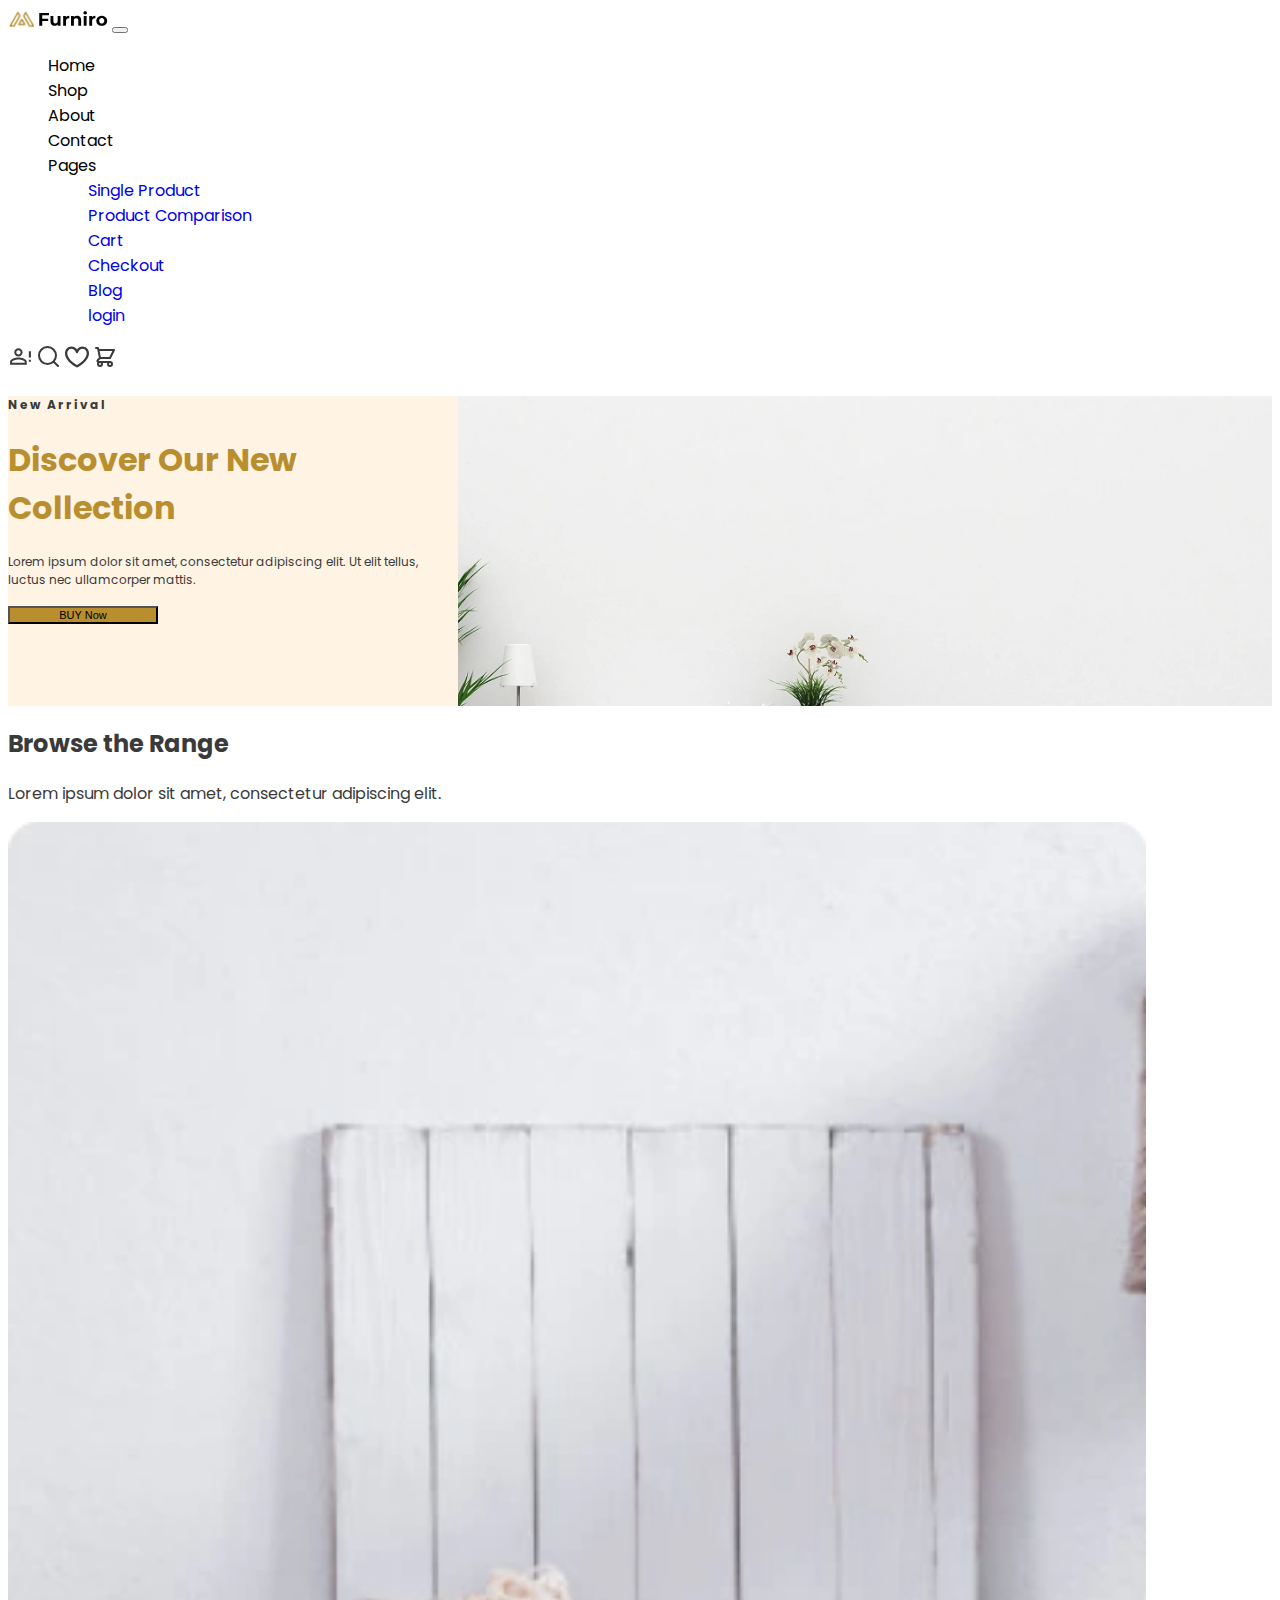
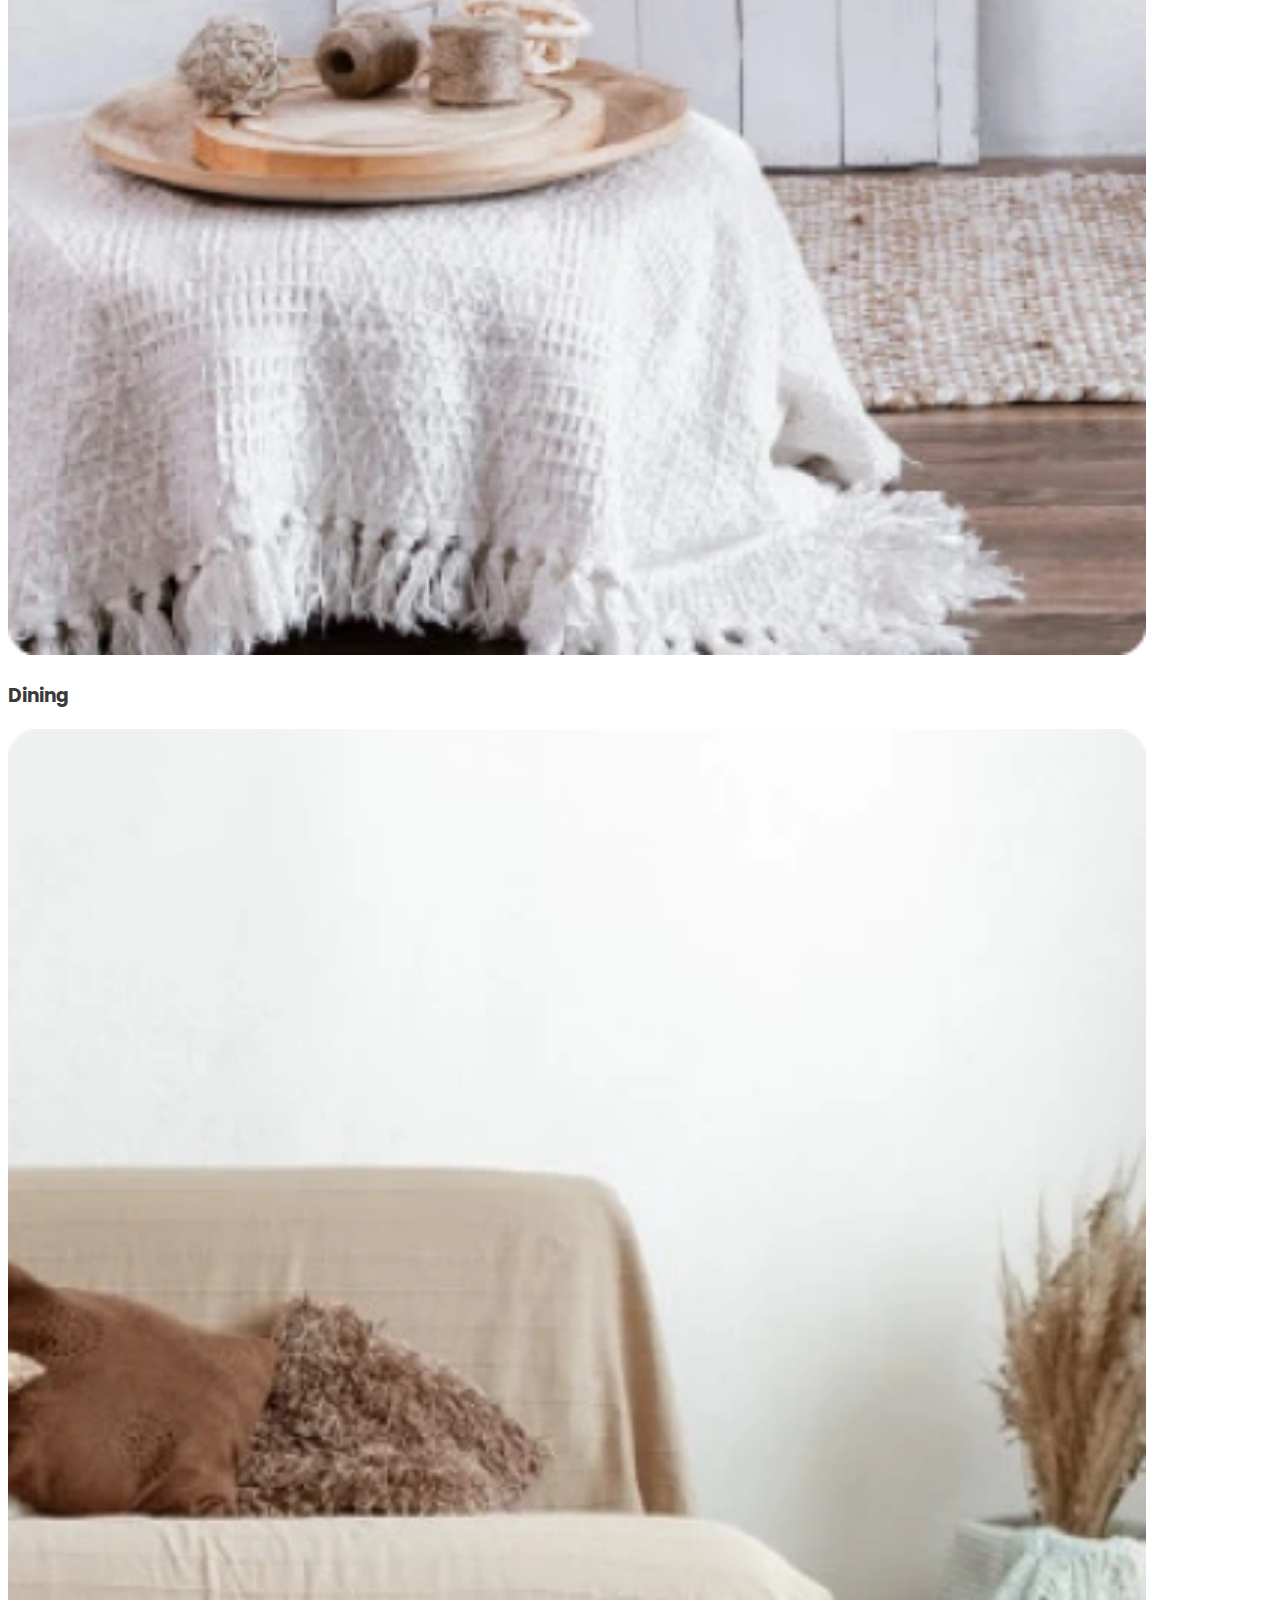
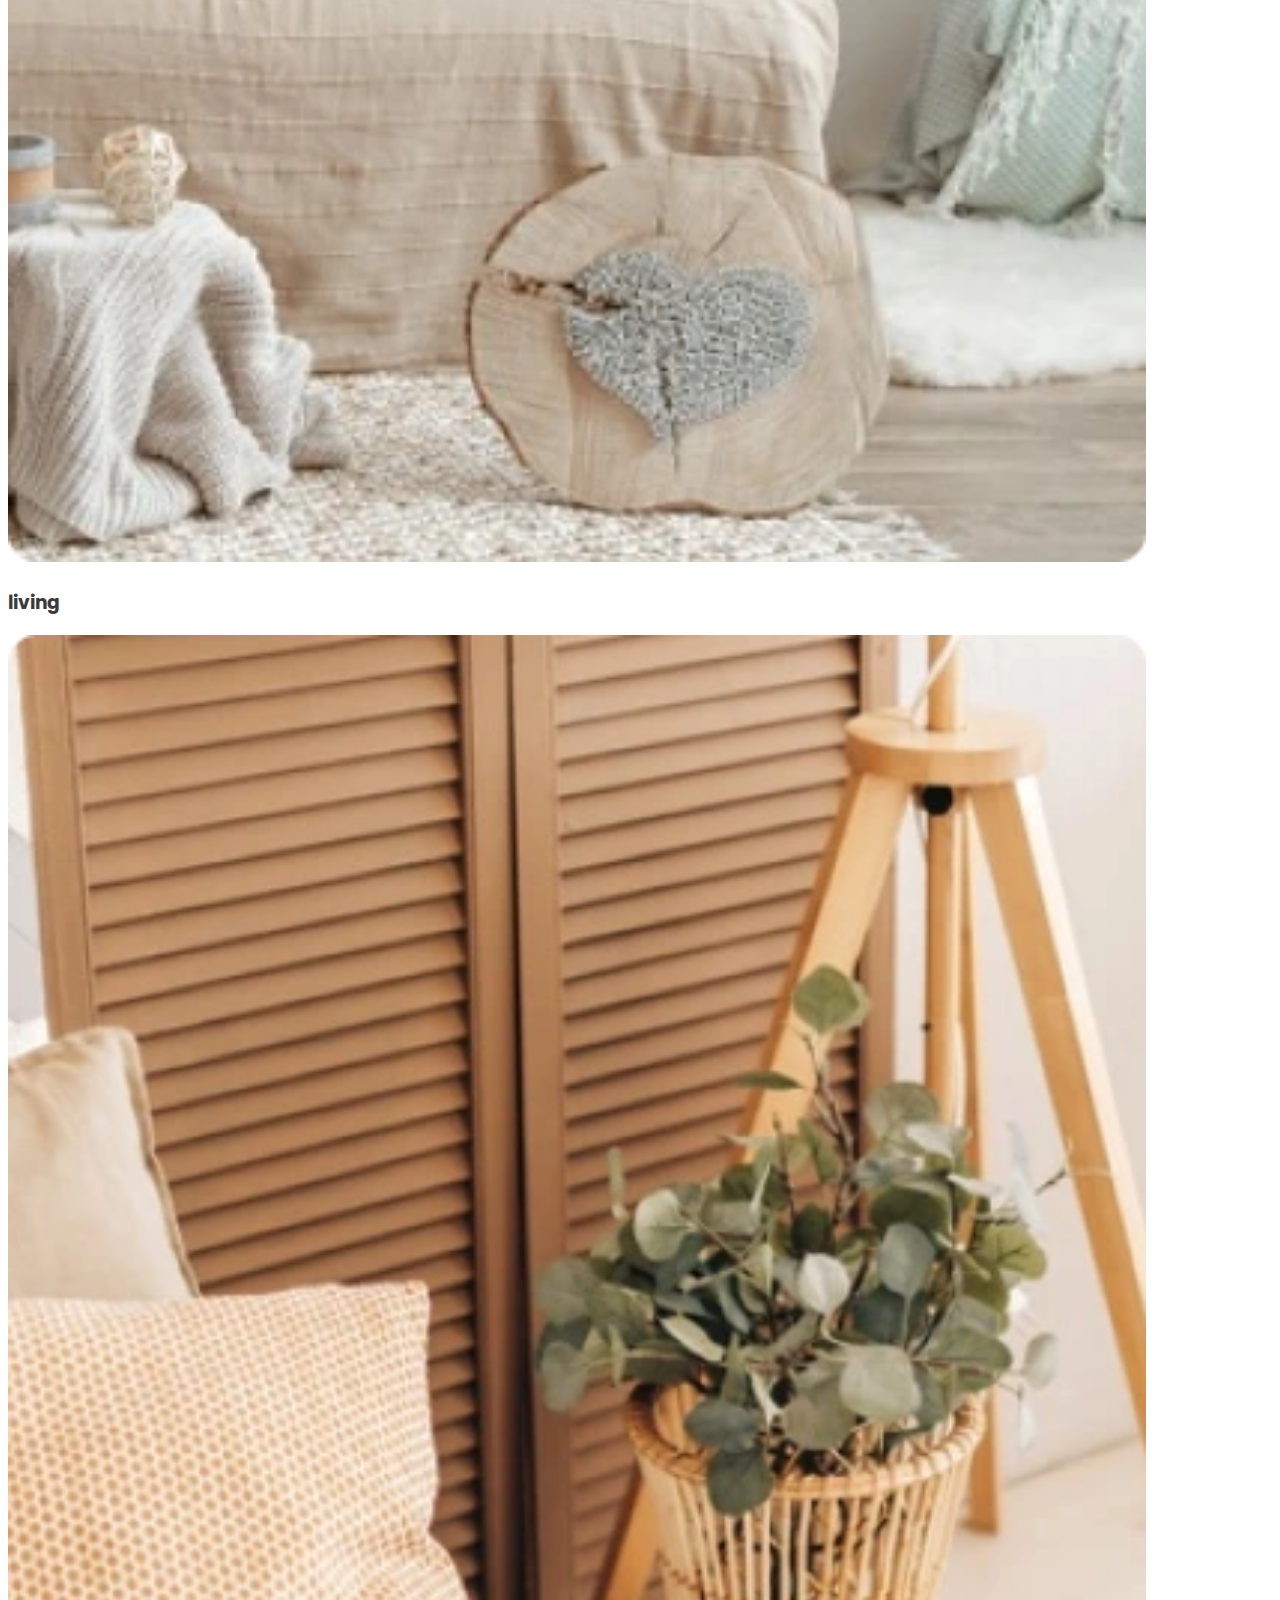
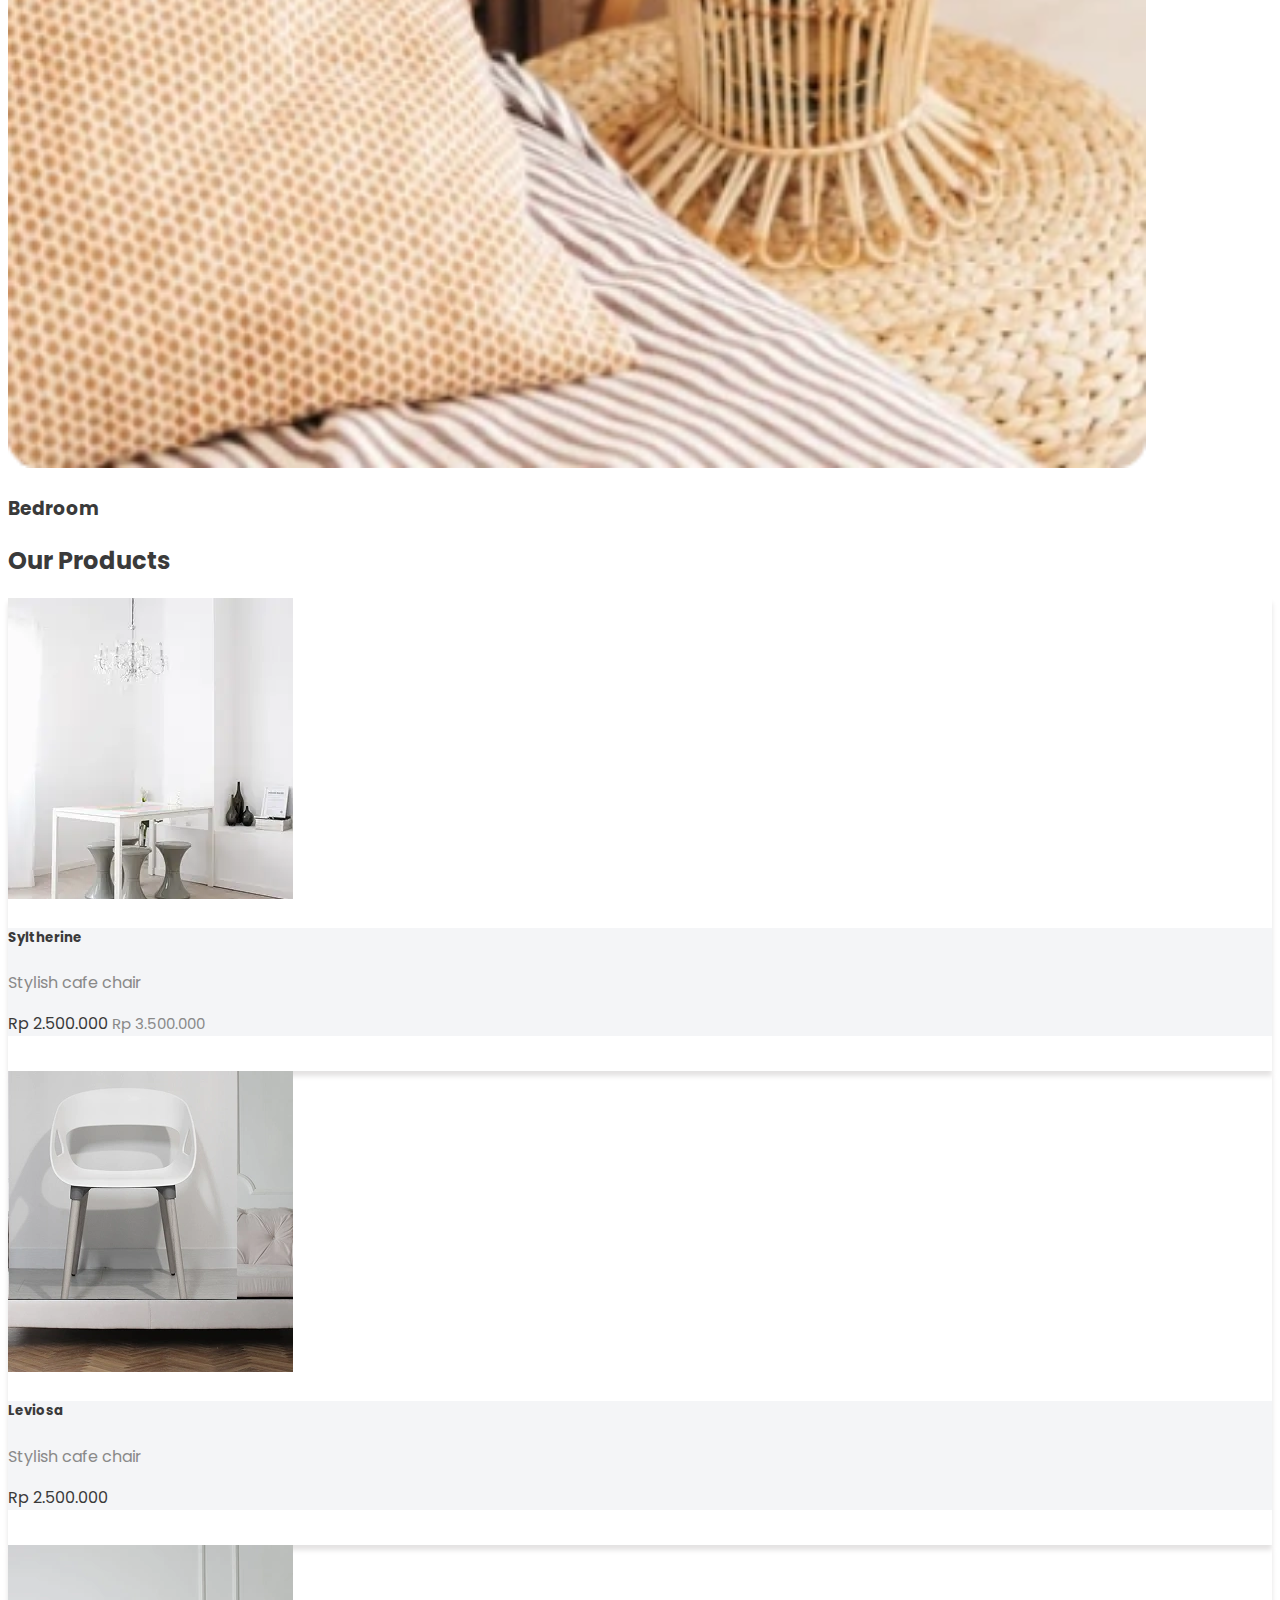
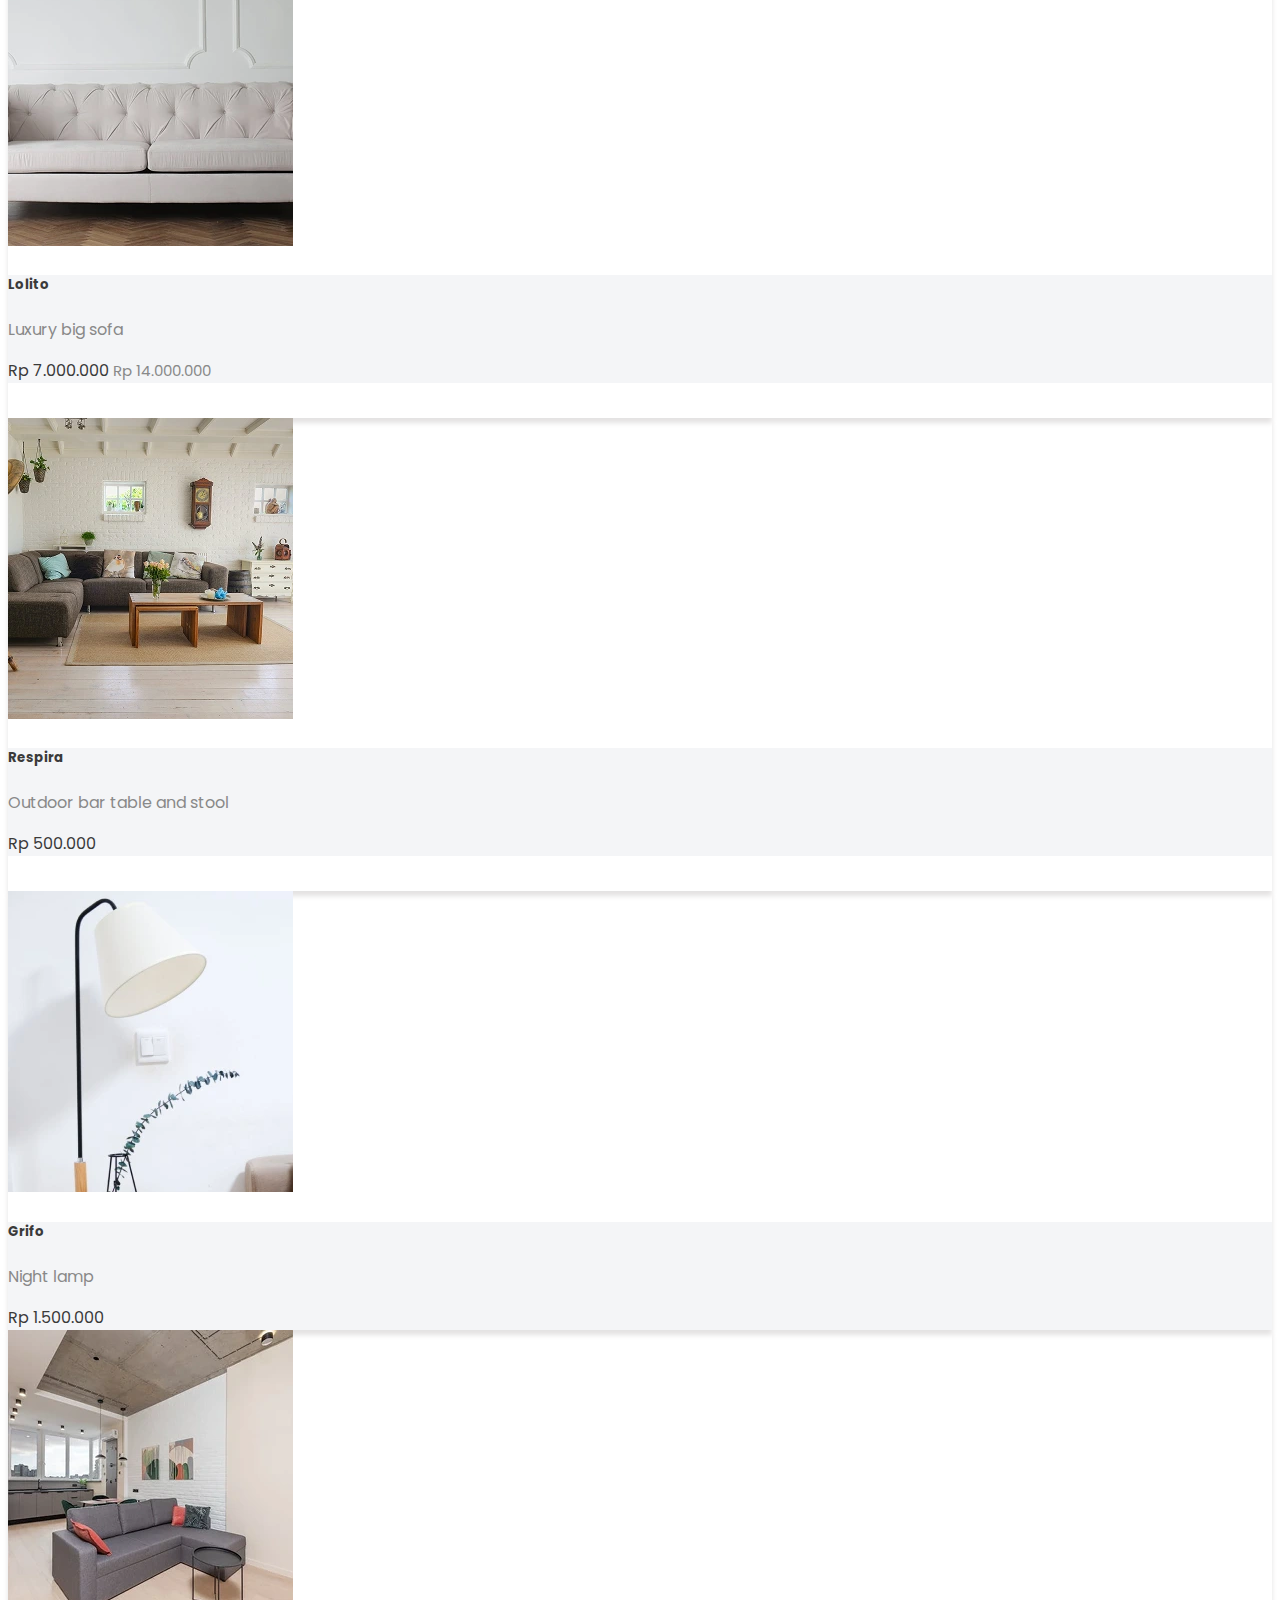
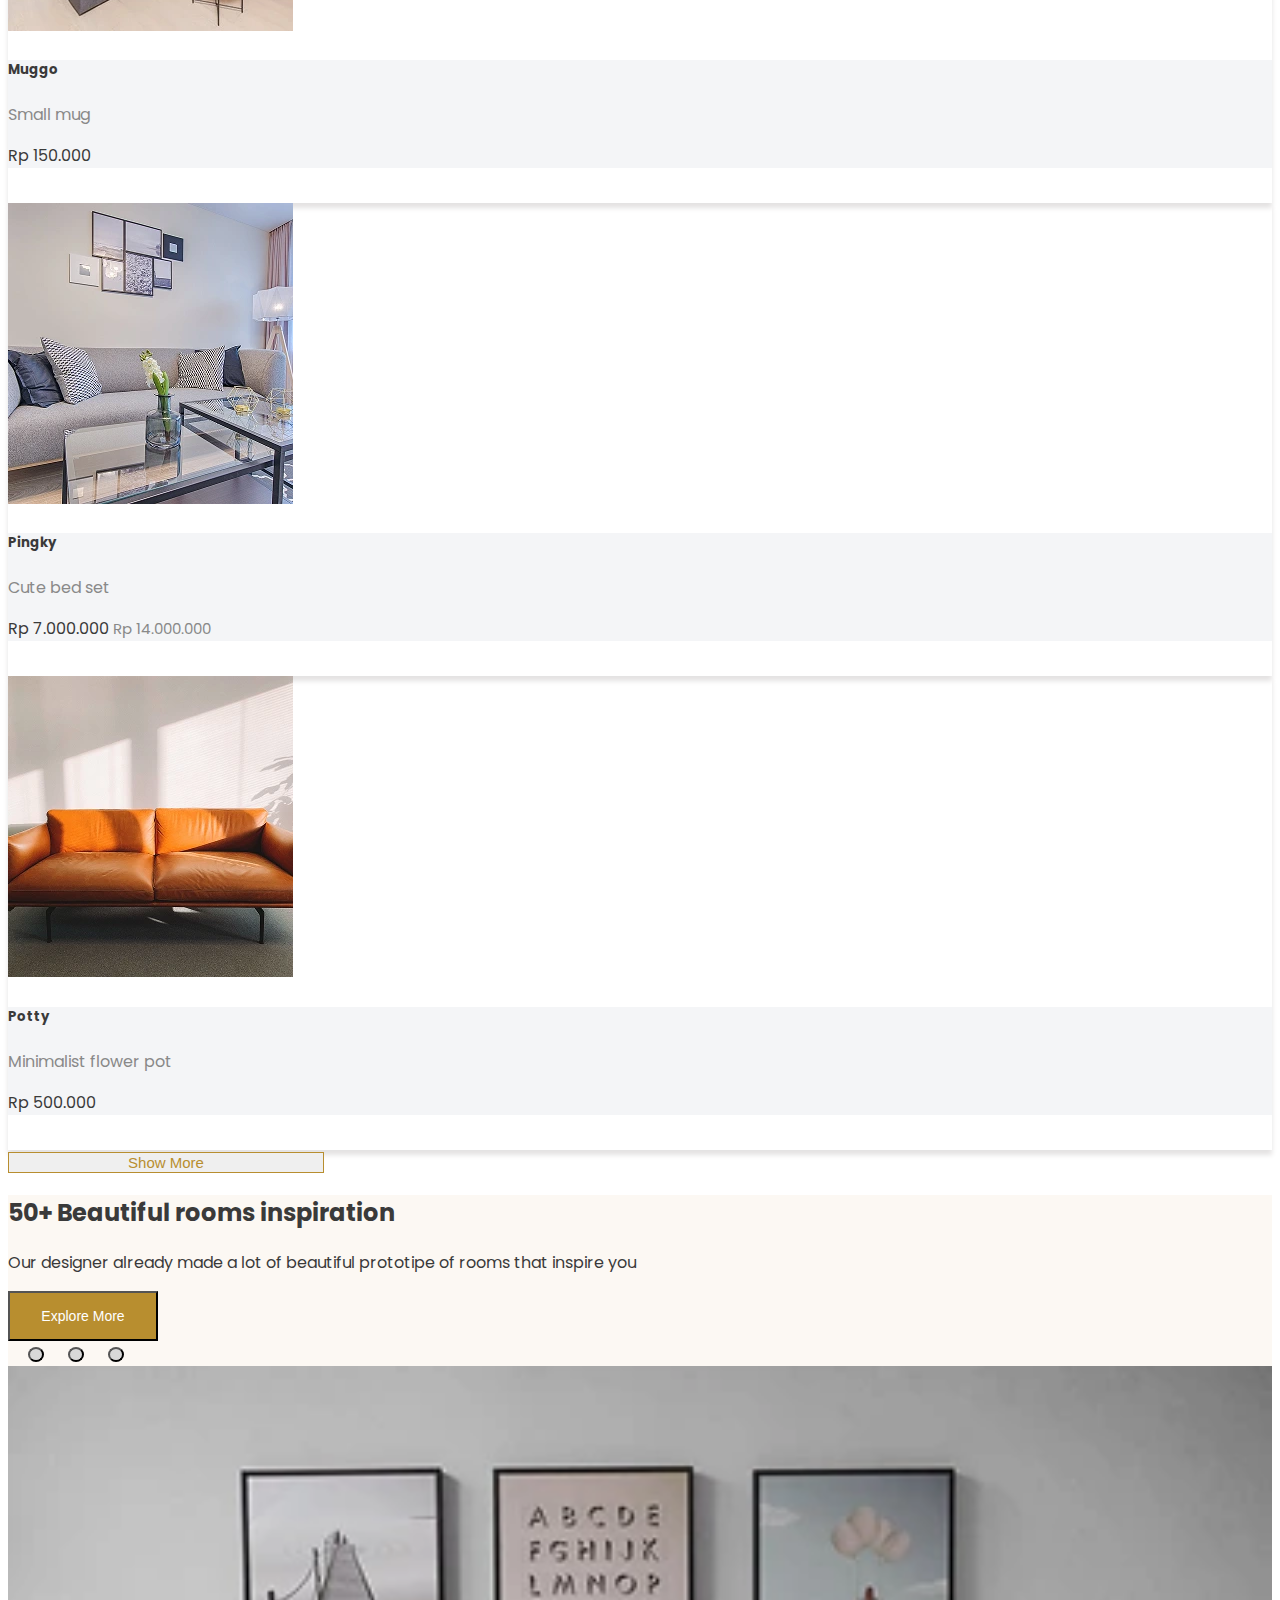
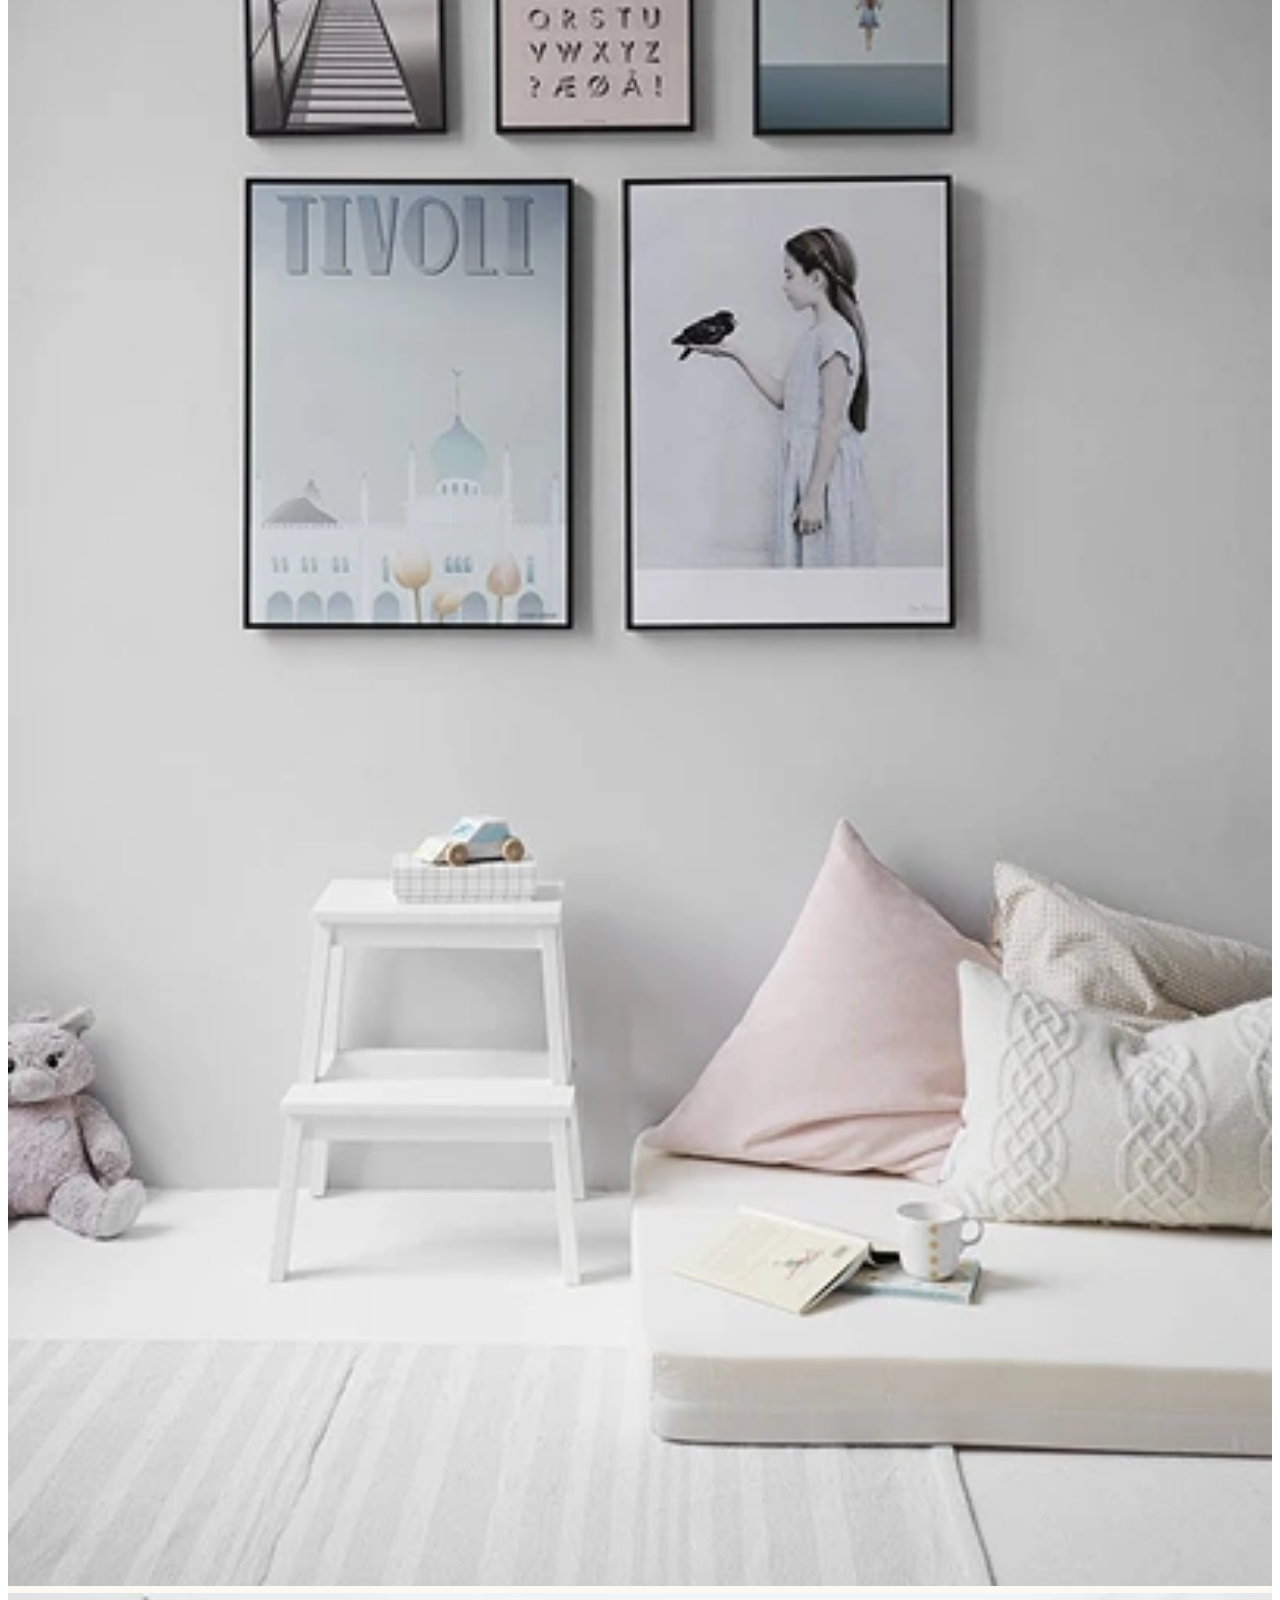
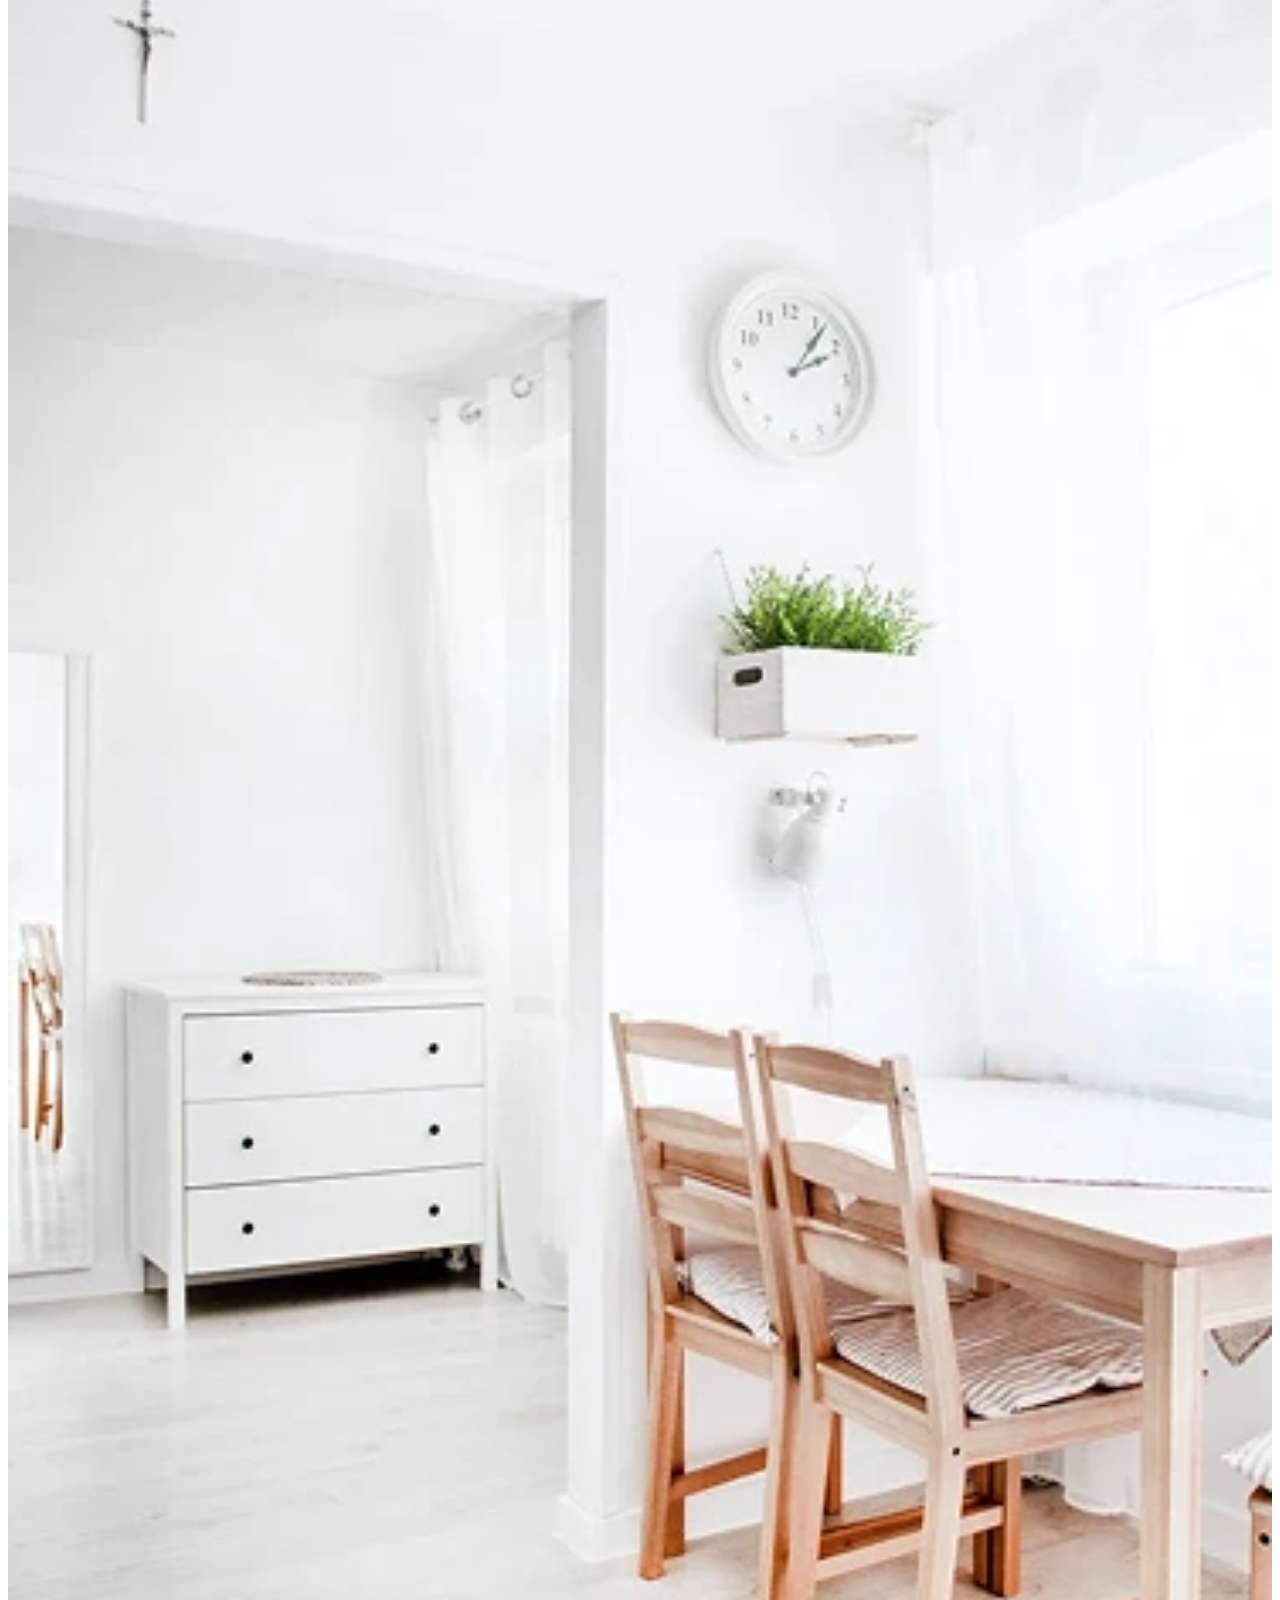
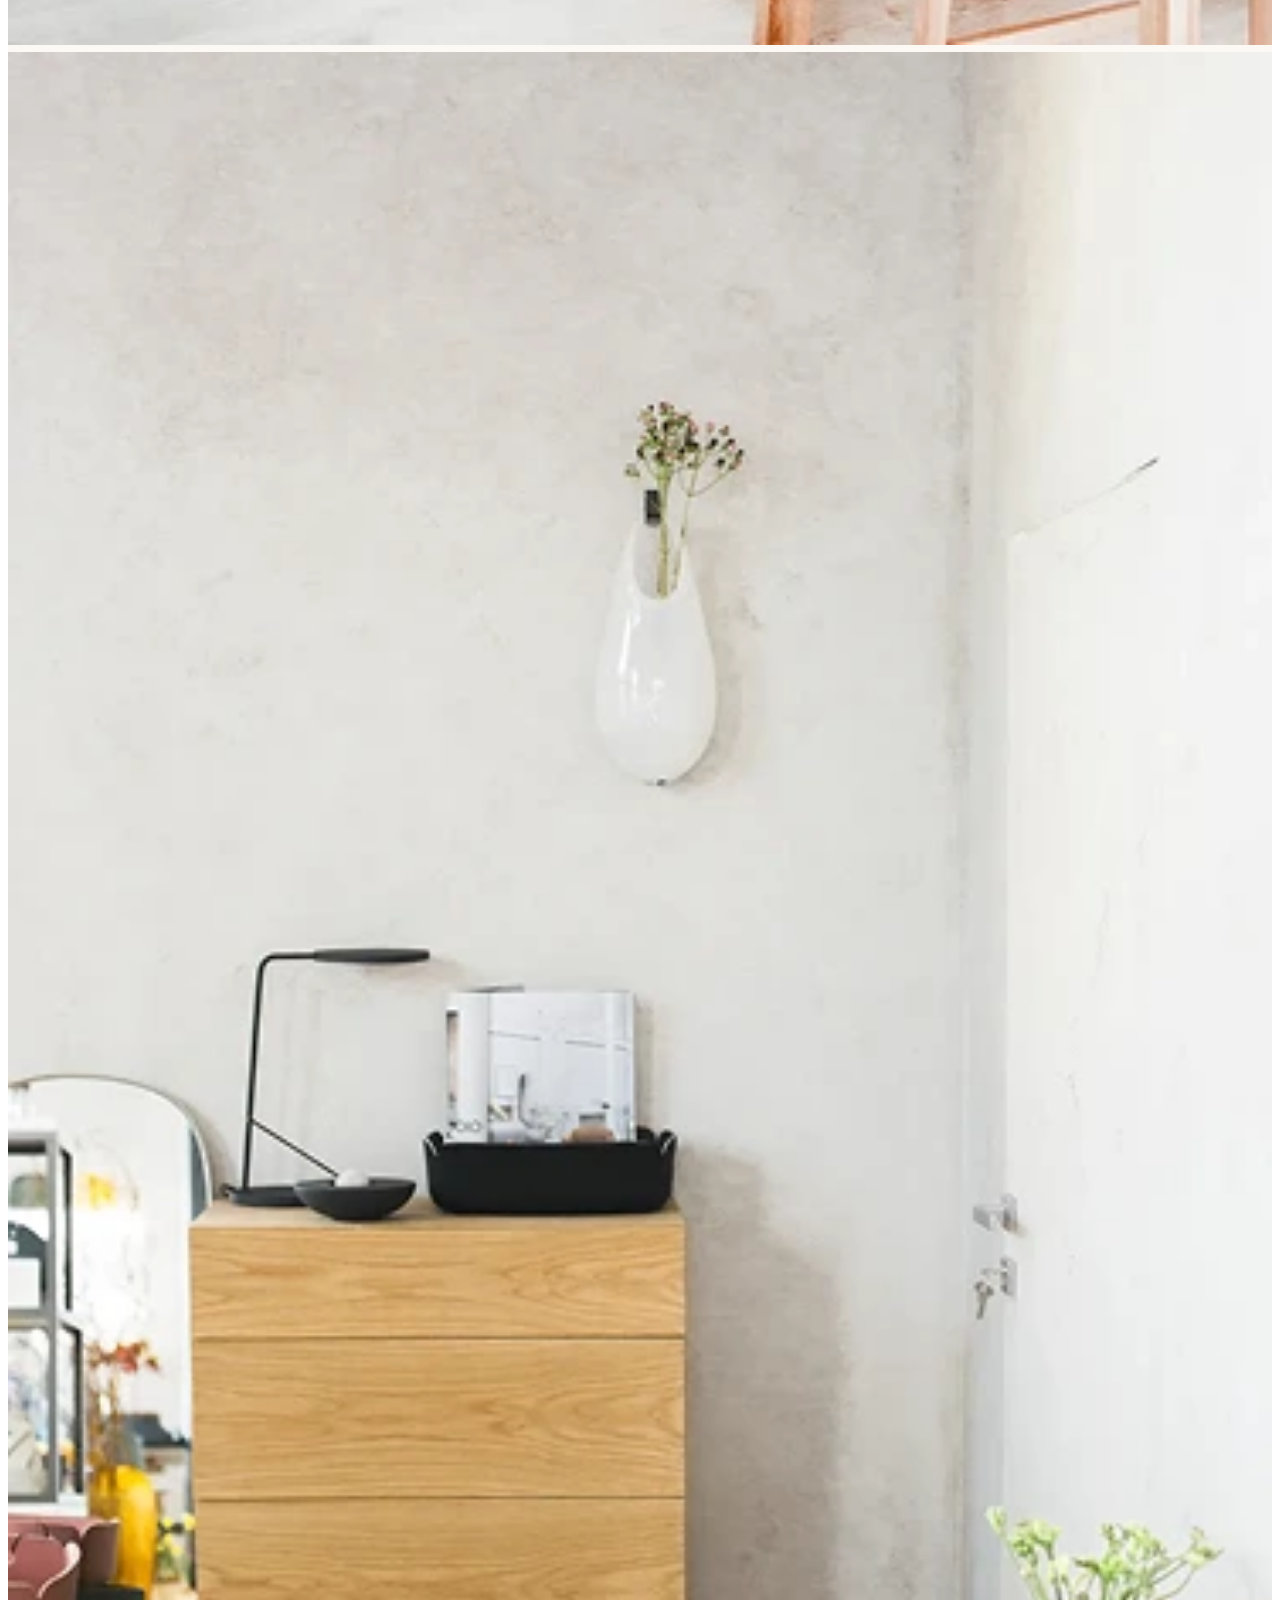
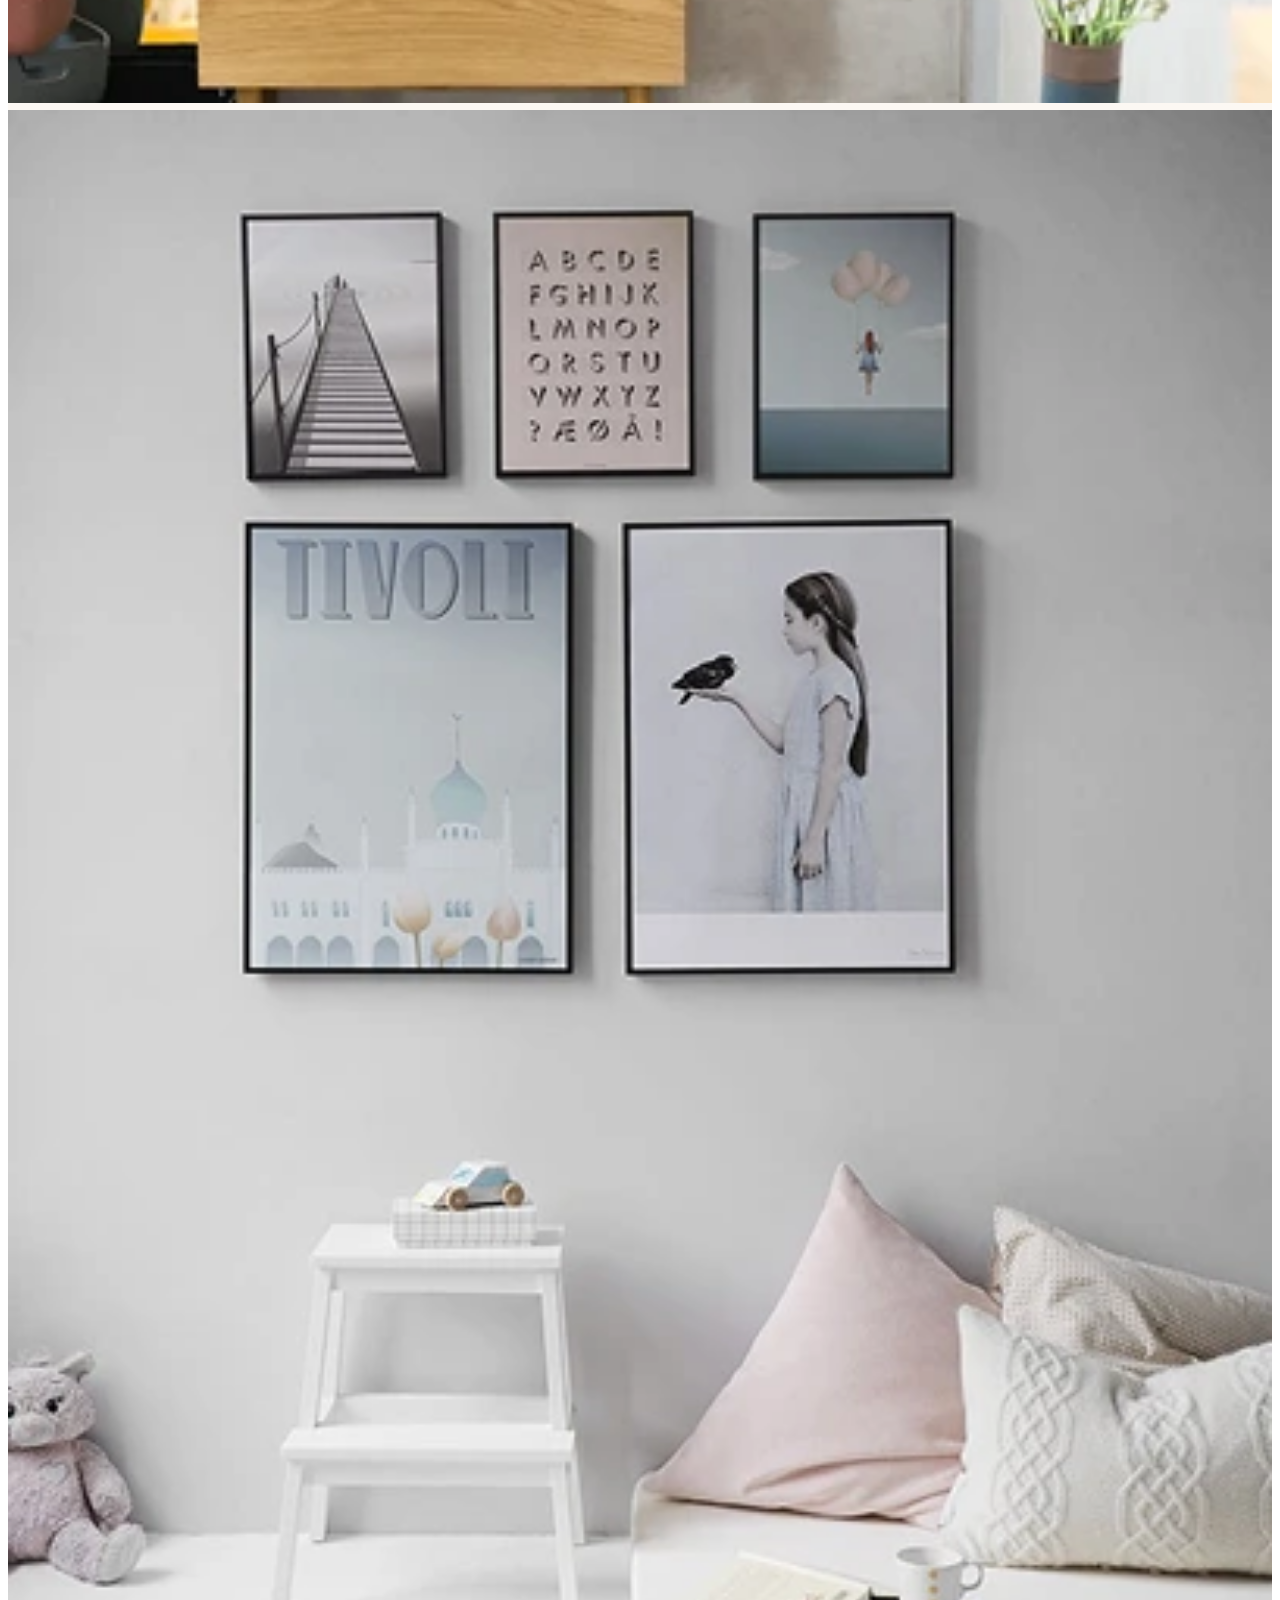
<file: index.html>
<!DOCTYPE html>
<html lang="en">

<head>
    <meta charset="UTF-8">
    <meta>
    <meta name="viewport" content="width=device-width, initial-scale=1.0">
    <meta name="description"
        content="Explore modern, elegant, and affordable furniture at Furniro. From living rooms to offices, find your perfect piece to complete any space.">
    <title>Home page</title>
    <!-- font google -->
    <link rel="preconnect" href="https://fonts.googleapis.com">
    <link rel="preconnect" href="https://fonts.gstatic.com" crossorigin>
    <link
        href="https://fonts.googleapis.com/css2?family=Poppins:ital,wght@0,100;0,200;0,300;0,400;0,500;0,600;0,700;0,800;0,900;1,100;1,200;1,300;1,400;1,500;1,600;1,700;1,800;1,900&display=swap"
        rel="stylesheet">
    <!-- bootstarp -->
    <link href="https://cdn.jsdelivr.net/npm/bootstrap@5.3.8/dist/css/bootstrap.min.css" rel="stylesheet"
        integrity="sha384-sRIl4kxILFvY47J16cr9ZwB07vP4J8+LH7qKQnuqkuIAvNWLzeN8tE5YBujZqJLB" crossorigin="anonymous">

    <!-- css -->
    <link rel="stylesheet" href="./assets/css/main.css">

</head>

<body>
    <nav class="navbar navbar-expand-lg bg-white position-sticky z-3 top-0">
        <div class="container-fluid ">
            <a class="navbar-brand" href="#"><img src="./assets/img/logo/Furniro header logo.svg"
                    alt="Furniro header logo"></a>
            <button class="navbar-toggler" type="button" data-bs-toggle="collapse"
                data-bs-target="#navbarSupportedContent" aria-controls="navbarSupportedContent" aria-expanded="false"
                aria-label="Toggle navigation">
                <span class="navbar-toggler-icon"></span>
            </button>
            <div class="collapse navbar-collapse" id="navbarSupportedContent">
                <ul class="navbar-nav m-auto mb-2 mb-lg-0 gap-4">
                    <li class="nav-item">
                        <a class="nav-link " aria-current="page" href="./index.html">Home</a>
                    </li>
                    <li class="nav-item">
                        <a class="nav-link" href="./Shop.html">Shop</a>
                    </li>
                    <li class="nav-item">
                        <a class="nav-link" href="#">About</a>
                    </li>
                    <li class="nav-item">
                        <a class="nav-link" href="./Contact.html">Contact</a>
                    </li>
                    <li class="nav-item dropdown">
                        <a class="nav-link dropdown-toggle" href="#" role="button" data-bs-toggle="dropdown"
                            aria-expanded="false">
                            Pages
                        </a>
                        <ul class="dropdown-menu">
                            <li><a class="dropdown-item" href="./Single Product.html">Single Product</a></li>
                            <li><a class="dropdown-item" href="./Comparison.html">Product Comparison</a></li>
                            <li><a class="dropdown-item" href="./Cart.html">Cart</a></li>
                            <li><a class="dropdown-item" href="./Checkout.html">Checkout</a></li>
                            <li><a class="dropdown-item" href="./Blog.html">Blog</a></li>
                            <li><a class="dropdown-item" href="./login.html">login</a></li>
                        </ul>
                    </li>
                </ul>
            </div>
            <div class="icon d-none d-md-flex d-lg-flex gap-4 justify-content-s">
                <svg xmlns="http://www.w3.org/2000/svg" width="25" height="25" viewBox="0 0 24 24">
                    <path fill="currentColor"
                        d="M20 12V7h2v6h-2m0 4h2v-2h-2m-10-2c2.67 0 8 1.34 8 4v3H2v-3c0-2.66 5.33-4 8-4m0-9a4 4 0 0 1 4 4a4 4 0 0 1-4 4a4 4 0 0 1-4-4a4 4 0 0 1 4-4m0 10.9c-2.97 0-6.1 1.46-6.1 2.1v1.1h12.2V17c0-.64-3.13-2.1-6.1-2.1m0-9A2.1 2.1 0 0 0 7.9 8a2.1 2.1 0 0 0 2.1 2.1A2.1 2.1 0 0 0 12.1 8A2.1 2.1 0 0 0 10 5.9" />
                </svg>
                <svg xmlns="http://www.w3.org/2000/svg" width="24" height="24" viewBox="0 0 24 24">
                    <path fill="none" stroke="currentColor" stroke-linecap="round" stroke-width="2"
                        d="m21 21l-4.486-4.494M19 10.5a8.5 8.5 0 1 1-17 0a8.5 8.5 0 0 1 17 0Z" />
                </svg>
                <svg xmlns="http://www.w3.org/2000/svg" width="24" height="24" viewBox="0 0 16 16">
                    <path fill="currentColor"
                        d="m8 14.25l.345.666a.75.75 0 0 1-.69 0l-.008-.004l-.018-.01a7 7 0 0 1-.31-.17a22 22 0 0 1-3.434-2.414C2.045 10.731 0 8.35 0 5.5C0 2.836 2.086 1 4.25 1C5.797 1 7.153 1.802 8 3.02C8.847 1.802 10.203 1 11.75 1C13.914 1 16 2.836 16 5.5c0 2.85-2.045 5.231-3.885 6.818a22 22 0 0 1-3.744 2.584l-.018.01l-.006.003h-.002ZM4.25 2.5c-1.336 0-2.75 1.164-2.75 3c0 2.15 1.58 4.144 3.365 5.682A20.6 20.6 0 0 0 8 13.393a20.6 20.6 0 0 0 3.135-2.211C12.92 9.644 14.5 7.65 14.5 5.5c0-1.836-1.414-3-2.75-3c-1.373 0-2.609.986-3.029 2.456a.749.749 0 0 1-1.442 0C6.859 3.486 5.623 2.5 4.25 2.5" />
                </svg>
                <svg xmlns="http://www.w3.org/2000/svg" width="24" height="24" viewBox="0 0 24 24">
                    <path fill="none" stroke="currentColor" stroke-linecap="round" stroke-linejoin="round"
                        stroke-width="2"
                        d="M3 3h2l.4 2M7 13h10l4-8H5.4M7 13L5.4 5M7 13l-2.293 2.293c-.63.63-.184 1.707.707 1.707H17m0 0a2 2 0 1 0 0 4a2 2 0 0 0 0-4m-8 2a2 2 0 1 1-4 0a2 2 0 0 1 4 0" />
                </svg>
            </div>

        </div>
    </nav>

    <main>
        <section class="hero vh-100 d-flex justify-content-end align-items-center ">
            <div class="hero-content pt-4 ps-3 rounded-2 d-flex flex-column gap-2 ">
                <h5 class="fw-semibold">New Arrival</h5>
                <h1>Discover Our New Collection</h1>
                <p>Lorem ipsum dolor sit amet, consectetur adipiscing elit. Ut elit tellus, luctus nec
                    ullamcorper mattis.</p>
                <button class="btn text-white rounded-0  p-3 "> BUY Now</button>
            </div>
        </section>
        <section class="range text-center py-5">
            <h2 class="fw-bold">Browse the Range</h2>
            <p>Lorem ipsum dolor sit amet, consectetur adipiscing elit.</p>
            <div class="container d-flex justify-content-center">
                <div class="row">
                    <div class="col-lg-4 col-md-6 col-sm-12 d-flex flex-column gap-3 align-items-center my-3 ">
                        <img src="./assets/img/product/Dining image.webp" alt="Dining image">
                        <h3 class="fw-semibold">Dining</h3>
                    </div>
                    <div class=" col-lg-4 col-md-6 col-sm-12 d-flex flex-column gap-3 align-items-center my-3 ">
                        <img src="./assets/img/product/living image.webp" alt="living image">
                        <h3 class="fw-semibold">living</h3>
                    </div>
                    <div class=" col-lg-4 col-md-6 col-sm-12 d-flex flex-column gap-3 align-items-center my-3">
                        <img src="./assets/img/product/Bedroom image.webp" alt="Bedroom image">
                        <h3 class="fw-semibold">Bedroom</h3>
                    </div>
                </div>
            </div>
        </section>
        <section class="product text-center py-5 ">
            <h2 class="fw-bold mb-5">Our Products</h2>
            <div class="container d-flex justify-content-center">
                <div class="row pt-0">
                    <div class="col-lg-3 col-md-6 col-sm-12 my-3 px-2">
                        <div class=" card text-start ">
                            <img src="./assets/img/product/Syltherine.webp" class="card-img-top" alt="Syltherine">
                            <div class="card-body d-flex flex-column align-items-start">
                                <h5 class="card-title fw-semibold">Syltherine</h5>
                                <p class="card-text">Stylish cafe chair</p>
                                <div class="card-info d-flex gap-2">
                                    <span class="price1 fw-semibold">Rp 2.500.000</span>
                                    <span class="price2 text-decoration-line-through">Rp 3.500.000</span>
                                </div>
                            </div>
                            <div class="overlay position-absolute w-100 h-100 top-0 start-0"></div>
                            <div
                                class="logo-circle bg-num border-0 rounded-circle d-flex justify-content-center align-items-center position-absolute">
                                <span>-30%</span>
                            </div>
                            <div
                                class="product-hover position-absolute d-flex flex-column gap-3 justify-content-center align-items-center ">
                                <button class="btn bg-white px-5 py-2 fw-semibold">Add to cart</button>
                                <div class="product-react d-flex gap-2">
                                    <div class="react d-flex">
                                        <svg xmlns="http://www.w3.org/2000/svg" height="20" width="20"
                                            viewBox="0 0 640 640"><!--!Font Awesome Free v7.1.0 by @fontawesome - https://fontawesome.com License - https://fontawesome.com/license/free Copyright 2025 Fonticons, Inc.-->
                                            <path fill="#ffffff"
                                                d="M448 256C501 256 544 213 544 160C544 107 501 64 448 64C395 64 352 107 352 160C352 165.4 352.5 170.8 353.3 176L223.6 248.1C206.7 233.1 184.4 224 160 224C107 224 64 267 64 320C64 373 107 416 160 416C184.4 416 206.6 406.9 223.6 391.9L353.3 464C352.4 469.2 352 474.5 352 480C352 533 395 576 448 576C501 576 544 533 544 480C544 427 501 384 448 384C423.6 384 401.4 393.1 384.4 408.1L254.7 336C255.6 330.8 256 325.5 256 320C256 314.5 255.5 309.2 254.7 304L384.4 231.9C401.3 246.9 423.6 256 448 256z" />
                                        </svg>
                                        <h6 class="fw-semibold">Share</h6>

                                    </div>
                                    <div class="react d-flex">
                                        <svg xmlns="http://www.w3.org/2000/svg" width="20" height="20"
                                            viewBox="0 0 24 24">
                                            <path fill="none" stroke="#ffffff" stroke-linecap="round"
                                                stroke-linejoin="round" stroke-width="2"
                                                d="M21 6H3m18 0l-4 4m4-4l-4-4M3 18h18M3 18l4 4m-4-4l4-4" />
                                        </svg>
                                        <h6 class="fw-semibold">Compare</h6>
                                    </div>
                                    <div class="react d-flex">
                                        <svg xmlns="http://www.w3.org/2000/svg" width="20" height="20"
                                            viewBox="0 0 50 50">
                                            <path fill="#ffffff"
                                                d="m25 39.7l-.6-.5C11.5 28.7 8 25 8 19c0-5 4-9 9-9c4.1 0 6.4 2.3 8 4.1c1.6-1.8 3.9-4.1 8-4.1c5 0 9 4 9 9c0 6-3.5 9.7-16.4 20.2l-.6.5zM17 12c-3.9 0-7 3.1-7 7c0 5.1 3.2 8.5 15 18.1c11.8-9.6 15-13 15-18.1c0-3.9-3.1-7-7-7c-3.5 0-5.4 2.1-6.9 3.8L25 17.1l-1.1-1.3C22.4 14.1 20.5 12 17 12z" />
                                        </svg>
                                        <h6 class="fw-semibold">Like</h6>
                                    </div>
                                </div>
                            </div>
                        </div>
                    </div>
                    <div class="col-lg-3 col-md-6 col-sm-12 my-3 px-2">
                        <div class=" card text-start h-100 ">
                            <img src="./assets/img/product/Leviosa.webp" class="card-img-top" alt="Syltherine">
                            <div class="card-body d-flex flex-column align-items-start">
                                <h5 class="card-title fw-semibold">Leviosa</h5>
                                <p class="card-text">Stylish cafe chair</p>
                                <div class="card-info d-flex gap-2">
                                    <span class="price1 fw-semibold">Rp 2.500.000</span>
                                </div>
                            </div>
                            <div class="overlay position-absolute w-100 h-100 top-0 start-0"></div>
                            <div
                                class="logo-circle bg-num border-0 rounded-circle d-flex justify-content-center align-items-center position-absolute">
                                <span>-30%</span>
                            </div>
                            <div
                                class="product-hover position-absolute d-flex flex-column gap-3 justify-content-center align-items-center ">
                                <button class="btn bg-white px-5 py-2 fw-semibold">Add to cart</button>
                                <div class="product-react d-flex gap-2">
                                    <div class="react d-flex">
                                        <svg xmlns="http://www.w3.org/2000/svg" height="20" width="20"
                                            viewBox="0 0 640 640"><!--!Font Awesome Free v7.1.0 by @fontawesome - https://fontawesome.com License - https://fontawesome.com/license/free Copyright 2025 Fonticons, Inc.-->
                                            <path fill="#ffffff"
                                                d="M448 256C501 256 544 213 544 160C544 107 501 64 448 64C395 64 352 107 352 160C352 165.4 352.5 170.8 353.3 176L223.6 248.1C206.7 233.1 184.4 224 160 224C107 224 64 267 64 320C64 373 107 416 160 416C184.4 416 206.6 406.9 223.6 391.9L353.3 464C352.4 469.2 352 474.5 352 480C352 533 395 576 448 576C501 576 544 533 544 480C544 427 501 384 448 384C423.6 384 401.4 393.1 384.4 408.1L254.7 336C255.6 330.8 256 325.5 256 320C256 314.5 255.5 309.2 254.7 304L384.4 231.9C401.3 246.9 423.6 256 448 256z" />
                                        </svg>
                                        <h6 class="fw-semibold">Share</h6>

                                    </div>
                                    <div class="react d-flex">
                                        <svg xmlns="http://www.w3.org/2000/svg" width="20" height="20"
                                            viewBox="0 0 24 24">
                                            <path fill="none" stroke="#ffffff" stroke-linecap="round"
                                                stroke-linejoin="round" stroke-width="2"
                                                d="M21 6H3m18 0l-4 4m4-4l-4-4M3 18h18M3 18l4 4m-4-4l4-4" />
                                        </svg>
                                        <h6 class="fw-semibold">Compare</h6>
                                    </div>
                                    <div class="react d-flex">
                                        <svg xmlns="http://www.w3.org/2000/svg" width="20" height="20"
                                            viewBox="0 0 50 50">
                                            <path fill="#ffffff"
                                                d="m25 39.7l-.6-.5C11.5 28.7 8 25 8 19c0-5 4-9 9-9c4.1 0 6.4 2.3 8 4.1c1.6-1.8 3.9-4.1 8-4.1c5 0 9 4 9 9c0 6-3.5 9.7-16.4 20.2l-.6.5zM17 12c-3.9 0-7 3.1-7 7c0 5.1 3.2 8.5 15 18.1c11.8-9.6 15-13 15-18.1c0-3.9-3.1-7-7-7c-3.5 0-5.4 2.1-6.9 3.8L25 17.1l-1.1-1.3C22.4 14.1 20.5 12 17 12z" />
                                        </svg>
                                        <h6 class="fw-semibold">Like</h6>
                                    </div>
                                </div>
                            </div>
                        </div>
                    </div>
                    <div class="col-lg-3 col-md-6 col-sm-12 my-3 px-2">
                        <div class=" card text-start ">
                            <img src="./assets/img/product/Lolito.webp" class="card-img-top" alt="Lalito">
                            <div class="card-body d-flex flex-column align-items-start">
                                <h5 class="card-title fw-semibold">Lolito</h5>
                                <p class="card-text">Luxury big sofa</p>
                                <div class="card-info d-flex gap-2">
                                    <span class="price1 fw-semibold">Rp 7.000.000</span>
                                    <span class="price2 text-decoration-line-through">Rp 14.000.000</span>
                                </div>
                            </div>
                            <div class="overlay position-absolute w-100 h-100 top-0 start-0"></div>
                            <div
                                class="logo-circle bg-num border-0 rounded-circle d-flex justify-content-center align-items-center position-absolute">
                                <span>-50%</span>
                            </div>
                            <div class="product-hover position-absolute d-flex flex-column gap-3 align-items-center ">
                                <button class="btn bg-white px-5 py-2 fw-semibold">Add to cart</button>
                                <div class="product-react d-flex gap-2">
                                    <div class="react d-flex">
                                        <svg xmlns="http://www.w3.org/2000/svg" height="20" width="20"
                                            viewBox="0 0 640 640"><!--!Font Awesome Free v7.1.0 by @fontawesome - https://fontawesome.com License - https://fontawesome.com/license/free Copyright 2025 Fonticons, Inc.-->
                                            <path fill="#ffffff"
                                                d="M448 256C501 256 544 213 544 160C544 107 501 64 448 64C395 64 352 107 352 160C352 165.4 352.5 170.8 353.3 176L223.6 248.1C206.7 233.1 184.4 224 160 224C107 224 64 267 64 320C64 373 107 416 160 416C184.4 416 206.6 406.9 223.6 391.9L353.3 464C352.4 469.2 352 474.5 352 480C352 533 395 576 448 576C501 576 544 533 544 480C544 427 501 384 448 384C423.6 384 401.4 393.1 384.4 408.1L254.7 336C255.6 330.8 256 325.5 256 320C256 314.5 255.5 309.2 254.7 304L384.4 231.9C401.3 246.9 423.6 256 448 256z" />
                                        </svg>
                                        <h6 class="fw-semibold">Share</h6>

                                    </div>
                                    <div class="react d-flex">
                                        <svg xmlns="http://www.w3.org/2000/svg" width="20" height="20"
                                            viewBox="0 0 24 24">
                                            <path fill="none" stroke="#ffffff" stroke-linecap="round"
                                                stroke-linejoin="round" stroke-width="2"
                                                d="M21 6H3m18 0l-4 4m4-4l-4-4M3 18h18M3 18l4 4m-4-4l4-4" />
                                        </svg>
                                        <h6 class="fw-semibold">Compare</h6>
                                    </div>
                                    <div class="react d-flex">
                                        <svg xmlns="http://www.w3.org/2000/svg" width="20" height="20"
                                            viewBox="0 0 50 50">
                                            <path fill="#ffffff"
                                                d="m25 39.7l-.6-.5C11.5 28.7 8 25 8 19c0-5 4-9 9-9c4.1 0 6.4 2.3 8 4.1c1.6-1.8 3.9-4.1 8-4.1c5 0 9 4 9 9c0 6-3.5 9.7-16.4 20.2l-.6.5zM17 12c-3.9 0-7 3.1-7 7c0 5.1 3.2 8.5 15 18.1c11.8-9.6 15-13 15-18.1c0-3.9-3.1-7-7-7c-3.5 0-5.4 2.1-6.9 3.8L25 17.1l-1.1-1.3C22.4 14.1 20.5 12 17 12z" />
                                        </svg>
                                        <h6 class="fw-semibold">Like</h6>
                                    </div>
                                </div>
                            </div>
                        </div>
                    </div>
                    <div class="col-lg-3 col-md-6 col-sm-12 my-3 px-2">
                        <div class=" card text-start ">
                            <img src="./assets/img/product/Respira.webp" class="card-img-top" alt="Respira">
                            <div class="card-body d-flex flex-column align-items-start">
                                <h5 class="card-title fw-semibold">Respira</h5>
                                <p class="card-text">Outdoor bar table and stool</p>
                                <div class="card-info">
                                    <span class="price1 fw-semibold">Rp 500.000</span>
                                </div>
                            </div>
                            <div class="overlay position-absolute w-100 h-100 top-0 start-0"></div>
                            <div
                                class="logo-circle bg-New border-0 rounded-circle d-flex justify-content-center align-items-center position-absolute">
                                <span>New</span>
                            </div>
                            <div class="product-hover position-absolute d-flex flex-column gap-3 align-items-center ">
                                <button class="btn bg-white px-5 py-2 fw-semibold">Add to cart</button>
                                <div class="product-react d-flex gap-2">
                                    <div class="react d-flex">
                                        <svg xmlns="http://www.w3.org/2000/svg" height="20" width="20"
                                            viewBox="0 0 640 640"><!--!Font Awesome Free v7.1.0 by @fontawesome - https://fontawesome.com License - https://fontawesome.com/license/free Copyright 2025 Fonticons, Inc.-->
                                            <path fill="#ffffff"
                                                d="M448 256C501 256 544 213 544 160C544 107 501 64 448 64C395 64 352 107 352 160C352 165.4 352.5 170.8 353.3 176L223.6 248.1C206.7 233.1 184.4 224 160 224C107 224 64 267 64 320C64 373 107 416 160 416C184.4 416 206.6 406.9 223.6 391.9L353.3 464C352.4 469.2 352 474.5 352 480C352 533 395 576 448 576C501 576 544 533 544 480C544 427 501 384 448 384C423.6 384 401.4 393.1 384.4 408.1L254.7 336C255.6 330.8 256 325.5 256 320C256 314.5 255.5 309.2 254.7 304L384.4 231.9C401.3 246.9 423.6 256 448 256z" />
                                        </svg>
                                        <h6 class="fw-semibold">Share</h6>

                                    </div>
                                    <div class="react d-flex">
                                        <svg xmlns="http://www.w3.org/2000/svg" width="20" height="20"
                                            viewBox="0 0 24 24">
                                            <path fill="none" stroke="#ffffff" stroke-linecap="round"
                                                stroke-linejoin="round" stroke-width="2"
                                                d="M21 6H3m18 0l-4 4m4-4l-4-4M3 18h18M3 18l4 4m-4-4l4-4" />
                                        </svg>
                                        <h6 class="fw-semibold">Compare</h6>
                                    </div>
                                    <div class="react d-flex">
                                        <svg xmlns="http://www.w3.org/2000/svg" width="20" height="20"
                                            viewBox="0 0 50 50">
                                            <path fill="#ffffff"
                                                d="m25 39.7l-.6-.5C11.5 28.7 8 25 8 19c0-5 4-9 9-9c4.1 0 6.4 2.3 8 4.1c1.6-1.8 3.9-4.1 8-4.1c5 0 9 4 9 9c0 6-3.5 9.7-16.4 20.2l-.6.5zM17 12c-3.9 0-7 3.1-7 7c0 5.1 3.2 8.5 15 18.1c11.8-9.6 15-13 15-18.1c0-3.9-3.1-7-7-7c-3.5 0-5.4 2.1-6.9 3.8L25 17.1l-1.1-1.3C22.4 14.1 20.5 12 17 12z" />
                                        </svg>
                                        <h6 class="fw-semibold">Like</h6>
                                    </div>
                                </div>
                            </div>
                        </div>
                    </div>
                    <div class="col-lg-3 col-md-6 col-sm-12 my-3 px-2">
                        <div class=" card text-start ">
                            <img src="./assets/img/product/Grifo.webp" class="card-img-top" alt="Grifo">
                            <div class="card-body d-flex flex-column align-items-start">
                                <h5 class="card-title fw-semibold">Grifo</h5>
                                <p class="card-text">Night lamp</p>
                                <div class="card-info">
                                    <span class="price1 fw-semibold">Rp 1.500.000</span>
                                </div>
                            </div>
                            <div class="overlay position-absolute w-100 h-100 top-0 start-0"></div>
                            <div class="product-hover position-absolute d-flex flex-column gap-3 align-items-center ">
                                <button class="btn bg-white px-5 py-2 fw-semibold">Add to cart</button>
                                <div class="product-react d-flex gap-2">
                                    <div class="react d-flex">
                                        <svg xmlns="http://www.w3.org/2000/svg" height="20" width="20"
                                            viewBox="0 0 640 640"><!--!Font Awesome Free v7.1.0 by @fontawesome - https://fontawesome.com License - https://fontawesome.com/license/free Copyright 2025 Fonticons, Inc.-->
                                            <path fill="#ffffff"
                                                d="M448 256C501 256 544 213 544 160C544 107 501 64 448 64C395 64 352 107 352 160C352 165.4 352.5 170.8 353.3 176L223.6 248.1C206.7 233.1 184.4 224 160 224C107 224 64 267 64 320C64 373 107 416 160 416C184.4 416 206.6 406.9 223.6 391.9L353.3 464C352.4 469.2 352 474.5 352 480C352 533 395 576 448 576C501 576 544 533 544 480C544 427 501 384 448 384C423.6 384 401.4 393.1 384.4 408.1L254.7 336C255.6 330.8 256 325.5 256 320C256 314.5 255.5 309.2 254.7 304L384.4 231.9C401.3 246.9 423.6 256 448 256z" />
                                        </svg>
                                        <h6 class="fw-semibold">Share</h6>

                                    </div>
                                    <div class="react d-flex">
                                        <svg xmlns="http://www.w3.org/2000/svg" width="20" height="20"
                                            viewBox="0 0 24 24">
                                            <path fill="none" stroke="#ffffff" stroke-linecap="round"
                                                stroke-linejoin="round" stroke-width="2"
                                                d="M21 6H3m18 0l-4 4m4-4l-4-4M3 18h18M3 18l4 4m-4-4l4-4" />
                                        </svg>
                                        <h6 class="fw-semibold">Compare</h6>
                                    </div>
                                    <div class="react d-flex">
                                        <svg xmlns="http://www.w3.org/2000/svg" width="20" height="20"
                                            viewBox="0 0 50 50">
                                            <path fill="#ffffff"
                                                d="m25 39.7l-.6-.5C11.5 28.7 8 25 8 19c0-5 4-9 9-9c4.1 0 6.4 2.3 8 4.1c1.6-1.8 3.9-4.1 8-4.1c5 0 9 4 9 9c0 6-3.5 9.7-16.4 20.2l-.6.5zM17 12c-3.9 0-7 3.1-7 7c0 5.1 3.2 8.5 15 18.1c11.8-9.6 15-13 15-18.1c0-3.9-3.1-7-7-7c-3.5 0-5.4 2.1-6.9 3.8L25 17.1l-1.1-1.3C22.4 14.1 20.5 12 17 12z" />
                                        </svg>
                                        <h6 class="fw-semibold">Like</h6>
                                    </div>
                                </div>
                            </div>
                        </div>
                    </div>
                    <div class="col-lg-3 col-md-6 col-sm-12 my-3 px-2">
                        <div class=" card text-start ">
                            <img src="./assets/img/product/Muggo.webp" class="card-img-top" alt="Muggo">
                            <div class="card-body d-flex flex-column align-items-start">
                                <h5 class="card-title fw-semibold">Muggo</h5>
                                <p class="card-text">Small mug</p>
                                <div class="card-info">
                                    <span class="price1 fw-semibold">Rp 150.000</span>
                                </div>
                            </div>
                            <div class="overlay position-absolute w-100 h-100 top-0 start-0"></div>
                            <div
                                class="logo-circle bg-New border-0 rounded-circle d-flex justify-content-center align-items-center position-absolute">
                                <span>New</span>
                            </div>
                            <div class="product-hover position-absolute d-flex flex-column gap-3 align-items-center ">
                                <button class="btn bg-white px-5 py-2 fw-semibold">Add to cart</button>
                                <div class="product-react d-flex gap-2">
                                    <div class="react d-flex">
                                        <svg xmlns="http://www.w3.org/2000/svg" height="20" width="20"
                                            viewBox="0 0 640 640"><!--!Font Awesome Free v7.1.0 by @fontawesome - https://fontawesome.com License - https://fontawesome.com/license/free Copyright 2025 Fonticons, Inc.-->
                                            <path fill="#ffffff"
                                                d="M448 256C501 256 544 213 544 160C544 107 501 64 448 64C395 64 352 107 352 160C352 165.4 352.5 170.8 353.3 176L223.6 248.1C206.7 233.1 184.4 224 160 224C107 224 64 267 64 320C64 373 107 416 160 416C184.4 416 206.6 406.9 223.6 391.9L353.3 464C352.4 469.2 352 474.5 352 480C352 533 395 576 448 576C501 576 544 533 544 480C544 427 501 384 448 384C423.6 384 401.4 393.1 384.4 408.1L254.7 336C255.6 330.8 256 325.5 256 320C256 314.5 255.5 309.2 254.7 304L384.4 231.9C401.3 246.9 423.6 256 448 256z" />
                                        </svg>
                                        <h6 class="fw-semibold">Share</h6>

                                    </div>
                                    <div class="react d-flex">
                                        <svg xmlns="http://www.w3.org/2000/svg" width="20" height="20"
                                            viewBox="0 0 24 24">
                                            <path fill="none" stroke="#ffffff" stroke-linecap="round"
                                                stroke-linejoin="round" stroke-width="2"
                                                d="M21 6H3m18 0l-4 4m4-4l-4-4M3 18h18M3 18l4 4m-4-4l4-4" />
                                        </svg>
                                        <h6 class="fw-semibold">Compare</h6>
                                    </div>
                                    <div class="react d-flex">
                                        <svg xmlns="http://www.w3.org/2000/svg" width="20" height="20"
                                            viewBox="0 0 50 50">
                                            <path fill="#ffffff"
                                                d="m25 39.7l-.6-.5C11.5 28.7 8 25 8 19c0-5 4-9 9-9c4.1 0 6.4 2.3 8 4.1c1.6-1.8 3.9-4.1 8-4.1c5 0 9 4 9 9c0 6-3.5 9.7-16.4 20.2l-.6.5zM17 12c-3.9 0-7 3.1-7 7c0 5.1 3.2 8.5 15 18.1c11.8-9.6 15-13 15-18.1c0-3.9-3.1-7-7-7c-3.5 0-5.4 2.1-6.9 3.8L25 17.1l-1.1-1.3C22.4 14.1 20.5 12 17 12z" />
                                        </svg>
                                        <h6 class="fw-semibold">Like</h6>
                                    </div>
                                </div>
                            </div>
                        </div>
                    </div>
                    <div class="col-lg-3 col-md-6 col-sm-12 my-3 px-2">
                        <div class=" card text-start0">
                            <img src="./assets/img/product/Pingky.webp" class="card-img-top" alt="Pingky">
                            <div class="card-body d-flex flex-column align-items-start">
                                <h5 class="card-title fw-semibold">Pingky</h5>
                                <p class="card-text">Cute bed set</p>
                                <div class="card-info d-flex gap-2">
                                    <span class="price1 fw-semibold">Rp 7.000.000</span>
                                    <span class="price2 text-decoration-line-through">Rp 14.000.000</span>
                                </div>
                            </div>
                            <div class="overlay position-absolute w-100 h-100 top-0 start-0"></div>
                            <div
                                class="logo-circle bg-num border-0 rounded-circle d-flex justify-content-center align-items-center position-absolute">
                                <span>-30%</span>
                            </div>
                            <div
                                class="product-hover position-absolute d-flex flex-column gap-3 justify-content-center align-items-center ">
                                <button class="btn bg-white px-5 py-2 fw-semibold">Add to cart</button>
                                <div class="product-react d-flex gap-2">
                                    <div class="react d-flex">
                                        <svg xmlns="http://www.w3.org/2000/svg" height="20" width="20"
                                            viewBox="0 0 640 640"><!--!Font Awesome Free v7.1.0 by @fontawesome - https://fontawesome.com License - https://fontawesome.com/license/free Copyright 2025 Fonticons, Inc.-->
                                            <path fill="#ffffff"
                                                d="M448 256C501 256 544 213 544 160C544 107 501 64 448 64C395 64 352 107 352 160C352 165.4 352.5 170.8 353.3 176L223.6 248.1C206.7 233.1 184.4 224 160 224C107 224 64 267 64 320C64 373 107 416 160 416C184.4 416 206.6 406.9 223.6 391.9L353.3 464C352.4 469.2 352 474.5 352 480C352 533 395 576 448 576C501 576 544 533 544 480C544 427 501 384 448 384C423.6 384 401.4 393.1 384.4 408.1L254.7 336C255.6 330.8 256 325.5 256 320C256 314.5 255.5 309.2 254.7 304L384.4 231.9C401.3 246.9 423.6 256 448 256z" />
                                        </svg>
                                        <h6 class="fw-semibold">Share</h6>

                                    </div>
                                    <div class="react d-flex">
                                        <svg xmlns="http://www.w3.org/2000/svg" width="20" height="20"
                                            viewBox="0 0 24 24">
                                            <path fill="none" stroke="#ffffff" stroke-linecap="round"
                                                stroke-linejoin="round" stroke-width="2"
                                                d="M21 6H3m18 0l-4 4m4-4l-4-4M3 18h18M3 18l4 4m-4-4l4-4" />
                                        </svg>
                                        <h6 class="fw-semibold">Compare</h6>
                                    </div>
                                    <div class="react d-flex">
                                        <svg xmlns="http://www.w3.org/2000/svg" width="20" height="20"
                                            viewBox="0 0 50 50">
                                            <path fill="#ffffff"
                                                d="m25 39.7l-.6-.5C11.5 28.7 8 25 8 19c0-5 4-9 9-9c4.1 0 6.4 2.3 8 4.1c1.6-1.8 3.9-4.1 8-4.1c5 0 9 4 9 9c0 6-3.5 9.7-16.4 20.2l-.6.5zM17 12c-3.9 0-7 3.1-7 7c0 5.1 3.2 8.5 15 18.1c11.8-9.6 15-13 15-18.1c0-3.9-3.1-7-7-7c-3.5 0-5.4 2.1-6.9 3.8L25 17.1l-1.1-1.3C22.4 14.1 20.5 12 17 12z" />
                                        </svg>
                                        <h6 class="fw-semibold">Like</h6>
                                    </div>
                                </div>
                            </div>
                        </div>
                    </div>
                    <div class="col-lg-3 col-md-6 col-sm-12 my-3 px-2">
                        <div class=" card text-start ">
                            <img src="./assets/img/product/Potty.webp" class="card-img-top" alt="Potty">
                            <div class="card-body d-flex flex-column align-items-start">
                                <h5 class="card-title fw-semibold">Potty</h5>
                                <p class="card-text">Minimalist flower pot</p>
                                <div class="card-info">
                                    <span class="price1 fw-semibold">Rp 500.000</span>
                                </div>
                            </div>
                            <div class="overlay position-absolute w-100 h-100 top-0 start-0"></div>
                            <div
                                class="logo-circle bg-New border-0 rounded-circle d-flex justify-content-center align-items-center position-absolute">
                                <span>New</span>
                            </div>
                            <div class="product-hover position-absolute d-flex flex-column gap-3 align-items-center ">
                                <button class="btn bg-white px-5 py-2 fw-semibold">Add to cart</button>
                                <div class="product-react d-flex gap-2">
                                    <div class="react d-flex">
                                        <svg xmlns="http://www.w3.org/2000/svg" height="20" width="20"
                                            viewBox="0 0 640 640"><!--!Font Awesome Free v7.1.0 by @fontawesome - https://fontawesome.com License - https://fontawesome.com/license/free Copyright 2025 Fonticons, Inc.-->
                                            <path fill="#ffffff"
                                                d="M448 256C501 256 544 213 544 160C544 107 501 64 448 64C395 64 352 107 352 160C352 165.4 352.5 170.8 353.3 176L223.6 248.1C206.7 233.1 184.4 224 160 224C107 224 64 267 64 320C64 373 107 416 160 416C184.4 416 206.6 406.9 223.6 391.9L353.3 464C352.4 469.2 352 474.5 352 480C352 533 395 576 448 576C501 576 544 533 544 480C544 427 501 384 448 384C423.6 384 401.4 393.1 384.4 408.1L254.7 336C255.6 330.8 256 325.5 256 320C256 314.5 255.5 309.2 254.7 304L384.4 231.9C401.3 246.9 423.6 256 448 256z" />
                                        </svg>
                                        <h6 class="fw-semibold">Share</h6>

                                    </div>
                                    <div class="react d-flex">
                                        <svg xmlns="http://www.w3.org/2000/svg" width="20" height="20"
                                            viewBox="0 0 24 24">
                                            <path fill="none" stroke="#ffffff" stroke-linecap="round"
                                                stroke-linejoin="round" stroke-width="2"
                                                d="M21 6H3m18 0l-4 4m4-4l-4-4M3 18h18M3 18l4 4m-4-4l4-4" />
                                        </svg>
                                        <h6 class="fw-semibold">Compare</h6>
                                    </div>
                                    <div class="react d-flex">
                                        <svg xmlns="http://www.w3.org/2000/svg" width="20" height="20"
                                            viewBox="0 0 50 50">
                                            <path fill="#ffffff"
                                                d="m25 39.7l-.6-.5C11.5 28.7 8 25 8 19c0-5 4-9 9-9c4.1 0 6.4 2.3 8 4.1c1.6-1.8 3.9-4.1 8-4.1c5 0 9 4 9 9c0 6-3.5 9.7-16.4 20.2l-.6.5zM17 12c-3.9 0-7 3.1-7 7c0 5.1 3.2 8.5 15 18.1c11.8-9.6 15-13 15-18.1c0-3.9-3.1-7-7-7c-3.5 0-5.4 2.1-6.9 3.8L25 17.1l-1.1-1.3C22.4 14.1 20.5 12 17 12z" />
                                        </svg>
                                        <h6 class="fw-semibold">Like</h6>
                                    </div>
                                </div>
                            </div>
                        </div>
                    </div>
                    <div class="show-more d-flex justify-content-center p-4 align-items-center">
                        <button class="btn fw-semibold">Show More</button>
                    </div>
                </div>
            </div>
        </section>
        <section class="rooms text-start py-5">
            <div class="container">
                <div class="row gap-2 m-0">
                    <div
                        class="rooms-content col-lg-4 col-md-3 d-flex text-center flex-column justify-content-center gap-1">
                        <h2 class="fw-bold">50+ Beautiful rooms
                            inspiration</h2>
                        <p>Our designer already made a lot of beautiful prototipe of rooms that inspire you</p>
                        <button class=" ded btn fw-semibold">Explore More</button>
                    </div>
                    <div
                        class="col-lg-7 m-auto  d-flex my-5 align-items-start justify-content-center position-relative">
                        <div id="carouselExampleIndicators" class="carousel slide " data-bs-ride="carousel"
                            data-bs-ride="carousel" data-bs-interval="3000">
                            <div class="carousel-indicators">
                                <button type="button" data-bs-target="#carouselExampleIndicators" data-bs-slide-to="0"
                                    class="active" aria-current="true" aria-label="Slide 1"></button>
                                <button type="button" data-bs-target="#carouselExampleIndicators" data-bs-slide-to="1"
                                    aria-label="Slide 2"></button>
                                <button type="button" data-bs-target="#carouselExampleIndicators" data-bs-slide-to="2"
                                    aria-label="Slide 3"></button>
                            </div>
                            <div class="carousel-inner">
                                <div class="carousel-item active">
                                    <div class="row">
                                        <div class="col-md-4">
                                            <img src="./assets/img/public/room-1.webp" class="d-block " alt="room-1">
                                        </div>
                                        <div class="col-md-4">
                                            <img src="./assets/img/public/room-2.webp" class="d-block " alt="room-2">
                                        </div>
                                        <div class="col-md-4">
                                            <img src="./assets/img/public/room-3.webp" class="d-block " alt="room-3">
                                        </div>
                                    </div>
                                </div>
                                <div class="carousel-item">
                                    <div class="row">
                                        <div class="col-md-4">
                                            <img src="./assets/img/public/room-1.webp" class="d-block " alt="room-1">
                                        </div>
                                        <div class="col-md-4">
                                            <img src="./assets/img/public/room-2.webp" class="d-block " alt="room-2">
                                        </div>
                                        <div class="col-md-4">
                                            <img src="./assets/img/public/room-3.webp" class="d-block " alt="room-3">
                                        </div>
                                    </div>
                                </div>
                                <div class="carousel-item ">
                                    <div class="row">
                                        <div class="col-md-4">
                                            <img src="./assets/img/public/room-1.webp" class="d-block " alt="room-1">
                                        </div>
                                        <div class="col-md-4">
                                            <img src="./assets/img/public/room-2.webp" class="d-block " alt="room-2">
                                        </div>
                                        <div class="col-md-4">
                                            <img src="./assets/img/public/room-3.webp" class="d-block " alt="room-3">
                                        </div>
                                    </div>
                                </div>
                                <button class="carousel-control-prev" type="button"
                                    data-bs-target="#carouselExampleIndicators" data-bs-slide="prev">
                                    <span class="carousel-control-prev-icon" aria-hidden="true"></span>
                                    <span class="visually-hidden">Previous</span>
                                </button>
                                <button class="carousel-control-next" type="button"
                                    data-bs-target="#carouselExampleIndicators" data-bs-slide="next">
                                    <span class="carousel-control-next-icon" aria-hidden="true"></span>
                                    <span class="visually-hidden">Next</span>
                                </button>
                                <div class="Bed-room position-absolute">
                                    <p>01 <img class="w-25" src="./assets/img/public/Vector.svg" alt="Vector"> Bed Room
                                    </p>
                                    <h5>Inner Peace</h5>
                                </div>
                                <div class="right-arrow position-absolute">
                                    <img src="./assets/img/public/right arrow.webp" alt="right arrow">
                                </div>
                            </div>
                        </div>
                    </div>
                </div>
            </div>
        </section>

    </main>
    <footer class="footer py-5">
        <div class="container ">
            <div class="row ">
                <div class="left-side col-md-12 text-center col-lg-3 d-flex flex-column gap-5 align-items-start">
                    <img src="./assets/img/logo/Furniro footer logo.svg" alt="footer logo">
                    <p>400 University Drive Suite 200 Coral
                        Gables,
                        FL 33134 USA</p>
                </div>
                <div class=" right-side col-lg-9 my-2 d-flex justify-content-center ">
                    <div class="row">
                        <div class="col-lg-4 col-md-6 my-5 col-sm-12">
                            <div class="link d-flex flex-column gap-4 ">
                                <p>Link</p>
                                <ul class="d-flex flex-column gap-5">
                                    <li>
                                        <a href="#">Home</a>
                                    </li>
                                    <li>
                                        <a href="#">Shop</a>
                                    </li>
                                    <li>
                                        <a href="#">About</a>
                                    </li>
                                    <li>
                                        <a href="#">Contact</a>
                                    </li>
                                </ul>
                            </div>
                        </div>
                        <div class="col-lg-4 col-md-6 my-5 col-sm-12">
                            <div class="Help d-flex flex-column gap-4 ">
                                <p>Help</p>
                                <ul class="d-flex flex-column gap-5">
                                    <li>
                                        <a href="#">Payment Options</a>
                                    </li>
                                    <li>
                                        <a href="#">Returns</a>
                                    </li>
                                    <li>
                                        <a href="#">Privacy Policies</a>
                                    </li>
                                </ul>
                            </div>
                        </div>
                        <div class="col-lg-4 col-md-6 mt-5 col-sm-12">
                            <div class="Newsletter d-flex flex-column gap-4">
                                <p>Newsletter</p>
                                <ul class="d-flex gap-5">
                                    <li>
                                        <a class="email" href="#">Enter Your Email Address</a>
                                    </li>
                                    <li>
                                        <a class="subscribe" href="#">SUBSCRIBE</a>
                                    </li>
                                </ul>
                            </div>
                        </div>
                    </div>
                </div>
                <hr>
                <h6 class="pt-3 text-dark">2023 furino. All rights reverved</h6>
            </div>
        </div>
    </footer>

    <script src="https://cdn.jsdelivr.net/npm/bootstrap@5.3.8/dist/js/bootstrap.bundle.min.js"
        integrity="sha384-FKyoEForCGlyvwx9Hj09JcYn3nv7wiPVlz7YYwJrWVcXK/BmnVDxM+D2scQbITxI"
        crossorigin="anonymous"></script>

</body>

</html>
</file>
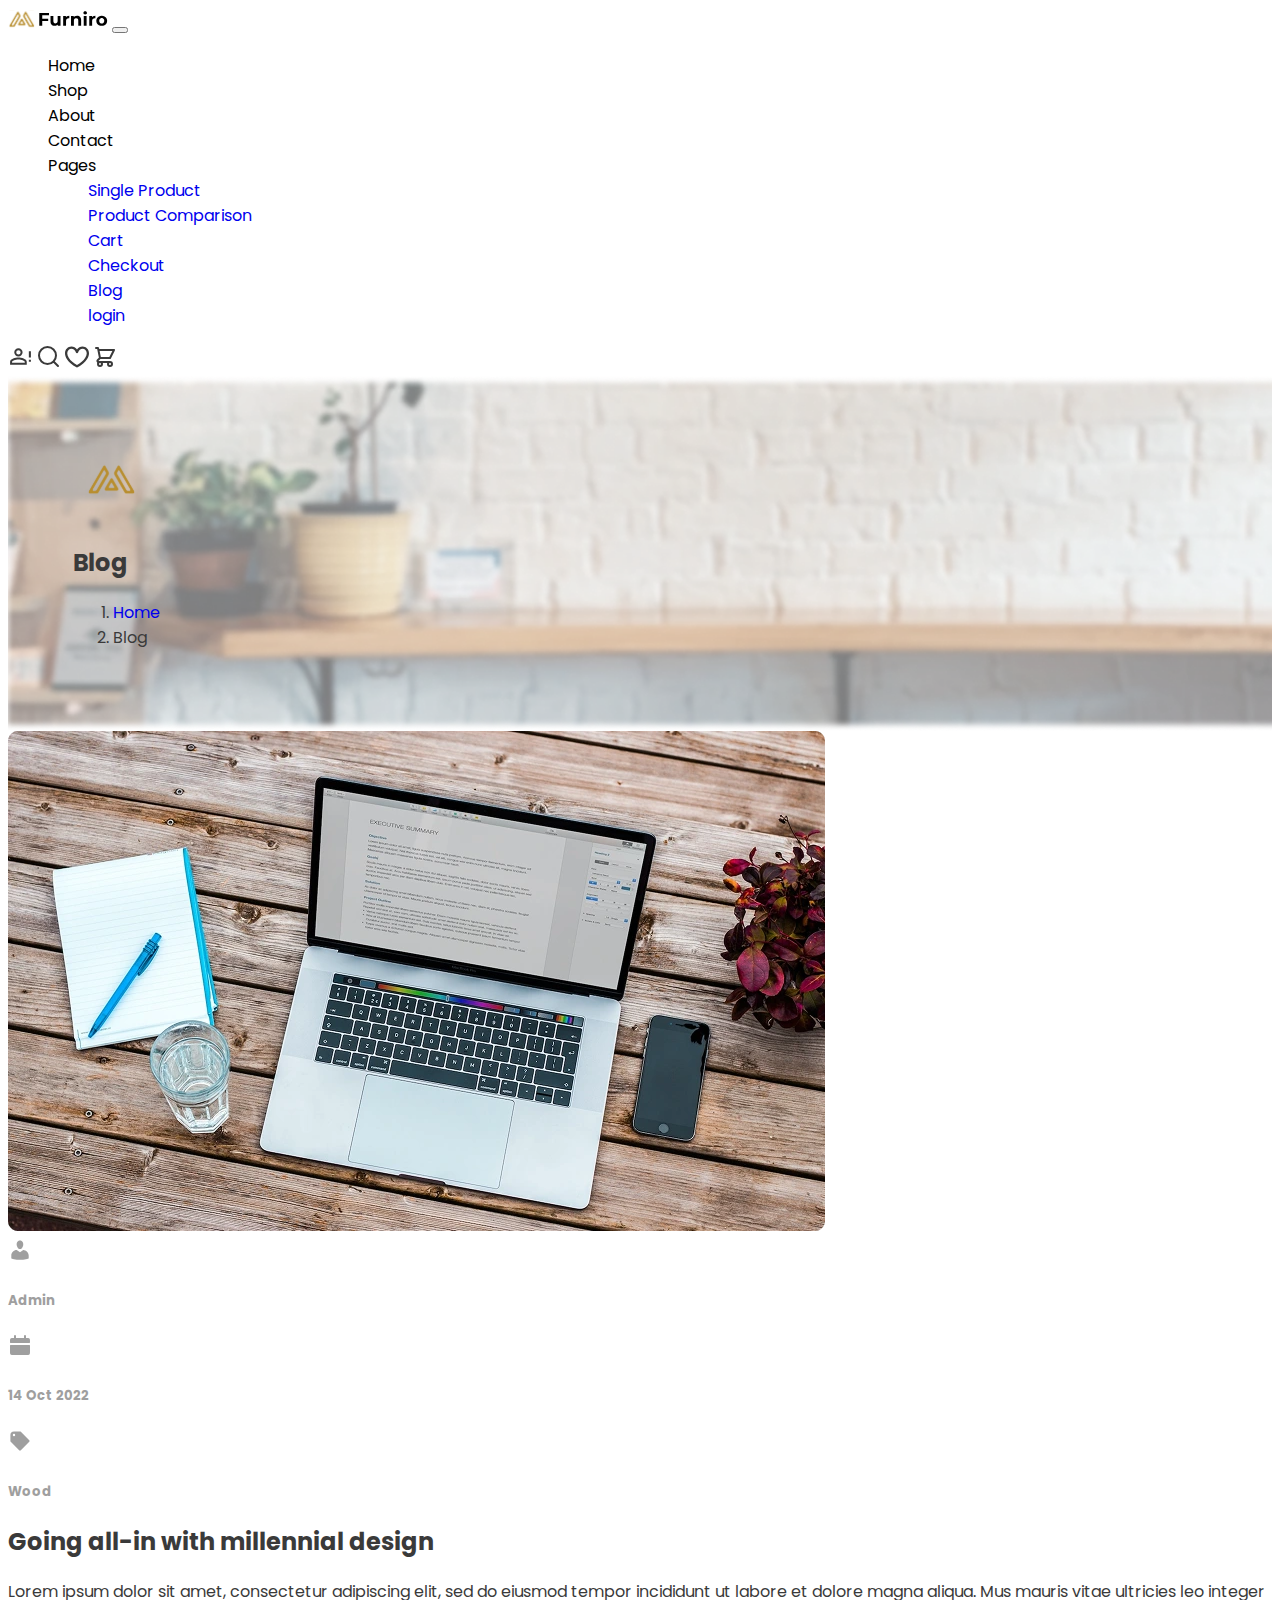
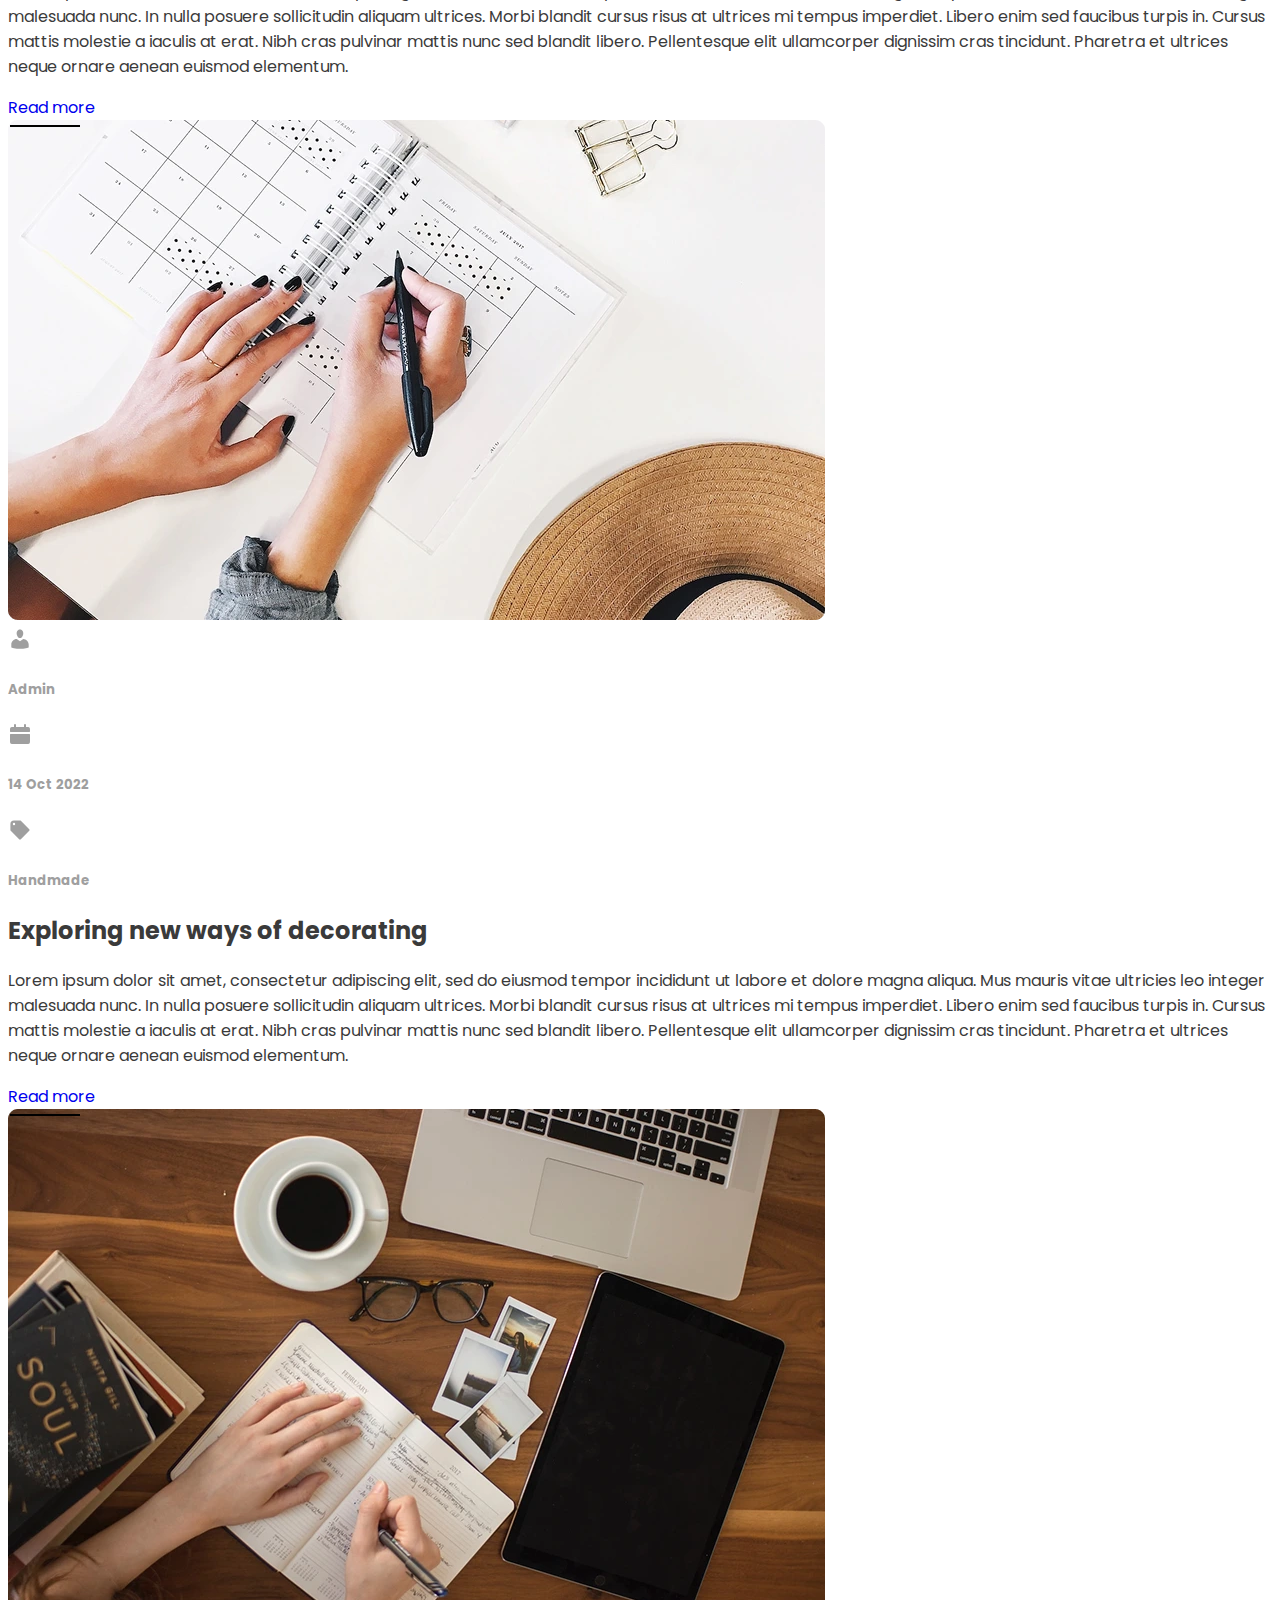
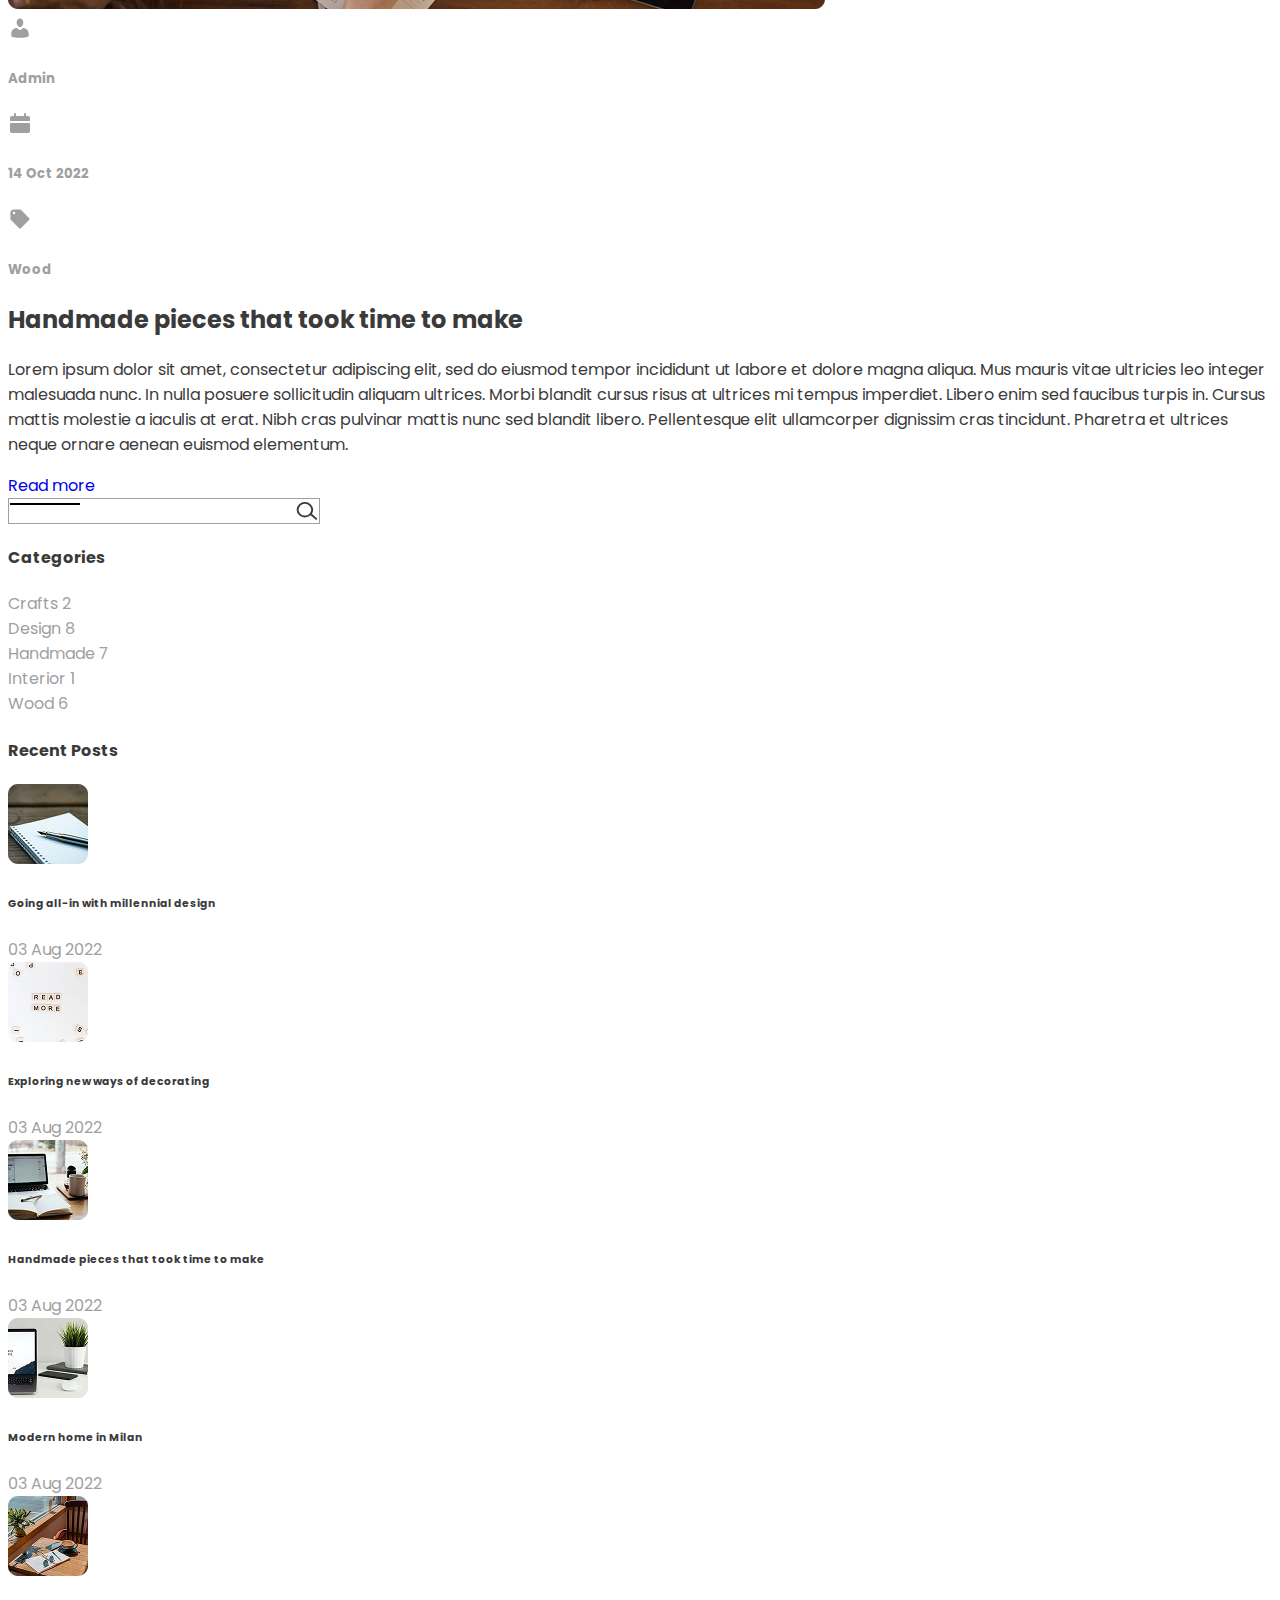
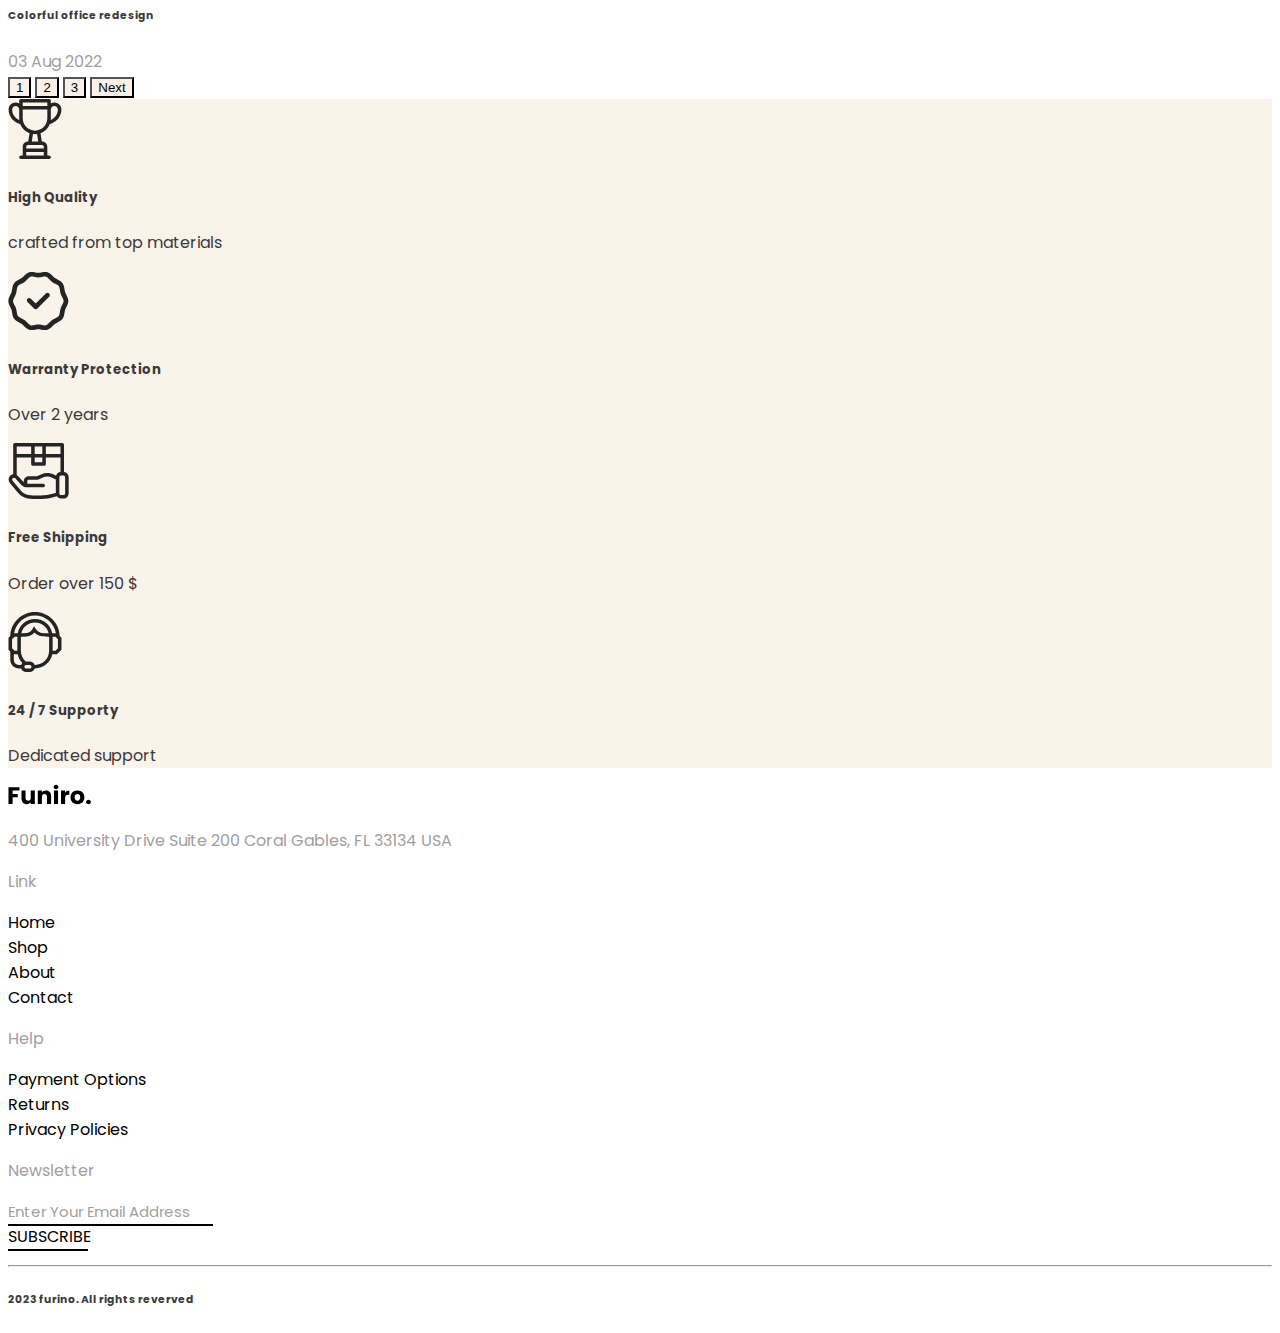
<file: Blog.html>
<!DOCTYPE html>
<html lang="en">

<head>
    <meta charset="UTF-8">
    <meta>
    <meta name="viewport" content="width=device-width, initial-scale=1.0">
    <meta name="description"
        content="
Discover inspiring interior design tips, furniture trends, and home decor ideas on our blog. Stay updated with expert insights to elevate your living space in style.">
    <title>Blog page</title>
    <!-- font google -->
    <link rel="preconnect" href="https://fonts.googleapis.com">
    <link rel="preconnect" href="https://fonts.gstatic.com" crossorigin>
    <link
        href="https://fonts.googleapis.com/css2?family=Poppins:ital,wght@0,100;0,200;0,300;0,400;0,500;0,600;0,700;0,800;0,900;1,100;1,200;1,300;1,400;1,500;1,600;1,700;1,800;1,900&display=swap"
        rel="stylesheet">
    <!-- bootstarp -->
    <link href="https://cdn.jsdelivr.net/npm/bootstrap@5.3.8/dist/css/bootstrap.min.css" rel="stylesheet"
        integrity="sha384-sRIl4kxILFvY47J16cr9ZwB07vP4J8+LH7qKQnuqkuIAvNWLzeN8tE5YBujZqJLB" crossorigin="anonymous">

    <!-- css -->
    <link rel="stylesheet" href="./assets/css/main.css">
    <link rel="stylesheet" href="./assets/css/shop.css">
    <link rel="stylesheet" href="./assets/css/blog.css">



</head>

<body>
    <nav class="navbar navbar-expand-lg bg-white position-sticky z-3 top-0">
        <div class="container-fluid ">
            <a class="navbar-brand" href="#"><img src="./assets/img/logo/Furniro header logo.svg"
                    alt="Furniro header logo"></a>
            <button class="navbar-toggler" type="button" data-bs-toggle="collapse"
                data-bs-target="#navbarSupportedContent" aria-controls="navbarSupportedContent" aria-expanded="false"
                aria-label="Toggle navigation">
                <span class="navbar-toggler-icon"></span>
            </button>
            <div class="collapse navbar-collapse" id="navbarSupportedContent">
                <ul class="navbar-nav m-auto mb-2 mb-lg-0 gap-4">
                    <li class="nav-item">
                        <a class="nav-link " aria-current="page" href="./index.html">Home</a>
                    </li>
                    <li class="nav-item">
                        <a class="nav-link" href="./Shop.html">Shop</a>
                    </li>
                    <li class="nav-item">
                        <a class="nav-link" href="#">About</a>
                    </li>
                    <li class="nav-item">
                        <a class="nav-link" href="./Contact.html">Contact</a>
                    </li>
                    <li class="nav-item dropdown">
                        <a class="nav-link dropdown-toggle" href="#" role="button" data-bs-toggle="dropdown"
                            aria-expanded="false">
                            Pages
                        </a>
                        <ul class="dropdown-menu">
                            <li><a class="dropdown-item" href="./Single Product.html">Single Product</a></li>
                            <li><a class="dropdown-item" href="./Comparison.html">Product Comparison</a></li>
                            <li><a class="dropdown-item" href="./Cart.html">Cart</a></li>
                            <li><a class="dropdown-item" href="./Checkout.html">Checkout</a></li>
                            <li><a class="dropdown-item" href="./Blog.html">Blog</a></li>
                            <li><a class="dropdown-item" href="./login.html">login</a></li>
                        </ul>
                    </li>
                </ul>
            </div>
            <div class="icon d-none d-md-flex d-lg-flex gap-4 justify-content-s">
                <svg xmlns="http://www.w3.org/2000/svg" width="25" height="25" viewBox="0 0 24 24">
                    <path fill="currentColor"
                        d="M20 12V7h2v6h-2m0 4h2v-2h-2m-10-2c2.67 0 8 1.34 8 4v3H2v-3c0-2.66 5.33-4 8-4m0-9a4 4 0 0 1 4 4a4 4 0 0 1-4 4a4 4 0 0 1-4-4a4 4 0 0 1 4-4m0 10.9c-2.97 0-6.1 1.46-6.1 2.1v1.1h12.2V17c0-.64-3.13-2.1-6.1-2.1m0-9A2.1 2.1 0 0 0 7.9 8a2.1 2.1 0 0 0 2.1 2.1A2.1 2.1 0 0 0 12.1 8A2.1 2.1 0 0 0 10 5.9" />
                </svg>
                <svg xmlns="http://www.w3.org/2000/svg" width="24" height="24" viewBox="0 0 24 24">
                    <path fill="none" stroke="currentColor" stroke-linecap="round" stroke-width="2"
                        d="m21 21l-4.486-4.494M19 10.5a8.5 8.5 0 1 1-17 0a8.5 8.5 0 0 1 17 0Z" />
                </svg>
                <svg xmlns="http://www.w3.org/2000/svg" width="24" height="24" viewBox="0 0 16 16">
                    <path fill="currentColor"
                        d="m8 14.25l.345.666a.75.75 0 0 1-.69 0l-.008-.004l-.018-.01a7 7 0 0 1-.31-.17a22 22 0 0 1-3.434-2.414C2.045 10.731 0 8.35 0 5.5C0 2.836 2.086 1 4.25 1C5.797 1 7.153 1.802 8 3.02C8.847 1.802 10.203 1 11.75 1C13.914 1 16 2.836 16 5.5c0 2.85-2.045 5.231-3.885 6.818a22 22 0 0 1-3.744 2.584l-.018.01l-.006.003h-.002ZM4.25 2.5c-1.336 0-2.75 1.164-2.75 3c0 2.15 1.58 4.144 3.365 5.682A20.6 20.6 0 0 0 8 13.393a20.6 20.6 0 0 0 3.135-2.211C12.92 9.644 14.5 7.65 14.5 5.5c0-1.836-1.414-3-2.75-3c-1.373 0-2.609.986-3.029 2.456a.749.749 0 0 1-1.442 0C6.859 3.486 5.623 2.5 4.25 2.5" />
                </svg>
                <svg xmlns="http://www.w3.org/2000/svg" width="24" height="24" viewBox="0 0 24 24">
                    <path fill="none" stroke="currentColor" stroke-linecap="round" stroke-linejoin="round"
                        stroke-width="2"
                        d="M3 3h2l.4 2M7 13h10l4-8H5.4M7 13L5.4 5M7 13l-2.293 2.293c-.63.63-.184 1.707.707 1.707H17m0 0a2 2 0 1 0 0 4a2 2 0 0 0 0-4m-8 2a2 2 0 1 1-4 0a2 2 0 0 1 4 0" />
                </svg>
            </div>

        </div>
    </nav>

    <main>
        <section class="hero d-flex flex-column align-items-center text-dark">
            <img src="./assets/img/logo/furniro contact Logo.svg" alt="furniro contact Logo">
            <h2 class="fw-medium">Blog</h2>
            <nav style="--bs-breadcrumb-divider: url(&#34;data:image/svg+xml,%3Csvg xmlns='http://www.w3.org/2000/svg' width='8' height='8'%3E%3Cpath d='M2.5 0L1 1.5 3.5 4 1 6.5 2.5 8l4-4-4-4z' fill='%23000000'/%3E%3C/svg%3E&#34;);"
                aria-label="breadcrumb">
                <ol class="breadcrumb">
                    <li class="breadcrumb-item"><a class="text-dark fw-medium" href="./index.html">Home</a></li>
                    <li class="breadcrumb-item active text-dark fw-light" aria-current="page">Blog</li>
                </ol>
            </nav>
        </section>
        <section class="blog py-5 text-dark">
            <div class="container">
                <div class="row">
                    <div class="col-lg-8 col-12">
                        <div class="d-flex flex-column gap-3 position-relative">
                            <img src="./assets/img/blog/blog-1.webp" alt="blog-1">
                            <div class="icon d-flex gap-5 overflow-x-auto">
                                <div class="d-flex gap-2">
                                    <svg xmlns="http://www.w3.org/2000/svg" width="24" height="24" viewBox="0 0 20 20">
                                        <path fill="currentColor"
                                            d="M10 9.25c-2.27 0-2.73-3.44-2.73-3.44C7 4.02 7.82 2 9.97 2c2.16 0 2.98 2.02 2.71 3.81c0 0-.41 3.44-2.68 3.44m0 2.57L12.72 10c2.39 0 4.52 2.33 4.52 4.53v2.49s-3.65 1.13-7.24 1.13c-3.65 0-7.24-1.13-7.24-1.13v-2.49c0-2.25 1.94-4.48 4.47-4.48z" />
                                    </svg>
                                    <h5>Admin</h5>
                                </div>
                                <div class="d-flex gap-2">
                                    <svg xmlns="http://www.w3.org/2000/svg" width="24" height="24" viewBox="0 0 24 24">
                                        <g fill="none">
                                            <path fill="currentColor"
                                                d="M2 9c0-1.886 0-2.828.586-3.414S4.114 5 6 5h12c1.886 0 2.828 0 3.414.586S22 7.114 22 9c0 .471 0 .707-.146.854C21.707 10 21.47 10 21 10H3c-.471 0-.707 0-.854-.146C2 9.707 2 9.47 2 9m0 9c0 1.886 0 2.828.586 3.414S4.114 22 6 22h12c1.886 0 2.828 0 3.414-.586S22 19.886 22 18v-5c0-.471 0-.707-.146-.854C21.707 12 21.47 12 21 12H3c-.471 0-.707 0-.854.146C2 12.293 2 12.53 2 13z" />
                                            <path stroke="currentColor" stroke-linecap="round" stroke-width="2"
                                                d="M7 3v3m10-3v3" />
                                        </g>
                                    </svg>
                                    <h5>14 Oct 2022</h5>
                                </div>
                                <div class="d-flex gap-2">
                                    <svg xmlns="http://www.w3.org/2000/svg" width="24" height="24" viewBox="0 0 20 20">
                                        <path fill="currentColor" fill-rule="evenodd"
                                            d="M17.707 9.293a1 1 0 0 1 0 1.414l-7 7a1 1 0 0 1-1.414 0l-7-7A1 1 0 0 1 2 10V5a3 3 0 0 1 3-3h5c.256 0 .512.098.707.293zM5 6a1 1 0 1 0 0-2a1 1 0 0 0 0 2"
                                            clip-rule="evenodd" />
                                    </svg>
                                    <h5>Wood</h5>
                                </div>
                            </div>
                            <h2 class="fw-medium">Going all-in with millennial design</h2>
                            <p>Lorem ipsum dolor sit amet, consectetur adipiscing elit, sed do eiusmod tempor incididunt
                                ut labore et dolore magna aliqua. Mus mauris vitae ultricies leo integer malesuada nunc.
                                In nulla posuere sollicitudin aliquam ultrices. Morbi blandit cursus risus at ultrices
                                mi tempus imperdiet. Libero enim sed faucibus turpis in. Cursus mattis molestie a
                                iaculis at erat. Nibh cras pulvinar mattis nunc sed blandit libero. Pellentesque elit
                                ullamcorper dignissim cras tincidunt. Pharetra et ultrices neque ornare aenean euismod
                                elementum.</p>
                            <a href="#" class="link-dark fw-medium">Read more</a>
                        </div>
                        <div class="d-flex flex-column gap-3 py-5 position-relative">
                            <img src="./assets/img/blog/blog-2.webp" alt="blog-2">
                            <div class="icon d-flex gap-5 overflow-x-auto">
                                <div class="d-flex gap-2">
                                    <svg xmlns="http://www.w3.org/2000/svg" width="24" height="24" viewBox="0 0 20 20">
                                        <path fill="currentColor"
                                            d="M10 9.25c-2.27 0-2.73-3.44-2.73-3.44C7 4.02 7.82 2 9.97 2c2.16 0 2.98 2.02 2.71 3.81c0 0-.41 3.44-2.68 3.44m0 2.57L12.72 10c2.39 0 4.52 2.33 4.52 4.53v2.49s-3.65 1.13-7.24 1.13c-3.65 0-7.24-1.13-7.24-1.13v-2.49c0-2.25 1.94-4.48 4.47-4.48z" />
                                    </svg>
                                    <h5>Admin</h5>
                                </div>
                                <div class="d-flex gap-2">
                                    <svg xmlns="http://www.w3.org/2000/svg" width="24" height="24" viewBox="0 0 24 24">
                                        <g fill="none">
                                            <path fill="currentColor"
                                                d="M2 9c0-1.886 0-2.828.586-3.414S4.114 5 6 5h12c1.886 0 2.828 0 3.414.586S22 7.114 22 9c0 .471 0 .707-.146.854C21.707 10 21.47 10 21 10H3c-.471 0-.707 0-.854-.146C2 9.707 2 9.47 2 9m0 9c0 1.886 0 2.828.586 3.414S4.114 22 6 22h12c1.886 0 2.828 0 3.414-.586S22 19.886 22 18v-5c0-.471 0-.707-.146-.854C21.707 12 21.47 12 21 12H3c-.471 0-.707 0-.854.146C2 12.293 2 12.53 2 13z" />
                                            <path stroke="currentColor" stroke-linecap="round" stroke-width="2"
                                                d="M7 3v3m10-3v3" />
                                        </g>
                                    </svg>
                                    <h5>14 Oct 2022</h5>
                                </div>
                                <div class="d-flex gap-2">
                                    <svg xmlns="http://www.w3.org/2000/svg" width="24" height="24" viewBox="0 0 20 20">
                                        <path fill="currentColor" fill-rule="evenodd"
                                            d="M17.707 9.293a1 1 0 0 1 0 1.414l-7 7a1 1 0 0 1-1.414 0l-7-7A1 1 0 0 1 2 10V5a3 3 0 0 1 3-3h5c.256 0 .512.098.707.293zM5 6a1 1 0 1 0 0-2a1 1 0 0 0 0 2"
                                            clip-rule="evenodd" />
                                    </svg>
                                    <h5>Handmade</h5>
                                </div>
                            </div>
                            <h2 class="fw-medium">Exploring new ways of decorating</h2>
                            <p>Lorem ipsum dolor sit amet, consectetur adipiscing elit, sed do eiusmod tempor incididunt
                                ut labore et dolore magna aliqua. Mus mauris vitae ultricies leo integer malesuada nunc.
                                In nulla posuere sollicitudin aliquam ultrices. Morbi blandit cursus risus at ultrices
                                mi tempus imperdiet. Libero enim sed faucibus turpis in. Cursus mattis molestie a
                                iaculis at erat. Nibh cras pulvinar mattis nunc sed blandit libero. Pellentesque elit
                                ullamcorper dignissim cras tincidunt. Pharetra et ultrices neque ornare aenean euismod
                                elementum.</p>
                            <a href="#" class="link-dark fw-medium">Read more</a>
                        </div>
                        <div class="d-flex flex-column gap-3 position-relative">
                            <img src="./assets/img/blog/blog-3.webp" alt="blog-3">
                            <div class="icon d-flex gap-5 overflow-x-auto">
                                <div class="d-flex gap-2">
                                    <svg xmlns="http://www.w3.org/2000/svg" width="24" height="24" viewBox="0 0 20 20">
                                        <path fill="currentColor"
                                            d="M10 9.25c-2.27 0-2.73-3.44-2.73-3.44C7 4.02 7.82 2 9.97 2c2.16 0 2.98 2.02 2.71 3.81c0 0-.41 3.44-2.68 3.44m0 2.57L12.72 10c2.39 0 4.52 2.33 4.52 4.53v2.49s-3.65 1.13-7.24 1.13c-3.65 0-7.24-1.13-7.24-1.13v-2.49c0-2.25 1.94-4.48 4.47-4.48z" />
                                    </svg>
                                    <h5>Admin</h5>
                                </div>
                                <div class="d-flex gap-2">
                                    <svg xmlns="http://www.w3.org/2000/svg" width="24" height="24" viewBox="0 0 24 24">
                                        <g fill="none">
                                            <path fill="currentColor"
                                                d="M2 9c0-1.886 0-2.828.586-3.414S4.114 5 6 5h12c1.886 0 2.828 0 3.414.586S22 7.114 22 9c0 .471 0 .707-.146.854C21.707 10 21.47 10 21 10H3c-.471 0-.707 0-.854-.146C2 9.707 2 9.47 2 9m0 9c0 1.886 0 2.828.586 3.414S4.114 22 6 22h12c1.886 0 2.828 0 3.414-.586S22 19.886 22 18v-5c0-.471 0-.707-.146-.854C21.707 12 21.47 12 21 12H3c-.471 0-.707 0-.854.146C2 12.293 2 12.53 2 13z" />
                                            <path stroke="currentColor" stroke-linecap="round" stroke-width="2"
                                                d="M7 3v3m10-3v3" />
                                        </g>
                                    </svg>
                                    <h5>14 Oct 2022</h5>
                                </div>
                                <div class="d-flex gap-2">
                                    <svg xmlns="http://www.w3.org/2000/svg" width="24" height="24" viewBox="0 0 20 20">
                                        <path fill="currentColor" fill-rule="evenodd"
                                            d="M17.707 9.293a1 1 0 0 1 0 1.414l-7 7a1 1 0 0 1-1.414 0l-7-7A1 1 0 0 1 2 10V5a3 3 0 0 1 3-3h5c.256 0 .512.098.707.293zM5 6a1 1 0 1 0 0-2a1 1 0 0 0 0 2"
                                            clip-rule="evenodd" />
                                    </svg>
                                    <h5>Wood</h5>
                                </div>
                            </div>
                            <h2 class="fw-medium">Handmade pieces that took time to make</h2>
                            <p>Lorem ipsum dolor sit amet, consectetur adipiscing elit, sed do eiusmod tempor incididunt
                                ut labore et dolore magna aliqua. Mus mauris vitae ultricies leo integer malesuada nunc.
                                In nulla posuere sollicitudin aliquam ultrices. Morbi blandit cursus risus at ultrices
                                mi tempus imperdiet. Libero enim sed faucibus turpis in. Cursus mattis molestie a
                                iaculis at erat. Nibh cras pulvinar mattis nunc sed blandit libero. Pellentesque elit
                                ullamcorper dignissim cras tincidunt. Pharetra et ultrices neque ornare aenean euismod
                                elementum.</p>
                            <a href="#" class="link-dark fw-medium">Read more</a>
                        </div>
                    </div>
                    <div class="offset-lg-1 col-lg-3 col-12 py-5">
                        <div class=" d-flex flex-column gap-4">
                            <form class="p-2 rounded-2">
                                <input type="text" name="search">
                                <svg xmlns="http://www.w3.org/2000/svg" width="24" height="24" viewBox="0 0 16 16">
                                    <path fill="currentColor"
                                        d="m14.91 13.09l-3.68-3.21a4.86 4.86 0 0 0 .86-2.77A5.34 5.34 0 0 0 6.59 2a5.35 5.35 0 0 0-5.5 5.15a5.34 5.34 0 0 0 5.5 5.15a5.7 5.7 0 0 0 3.82-1.44L14.08 14zM6.59 11a4.09 4.09 0 0 1-4.25-3.9a4.09 4.09 0 0 1 4.25-3.9a4.09 4.09 0 0 1 4.25 3.9A4.08 4.08 0 0 1 6.59 11" />
                                </svg>
                            </form>
                            <h4> Categories</h4>
                            <div class="d-flex justify-content-between">
                                <span>Crafts</span>
                                <span>2</span>
                            </div>
                            <div class="d-flex justify-content-between">
                                <span>Design</span>
                                <span>8</span>
                            </div>
                            <div class="d-flex justify-content-between">
                                <span>Handmade</span>
                                <span>7</span>
                            </div>
                            <div class="d-flex justify-content-between">
                                <span>Interior</span>
                                <span>1</span>
                            </div>
                            <div class="d-flex justify-content-between">
                                <span>Wood</span>
                                <span>6</span>
                            </div>
                        </div>
                        <div class=" d-flex flex-column gap-4 py-5">

                            <h4> Recent Posts</h4>
                            <div class="d-flex gap-2 align-items-center">
                                <img src="./assets/img/blog/blog-4.webp" alt="blog-4">
                                <div class="d-flex flex-column">
                                    <h6>Going all-in with millennial design</h6>
                                    <span>03 Aug 2022</span>
                                </div>
                            </div>
                            <div class="d-flex gap-2 align-items-center">
                                <img src="./assets/img/blog/blog-5.webp" alt="blog-5">
                                <div class="d-flex flex-column">
                                    <h6>Exploring new ways of decorating</h6>
                                    <span>03 Aug 2022</span>
                                </div>
                            </div>
                            <div class="d-flex gap-2 align-items-center">
                                <img src="./assets/img/blog/blog-6.webp" alt="blog-6">
                                <div class="d-flex flex-column">
                                    <h6>Handmade pieces that took time to make</h6>
                                    <span>03 Aug 2022</span>
                                </div>
                            </div>
                            <div class="d-flex gap-2 align-items-center">
                                <img src="./assets/img/blog/blog-7.webp" alt="blog-7">
                                <div class="d-flex flex-column">
                                    <h6>Modern home in Milan</h6>
                                    <span>03 Aug 2022</span>
                                </div>
                            </div>
                            <div class="d-flex gap-2 align-items-center">
                                <img src="./assets/img/blog/blog-8.webp" alt="blog-8">
                                <div class="d-flex flex-column">
                                    <h6>Colorful office redesign</h6>
                                    <span>03 Aug 2022</span>
                                </div>
                            </div>
                        </div>
                    </div>
                    <div class="button-product d-flex gap-4 justify-content-center pt-5 pb-5 ">
                        <button class="btn rounded-2 py-2 pe-3 ps-3">1</button>
                        <button class="btn rounded-2 py-2 pe-3 ps-3">2</button>
                        <button class="btn rounded-2 py-2 pe-3 ps-3">3</button>
                        <button class="btn rounded-2 py-2 pe-3 ps-3">Next</button>
                    </div>
                </div>
            </div>
        </section>
        <section class="clients py-5">
            <div class="container">
                <div class="row flex-nowrap overflow-x-auto">
                    <div class=" col-lg-3 col-md-4 col-sm-6 col-12">
                        <div class="High-Quality d-flex gap-2 justify-content-center">
                            <div class="clients-img">
                                <img src="./assets/img/clients/High Quality.svg" alt="High Quality">
                            </div>
                            <div class="clients-info">
                                <h5 class="fw-semibold">High Quality</h5>
                                <p>crafted from top materials</p>
                            </div>
                        </div>
                    </div>
                    <div class="col-lg-3 col-md-4 col-sm-6 col-12">
                        <div class="Warranty-Protection d-flex gap-2 justify-content-center">
                            <div class="clients-img">
                                <img src="./assets/img/clients/Warranty Protection.svg" alt="Warranty Protection">
                            </div>
                            <div class="clients-info ">
                                <h5 class="fw-semibold">Warranty Protection</h5>
                                <p>Over 2 years</p>
                            </div>
                        </div>
                    </div>
                    <div class="col-lg-3 col-md-4 col-sm-6 col-12">
                        <div class="Free-Shipping d-flex gap-2 justify-content-center">
                            <div class="clients-img">
                                <img src="./assets/img/clients/Free Shipping.svg" alt="Free Shipping">
                            </div>
                            <div class="clients-info">
                                <h5 class="fw-semibold">Free Shipping</h5>
                                <p>Order over 150 $</p>
                            </div>
                        </div>
                    </div>
                    <div class="col-lg-3 col-md-4 col-sm-6 col-12">
                        <div class="Support d-flex gap-2 justify-content-center">
                            <div class="clients-img">
                                <img src="./assets/img/clients/Support.svg" alt="Support">
                            </div>
                            <div class="clients-info">
                                <h5 class="fw-semibold">24 / 7 Supporty</h5>
                                <p>Dedicated support</p>
                            </div>
                        </div>
                    </div>
                </div>
            </div>
        </section>
    </main>
    <footer class="footer py-5">
        <div class="container ">
            <div class="row ">
                <div class="left-side col-md-12 text-center col-lg-3 d-flex flex-column gap-5 align-items-start">
                    <img src="./assets/img/logo/Furniro footer logo.svg" alt="footer logo">
                    <p>400 University Drive Suite 200 Coral
                        Gables,
                        FL 33134 USA</p>
                </div>
                <div class=" right-side col-lg-9 my-2 d-flex justify-content-center ">
                    <div class="row">
                        <div class="col-lg-4 col-md-6 my-5 col-sm-12">
                            <div class="link d-flex flex-column gap-4 ">
                                <p>Link</p>
                                <ul class="d-flex flex-column gap-5">
                                    <li>
                                        <a href="#">Home</a>
                                    </li>
                                    <li>
                                        <a href="#">Shop</a>
                                    </li>
                                    <li>
                                        <a href="#">About</a>
                                    </li>
                                    <li>
                                        <a href="#">Contact</a>
                                    </li>
                                </ul>
                            </div>
                        </div>
                        <div class="col-lg-4 col-md-6 my-5 col-sm-12">
                            <div class="Help d-flex flex-column gap-4 ">
                                <p>Help</p>
                                <ul class="d-flex flex-column gap-5">
                                    <li>
                                        <a href="#">Payment Options</a>
                                    </li>
                                    <li>
                                        <a href="#">Returns</a>
                                    </li>
                                    <li>
                                        <a href="#">Privacy Policies</a>
                                    </li>
                                </ul>
                            </div>
                        </div>
                        <div class="col-lg-4 col-md-6 mt-5 col-sm-12">
                            <div class="Newsletter d-flex flex-column gap-4">
                                <p>Newsletter</p>
                                <ul class="d-flex gap-5">
                                    <li>
                                        <a class="email" href="#">Enter Your Email Address</a>
                                    </li>
                                    <li>
                                        <a class="subscribe" href="#">SUBSCRIBE</a>
                                    </li>
                                </ul>
                            </div>
                        </div>
                    </div>
                </div>
                <hr>
                <h6 class="pt-3 text-dark">2023 furino. All rights reverved</h6>
            </div>
        </div>
    </footer>

    <script src="https://cdn.jsdelivr.net/npm/bootstrap@5.3.8/dist/js/bootstrap.bundle.min.js"
        integrity="sha384-FKyoEForCGlyvwx9Hj09JcYn3nv7wiPVlz7YYwJrWVcXK/BmnVDxM+D2scQbITxI"
        crossorigin="anonymous"></script>

</body>

</html>
</file>
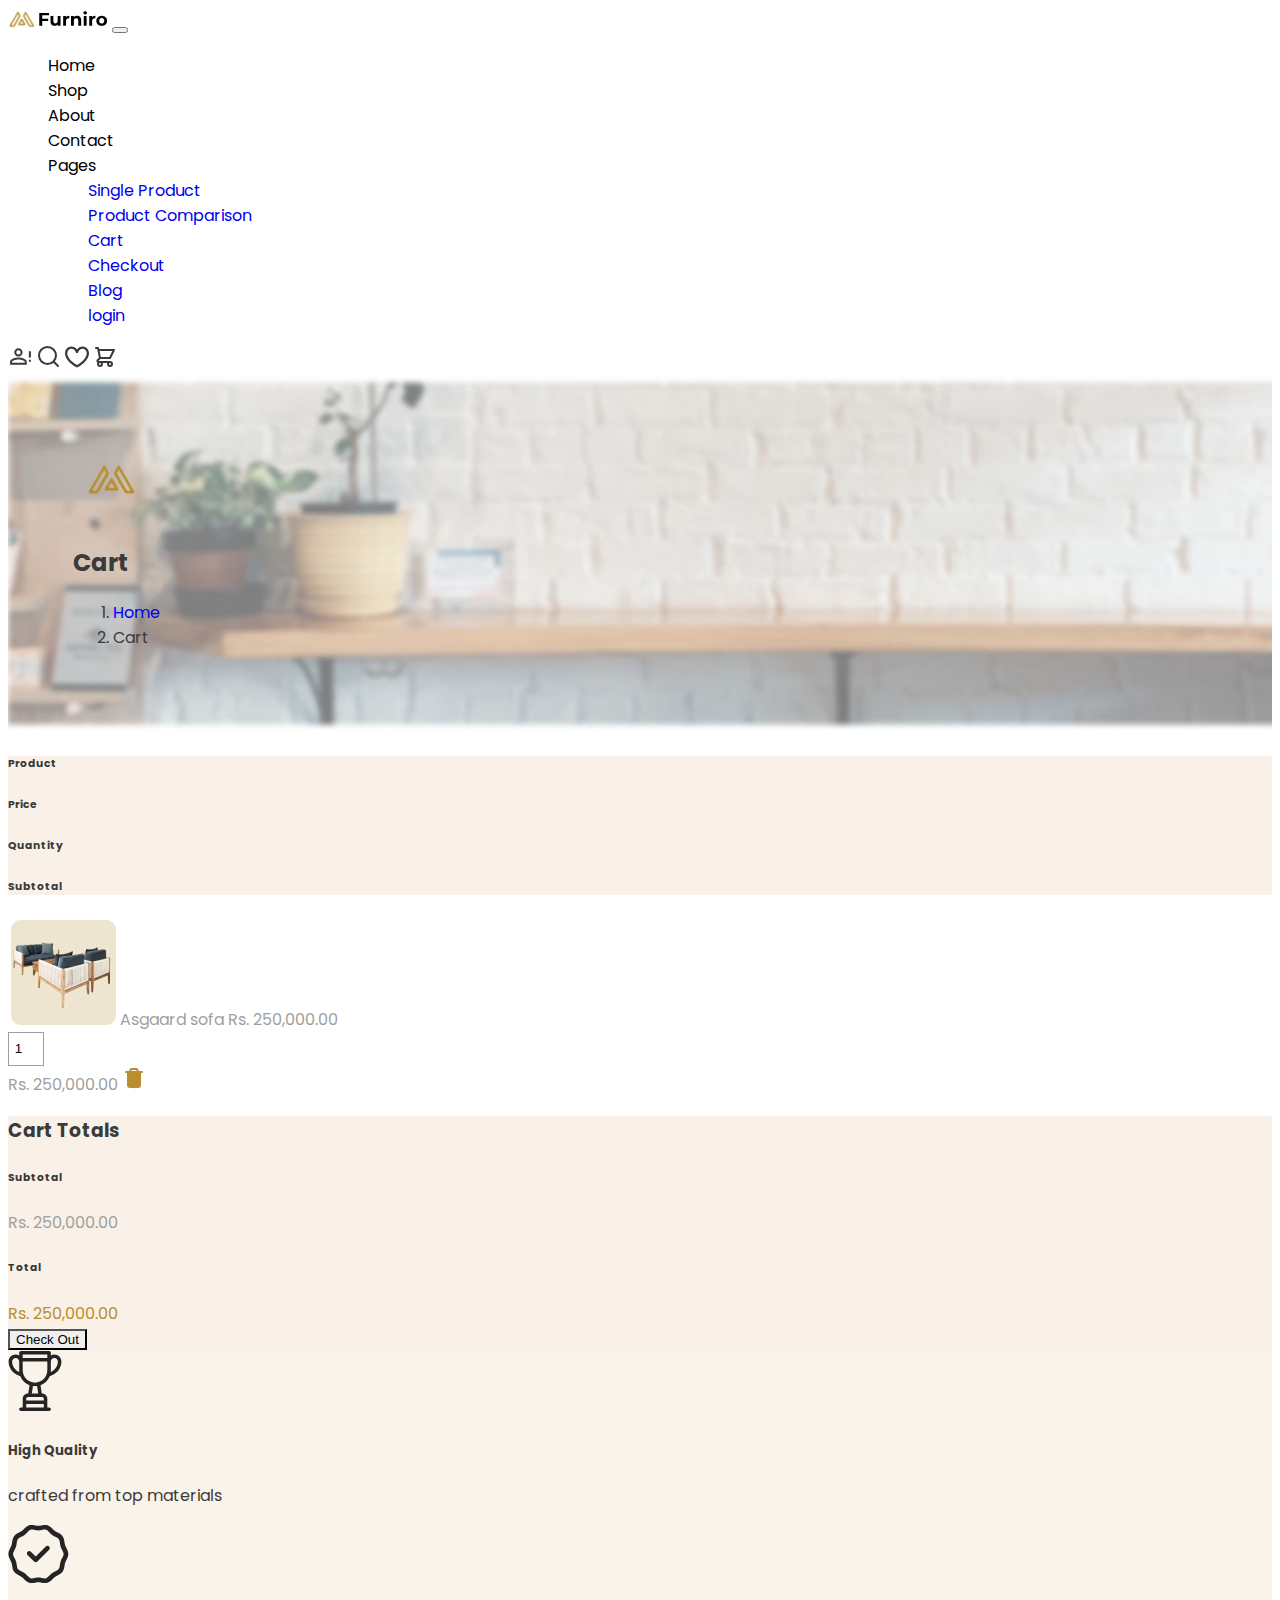
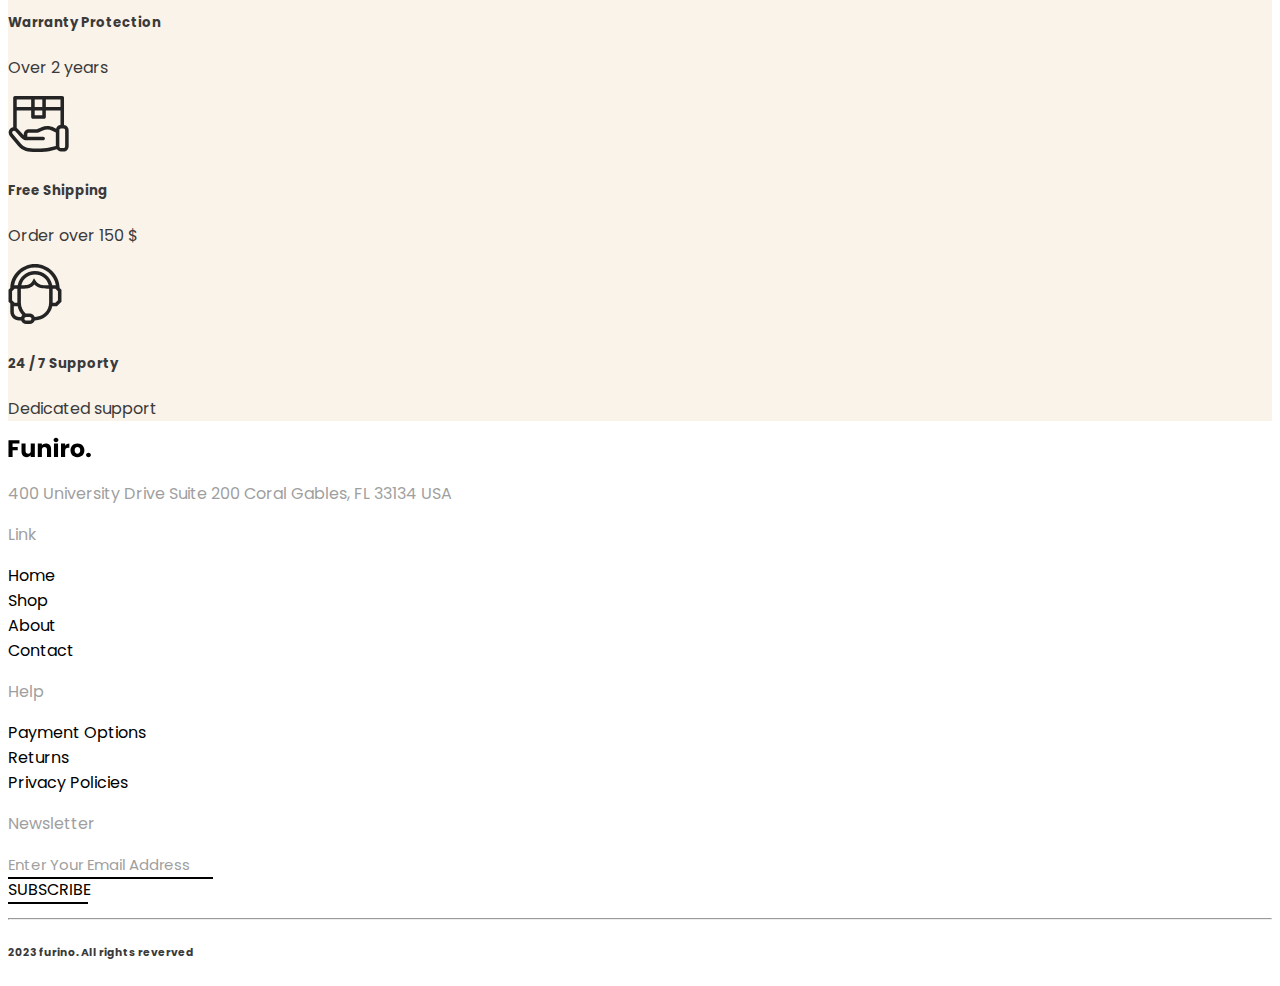
<file: Cart.html>
<!DOCTYPE html>
<html lang="en">

<head>
    <meta charset="UTF-8">
    <meta name="viewport" content="width=device-width, initial-scale=1.0">
    <meta name="description"
        content="View and manage the items in your shopping cart. Review your selections, update quantities, and proceed to secure checkout.">
    <title>Cart page</title>
    <!-- font google -->
    <link rel="preconnect" href="https://fonts.googleapis.com">
    <link rel="preconnect" href="https://fonts.gstatic.com" crossorigin>
    <link
        href="https://fonts.googleapis.com/css2?family=Poppins:ital,wght@0,100;0,200;0,300;0,400;0,500;0,600;0,700;0,800;0,900;1,100;1,200;1,300;1,400;1,500;1,600;1,700;1,800;1,900&display=swap"
        rel="stylesheet">
    <!-- bootstarp -->
    <link href="https://cdn.jsdelivr.net/npm/bootstrap@5.3.8/dist/css/bootstrap.min.css" rel="stylesheet"
        integrity="sha384-sRIl4kxILFvY47J16cr9ZwB07vP4J8+LH7qKQnuqkuIAvNWLzeN8tE5YBujZqJLB" crossorigin="anonymous">
    <!-- css -->
    <link rel="stylesheet" href="./assets/css/main.css">
    <link rel="stylesheet" href="./assets/css/shop.css">
    <link rel="stylesheet" href="./assets/css/cart.css">
</head>

<body>
    <nav class="navbar navbar-expand-lg bg-white position-sticky z-3 top-0">
        <div class="container-fluid ">
            <a class="navbar-brand" href="#"><img src="./assets/img/logo/Furniro header logo.svg"
                    alt="Furniro header logo"></a>
            <button class="navbar-toggler" type="button" data-bs-toggle="collapse"
                data-bs-target="#navbarSupportedContent" aria-controls="navbarSupportedContent" aria-expanded="false"
                aria-label="Toggle navigation">
                <span class="navbar-toggler-icon"></span>
            </button>
            <div class="collapse navbar-collapse" id="navbarSupportedContent">
                <ul class="navbar-nav m-auto mb-2 mb-lg-0 gap-4">
                    <li class="nav-item">
                        <a class="nav-link " aria-current="page" href="./index.html">Home</a>
                    </li>
                    <li class="nav-item">
                        <a class="nav-link" href="./Shop.html">Shop</a>
                    </li>
                    <li class="nav-item">
                        <a class="nav-link" href="#">About</a>
                    </li>
                    <li class="nav-item">
                        <a class="nav-link" href="./Contact.html">Contact</a>
                    </li>
                    <li class="nav-item dropdown">
                        <a class="nav-link dropdown-toggle" href="#" role="button" data-bs-toggle="dropdown"
                            aria-expanded="false">
                            Pages
                        </a>
                        <ul class="dropdown-menu">
                            <li><a class="dropdown-item" href="./Single Product.html">Single Product</a></li>
                            <li><a class="dropdown-item" href="./Comparison.html">Product Comparison</a></li>
                            <li><a class="dropdown-item" href="./Cart.html">Cart</a></li>
                            <li><a class="dropdown-item" href="./Checkout.html">Checkout</a></li>
                            <li><a class="dropdown-item" href="./Blog.html">Blog</a></li>
                            <li><a class="dropdown-item" href="./login.html">login</a></li>
                        </ul>
                    </li>
                </ul>
            </div>
            <div class="icon d-none d-md-flex d-lg-flex gap-4 justify-content-s">
                <svg xmlns="http://www.w3.org/2000/svg" width="25" height="25" viewBox="0 0 24 24">
                    <path fill="currentColor"
                        d="M20 12V7h2v6h-2m0 4h2v-2h-2m-10-2c2.67 0 8 1.34 8 4v3H2v-3c0-2.66 5.33-4 8-4m0-9a4 4 0 0 1 4 4a4 4 0 0 1-4 4a4 4 0 0 1-4-4a4 4 0 0 1 4-4m0 10.9c-2.97 0-6.1 1.46-6.1 2.1v1.1h12.2V17c0-.64-3.13-2.1-6.1-2.1m0-9A2.1 2.1 0 0 0 7.9 8a2.1 2.1 0 0 0 2.1 2.1A2.1 2.1 0 0 0 12.1 8A2.1 2.1 0 0 0 10 5.9" />
                </svg>
                <svg xmlns="http://www.w3.org/2000/svg" width="24" height="24" viewBox="0 0 24 24">
                    <path fill="none" stroke="currentColor" stroke-linecap="round" stroke-width="2"
                        d="m21 21l-4.486-4.494M19 10.5a8.5 8.5 0 1 1-17 0a8.5 8.5 0 0 1 17 0Z" />
                </svg>
                <svg xmlns="http://www.w3.org/2000/svg" width="24" height="24" viewBox="0 0 16 16">
                    <path fill="currentColor"
                        d="m8 14.25l.345.666a.75.75 0 0 1-.69 0l-.008-.004l-.018-.01a7 7 0 0 1-.31-.17a22 22 0 0 1-3.434-2.414C2.045 10.731 0 8.35 0 5.5C0 2.836 2.086 1 4.25 1C5.797 1 7.153 1.802 8 3.02C8.847 1.802 10.203 1 11.75 1C13.914 1 16 2.836 16 5.5c0 2.85-2.045 5.231-3.885 6.818a22 22 0 0 1-3.744 2.584l-.018.01l-.006.003h-.002ZM4.25 2.5c-1.336 0-2.75 1.164-2.75 3c0 2.15 1.58 4.144 3.365 5.682A20.6 20.6 0 0 0 8 13.393a20.6 20.6 0 0 0 3.135-2.211C12.92 9.644 14.5 7.65 14.5 5.5c0-1.836-1.414-3-2.75-3c-1.373 0-2.609.986-3.029 2.456a.749.749 0 0 1-1.442 0C6.859 3.486 5.623 2.5 4.25 2.5" />
                </svg>
                <svg xmlns="http://www.w3.org/2000/svg" width="24" height="24" viewBox="0 0 24 24">
                    <path fill="none" stroke="currentColor" stroke-linecap="round" stroke-linejoin="round"
                        stroke-width="2"
                        d="M3 3h2l.4 2M7 13h10l4-8H5.4M7 13L5.4 5M7 13l-2.293 2.293c-.63.63-.184 1.707.707 1.707H17m0 0a2 2 0 1 0 0 4a2 2 0 0 0 0-4m-8 2a2 2 0 1 1-4 0a2 2 0 0 1 4 0" />
                </svg>
            </div>

        </div>
    </nav>
    <main>
        <section class="hero d-flex flex-column align-items-center text-dark">
            <img src="./assets/img/logo/furniro contact Logo.svg" alt="furniro contact Logo">
            <h2 class="fw-medium">Cart</h2>
            <nav style="--bs-breadcrumb-divider: url(&#34;data:image/svg+xml,%3Csvg xmlns='http://www.w3.org/2000/svg' width='8' height='8'%3E%3Cpath d='M2.5 0L1 1.5 3.5 4 1 6.5 2.5 8l4-4-4-4z' fill='%23000000'/%3E%3C/svg%3E&#34;);"
                aria-label="breadcrumb">
                <ol class="breadcrumb">
                    <li class="breadcrumb-item"><a class="text-dark fw-medium" href="./index.html">Home</a></li>
                    <li class="breadcrumb-item active text-dark fw-light" aria-current="page">Cart</li>
                </ol>
            </nav>
        </section>
        <section class="shopping-cart py-5 text-dark">
            <div class="container">
                <div class="row ">
                    <div class="col-lg-8 col-12">
                        <div class="Cart-bars d-flex gap-5 p-2 justify-content-around overflow-x-auto">
                            <h6>Product</h6>
                            <h6>Price</h6>
                            <div class="d-flex gap-4">
                                <h6>Quantity</h6>
                                <h6>Subtotal</h6>
                            </div>
                        </div>
                        <div class="d-flex flex-wrap align-items-center py-5 gap-5">
                            <img src="./assets/img/public/Asgaard sofa.webp" alt="Asgaard sofa">
                            <span>Asgaard sofa</span>
                            <span>Rs. 250,000.00</span>
                            <form>
                                <input type="number" name="number" placeholder="1" class="rounded-2">
                            </form>
                            <span class="text-dark">Rs. 250,000.00</span>
                            <svg xmlns="http://www.w3.org/2000/svg" width="24" height="24" viewBox="0 0 24 24">
                                <g fill="none" fill-rule="evenodd">
                                    <path
                                        d="m12.594 23.258l-.012.002l-.071.035l-.02.004l-.014-.004l-.071-.036q-.016-.004-.024.006l-.004.01l-.017.428l.005.02l.01.013l.104.074l.015.004l.012-.004l.104-.074l.012-.016l.004-.017l-.017-.427q-.004-.016-.016-.018m.264-.113l-.014.002l-.184.093l-.01.01l-.003.011l.018.43l.005.012l.008.008l.201.092q.019.005.029-.008l.004-.014l-.034-.614q-.005-.019-.02-.022m-.715.002a.02.02 0 0 0-.027.006l-.006.014l-.034.614q.001.018.017.024l.015-.002l.201-.093l.01-.008l.003-.011l.018-.43l-.003-.012l-.01-.01z" />
                                    <path fill="currentColor"
                                        d="M7.823 3.368A2 2 0 0 1 9.721 2h4.558a2 2 0 0 1 1.898 1.368L16.72 5H20a1 1 0 1 1 0 2h-1v12a3 3 0 0 1-3 3H8a3 3 0 0 1-3-3V7H4a1 1 0 0 1 0-2h3.28zM9.387 5l.334-1h4.558l.334 1z" />
                                </g>
                            </svg>
                        </div>
                    </div>
                    <div class="col-lg-4 col-12 my-2">
                        <div class="Cart-Totals text-center p-2">
                            <h3 class="fw-semibold">Cart Totals</h3>
                            <div class="d-flex flex-column my-5 gap-3">
                                <div class="d-flex justify-content-center gap-5">
                                    <h6>Subtotal</h6>
                                    <span>Rs. 250,000.00</span>
                                </div>
                                <div class="d-flex justify-content-center gap-5 ">
                                    <h6>Total</h6>
                                    <span class="span-car fs-5">Rs. 250,000.00</span>
                                </div>
                                <div class="text-center mt-4">
                                    <button class="btn rounded-4 border-black p-2 w-50 ">Check Out</button>
                                </div>
                            </div>
                        </div>
                    </div>
                </div>
            </div>
        </section>
        <section class="clients py-5">
            <div class="container">
                <div class="row flex-nowrap overflow-x-auto">
                    <div class=" col-lg-3 col-md-4 col-sm-6 col-12">
                        <div class="High-Quality d-flex gap-2 justify-content-center">
                            <div class="clients-img">
                                <img src="./assets/img/clients/High Quality.svg" alt="High Quality">
                            </div>
                            <div class="clients-info">
                                <h5 class="fw-semibold">High Quality</h5>
                                <p>crafted from top materials</p>
                            </div>
                        </div>
                    </div>
                    <div class="col-lg-3 col-md-4 col-sm-6 col-12">
                        <div class="Warranty-Protection d-flex gap-2 justify-content-center">
                            <div class="clients-img">
                                <img src="./assets/img/clients/Warranty Protection.svg" alt="Warranty Protection">
                            </div>
                            <div class="clients-info ">
                                <h5 class="fw-semibold">Warranty Protection</h5>
                                <p>Over 2 years</p>
                            </div>
                        </div>
                    </div>
                    <div class="col-lg-3 col-md-4 col-sm-6 col-12">
                        <div class="Free-Shipping d-flex gap-2 justify-content-center">
                            <div class="clients-img">
                                <img src="./assets/img/clients/Free Shipping.svg" alt="Free Shipping">
                            </div>
                            <div class="clients-info">
                                <h5 class="fw-semibold">Free Shipping</h5>
                                <p>Order over 150 $</p>
                            </div>
                        </div>
                    </div>
                    <div class="col-lg-3 col-md-4 col-sm-6 col-12">
                        <div class="Support d-flex gap-2 justify-content-center">
                            <div class="clients-img">
                                <img src="./assets/img/clients/Support.svg" alt="Support">
                            </div>
                            <div class="clients-info">
                                <h5 class="fw-semibold">24 / 7 Supporty</h5>
                                <p>Dedicated support</p>
                            </div>
                        </div>
                    </div>
                </div>
            </div>
        </section>
    </main>
    <footer class="footer py-5">
        <div class="container ">
            <div class="row ">
                <div class="left-side col-md-12 text-center col-lg-3 d-flex flex-column gap-5 align-items-start">
                    <img src="./assets/img/logo/Furniro footer logo.svg" alt="footer logo">
                    <p>400 University Drive Suite 200 Coral
                        Gables,
                        FL 33134 USA</p>
                </div>
                <div class=" right-side col-lg-9 my-2 d-flex justify-content-center ">
                    <div class="row">
                        <div class="col-lg-4 col-md-6 my-5 col-sm-12">
                            <div class="link d-flex flex-column gap-4 ">
                                <p>Link</p>
                                <ul class="d-flex flex-column gap-5">
                                    <li>
                                        <a href="#">Home</a>
                                    </li>
                                    <li>
                                        <a href="#">Shop</a>
                                    </li>
                                    <li>
                                        <a href="#">About</a>
                                    </li>
                                    <li>
                                        <a href="#">Contact</a>
                                    </li>
                                </ul>
                            </div>
                        </div>
                        <div class="col-lg-4 col-md-6 my-5 col-sm-12">
                            <div class="Help d-flex flex-column gap-4 ">
                                <p>Help</p>
                                <ul class="d-flex flex-column gap-5">
                                    <li>
                                        <a href="#">Payment Options</a>
                                    </li>
                                    <li>
                                        <a href="#">Returns</a>
                                    </li>
                                    <li>
                                        <a href="#">Privacy Policies</a>
                                    </li>
                                </ul>
                            </div>
                        </div>
                        <div class="col-lg-4 col-md-6 mt-5 col-sm-12">
                            <div class="Newsletter d-flex flex-column gap-4">
                                <p>Newsletter</p>
                                <ul class="d-flex gap-5">
                                    <li>
                                        <a class="email" href="#">Enter Your Email Address</a>
                                    </li>
                                    <li>
                                        <a class="subscribe" href="#">SUBSCRIBE</a>
                                    </li>
                                </ul>
                            </div>
                        </div>
                    </div>
                </div>
                <hr>
                <h6 class="pt-3 text-dark">2023 furino. All rights reverved</h6>
            </div>
        </div>
    </footer>

    <script src="https://cdn.jsdelivr.net/npm/bootstrap@5.3.8/dist/js/bootstrap.bundle.min.js"
        integrity="sha384-FKyoEForCGlyvwx9Hj09JcYn3nv7wiPVlz7YYwJrWVcXK/BmnVDxM+D2scQbITxI"
        crossorigin="anonymous"></script>
</body>

</html>
</file>
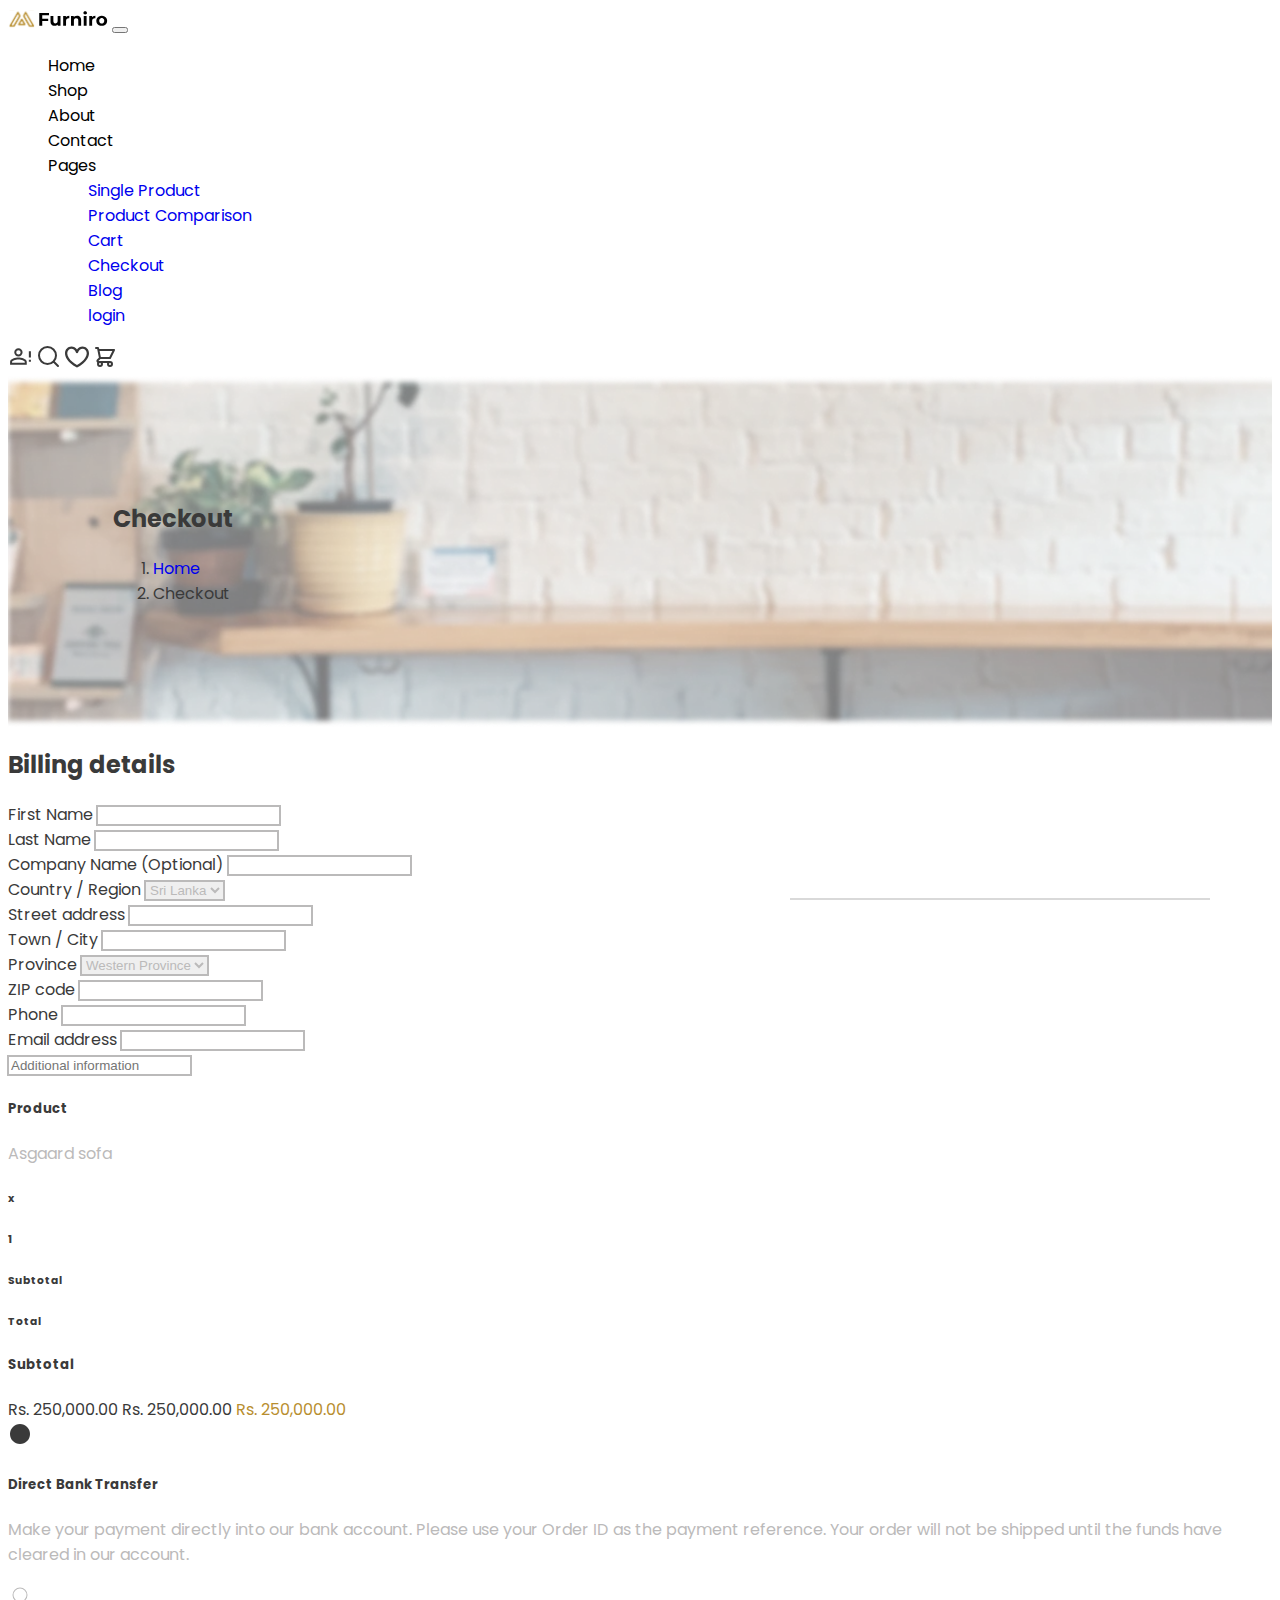
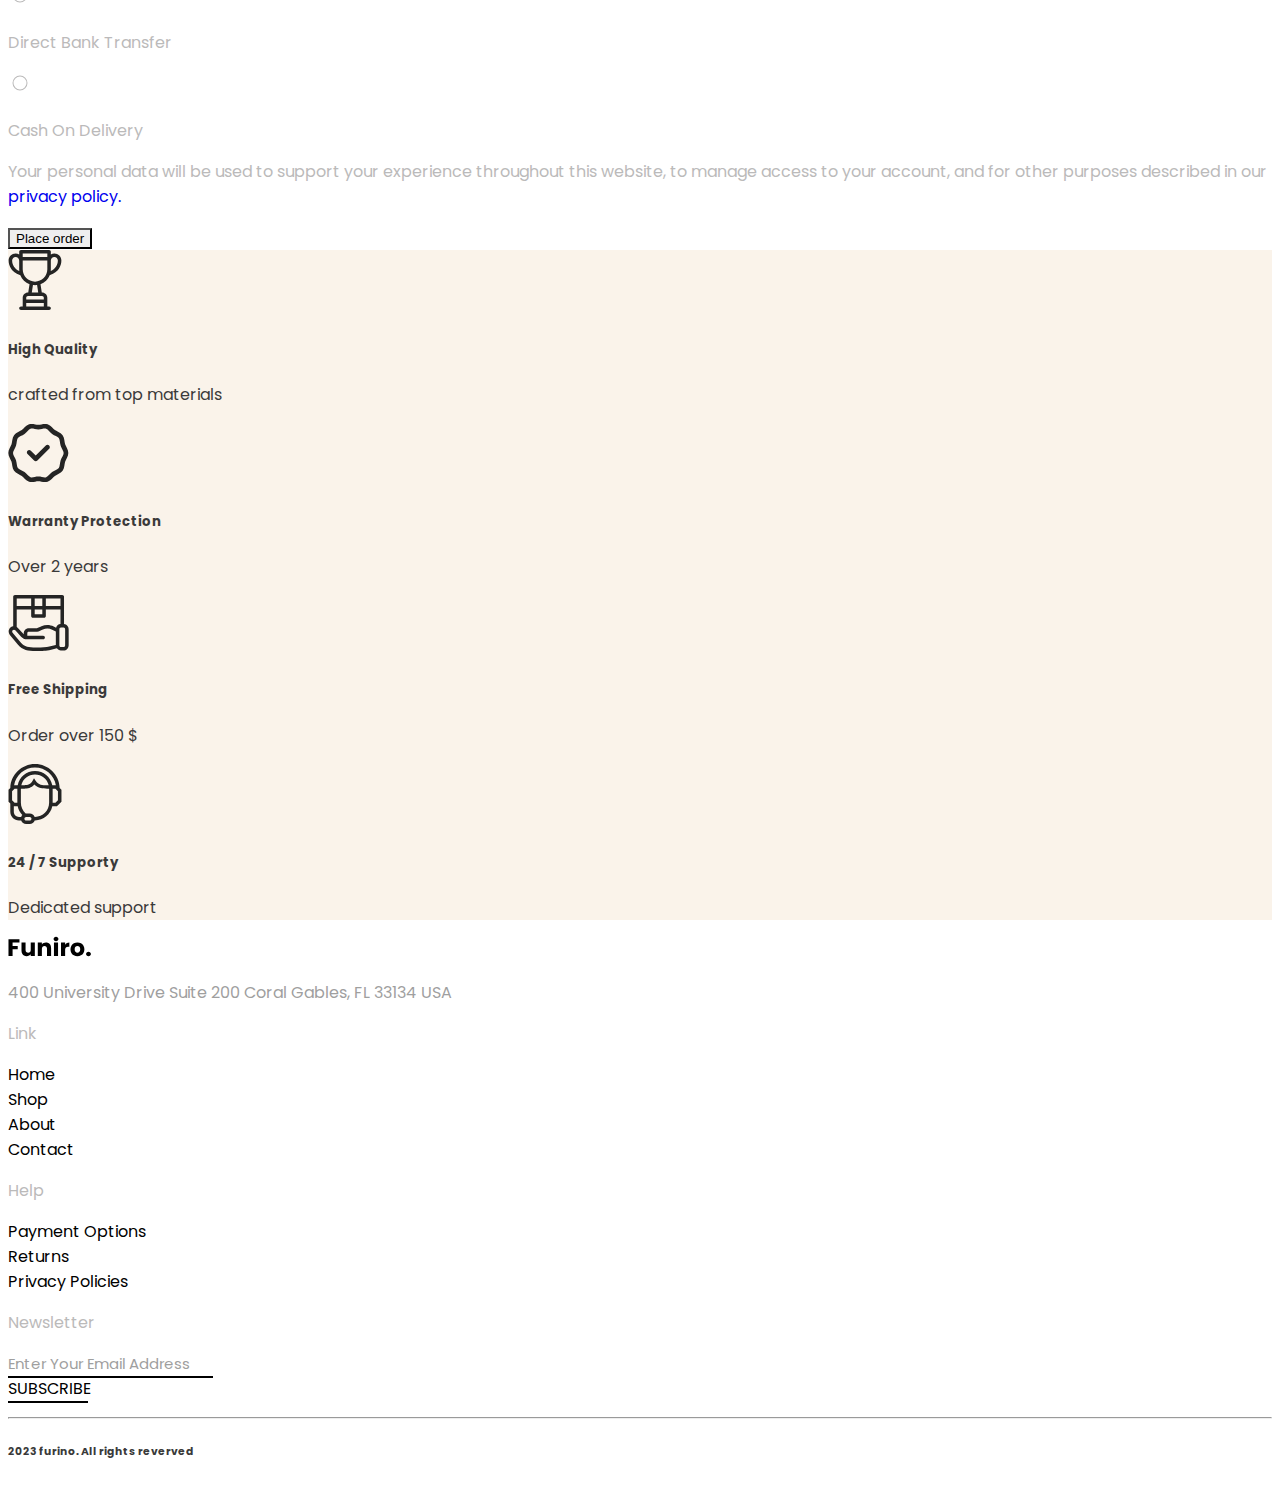
<file: Checkout.html>
<!DOCTYPE html>
<html lang="en">

<head>
    <meta charset="UTF-8">
    <meta name="viewport" content="width=device-width, initial-scale=1.0">
    <meta name="description"
        content="Securely complete your purchase with our easy and safe checkout process. Review your order and choose your preferred payment method.">
    <title>Checkout page</title>
    <!-- font google -->
    <link rel="preconnect" href="https://fonts.googleapis.com">
    <link rel="preconnect" href="https://fonts.gstatic.com" crossorigin>
    <link
        href="https://fonts.googleapis.com/css2?family=Poppins:ital,wght@0,100;0,200;0,300;0,400;0,500;0,600;0,700;0,800;0,900;1,100;1,200;1,300;1,400;1,500;1,600;1,700;1,800;1,900&display=swap"
        rel="stylesheet">
    <!-- bootstarp -->
    <link href="https://cdn.jsdelivr.net/npm/bootstrap@5.3.8/dist/css/bootstrap.min.css" rel="stylesheet"
        integrity="sha384-sRIl4kxILFvY47J16cr9ZwB07vP4J8+LH7qKQnuqkuIAvNWLzeN8tE5YBujZqJLB" crossorigin="anonymous">

    <!-- css -->
    <link rel="stylesheet" href="./assets/css/main.css">
    <link rel="stylesheet" href="./assets/css/shop.css">
    <link rel="stylesheet" href="./assets/css/checkout.css">

</head>

<body>
    <nav class="navbar navbar-expand-lg bg-white position-sticky z-3 top-0">
        <div class="container-fluid ">
            <a class="navbar-brand" href="#"><img src="./assets/img/logo/Furniro header logo.svg"
                    alt="Furniro header logo"></a>
            <button class="navbar-toggler" type="button" data-bs-toggle="collapse"
                data-bs-target="#navbarSupportedContent" aria-controls="navbarSupportedContent" aria-expanded="false"
                aria-label="Toggle navigation">
                <span class="navbar-toggler-icon"></span>
            </button>
            <div class="collapse navbar-collapse" id="navbarSupportedContent">
                <ul class="navbar-nav m-auto mb-2 mb-lg-0 gap-4">
                    <li class="nav-item">
                        <a class="nav-link " aria-current="page" href="./index.html">Home</a>
                    </li>
                    <li class="nav-item">
                        <a class="nav-link" href="./Shop.html">Shop</a>
                    </li>
                    <li class="nav-item">
                        <a class="nav-link" href="#">About</a>
                    </li>
                    <li class="nav-item">
                        <a class="nav-link" href="./Contact.html">Contact</a>
                    </li>
                    <li class="nav-item dropdown">
                        <a class="nav-link dropdown-toggle" href="#" role="button" data-bs-toggle="dropdown"
                            aria-expanded="false">
                            Pages
                        </a>
                        <ul class="dropdown-menu">
                            <li><a class="dropdown-item" href="./Single Product.html">Single Product</a></li>
                            <li><a class="dropdown-item" href="./Comparison.html">Product Comparison</a></li>
                            <li><a class="dropdown-item" href="./Cart.html">Cart</a></li>
                            <li><a class="dropdown-item" href="./Checkout.html">Checkout</a></li>
                            <li><a class="dropdown-item" href="./Blog.html">Blog</a></li>
                            <li><a class="dropdown-item" href="./login.html">login</a></li>
                        </ul>
                    </li>
                </ul>
            </div>
            <div class="icon d-none d-md-flex d-lg-flex gap-4 justify-content-s">
                <svg xmlns="http://www.w3.org/2000/svg" width="25" height="25" viewBox="0 0 24 24">
                    <path fill="currentColor"
                        d="M20 12V7h2v6h-2m0 4h2v-2h-2m-10-2c2.67 0 8 1.34 8 4v3H2v-3c0-2.66 5.33-4 8-4m0-9a4 4 0 0 1 4 4a4 4 0 0 1-4 4a4 4 0 0 1-4-4a4 4 0 0 1 4-4m0 10.9c-2.97 0-6.1 1.46-6.1 2.1v1.1h12.2V17c0-.64-3.13-2.1-6.1-2.1m0-9A2.1 2.1 0 0 0 7.9 8a2.1 2.1 0 0 0 2.1 2.1A2.1 2.1 0 0 0 12.1 8A2.1 2.1 0 0 0 10 5.9" />
                </svg>
                <svg xmlns="http://www.w3.org/2000/svg" width="24" height="24" viewBox="0 0 24 24">
                    <path fill="none" stroke="currentColor" stroke-linecap="round" stroke-width="2"
                        d="m21 21l-4.486-4.494M19 10.5a8.5 8.5 0 1 1-17 0a8.5 8.5 0 0 1 17 0Z" />
                </svg>
                <svg xmlns="http://www.w3.org/2000/svg" width="24" height="24" viewBox="0 0 16 16">
                    <path fill="currentColor"
                        d="m8 14.25l.345.666a.75.75 0 0 1-.69 0l-.008-.004l-.018-.01a7 7 0 0 1-.31-.17a22 22 0 0 1-3.434-2.414C2.045 10.731 0 8.35 0 5.5C0 2.836 2.086 1 4.25 1C5.797 1 7.153 1.802 8 3.02C8.847 1.802 10.203 1 11.75 1C13.914 1 16 2.836 16 5.5c0 2.85-2.045 5.231-3.885 6.818a22 22 0 0 1-3.744 2.584l-.018.01l-.006.003h-.002ZM4.25 2.5c-1.336 0-2.75 1.164-2.75 3c0 2.15 1.58 4.144 3.365 5.682A20.6 20.6 0 0 0 8 13.393a20.6 20.6 0 0 0 3.135-2.211C12.92 9.644 14.5 7.65 14.5 5.5c0-1.836-1.414-3-2.75-3c-1.373 0-2.609.986-3.029 2.456a.749.749 0 0 1-1.442 0C6.859 3.486 5.623 2.5 4.25 2.5" />
                </svg>
                <svg xmlns="http://www.w3.org/2000/svg" width="24" height="24" viewBox="0 0 24 24">
                    <path fill="none" stroke="currentColor" stroke-linecap="round" stroke-linejoin="round"
                        stroke-width="2"
                        d="M3 3h2l.4 2M7 13h10l4-8H5.4M7 13L5.4 5M7 13l-2.293 2.293c-.63.63-.184 1.707.707 1.707H17m0 0a2 2 0 1 0 0 4a2 2 0 0 0 0-4m-8 2a2 2 0 1 1-4 0a2 2 0 0 1 4 0" />
                </svg>
            </div>

        </div>
    </nav>
    <main>
        <section class="hero d-flex flex-column align-items-center text-dark">
            <h2 class="fw-medium">Checkout</h2>
            <nav style="--bs-breadcrumb-divider: url(&#34;data:image/svg+xml,%3Csvg xmlns='http://www.w3.org/2000/svg' width='8' height='8'%3E%3Cpath d='M2.5 0L1 1.5 3.5 4 1 6.5 2.5 8l4-4-4-4z' fill='%23000000'/%3E%3C/svg%3E&#34;);"
                aria-label="breadcrumb">
                <ol class="breadcrumb">
                    <li class="breadcrumb-item"><a class="text-dark fw-medium" href="./index.html">Home</a></li>
                    <li class="breadcrumb-item active text-dark fw-light" aria-current="page">Checkout</li>
                </ol>
            </nav>
        </section>
        <section class="Checkout py-5">
            <div class="container">
                <div class="row">
                    <div class="left-side col-md-6 col-12 text-dark ">
                        <h2>Billing details</h2>
                        <form>
                            <div class="d-flex g-0 fw-medium py-4">
                                <div class="d-flex flex-column align-items-start gap-2">
                                    <label for="first">First Name</label>
                                    <input type="text" id="first" name="firstName" class="rounded-2 p-3 w-75 ">
                                </div>
                                <div class="d-flex flex-column align-items-start gap-2">
                                    <label for="last">Last Name</label>
                                    <input type="text" id="last" name="lastName" class="rounded-2 p-3 w-75">
                                </div>
                            </div>

                            <div class="d-flex flex-column gap-2 py-4">
                                <label for="company">Company Name (Optional)</label>
                                <input type="text" id="company" name="companyName" class="rounded-2 p-3 w-75">
                            </div>

                            <div class="d-flex flex-column gap-2 py-4">
                                <label for="country">Country / Region</label>
                                <select name="country/Region" id="country" class="rounded-2 p-3 w-75">
                                    <option value="1" selected>Sri Lanka</option>
                                </select>
                            </div>

                            <div class="d-flex flex-column gap-2 py-4">
                                <label for="Street">Street address</label>
                                <input type="text" id="Street" name="سtreetِddress" class="rounded-2 p-3 w-75">
                            </div>

                            <div class="d-flex flex-column gap-2 py-4">
                                <label for="town">Town / City</label>
                                <input type="text" id="town" name="Town/City" class="rounded-2 p-3 w-75">
                            </div>

                            <div class="d-flex flex-column gap-2 py-4">
                                <label for="province">Province</label>
                                <select name="Province" id="province" class="rounded-2 p-3 w-75">
                                    <option value="1" selected>Western Province</option>
                                </select>
                            </div>

                            <div class="d-flex flex-column gap-2 py-4">
                                <label for="code">ZIP code</label>
                                <input type="text" id="code" name="ZipCode" class="rounded-2 p-3 w-75">
                            </div>

                            <div class="d-flex flex-column gap-2 py-4">
                                <label for="phone">Phone</label>
                                <input type="tel" id="phone" name="Phone" class="rounded-2 p-3 w-75">
                            </div>

                            <div class="d-flex flex-column gap-2 py-4">
                                <label for="email">Email address</label>
                                <input type="email" id="email" name="EmailAddress" class="rounded-2 p-3 w-75">
                            </div>

                            <div class="d-flex flex-column gap-2 py-4">
                                <input type="text" name="information" placeholder="Additional information"
                                    class="rounded-2 p-3 w-75">
                            </div>
                        </form>
                    </div>
                    <div class="right-side col-md-6 col-12 d-flex flex-column py-md-5 ">
                        <div class="d-flex justify-content-around position-relative">
                            <div class="maya d-flex flex-column gap-3">
                                <h5>Product</h5>
                                <div class="Asgaard d-flex column-gap-2">
                                    <span>Asgaard sofa</span>
                                    <h6>x</h6>
                                    <h6>1</h6>
                                </div>
                                <h6>Subtotal</h6>
                                <h6>Total</h6>
                            </div>
                            <div class="d-flex flex-column gap-3 text-end">
                                <h5>Subtotal</h5>
                                <span>Rs. 250,000.00</span>
                                <span>Rs. 250,000.00</span>
                                <span class="fs-3 color fw-bold">Rs. 250,000.00</span>
                            </div>
                        </div>
                        <div class="mt-5 ms-5">
                            <div class="direct d-flex gap-2">
                                <svg xmlns="http://www.w3.org/2000/svg" width="24" height="24" viewBox="0 0 24 24">
                                    <path fill="currentColor"
                                        d="M12 22q-2.075 0-3.9-.788t-3.175-2.137T2.788 15.9T2 12t.788-3.9t2.137-3.175T8.1 2.788T12 2t3.9.788t3.175 2.137T21.213 8.1T22 12t-.788 3.9t-2.137 3.175t-3.175 2.138T12 22" />
                                </svg>
                                <h5>Direct Bank Transfer</h5>
                            </div>
                            <p>Make your payment directly into our bank account. Please use your Order ID as the payment
                                reference. Your order will not be shipped until the funds have cleared in our account.
                            </p>

                            <div class="circle d-flex gap-2">
                                <svg xmlns="http://www.w3.org/2000/svg" width="24" height="24" viewBox="0 0 24 24">
                                    <path fill="currentColor"
                                        d="M4.5 12a7.5 7.5 0 1 1 15 0a7.5 7.5 0 0 1-15 0M12 5.5a6.5 6.5 0 1 0 0 13a6.5 6.5 0 0 0 0-13" />
                                </svg>
                                <p>Direct Bank Transfer</p>
                            </div>
                            <div class="circle d-flex gap-2">
                                <svg xmlns="http://www.w3.org/2000/svg" width="24" height="24" viewBox="0 0 24 24">
                                    <path fill="currentColor"
                                        d="M4.5 12a7.5 7.5 0 1 1 15 0a7.5 7.5 0 0 1-15 0M12 5.5a6.5 6.5 0 1 0 0 13a6.5 6.5 0 0 0 0-13" />
                                </svg>
                                <p>Cash On Delivery</p>
                            </div>
                            <p class="text-dark">Your personal data will be used to support your experience throughout
                                this
                                website, to manage
                                access to your account, and for other purposes described in our <a
                                    class="text-dark fw-bold" href="#">privacy policy.</a></p>
                            <div class="text-center">
                                <button class="btn rounded-3 p-2 text-center w-50 mt-2 border-black">Place
                                    order</button>
                            </div>
                        </div>
                    </div>
                </div>
            </div>
        </section>
        <section class="clients py-5">
            <div class="container">
                <div class="row flex-nowrap overflow-x-auto">
                    <div class=" col-lg-3 col-md-4 col-sm-6 col-12">
                        <div class="High-Quality d-flex gap-2 justify-content-center">
                            <div class="clients-img">
                                <img src="./assets/img/clients/High Quality.svg" alt="High Quality">
                            </div>
                            <div class="clients-info">
                                <h5 class="fw-semibold">High Quality</h5>
                                <p>crafted from top materials</p>
                            </div>
                        </div>
                    </div>
                    <div class="col-lg-3 col-md-4 col-sm-6 col-12">
                        <div class="Warranty-Protection d-flex gap-2 justify-content-center">
                            <div class="clients-img">
                                <img src="./assets/img/clients/Warranty Protection.svg" alt="Warranty Protection">
                            </div>
                            <div class="clients-info ">
                                <h5 class="fw-semibold">Warranty Protection</h5>
                                <p>Over 2 years</p>
                            </div>
                        </div>
                    </div>
                    <div class="col-lg-3 col-md-4 col-sm-6 col-12">
                        <div class="Free-Shipping d-flex gap-2 justify-content-center">
                            <div class="clients-img">
                                <img src="./assets/img/clients/Free Shipping.svg" alt="Free Shipping">
                            </div>
                            <div class="clients-info">
                                <h5 class="fw-semibold">Free Shipping</h5>
                                <p>Order over 150 $</p>
                            </div>
                        </div>
                    </div>
                    <div class="col-lg-3 col-md-4 col-sm-6 col-12">
                        <div class="Support d-flex gap-2 justify-content-center">
                            <div class="clients-img">
                                <img src="./assets/img/clients/Support.svg" alt="Support">
                            </div>
                            <div class="clients-info">
                                <h5 class="fw-semibold">24 / 7 Supporty</h5>
                                <p>Dedicated support</p>
                            </div>
                        </div>
                    </div>
                </div>
            </div>
        </section>
    </main>
    <footer class="footer py-5">
        <div class="container ">
            <div class="row ">
                <div class="left-side col-md-12 text-center col-lg-3 d-flex flex-column gap-5 align-items-start">
                    <img src="./assets/img/logo/Furniro footer logo.svg" alt="footer logo">
                    <p>400 University Drive Suite 200 Coral
                        Gables,
                        FL 33134 USA</p>
                </div>
                <div class=" right-side col-lg-9 my-2 d-flex justify-content-center ">
                    <div class="row">
                        <div class="col-lg-4 col-md-6 my-5 col-sm-12">
                            <div class="link d-flex flex-column gap-4 ">
                                <p>Link</p>
                                <ul class="d-flex flex-column gap-5">
                                    <li>
                                        <a href="#">Home</a>
                                    </li>
                                    <li>
                                        <a href="#">Shop</a>
                                    </li>
                                    <li>
                                        <a href="#">About</a>
                                    </li>
                                    <li>
                                        <a href="#">Contact</a>
                                    </li>
                                </ul>
                            </div>
                        </div>
                        <div class="col-lg-4 col-md-6 my-5 col-sm-12">
                            <div class="Help d-flex flex-column gap-4 ">
                                <p>Help</p>
                                <ul class="d-flex flex-column gap-5">
                                    <li>
                                        <a href="#">Payment Options</a>
                                    </li>
                                    <li>
                                        <a href="#">Returns</a>
                                    </li>
                                    <li>
                                        <a href="#">Privacy Policies</a>
                                    </li>
                                </ul>
                            </div>
                        </div>
                        <div class="col-lg-4 col-md-6 mt-5 col-sm-12">
                            <div class="Newsletter d-flex flex-column gap-4">
                                <p>Newsletter</p>
                                <ul class="d-flex gap-5">
                                    <li>
                                        <a class="email" href="#">Enter Your Email Address</a>
                                    </li>
                                    <li>
                                        <a class="subscribe" href="#">SUBSCRIBE</a>
                                    </li>
                                </ul>
                            </div>
                        </div>
                    </div>
                </div>
                <hr>
                <h6 class="pt-3 text-dark">2023 furino. All rights reverved</h6>
            </div>
        </div>
    </footer>

    <script src="https://cdn.jsdelivr.net/npm/bootstrap@5.3.8/dist/js/bootstrap.bundle.min.js"
        integrity="sha384-FKyoEForCGlyvwx9Hj09JcYn3nv7wiPVlz7YYwJrWVcXK/BmnVDxM+D2scQbITxI"
        crossorigin="anonymous"></script>
</body>

</html>
</file>
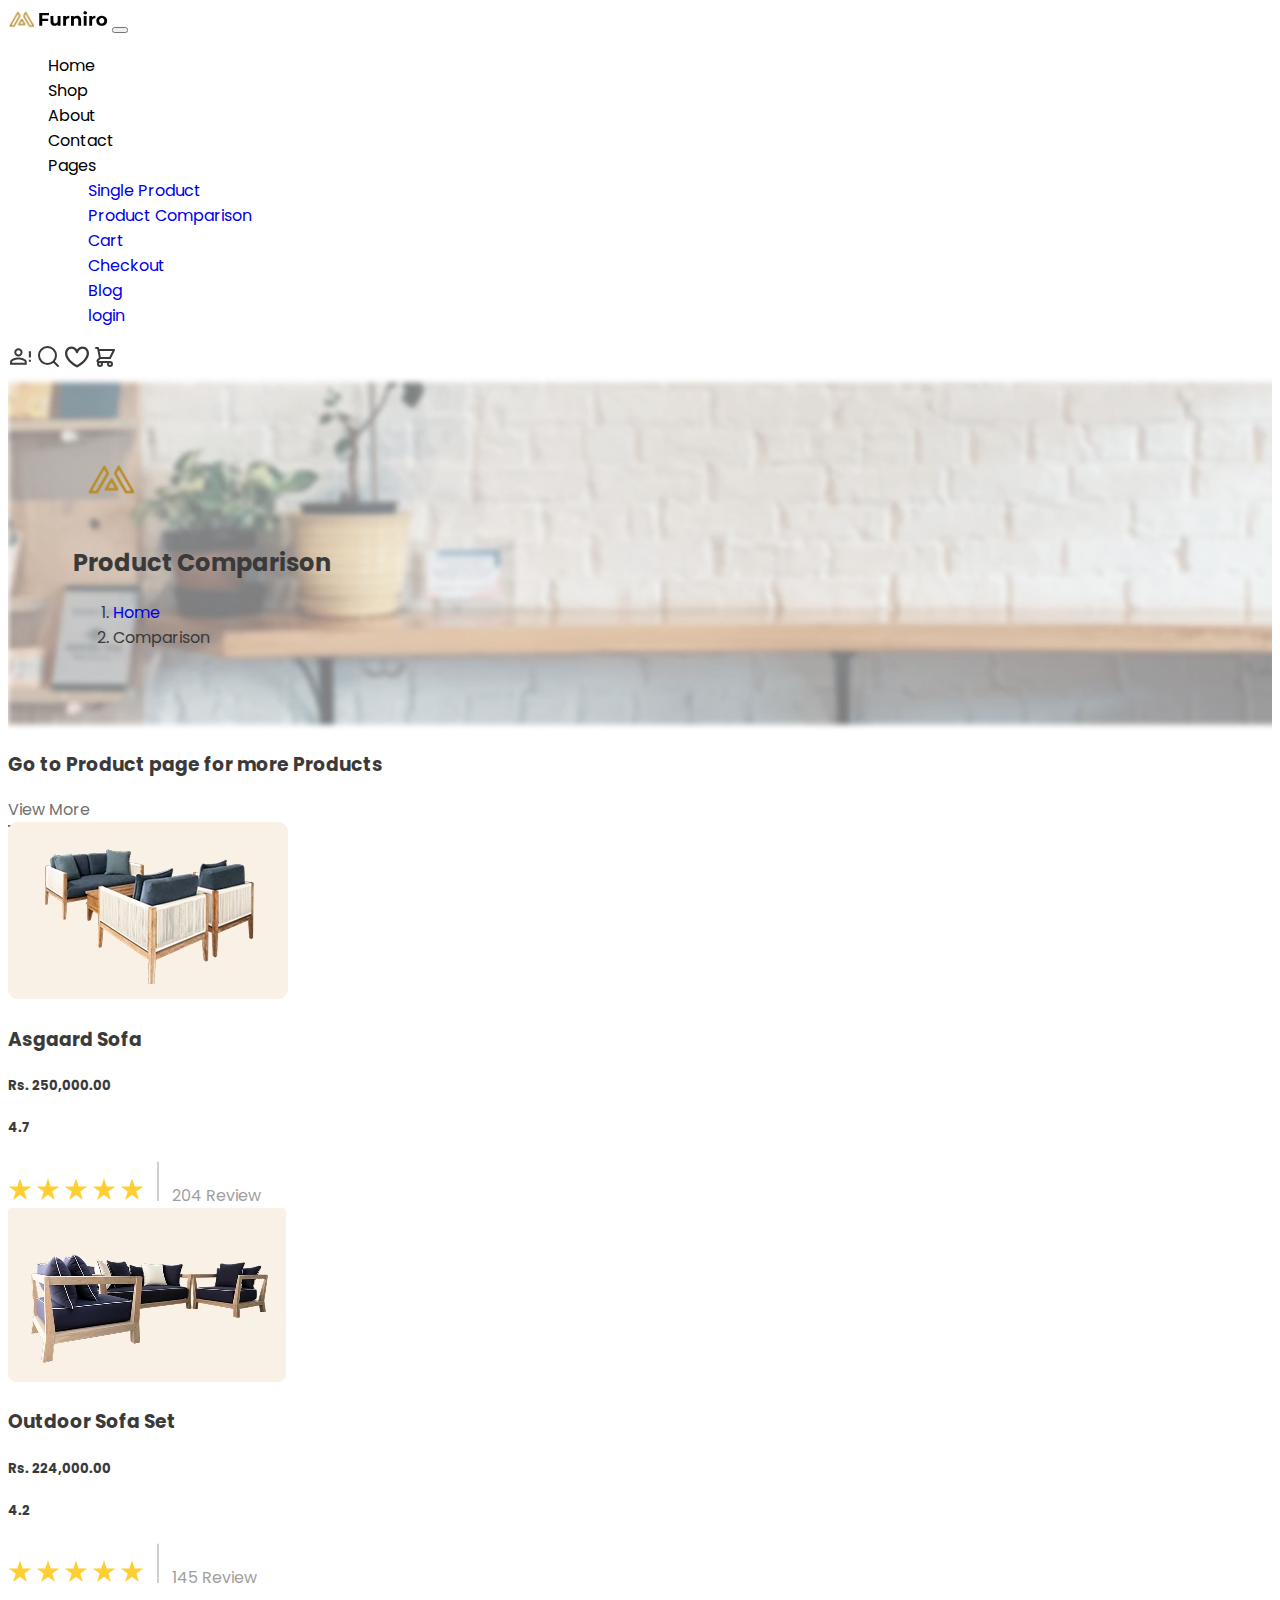
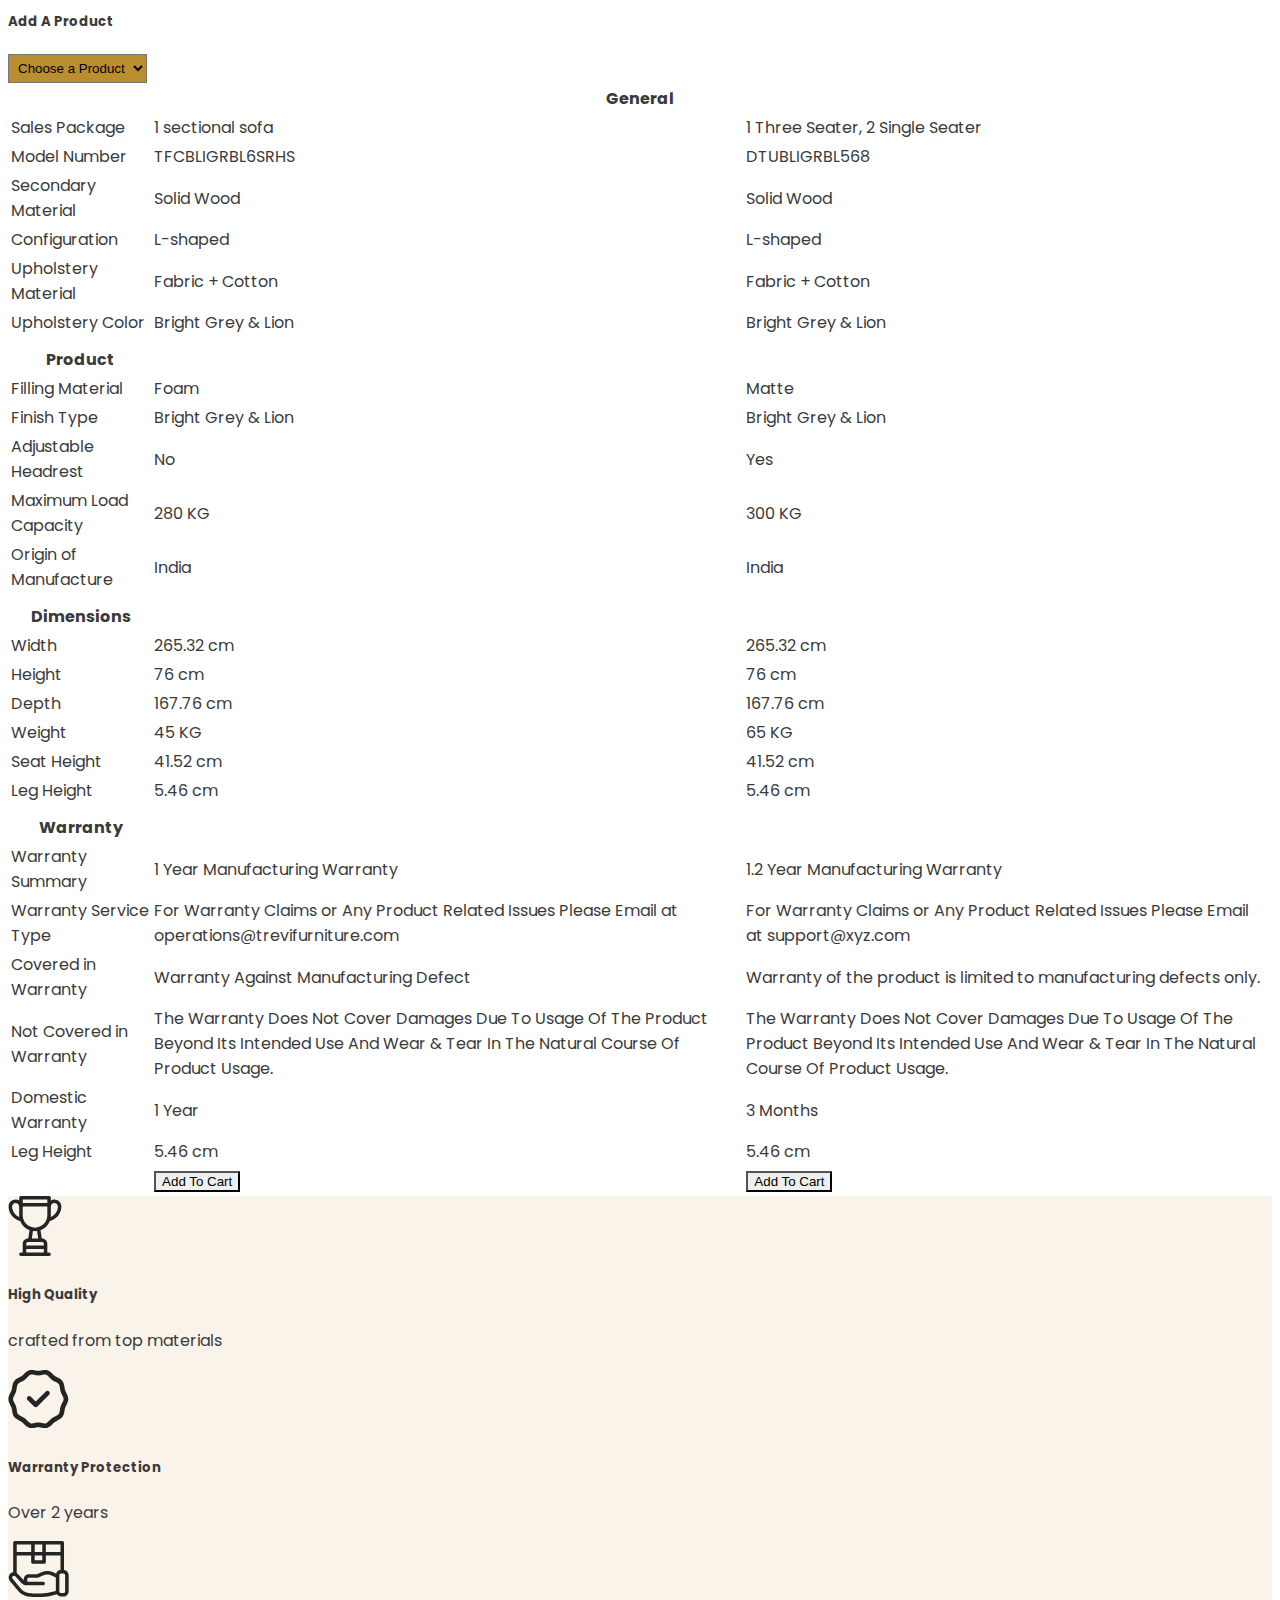
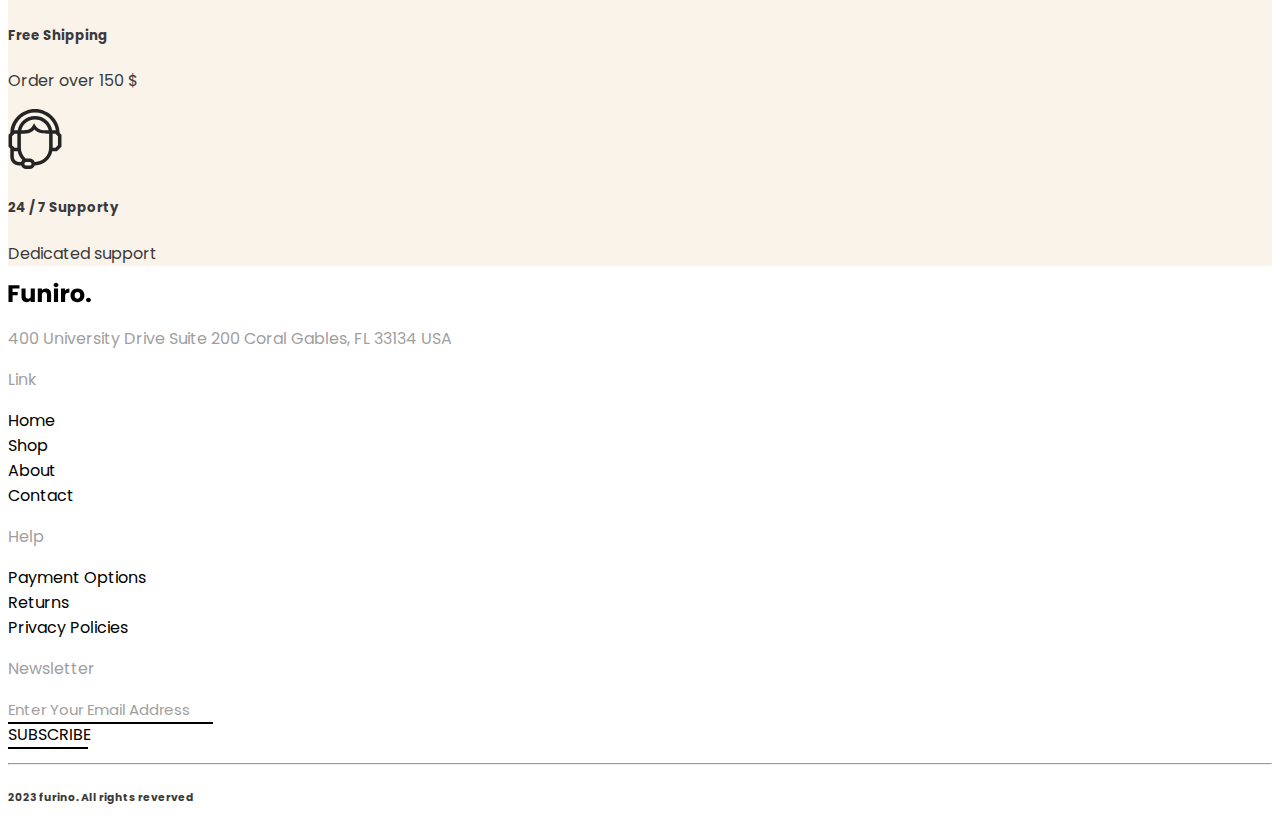
<file: Comparison.html>
<!DOCTYPE html>
<html lang="en">

<head>
    <meta charset="UTF-8">
    <meta name="viewport" content="width=device-width, initial-scale=1.0">
    <meta name="description"
        content="Easily compare products to find the best option for you. View specs, prices, and features to make an informed purchase decision.">
    <title>Product Comparison</title>
    <!-- font google -->
    <link rel="preconnect" href="https://fonts.googleapis.com">
    <link rel="preconnect" href="https://fonts.gstatic.com" crossorigin>
    <link
        href="https://fonts.googleapis.com/css2?family=Poppins:ital,wght@0,100;0,200;0,300;0,400;0,500;0,600;0,700;0,800;0,900;1,100;1,200;1,300;1,400;1,500;1,600;1,700;1,800;1,900&display=swap"
        rel="stylesheet">
    <!-- bootstarp -->
    <link href="https://cdn.jsdelivr.net/npm/bootstrap@5.3.8/dist/css/bootstrap.min.css" rel="stylesheet"
        integrity="sha384-sRIl4kxILFvY47J16cr9ZwB07vP4J8+LH7qKQnuqkuIAvNWLzeN8tE5YBujZqJLB" crossorigin="anonymous">

    <!-- css -->
    <link rel="stylesheet" href="./assets/css/main.css">
    <link rel="stylesheet" href="./assets/css/shop.css">
    <link rel="stylesheet" href="./assets/css/Comparison.css">
</head>

<body>
    <nav class="navbar navbar-expand-lg bg-white position-sticky z-3 top-0">
        <div class="container-fluid ">
            <a class="navbar-brand" href="#"><img src="./assets/img/logo/Furniro header logo.svg"
                    alt="Furniro header logo"></a>
            <button class="navbar-toggler" type="button" data-bs-toggle="collapse"
                data-bs-target="#navbarSupportedContent" aria-controls="navbarSupportedContent" aria-expanded="false"
                aria-label="Toggle navigation">
                <span class="navbar-toggler-icon"></span>
            </button>
            <div class="collapse navbar-collapse" id="navbarSupportedContent">
                <ul class="navbar-nav m-auto mb-2 mb-lg-0 gap-4">
                    <li class="nav-item">
                        <a class="nav-link " aria-current="page" href="./index.html">Home</a>
                    </li>
                    <li class="nav-item">
                        <a class="nav-link" href="./Shop.html">Shop</a>
                    </li>
                    <li class="nav-item">
                        <a class="nav-link" href="#">About</a>
                    </li>
                    <li class="nav-item">
                        <a class="nav-link" href="./Contact.html">Contact</a>
                    </li>
                    <li class="nav-item dropdown">
                        <a class="nav-link dropdown-toggle" href="#" role="button" data-bs-toggle="dropdown"
                            aria-expanded="false">
                            Pages
                        </a>
                        <ul class="dropdown-menu">
                            <li><a class="dropdown-item" href="./Single Product.html">Single Product</a></li>
                            <li><a class="dropdown-item" href="./Comparison.html">Product Comparison</a></li>
                            <li><a class="dropdown-item" href="./Cart.html">Cart</a></li>
                            <li><a class="dropdown-item" href="./Checkout.html">Checkout</a></li>
                            <li><a class="dropdown-item" href="./Blog.html">Blog</a></li>
                            <li><a class="dropdown-item" href="./login.html">login</a></li>
                        </ul>
                    </li>
                </ul>
            </div>
            <div class="icon d-none d-md-flex d-lg-flex gap-4 justify-content-s">
                <svg xmlns="http://www.w3.org/2000/svg" width="25" height="25" viewBox="0 0 24 24">
                    <path fill="currentColor"
                        d="M20 12V7h2v6h-2m0 4h2v-2h-2m-10-2c2.67 0 8 1.34 8 4v3H2v-3c0-2.66 5.33-4 8-4m0-9a4 4 0 0 1 4 4a4 4 0 0 1-4 4a4 4 0 0 1-4-4a4 4 0 0 1 4-4m0 10.9c-2.97 0-6.1 1.46-6.1 2.1v1.1h12.2V17c0-.64-3.13-2.1-6.1-2.1m0-9A2.1 2.1 0 0 0 7.9 8a2.1 2.1 0 0 0 2.1 2.1A2.1 2.1 0 0 0 12.1 8A2.1 2.1 0 0 0 10 5.9" />
                </svg>
                <svg xmlns="http://www.w3.org/2000/svg" width="24" height="24" viewBox="0 0 24 24">
                    <path fill="none" stroke="currentColor" stroke-linecap="round" stroke-width="2"
                        d="m21 21l-4.486-4.494M19 10.5a8.5 8.5 0 1 1-17 0a8.5 8.5 0 0 1 17 0Z" />
                </svg>
                <svg xmlns="http://www.w3.org/2000/svg" width="24" height="24" viewBox="0 0 16 16">
                    <path fill="currentColor"
                        d="m8 14.25l.345.666a.75.75 0 0 1-.69 0l-.008-.004l-.018-.01a7 7 0 0 1-.31-.17a22 22 0 0 1-3.434-2.414C2.045 10.731 0 8.35 0 5.5C0 2.836 2.086 1 4.25 1C5.797 1 7.153 1.802 8 3.02C8.847 1.802 10.203 1 11.75 1C13.914 1 16 2.836 16 5.5c0 2.85-2.045 5.231-3.885 6.818a22 22 0 0 1-3.744 2.584l-.018.01l-.006.003h-.002ZM4.25 2.5c-1.336 0-2.75 1.164-2.75 3c0 2.15 1.58 4.144 3.365 5.682A20.6 20.6 0 0 0 8 13.393a20.6 20.6 0 0 0 3.135-2.211C12.92 9.644 14.5 7.65 14.5 5.5c0-1.836-1.414-3-2.75-3c-1.373 0-2.609.986-3.029 2.456a.749.749 0 0 1-1.442 0C6.859 3.486 5.623 2.5 4.25 2.5" />
                </svg>
                <svg xmlns="http://www.w3.org/2000/svg" width="24" height="24" viewBox="0 0 24 24">
                    <path fill="none" stroke="currentColor" stroke-linecap="round" stroke-linejoin="round"
                        stroke-width="2"
                        d="M3 3h2l.4 2M7 13h10l4-8H5.4M7 13L5.4 5M7 13l-2.293 2.293c-.63.63-.184 1.707.707 1.707H17m0 0a2 2 0 1 0 0 4a2 2 0 0 0 0-4m-8 2a2 2 0 1 1-4 0a2 2 0 0 1 4 0" />
                </svg>
            </div>

        </div>
    </nav>
    <main>
        <section class="hero d-flex flex-column align-items-center text-dark">
            <img src="./assets/img/logo/furniro contact Logo.svg" alt="furniro contact Logo">
            <h2 class="fw-medium">Product Comparison</h2>
            <nav style="--bs-breadcrumb-divider: url(&#34;data:image/svg+xml,%3Csvg xmlns='http://www.w3.org/2000/svg' width='8' height='8'%3E%3Cpath d='M2.5 0L1 1.5 3.5 4 1 6.5 2.5 8l4-4-4-4z' fill='%23000000'/%3E%3C/svg%3E&#34;);"
                aria-label="breadcrumb">
                <ol class="breadcrumb">
                    <li class="breadcrumb-item"><a class="text-dark fw-medium" href="./index.html">Home</a></li>
                    <li class="breadcrumb-item active text-dark fw-light" aria-current="page">Comparison</li>
                </ol>
            </nav>
        </section>

        <section class="comparison py-5">
            <div class="container">
                <div class=" row comparison-Product position-relative align-items-start">
                    <div class="col-lg-3 col-md-6 col-12 d-flex flex-column gap-4 my-4 ">
                        <h3>Go to Product page for more
                            Products</h3>
                        <a href="#" class="fw-medium">View More</a>

                    </div>
                    <div class="col-lg-3 col-md-6 col-12 d-flex flex-column mb-sm-5">
                        <img src="./assets/img/public/Comparison1.webp" alt="Comparison1">
                        <h3 class="mt-3">Asgaard Sofa</h3>
                        <h5>Rs. 250,000.00</h5>
                        <div class="d-flex gap-1">
                            <h5 class="fw-semibold">4.7</h5>
                            <svg xmlns="http://www.w3.org/2000/svg" width="24" height="24" viewBox="0 0 64 64">
                                <path fill="#ffce31"
                                    d="M62 25.2H39.1L32 3l-7.1 22.2H2l18.5 13.7l-7 22.1L32 47.3L50.5 61l-7.1-22.2z" />
                            </svg>
                            <svg xmlns="http://www.w3.org/2000/svg" width="24" height="24" viewBox="0 0 64 64">
                                <path fill="#ffce31"
                                    d="M62 25.2H39.1L32 3l-7.1 22.2H2l18.5 13.7l-7 22.1L32 47.3L50.5 61l-7.1-22.2z" />
                            </svg>
                            <svg xmlns="http://www.w3.org/2000/svg" width="24" height="24" viewBox="0 0 64 64">
                                <path fill="#ffce31"
                                    d="M62 25.2H39.1L32 3l-7.1 22.2H2l18.5 13.7l-7 22.1L32 47.3L50.5 61l-7.1-22.2z" />
                            </svg>
                            <svg xmlns="http://www.w3.org/2000/svg" width="24" height="24" viewBox="0 0 64 64">
                                <path fill="#ffce31"
                                    d="M62 25.2H39.1L32 3l-7.1 22.2H2l18.5 13.7l-7 22.1L32 47.3L50.5 61l-7.1-22.2z" />
                            </svg>
                            <svg xmlns="http://www.w3.org/2000/svg" width="24" height="24" viewBox="0 0 64 64">
                                <path fill="#ffce31"
                                    d="M62 25.2H39.1L32 3l-7.1 22.2H2l18.5 13.7l-7 22.1L32 47.3L50.5 61l-7.1-22.2z" />
                            </svg>
                            <svg class="svg-line" xmlns="http://www.w3.org/2000/svg" width="20" height="40"
                                viewBox="0 0 20 40">
                                <path fill="currentColor" fill-rule="evenodd"
                                    d="M10 .5a.5.5 0 0 0-.5.5v39a.5.5 0 0 0 1 0V1a.5.5 0 0 0-.5-.5"
                                    clip-rule="evenodd" />
                            </svg>
                            <span>204 Review</span>
                        </div>
                    </div>
                    <div class="col-lg-3 col-md-6 col-12 d-flex flex-column mb-sm-5">
                        <img class="rounded-3" src="./assets/img/public/Comparison2.webp" alt="Comparison2">
                        <h3 class="mt-3">Outdoor Sofa Set</h3>
                        <h5>Rs. 224,000.00</h5>
                        <div class="d-flex gap-1">
                            <h5 class="fw-semibold">4.2</h5>
                            <svg xmlns="http://www.w3.org/2000/svg" width="24" height="24" viewBox="0 0 64 64">
                                <path fill="#ffce31"
                                    d="M62 25.2H39.1L32 3l-7.1 22.2H2l18.5 13.7l-7 22.1L32 47.3L50.5 61l-7.1-22.2z" />
                            </svg>
                            <svg xmlns="http://www.w3.org/2000/svg" width="24" height="24" viewBox="0 0 64 64">
                                <path fill="#ffce31"
                                    d="M62 25.2H39.1L32 3l-7.1 22.2H2l18.5 13.7l-7 22.1L32 47.3L50.5 61l-7.1-22.2z" />
                            </svg>
                            <svg xmlns="http://www.w3.org/2000/svg" width="24" height="24" viewBox="0 0 64 64">
                                <path fill="#ffce31"
                                    d="M62 25.2H39.1L32 3l-7.1 22.2H2l18.5 13.7l-7 22.1L32 47.3L50.5 61l-7.1-22.2z" />
                            </svg>
                            <svg xmlns="http://www.w3.org/2000/svg" width="24" height="24" viewBox="0 0 64 64">
                                <path fill="#ffce31"
                                    d="M62 25.2H39.1L32 3l-7.1 22.2H2l18.5 13.7l-7 22.1L32 47.3L50.5 61l-7.1-22.2z" />
                            </svg>
                            <svg xmlns="http://www.w3.org/2000/svg" width="24" height="24" viewBox="0 0 64 64">
                                <path fill="#ffce31"
                                    d="M62 25.2H39.1L32 3l-7.1 22.2H2l18.5 13.7l-7 22.1L32 47.3L50.5 61l-7.1-22.2z" />
                            </svg>
                            <svg class="svg-line" xmlns="http://www.w3.org/2000/svg" width="20" height="40"
                                viewBox="0 0 20 40">
                                <path fill="currentColor" fill-rule="evenodd"
                                    d="M10 .5a.5.5 0 0 0-.5.5v39a.5.5 0 0 0 1 0V1a.5.5 0 0 0-.5-.5"
                                    clip-rule="evenodd" />
                            </svg>
                            <span>145 Review</span>
                        </div>
                    </div>
                    <div class="col-lg-3 col-md-6 col-12 d-flex flex-column gap-2 mt-4">
                        <h5 class="fw-bold">Add A Product</h5>
                        <form>
                            <select name="Choose" class="text-white px-4 border-0 rounded-2 border-0">
                                <option value="1" selected>Choose a Product</option>
                            </select>
                        </form>
                    </div>
                </div>
                <div class="table-responsive">
                    <table class="table vertical-lines mt-5">
                        <thead>
                            <tr>
                                <th colspan="3" class="border-top border-bottom-0 ">General</th>
                            </tr>
                            <tr>
                                <td>Sales Package</td>
                                <td>1 sectional sofa</td>
                                <td>1 Three Seater, 2 Single Seater</td>
                            </tr>
                            <tr>
                                <td>Model Number</td>
                                <td>TFCBLIGRBL6SRHS</td>
                                <td>DTUBLIGRBL568</td>
                            </tr>
                            <tr>
                                <td>Secondary Material</td>
                                <td>Solid Wood</td>
                                <td>Solid Wood</td>
                            </tr>
                            <tr>
                                <td>Configuration</td>
                                <td>L-shaped</td>
                                <td>L-shaped</td>
                            </tr>
                            <tr>
                                <td>Upholstery Material</td>
                                <td>Fabric + Cotton</td>
                                <td>Fabric + Cotton</td>
                            </tr>
                            <tr>
                                <td>Upholstery Color</td>
                                <td>Bright Grey & Lion</td>
                                <td>Bright Grey & Lion</td>
                            </tr>
                            <tr>
                                <th></th>
                            </tr>
                            <tr>
                                <th></th>
                            </tr>
                        </thead>
                        <tbody>
                            <tr>
                                <th>Product</th>
                            </tr>
                            <tr>
                                <td>Filling Material</td>
                                <td>Foam</td>
                                <td>Matte</td>
                            </tr>
                            <tr>
                                <td>Finish Type</td>
                                <td>Bright Grey & Lion</td>
                                <td>Bright Grey & Lion</td>
                            </tr>
                            <tr>
                                <td>Adjustable Headrest</td>
                                <td>No</td>
                                <td>Yes</td>
                            </tr>
                            <tr>
                                <td>Maximum Load Capacity</td>
                                <td>280 KG</td>
                                <td>300 KG</td>
                            </tr>
                            <tr>
                                <td>Origin of Manufacture</td>
                                <td>India</td>
                                <td>India</td>
                            </tr>
                            <tr>
                                <td></td>
                            </tr>
                            <tr>
                                <td></td>
                            </tr>

                            <tr>
                                <th>Dimensions</th>
                            </tr>
                            <tr>
                                <td>Width</td>
                                <td>265.32 cm</td>
                                <td>265.32 cm</td>
                            </tr>
                            <tr>
                                <td>Height</td>
                                <td>76 cm</td>
                                <td>76 cm</td>
                            </tr>
                            <tr>
                                <td>Depth</td>
                                <td>167.76 cm</td>
                                <td>167.76 cm</td>
                            </tr>
                            <tr>
                                <td>Weight</td>
                                <td>45 KG</td>
                                <td>65 KG</td>
                            </tr>
                            <tr>
                                <td>Seat Height</td>
                                <td>41.52 cm</td>
                                <td>41.52 cm</td>
                            </tr>
                            <tr>
                                <td>Leg Height</td>
                                <td>5.46 cm</td>
                                <td>5.46 cm</td>
                            </tr>
                            <tr>
                                <td></td>
                            </tr>
                            <tr>
                                <td></td>
                            </tr>
                        </tbody>
                        <tfoot>
                            <tr>
                                <th>Warranty</th>
                            </tr>
                            <tr>
                                <td>Warranty Summary</td>
                                <td>1 Year Manufacturing Warranty</td>
                                <td>1.2 Year Manufacturing Warranty</td>
                            </tr>
                            <tr>
                                <td>Warranty Service Type</td>
                                <td>For Warranty Claims or Any Product Related Issues Please Email at
                                    operations@trevifurniture.com</td>
                                <td>For Warranty Claims or Any Product Related Issues Please Email at support@xyz.com
                                </td>
                            </tr>
                            <tr>
                                <td>Covered in Warranty</td>
                                <td>Warranty Against Manufacturing Defect</td>
                                <td>Warranty of the product is limited to manufacturing defects only.</td>
                            </tr>
                            <tr>
                                <td>Not Covered in Warranty</td>
                                <td>The Warranty Does Not Cover Damages Due To Usage Of The Product Beyond Its Intended
                                    Use
                                    And Wear & Tear In The Natural Course Of Product Usage.</td>
                                <td>The Warranty Does Not Cover Damages Due To Usage Of The Product Beyond Its Intended
                                    Use
                                    And Wear & Tear In The Natural Course Of Product Usage.</td>
                            </tr>
                            <tr>
                                <td>Domestic Warranty</td>
                                <td>1 Year</td>
                                <td>3 Months</td>
                            </tr>
                            <tr>
                                <td>Leg Height</td>
                                <td>5.46 cm</td>
                                <td>5.46 cm</td>
                            </tr>
                            <tr>
                                <td></td>
                                <td><button class="btn p-3 text-white text-center">Add To Cart</button></td>
                                <td><button class="btn p-3 text-white">Add To Cart</button></td>
                            </tr>
                        </tfoot>
                    </table>
                </div>
            </div>
        </section>
        <section class="clients py-5">
            <div class="container">
                <div class="row flex-nowrap overflow-x-auto">
                    <div class=" col-lg-3 col-md-4 col-sm-6 col-12">
                        <div class="High-Quality d-flex gap-2 justify-content-center">
                            <div class="clients-img">
                                <img src="./assets/img/clients/High Quality.svg" alt="High Quality">
                            </div>
                            <div class="clients-info">
                                <h5 class="fw-semibold">High Quality</h5>
                                <p>crafted from top materials</p>
                            </div>
                        </div>
                    </div>
                    <div class="col-lg-3 col-md-4 col-sm-6 col-12">
                        <div class="Warranty-Protection d-flex gap-2 justify-content-center">
                            <div class="clients-img">
                                <img src="./assets/img/clients/Warranty Protection.svg" alt="Warranty Protection">
                            </div>
                            <div class="clients-info ">
                                <h5 class="fw-semibold">Warranty Protection</h5>
                                <p>Over 2 years</p>
                            </div>
                        </div>
                    </div>
                    <div class="col-lg-3 col-md-4 col-sm-6 col-12">
                        <div class="Free-Shipping d-flex gap-2 justify-content-center">
                            <div class="clients-img">
                                <img src="./assets/img/clients/Free Shipping.svg" alt="Free Shipping">
                            </div>
                            <div class="clients-info">
                                <h5 class="fw-semibold">Free Shipping</h5>
                                <p>Order over 150 $</p>
                            </div>
                        </div>
                    </div>
                    <div class="col-lg-3 col-md-4 col-sm-6 col-12">
                        <div class="Support d-flex gap-2 justify-content-center">
                            <div class="clients-img">
                                <img src="./assets/img/clients/Support.svg" alt="Support">
                            </div>
                            <div class="clients-info">
                                <h5 class="fw-semibold">24 / 7 Supporty</h5>
                                <p>Dedicated support</p>
                            </div>
                        </div>
                    </div>
                </div>
            </div>
        </section>
    </main>
    <footer class="footer py-5">
        <div class="container ">
            <div class="row ">
                <div class="left-side col-md-12 text-center col-lg-3 d-flex flex-column gap-5 align-items-start">
                    <img src="./assets/img/logo/Furniro footer logo.svg" alt="footer logo">
                    <p>400 University Drive Suite 200 Coral
                        Gables,
                        FL 33134 USA</p>
                </div>
                <div class=" right-side col-lg-9 my-2 d-flex justify-content-center ">
                    <div class="row">
                        <div class="col-lg-4 col-md-6 my-5 col-sm-12">
                            <div class="link d-flex flex-column gap-4 ">
                                <p>Link</p>
                                <ul class="d-flex flex-column gap-5">
                                    <li>
                                        <a href="#">Home</a>
                                    </li>
                                    <li>
                                        <a href="#">Shop</a>
                                    </li>
                                    <li>
                                        <a href="#">About</a>
                                    </li>
                                    <li>
                                        <a href="#">Contact</a>
                                    </li>
                                </ul>
                            </div>
                        </div>
                        <div class="col-lg-4 col-md-6 my-5 col-sm-12">
                            <div class="Help d-flex flex-column gap-4 ">
                                <p>Help</p>
                                <ul class="d-flex flex-column gap-5">
                                    <li>
                                        <a href="#">Payment Options</a>
                                    </li>
                                    <li>
                                        <a href="#">Returns</a>
                                    </li>
                                    <li>
                                        <a href="#">Privacy Policies</a>
                                    </li>
                                </ul>
                            </div>
                        </div>
                        <div class="col-lg-4 col-md-6 mt-5 col-sm-12">
                            <div class="Newsletter d-flex flex-column gap-4">
                                <p>Newsletter</p>
                                <ul class="d-flex gap-5">
                                    <li>
                                        <a class="email" href="#">Enter Your Email Address</a>
                                    </li>
                                    <li>
                                        <a class="subscribe" href="#">SUBSCRIBE</a>
                                    </li>
                                </ul>
                            </div>
                        </div>
                    </div>
                </div>
                <hr>
                <h6 class="pt-3 text-dark">2023 furino. All rights reverved</h6>
            </div>
        </div>
    </footer>
    <script src="https://cdn.jsdelivr.net/npm/bootstrap@5.3.8/dist/js/bootstrap.bundle.min.js"
        integrity="sha384-FKyoEForCGlyvwx9Hj09JcYn3nv7wiPVlz7YYwJrWVcXK/BmnVDxM+D2scQbITxI"
        crossorigin="anonymous"></script>
</body>

</html>
</file>
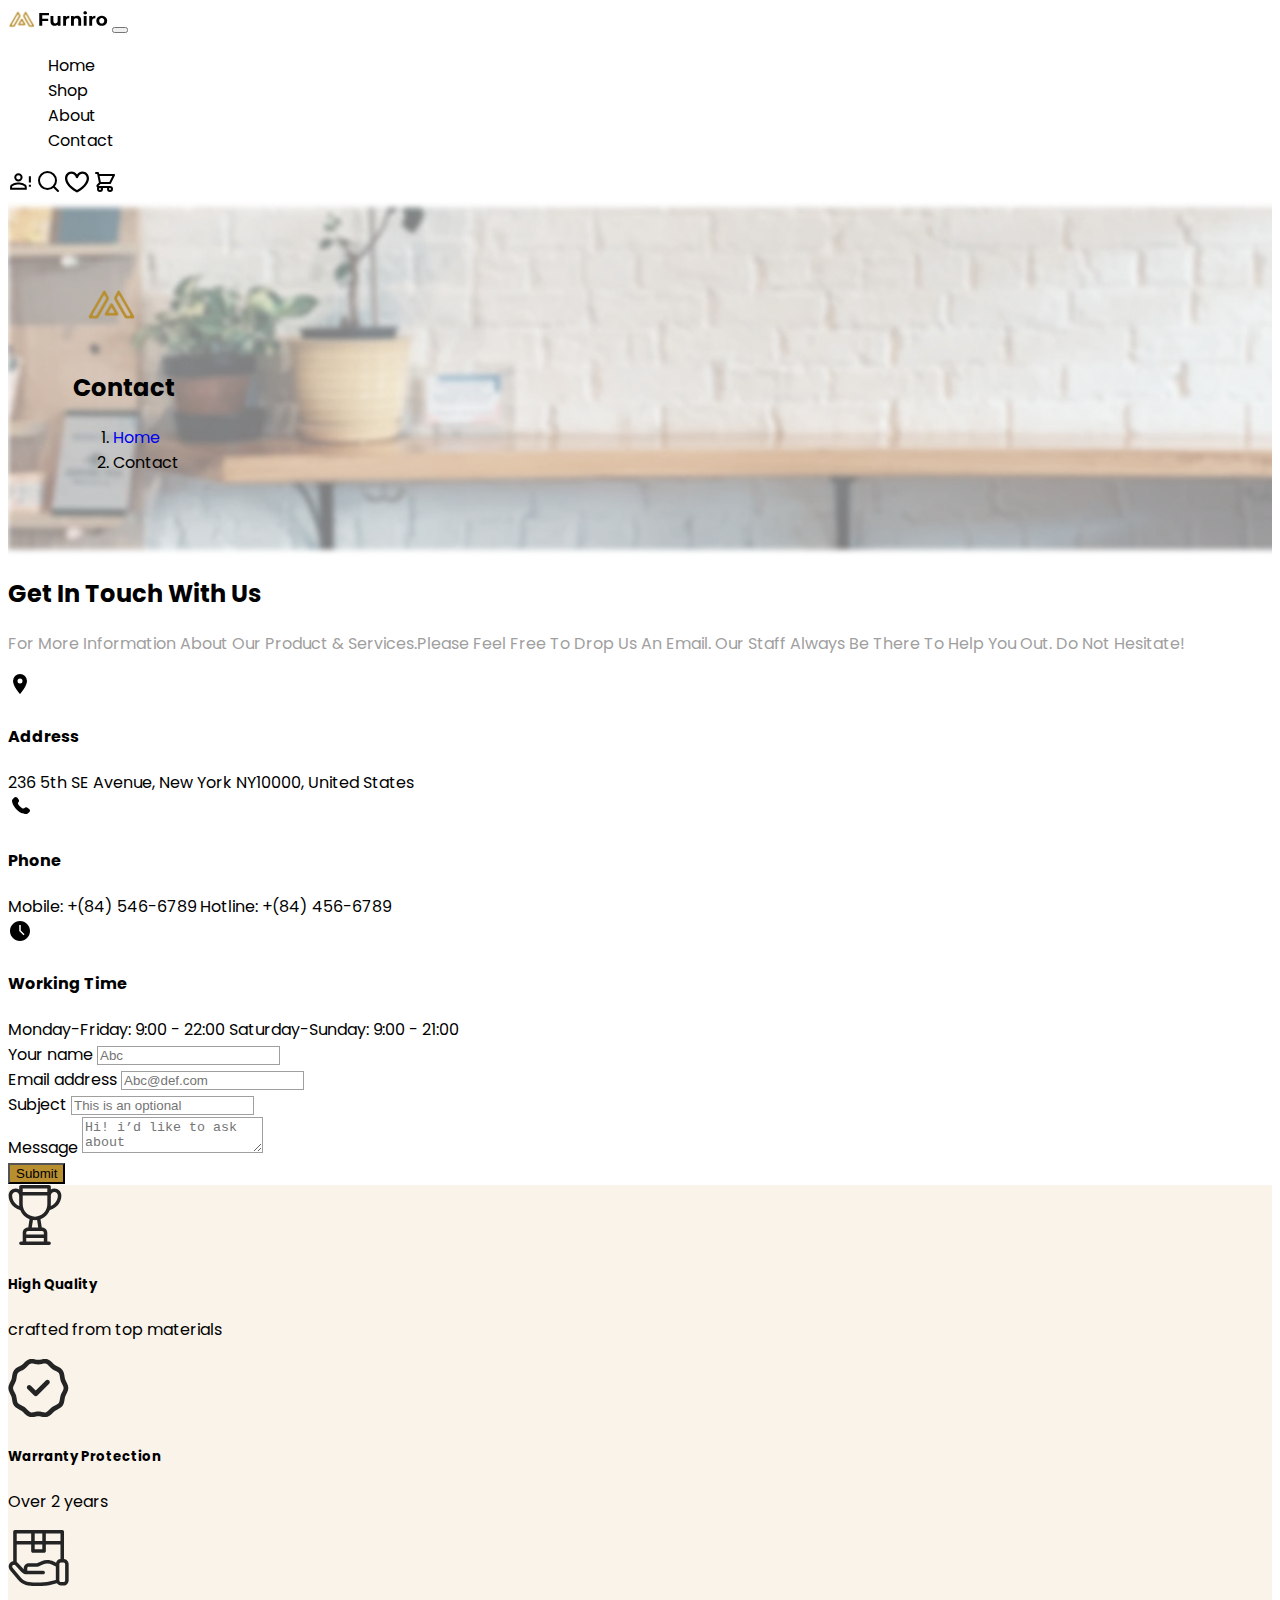
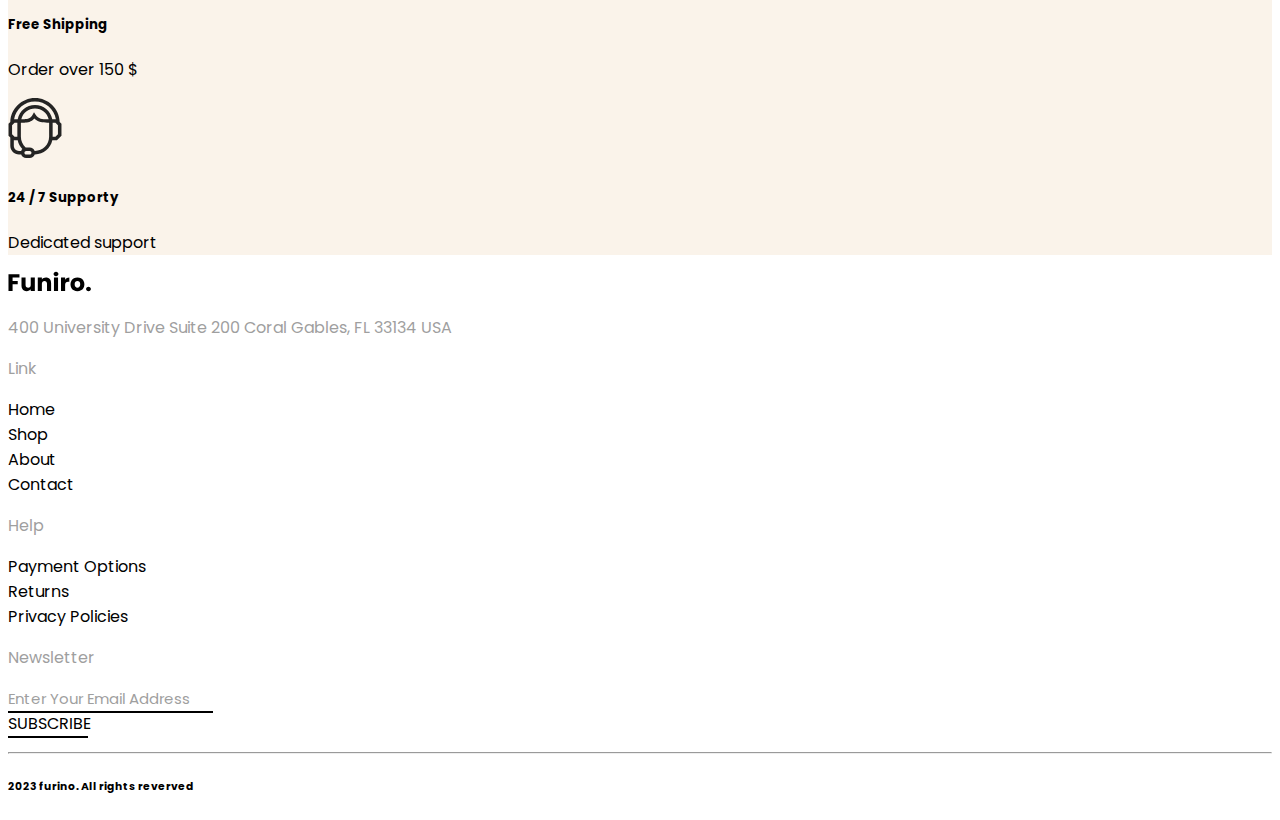
<file: contact.html>
<!DOCTYPE html>
<html lang="en">

<head>
    <meta charset="UTF-8">
    <meta name="viewport" content="width=device-width, initial-scale=1.0">
    <meta name="description"
        content="Get in touch with us for inquiries, support, or design advice. We're here to help you create your perfect interior space.">
    <title>Contact page</title>
    <!-- font google -->
    <link rel="preconnect" href="https://fonts.googleapis.com">
    <link rel="preconnect" href="https://fonts.gstatic.com" crossorigin>
    <link
        href="https://fonts.googleapis.com/css2?family=Poppins:ital,wght@0,100;0,200;0,300;0,400;0,500;0,600;0,700;0,800;0,900;1,100;1,200;1,300;1,400;1,500;1,600;1,700;1,800;1,900&display=swap"
        rel="stylesheet">
    <!-- bootstarp -->
    <link href="https://cdn.jsdelivr.net/npm/bootstrap@5.3.8/dist/css/bootstrap.min.css" rel="stylesheet"
        integrity="sha384-sRIl4kxILFvY47J16cr9ZwB07vP4J8+LH7qKQnuqkuIAvNWLzeN8tE5YBujZqJLB" crossorigin="anonymous">
    <!-- css -->
    <link rel="stylesheet" href="./assets/css/main.css">
    <link rel="stylesheet" href="./assets/css/shop.css">
    <link rel="stylesheet" href="./assets/css/contact.css">
</head>

<body>
    <nav class="navbar navbar-expand-lg bg-white position-sticky z-3 top-0">
        <div class="container-fluid ">
            <a class="navbar-brand" href="#"><img src="./assets/img/logo/Furniro header logo.svg"
                    alt="Furniro header logo"></a>
            <button class="navbar-toggler" type="button" data-bs-toggle="collapse"
                data-bs-target="#navbarSupportedContent" aria-controls="navbarSupportedContent" aria-expanded="false"
                aria-label="Toggle navigation">
                <span class="navbar-toggler-icon"></span>
            </button>
            <div class="collapse navbar-collapse" id="navbarSupportedContent">
                <ul class="navbar-nav m-auto mb-2 mb-lg-0 gap-4">
                    <li class="nav-item">
                        <a class="nav-link " aria-current="page" href="./index.html">Home</a>
                    </li>
                    <li class="nav-item">
                        <a class="nav-link" href="./Shop.html">Shop</a>
                    </li>
                    <li class="nav-item">
                        <a class="nav-link" href="#">About</a>
                    </li>
                    <li class="nav-item">
                        <a class="nav-link" href="./Contact.html">Contact</a>
                    </li>
                </ul>
            </div>
            <div class="icon d-none d-md-flex d-lg-flex gap-4 justify-content-s">
                <svg xmlns="http://www.w3.org/2000/svg" width="25" height="25" viewBox="0 0 24 24">
                    <path fill="currentColor"
                        d="M20 12V7h2v6h-2m0 4h2v-2h-2m-10-2c2.67 0 8 1.34 8 4v3H2v-3c0-2.66 5.33-4 8-4m0-9a4 4 0 0 1 4 4a4 4 0 0 1-4 4a4 4 0 0 1-4-4a4 4 0 0 1 4-4m0 10.9c-2.97 0-6.1 1.46-6.1 2.1v1.1h12.2V17c0-.64-3.13-2.1-6.1-2.1m0-9A2.1 2.1 0 0 0 7.9 8a2.1 2.1 0 0 0 2.1 2.1A2.1 2.1 0 0 0 12.1 8A2.1 2.1 0 0 0 10 5.9" />
                </svg>
                <svg xmlns="http://www.w3.org/2000/svg" width="24" height="24" viewBox="0 0 24 24">
                    <path fill="none" stroke="currentColor" stroke-linecap="round" stroke-width="2"
                        d="m21 21l-4.486-4.494M19 10.5a8.5 8.5 0 1 1-17 0a8.5 8.5 0 0 1 17 0Z" />
                </svg>
                <svg xmlns="http://www.w3.org/2000/svg" width="24" height="24" viewBox="0 0 16 16">
                    <path fill="currentColor"
                        d="m8 14.25l.345.666a.75.75 0 0 1-.69 0l-.008-.004l-.018-.01a7 7 0 0 1-.31-.17a22 22 0 0 1-3.434-2.414C2.045 10.731 0 8.35 0 5.5C0 2.836 2.086 1 4.25 1C5.797 1 7.153 1.802 8 3.02C8.847 1.802 10.203 1 11.75 1C13.914 1 16 2.836 16 5.5c0 2.85-2.045 5.231-3.885 6.818a22 22 0 0 1-3.744 2.584l-.018.01l-.006.003h-.002ZM4.25 2.5c-1.336 0-2.75 1.164-2.75 3c0 2.15 1.58 4.144 3.365 5.682A20.6 20.6 0 0 0 8 13.393a20.6 20.6 0 0 0 3.135-2.211C12.92 9.644 14.5 7.65 14.5 5.5c0-1.836-1.414-3-2.75-3c-1.373 0-2.609.986-3.029 2.456a.749.749 0 0 1-1.442 0C6.859 3.486 5.623 2.5 4.25 2.5" />
                </svg>
                <svg xmlns="http://www.w3.org/2000/svg" width="24" height="24" viewBox="0 0 24 24">
                    <path fill="none" stroke="currentColor" stroke-linecap="round" stroke-linejoin="round"
                        stroke-width="2"
                        d="M3 3h2l.4 2M7 13h10l4-8H5.4M7 13L5.4 5M7 13l-2.293 2.293c-.63.63-.184 1.707.707 1.707H17m0 0a2 2 0 1 0 0 4a2 2 0 0 0 0-4m-8 2a2 2 0 1 1-4 0a2 2 0 0 1 4 0" />
                </svg>
            </div>

        </div>
    </nav>
    <main>
        <section class="hero d-flex flex-column align-items-center text-dark">
            <img src="./assets/img/logo/furniro contact Logo.svg" alt="furniro contact Logo">
            <h2 class="fw-medium">Contact</h2>
            <nav style="--bs-breadcrumb-divider: url(&#34;data:image/svg+xml,%3Csvg xmlns='http://www.w3.org/2000/svg' width='8' height='8'%3E%3Cpath d='M2.5 0L1 1.5 3.5 4 1 6.5 2.5 8l4-4-4-4z' fill='%23000000'/%3E%3C/svg%3E&#34;);"
                aria-label="breadcrumb">
                <ol class="breadcrumb">
                    <li class="breadcrumb-item"><a class="text-dark fw-medium" href="./index.html">Home</a></li>
                    <li class="breadcrumb-item active text-dark fw-light" aria-current="page">Contact</li>
                </ol>
            </nav>
        </section>
        <section class="contact text-center py-5">
            <h2 class="fw-semibold">Get In Touch With Us</h2>
            <p class="mb-5">For More Information About Our Product & Services.Please Feel Free To Drop Us
                An Email. Our Staff Always Be There To Help You Out. Do Not Hesitate!</p>
            <div class="container">
                <div class="row">
                    <div class=" col-md-4 offset-md-1 col-12 d-flex flex-column gap-5">
                        <div class="address d-flex gap-4">
                            <svg xmlns="http://www.w3.org/2000/svg" width="24" height="24" viewBox="0 0 24 24">
                                <path fill="currentColor"
                                    d="M12 11.5A2.5 2.5 0 0 1 9.5 9A2.5 2.5 0 0 1 12 6.5A2.5 2.5 0 0 1 14.5 9a2.5 2.5 0 0 1-2.5 2.5M12 2a7 7 0 0 0-7 7c0 5.25 7 13 7 13s7-7.75 7-13a7 7 0 0 0-7-7" />
                            </svg>
                            <div class="address-cont text-start">
                                <h4>Address</h4>
                                <span>236 5th SE Avenue,
                                    New York NY10000,
                                    United States</span>
                            </div>
                        </div>
                        <div class="phone d-flex gap-4">
                            <svg xmlns="http://www.w3.org/2000/svg" width="24" height="24" viewBox="0 0 24 24">
                                <path fill="currentColor"
                                    d="m16.556 12.906l-.455.453s-1.083 1.076-4.038-1.862s-1.872-4.014-1.872-4.014l.286-.286c.707-.702.774-1.83.157-2.654L9.374 2.86C8.61 1.84 7.135 1.705 6.26 2.575l-1.57 1.56c-.433.432-.723.99-.688 1.61c.09 1.587.808 5 4.812 8.982c4.247 4.222 8.232 4.39 9.861 4.238c.516-.048.964-.31 1.325-.67l1.42-1.412c.96-.953.69-2.588-.538-3.255l-1.91-1.039c-.806-.437-1.787-.309-2.417.317" />
                            </svg>
                            <div class="address-cont text-start">
                                <h4>Phone</h4>
                                <div class="d-flex flex-column">
                                    <span>Mobile: +(84) 546-6789</span>
                                    <span>Hotline: +(84) 456-6789</span>
                                </div>
                            </div>
                        </div>
                        <div class="time d-flex gap-4">
                            <svg xmlns="http://www.w3.org/2000/svg" width="24" height="24" viewBox="0 0 24 24">
                                <path fill="currentColor" fill-rule="evenodd"
                                    d="M12.75 11.38V6h-1.5v6l4.243 4.243l1.06-1.06zM12 22C6.477 22 2 17.523 2 12S6.477 2 12 2s10 4.477 10 10s-4.477 10-10 10" />
                            </svg>
                            <div class="address-cont text-start">
                                <h4>Working Time</h4>
                                <div class="d-flex flex-column">
                                    <span>Monday-Friday: 9:00 - 22:00
                                        Saturday-Sunday: 9:00 - 21:00</span>
                                </div>
                                <span></span>
                            </div>
                        </div>
                    </div>
                    <div class="offset-md-1 col-md-5 my-5 col-12">
                        <form class="d-flex flex-column gap-5 fw-medium">
                            <div class="d-flex flex-column text-start gap-3">
                                <label for="text-name">Your name</label>
                                <input type="text" name="Your-Name" id="text-name" placeholder="Abc"
                                    class="rounded-2 p-3">
                            </div>
                            <div class="d-flex flex-column text-start gap-3">
                                <label for="email">Email address</label>
                                <input type="email" name="Email" id="email" placeholder="Abc@def.com"
                                    class="rounded-2 p-3">
                            </div>
                            <div class="d-flex flex-column text-start gap-3">
                                <label for="subject">Subject</label>
                                <input type="text" name="Subject" id="subject" placeholder="This is an optional"
                                    class="rounded-2 p-3">
                            </div>
                            <div class="maay d-flex flex-column text-start gap-3">
                                <label for="message">Message</label>
                                <textarea name="Message" id="message" placeholder="Hi! i’d like to ask about"
                                    class="rounded-2 p-4"></textarea>
                            </div>
                            <button type="submit" class="btn w-50 rounded-2 text-white p-2">Submit</button>
                        </form>
                    </div>
                </div>
            </div>
        </section>
        <section class="clients py-5">
            <div class="container">
                <div class="row flex-nowrap overflow-x-auto">
                    <div class=" col-lg-3 col-md-4 col-sm-6 col-12">
                        <div class="High-Quality d-flex gap-2 justify-content-center">
                            <div class="clients-img">
                                <img src="./assets/img/clients/High Quality.svg" alt="High Quality">
                            </div>
                            <div class="clients-info">
                                <h5 class="fw-semibold">High Quality</h5>
                                <p>crafted from top materials</p>
                            </div>
                        </div>
                    </div>
                    <div class="col-lg-3 col-md-4 col-sm-6 col-12">
                        <div class="Warranty-Protection d-flex gap-2 justify-content-center">
                            <div class="clients-img">
                                <img src="./assets/img/clients/Warranty Protection.svg" alt="Warranty Protection">
                            </div>
                            <div class="clients-info ">
                                <h5 class="fw-semibold">Warranty Protection</h5>
                                <p>Over 2 years</p>
                            </div>
                        </div>
                    </div>
                    <div class="col-lg-3 col-md-4 col-sm-6 col-12">
                        <div class="Free-Shipping d-flex gap-2 justify-content-center">
                            <div class="clients-img">
                                <img src="./assets/img/clients/Free Shipping.svg" alt="Free Shipping">
                            </div>
                            <div class="clients-info">
                                <h5 class="fw-semibold">Free Shipping</h5>
                                <p>Order over 150 $</p>
                            </div>
                        </div>
                    </div>
                    <div class="col-lg-3 col-md-4 col-sm-6 col-12">
                        <div class="Support d-flex gap-2 justify-content-center">
                            <div class="clients-img">
                                <img src="./assets/img/clients/Support.svg" alt="Support">
                            </div>
                            <div class="clients-info">
                                <h5 class="fw-semibold">24 / 7 Supporty</h5>
                                <p>Dedicated support</p>
                            </div>
                        </div>
                    </div>
                </div>
            </div>
        </section>
    </main>
    <footer class="footer py-5">
        <div class="container ">
            <div class="row ">
                <div class="left-side col-md-12 text-center col-lg-3 d-flex flex-column gap-5 align-items-start">
                    <img src="./assets/img/logo/Furniro footer logo.svg" alt="footer logo">
                    <p>400 University Drive Suite 200 Coral
                        Gables,
                        FL 33134 USA</p>
                </div>
                <div class=" right-side col-lg-9 my-2 d-flex justify-content-center ">
                    <div class="row">
                        <div class="col-lg-4 col-md-6 my-5 col-sm-12">
                            <div class="link d-flex flex-column gap-4 ">
                                <p>Link</p>
                                <ul class="d-flex flex-column gap-5">
                                    <li>
                                        <a href="#">Home</a>
                                    </li>
                                    <li>
                                        <a href="#">Shop</a>
                                    </li>
                                    <li>
                                        <a href="#">About</a>
                                    </li>
                                    <li>
                                        <a href="#">Contact</a>
                                    </li>
                                </ul>
                            </div>
                        </div>
                        <div class="col-lg-4 col-md-6 my-5 col-sm-12">
                            <div class="Help d-flex flex-column gap-4 ">
                                <p>Help</p>
                                <ul class="d-flex flex-column gap-5">
                                    <li>
                                        <a href="#">Payment Options</a>
                                    </li>
                                    <li>
                                        <a href="#">Returns</a>
                                    </li>
                                    <li>
                                        <a href="#">Privacy Policies</a>
                                    </li>
                                </ul>
                            </div>
                        </div>
                        <div class="col-lg-4 col-md-6 mt-5 col-sm-12">
                            <div class="Newsletter d-flex flex-column gap-4">
                                <p>Newsletter</p>
                                <ul class="d-flex gap-5">
                                    <li>
                                        <a class="email" href="#">Enter Your Email Address</a>
                                    </li>
                                    <li>
                                        <a class="subscribe" href="#">SUBSCRIBE</a>
                                    </li>
                                </ul>
                            </div>
                        </div>
                    </div>
                </div>
                <hr>
                <h6 class="pt-3 text-dark">2023 furino. All rights reverved</h6>
            </div>
        </div>
    </footer>
    <script src="https://cdn.jsdelivr.net/npm/bootstrap@5.3.8/dist/js/bootstrap.bundle.min.js"
        integrity="sha384-FKyoEForCGlyvwx9Hj09JcYn3nv7wiPVlz7YYwJrWVcXK/BmnVDxM+D2scQbITxI"
        crossorigin="anonymous"></script>
</body>

</html>
</file>
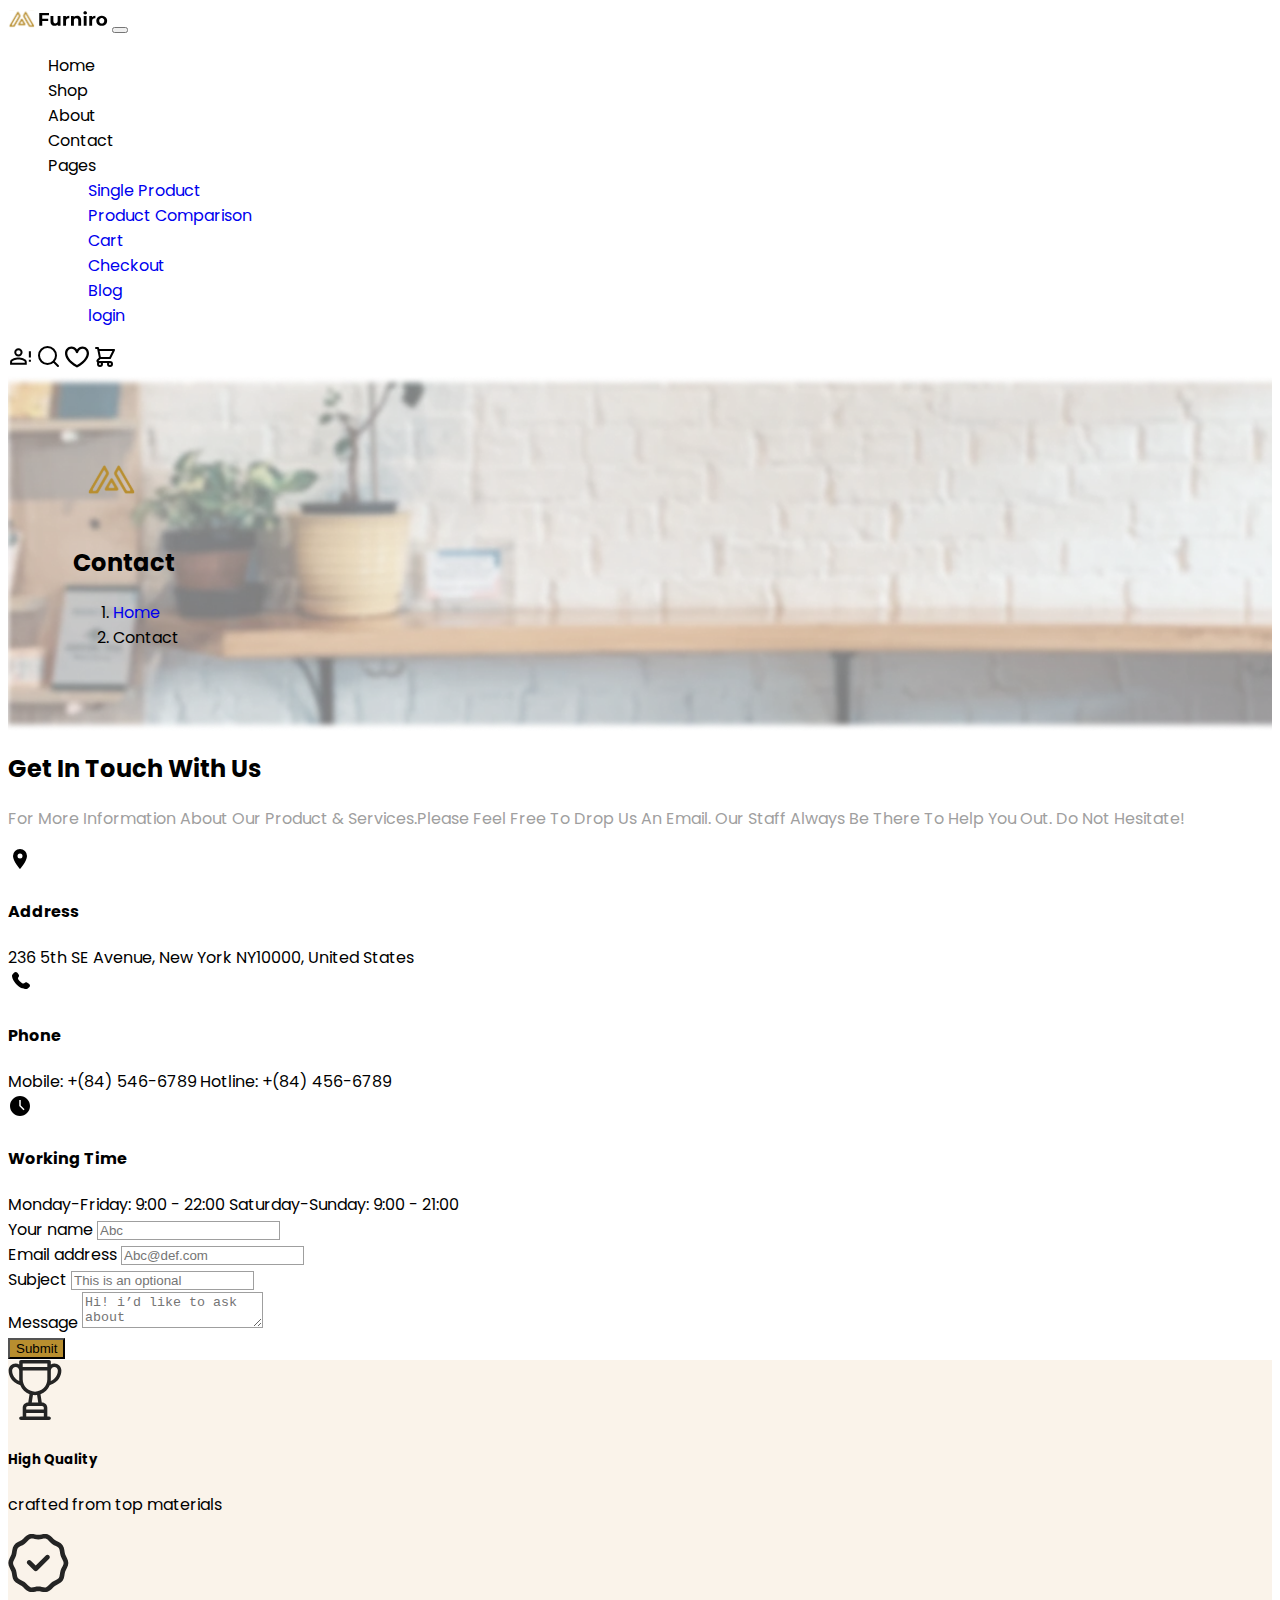
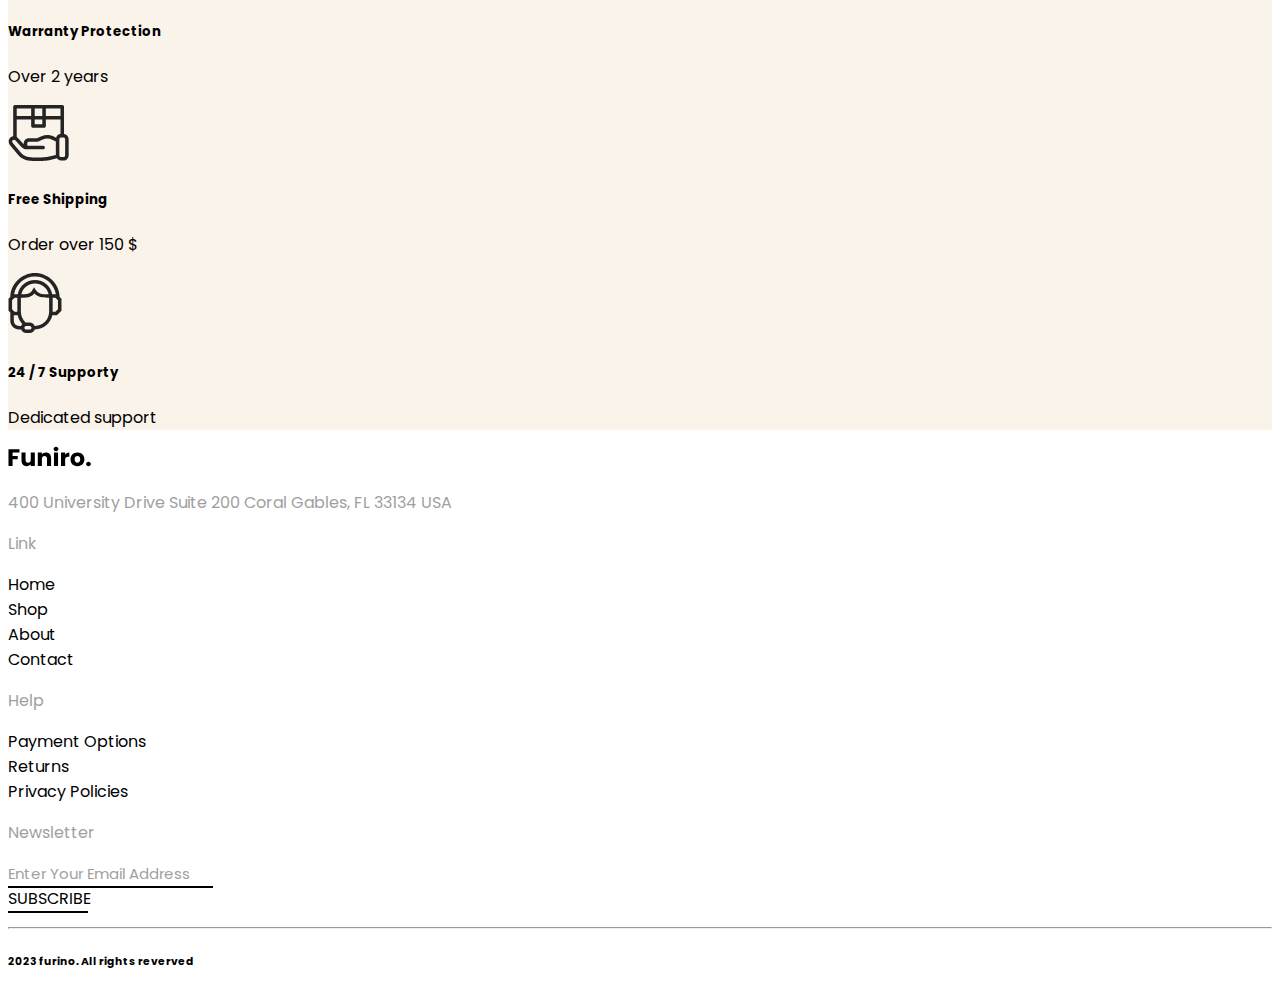
<file: Contact.html>
<!DOCTYPE html>
<html lang="en">

<head>
    <meta charset="UTF-8">
    <meta name="viewport" content="width=device-width, initial-scale=1.0">
    <meta name="description"
        content="Get in touch with us for inquiries, support, or design advice. We're here to help you create your perfect interior space.">
    <title>Contact page</title>
    <!-- font google -->
    <link rel="preconnect" href="https://fonts.googleapis.com">
    <link rel="preconnect" href="https://fonts.gstatic.com" crossorigin>
    <link
        href="https://fonts.googleapis.com/css2?family=Poppins:ital,wght@0,100;0,200;0,300;0,400;0,500;0,600;0,700;0,800;0,900;1,100;1,200;1,300;1,400;1,500;1,600;1,700;1,800;1,900&display=swap"
        rel="stylesheet">
    <!-- bootstarp -->
    <link href="https://cdn.jsdelivr.net/npm/bootstrap@5.3.8/dist/css/bootstrap.min.css" rel="stylesheet"
        integrity="sha384-sRIl4kxILFvY47J16cr9ZwB07vP4J8+LH7qKQnuqkuIAvNWLzeN8tE5YBujZqJLB" crossorigin="anonymous">
    <!-- css -->
    <link rel="stylesheet" href="./assets/css/main.css">
    <link rel="stylesheet" href="./assets/css/shop.css">
    <link rel="stylesheet" href="./assets/css/contact.css">
</head>

<body>
    <nav class="navbar navbar-expand-lg bg-white position-sticky z-3 top-0">
        <div class="container-fluid ">
            <a class="navbar-brand" href="#"><img src="./assets/img/logo/Furniro header logo.svg"
                    alt="Furniro header logo"></a>
            <button class="navbar-toggler" type="button" data-bs-toggle="collapse"
                data-bs-target="#navbarSupportedContent" aria-controls="navbarSupportedContent" aria-expanded="false"
                aria-label="Toggle navigation">
                <span class="navbar-toggler-icon"></span>
            </button>
            <div class="collapse navbar-collapse" id="navbarSupportedContent">
                <ul class="navbar-nav m-auto mb-2 mb-lg-0 gap-4">
                    <li class="nav-item">
                        <a class="nav-link " aria-current="page" href="./index.html">Home</a>
                    </li>
                    <li class="nav-item">
                        <a class="nav-link" href="./Shop.html">Shop</a>
                    </li>
                    <li class="nav-item">
                        <a class="nav-link" href="#">About</a>
                    </li>
                    <li class="nav-item">
                        <a class="nav-link" href="./Contact.html">Contact</a>
                    </li>
                    <li class="nav-item dropdown">
                        <a class="nav-link dropdown-toggle" href="#" role="button" data-bs-toggle="dropdown"
                            aria-expanded="false">
                            Pages
                        </a>
                        <ul class="dropdown-menu">
                            <li><a class="dropdown-item" href="./Single Product.html">Single Product</a></li>
                            <li><a class="dropdown-item" href="./Comparison.html">Product Comparison</a></li>
                            <li><a class="dropdown-item" href="./Cart.html">Cart</a></li>
                            <li><a class="dropdown-item" href="./Checkout.html">Checkout</a></li>
                            <li><a class="dropdown-item" href="./Blog.html">Blog</a></li>
                            <li><a class="dropdown-item" href="./login.html">login</a></li>
                        </ul>
                    </li>
                </ul>
            </div>
            <div class="icon d-none d-md-flex d-lg-flex gap-4 justify-content-s">
                <svg xmlns="http://www.w3.org/2000/svg" width="25" height="25" viewBox="0 0 24 24">
                    <path fill="currentColor"
                        d="M20 12V7h2v6h-2m0 4h2v-2h-2m-10-2c2.67 0 8 1.34 8 4v3H2v-3c0-2.66 5.33-4 8-4m0-9a4 4 0 0 1 4 4a4 4 0 0 1-4 4a4 4 0 0 1-4-4a4 4 0 0 1 4-4m0 10.9c-2.97 0-6.1 1.46-6.1 2.1v1.1h12.2V17c0-.64-3.13-2.1-6.1-2.1m0-9A2.1 2.1 0 0 0 7.9 8a2.1 2.1 0 0 0 2.1 2.1A2.1 2.1 0 0 0 12.1 8A2.1 2.1 0 0 0 10 5.9" />
                </svg>
                <svg xmlns="http://www.w3.org/2000/svg" width="24" height="24" viewBox="0 0 24 24">
                    <path fill="none" stroke="currentColor" stroke-linecap="round" stroke-width="2"
                        d="m21 21l-4.486-4.494M19 10.5a8.5 8.5 0 1 1-17 0a8.5 8.5 0 0 1 17 0Z" />
                </svg>
                <svg xmlns="http://www.w3.org/2000/svg" width="24" height="24" viewBox="0 0 16 16">
                    <path fill="currentColor"
                        d="m8 14.25l.345.666a.75.75 0 0 1-.69 0l-.008-.004l-.018-.01a7 7 0 0 1-.31-.17a22 22 0 0 1-3.434-2.414C2.045 10.731 0 8.35 0 5.5C0 2.836 2.086 1 4.25 1C5.797 1 7.153 1.802 8 3.02C8.847 1.802 10.203 1 11.75 1C13.914 1 16 2.836 16 5.5c0 2.85-2.045 5.231-3.885 6.818a22 22 0 0 1-3.744 2.584l-.018.01l-.006.003h-.002ZM4.25 2.5c-1.336 0-2.75 1.164-2.75 3c0 2.15 1.58 4.144 3.365 5.682A20.6 20.6 0 0 0 8 13.393a20.6 20.6 0 0 0 3.135-2.211C12.92 9.644 14.5 7.65 14.5 5.5c0-1.836-1.414-3-2.75-3c-1.373 0-2.609.986-3.029 2.456a.749.749 0 0 1-1.442 0C6.859 3.486 5.623 2.5 4.25 2.5" />
                </svg>
                <svg xmlns="http://www.w3.org/2000/svg" width="24" height="24" viewBox="0 0 24 24">
                    <path fill="none" stroke="currentColor" stroke-linecap="round" stroke-linejoin="round"
                        stroke-width="2"
                        d="M3 3h2l.4 2M7 13h10l4-8H5.4M7 13L5.4 5M7 13l-2.293 2.293c-.63.63-.184 1.707.707 1.707H17m0 0a2 2 0 1 0 0 4a2 2 0 0 0 0-4m-8 2a2 2 0 1 1-4 0a2 2 0 0 1 4 0" />
                </svg>
            </div>

        </div>
    </nav>
    <main>
        <section class="hero d-flex flex-column align-items-center text-dark">
            <img src="./assets/img/logo/furniro contact Logo.svg" alt="furniro contact Logo">
            <h2 class="fw-medium">Contact</h2>
            <nav style="--bs-breadcrumb-divider: url(&#34;data:image/svg+xml,%3Csvg xmlns='http://www.w3.org/2000/svg' width='8' height='8'%3E%3Cpath d='M2.5 0L1 1.5 3.5 4 1 6.5 2.5 8l4-4-4-4z' fill='%23000000'/%3E%3C/svg%3E&#34;);"
                aria-label="breadcrumb">
                <ol class="breadcrumb">
                    <li class="breadcrumb-item"><a class="text-dark fw-medium" href="./index.html">Home</a></li>
                    <li class="breadcrumb-item active text-dark fw-light" aria-current="page">Contact</li>
                </ol>
            </nav>
        </section>
        <section class="contact text-center py-5">
            <h2 class="fw-semibold">Get In Touch With Us</h2>
            <p class="mb-5">For More Information About Our Product & Services.Please Feel Free To Drop Us
                An Email. Our Staff Always Be There To Help You Out. Do Not Hesitate!</p>
            <div class="container">
                <div class="row">
                    <div class=" col-md-4 offset-md-1 col-12 d-flex flex-column gap-5">
                        <div class="address d-flex gap-4">
                            <svg xmlns="http://www.w3.org/2000/svg" width="24" height="24" viewBox="0 0 24 24">
                                <path fill="currentColor"
                                    d="M12 11.5A2.5 2.5 0 0 1 9.5 9A2.5 2.5 0 0 1 12 6.5A2.5 2.5 0 0 1 14.5 9a2.5 2.5 0 0 1-2.5 2.5M12 2a7 7 0 0 0-7 7c0 5.25 7 13 7 13s7-7.75 7-13a7 7 0 0 0-7-7" />
                            </svg>
                            <div class="address-cont text-start">
                                <h4>Address</h4>
                                <span>236 5th SE Avenue,
                                    New York NY10000,
                                    United States</span>
                            </div>
                        </div>
                        <div class="phone d-flex gap-4">
                            <svg xmlns="http://www.w3.org/2000/svg" width="24" height="24" viewBox="0 0 24 24">
                                <path fill="currentColor"
                                    d="m16.556 12.906l-.455.453s-1.083 1.076-4.038-1.862s-1.872-4.014-1.872-4.014l.286-.286c.707-.702.774-1.83.157-2.654L9.374 2.86C8.61 1.84 7.135 1.705 6.26 2.575l-1.57 1.56c-.433.432-.723.99-.688 1.61c.09 1.587.808 5 4.812 8.982c4.247 4.222 8.232 4.39 9.861 4.238c.516-.048.964-.31 1.325-.67l1.42-1.412c.96-.953.69-2.588-.538-3.255l-1.91-1.039c-.806-.437-1.787-.309-2.417.317" />
                            </svg>
                            <div class="address-cont text-start">
                                <h4>Phone</h4>
                                <div class="d-flex flex-column">
                                    <span>Mobile: +(84) 546-6789</span>
                                    <span>Hotline: +(84) 456-6789</span>
                                </div>
                            </div>
                        </div>
                        <div class="time d-flex gap-4">
                            <svg xmlns="http://www.w3.org/2000/svg" width="24" height="24" viewBox="0 0 24 24">
                                <path fill="currentColor" fill-rule="evenodd"
                                    d="M12.75 11.38V6h-1.5v6l4.243 4.243l1.06-1.06zM12 22C6.477 22 2 17.523 2 12S6.477 2 12 2s10 4.477 10 10s-4.477 10-10 10" />
                            </svg>
                            <div class="address-cont text-start">
                                <h4>Working Time</h4>
                                <div class="d-flex flex-column">
                                    <span>Monday-Friday: 9:00 - 22:00
                                        Saturday-Sunday: 9:00 - 21:00</span>
                                </div>
                                <span></span>
                            </div>
                        </div>
                    </div>
                    <div class="offset-md-1 col-md-5 my-5 col-12">
                        <form class="d-flex flex-column gap-5 fw-medium">
                            <div class="d-flex flex-column text-start gap-3">
                                <label for="text-name">Your name</label>
                                <input type="text" name="Your-Name" id="text-name" placeholder="Abc"
                                    class="rounded-2 p-3">
                            </div>
                            <div class="d-flex flex-column text-start gap-3">
                                <label for="email">Email address</label>
                                <input type="email" name="Email" id="email" placeholder="Abc@def.com"
                                    class="rounded-2 p-3">
                            </div>
                            <div class="d-flex flex-column text-start gap-3">
                                <label for="subject">Subject</label>
                                <input type="text" name="Subject" id="subject" placeholder="This is an optional"
                                    class="rounded-2 p-3">
                            </div>
                            <div class="maay d-flex flex-column text-start gap-3">
                                <label for="message">Message</label>
                                <textarea name="Message" id="message" placeholder="Hi! i’d like to ask about"
                                    class="rounded-2 p-4"></textarea>
                            </div>
                            <button type="submit" class="btn w-50 rounded-2 text-white p-2">Submit</button>
                        </form>
                    </div>
                </div>
            </div>
        </section>
        <section class="clients py-5">
            <div class="container">
                <div class="row flex-nowrap overflow-x-auto">
                    <div class=" col-lg-3 col-md-4 col-sm-6 col-12">
                        <div class="High-Quality d-flex gap-2 justify-content-center">
                            <div class="clients-img">
                                <img src="./assets/img/clients/High Quality.svg" alt="High Quality">
                            </div>
                            <div class="clients-info">
                                <h5 class="fw-semibold">High Quality</h5>
                                <p>crafted from top materials</p>
                            </div>
                        </div>
                    </div>
                    <div class="col-lg-3 col-md-4 col-sm-6 col-12">
                        <div class="Warranty-Protection d-flex gap-2 justify-content-center">
                            <div class="clients-img">
                                <img src="./assets/img/clients/Warranty Protection.svg" alt="Warranty Protection">
                            </div>
                            <div class="clients-info ">
                                <h5 class="fw-semibold">Warranty Protection</h5>
                                <p>Over 2 years</p>
                            </div>
                        </div>
                    </div>
                    <div class="col-lg-3 col-md-4 col-sm-6 col-12">
                        <div class="Free-Shipping d-flex gap-2 justify-content-center">
                            <div class="clients-img">
                                <img src="./assets/img/clients/Free Shipping.svg" alt="Free Shipping">
                            </div>
                            <div class="clients-info">
                                <h5 class="fw-semibold">Free Shipping</h5>
                                <p>Order over 150 $</p>
                            </div>
                        </div>
                    </div>
                    <div class="col-lg-3 col-md-4 col-sm-6 col-12">
                        <div class="Support d-flex gap-2 justify-content-center">
                            <div class="clients-img">
                                <img src="./assets/img/clients/Support.svg" alt="Support">
                            </div>
                            <div class="clients-info">
                                <h5 class="fw-semibold">24 / 7 Supporty</h5>
                                <p>Dedicated support</p>
                            </div>
                        </div>
                    </div>
                </div>
            </div>
        </section>
    </main>
    <footer class="footer py-5">
        <div class="container ">
            <div class="row ">
                <div class="left-side col-md-12 text-center col-lg-3 d-flex flex-column gap-5 align-items-start">
                    <img src="./assets/img/logo/Furniro footer logo.svg" alt="footer logo">
                    <p>400 University Drive Suite 200 Coral
                        Gables,
                        FL 33134 USA</p>
                </div>
                <div class=" right-side col-lg-9 my-2 d-flex justify-content-center ">
                    <div class="row">
                        <div class="col-lg-4 col-md-6 my-5 col-sm-12">
                            <div class="link d-flex flex-column gap-4 ">
                                <p>Link</p>
                                <ul class="d-flex flex-column gap-5">
                                    <li>
                                        <a href="#">Home</a>
                                    </li>
                                    <li>
                                        <a href="#">Shop</a>
                                    </li>
                                    <li>
                                        <a href="#">About</a>
                                    </li>
                                    <li>
                                        <a href="#">Contact</a>
                                    </li>
                                </ul>
                            </div>
                        </div>
                        <div class="col-lg-4 col-md-6 my-5 col-sm-12">
                            <div class="Help d-flex flex-column gap-4 ">
                                <p>Help</p>
                                <ul class="d-flex flex-column gap-5">
                                    <li>
                                        <a href="#">Payment Options</a>
                                    </li>
                                    <li>
                                        <a href="#">Returns</a>
                                    </li>
                                    <li>
                                        <a href="#">Privacy Policies</a>
                                    </li>
                                </ul>
                            </div>
                        </div>
                        <div class="col-lg-4 col-md-6 mt-5 col-sm-12">
                            <div class="Newsletter d-flex flex-column gap-4">
                                <p>Newsletter</p>
                                <ul class="d-flex gap-5">
                                    <li>
                                        <a class="email" href="#">Enter Your Email Address</a>
                                    </li>
                                    <li>
                                        <a class="subscribe" href="#">SUBSCRIBE</a>
                                    </li>
                                </ul>
                            </div>
                        </div>
                    </div>
                </div>
                <hr>
                <h6 class="pt-3 text-dark">2023 furino. All rights reverved</h6>
            </div>
        </div>
    </footer>
    <script src="https://cdn.jsdelivr.net/npm/bootstrap@5.3.8/dist/js/bootstrap.bundle.min.js"
        integrity="sha384-FKyoEForCGlyvwx9Hj09JcYn3nv7wiPVlz7YYwJrWVcXK/BmnVDxM+D2scQbITxI"
        crossorigin="anonymous"></script>
</body>

</html>
</file>
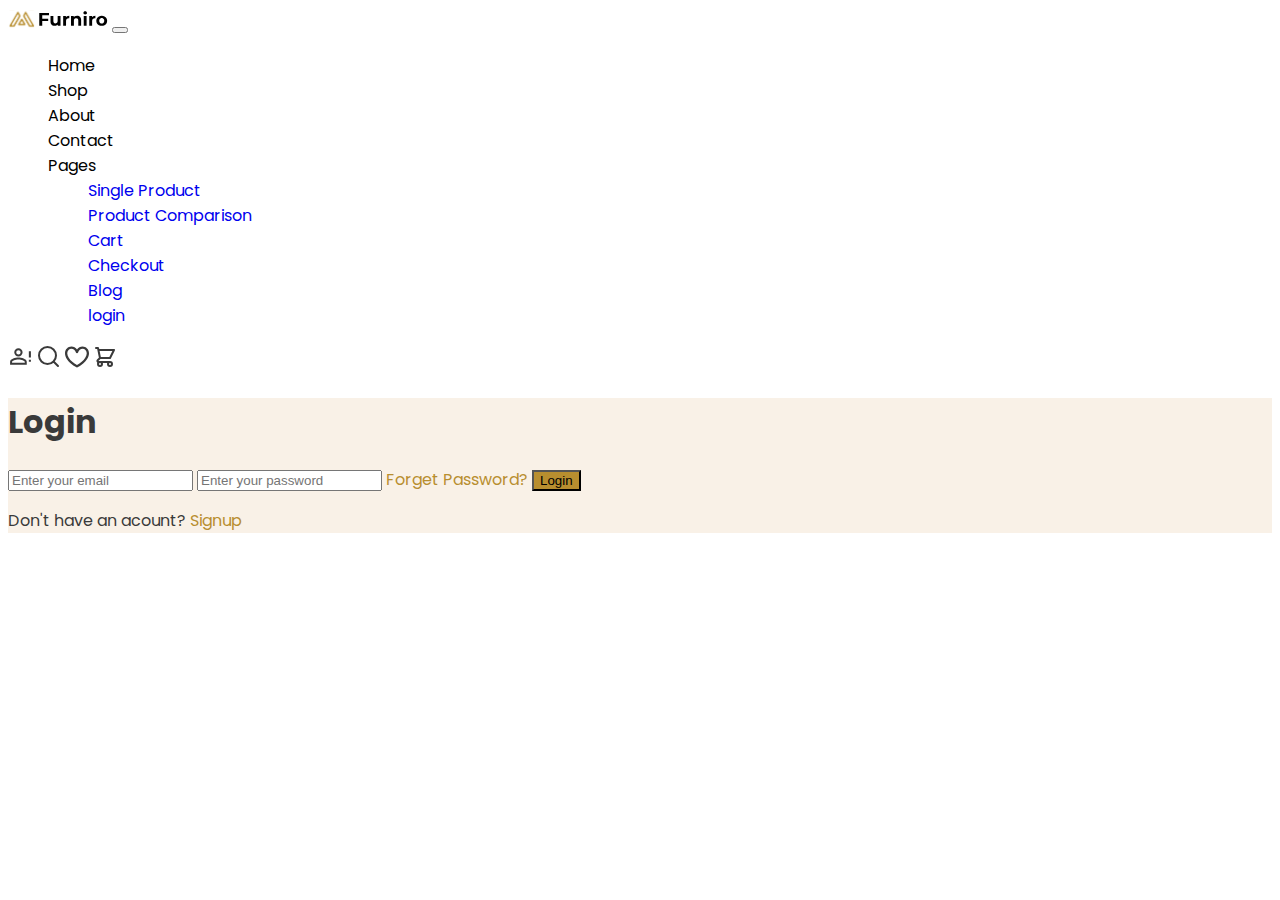
<file: login.html>
<!DOCTYPE html>
<html lang="en">

<head>
    <meta charset="UTF-8">
    <meta name="viewport" content="width=device-width, initial-scale=1.0">
    <meta name="description"
        content="Login to your account to manage your orders, track shipments, and access exclusive offers.">
    <title>Login page</title>
    <!-- font google -->
    <link rel="preconnect" href="https://fonts.googleapis.com">
    <link rel="preconnect" href="https://fonts.gstatic.com" crossorigin>
    <link
        href="https://fonts.googleapis.com/css2?family=Poppins:ital,wght@0,100;0,200;0,300;0,400;0,500;0,600;0,700;0,800;0,900;1,100;1,200;1,300;1,400;1,500;1,600;1,700;1,800;1,900&display=swap"
        rel="stylesheet">
    <!-- bootstarp -->
    <link href="https://cdn.jsdelivr.net/npm/bootstrap@5.3.8/dist/css/bootstrap.min.css" rel="stylesheet"
        integrity="sha384-sRIl4kxILFvY47J16cr9ZwB07vP4J8+LH7qKQnuqkuIAvNWLzeN8tE5YBujZqJLB" crossorigin="anonymous">
    <!-- css -->
    <link rel="stylesheet" href="./assets/css/main.css">
    <link rel="stylesheet" href="./assets/css/login.css">
</head>
</head>

<body>
    <nav class="navbar navbar-expand-lg bg-white position-sticky z-3 top-0">
        <div class="container-fluid ">
            <a class="navbar-brand" href="#"><img src="./assets/img/logo/Furniro header logo.svg"
                    alt="Furniro header logo"></a>
            <button class="navbar-toggler" type="button" data-bs-toggle="collapse"
                data-bs-target="#navbarSupportedContent" aria-controls="navbarSupportedContent" aria-expanded="false"
                aria-label="Toggle navigation">
                <span class="navbar-toggler-icon"></span>
            </button>
            <div class="collapse navbar-collapse" id="navbarSupportedContent">
                <ul class="navbar-nav m-auto mb-2 mb-lg-0 gap-4">
                    <li class="nav-item">
                        <a class="nav-link " aria-current="page" href="./index.html">Home</a>
                    </li>
                    <li class="nav-item">
                        <a class="nav-link" href="./Shop.html">Shop</a>
                    </li>
                    <li class="nav-item">
                        <a class="nav-link" href="#">About</a>
                    </li>
                    <li class="nav-item">
                        <a class="nav-link" href="./Contact.html">Contact</a>
                    </li>
                    <li class="nav-item dropdown">
                        <a class="nav-link dropdown-toggle" href="#" role="button" data-bs-toggle="dropdown"
                            aria-expanded="false">
                            Pages
                        </a>
                        <ul class="dropdown-menu">
                            <li><a class="dropdown-item" href="./Single Product.html">Single Product</a></li>
                            <li><a class="dropdown-item" href="./Comparison.html">Product Comparison</a></li>
                            <li><a class="dropdown-item" href="./Cart.html">Cart</a></li>
                            <li><a class="dropdown-item" href="./Checkout.html">Checkout</a></li>
                            <li><a class="dropdown-item" href="./Blog.html">Blog</a></li>
                            <li><a class="dropdown-item" href="./login.html">login</a></li>
                        </ul>
                    </li>
                </ul>
            </div>
            <div class="icon d-none d-md-flex d-lg-flex gap-4 justify-content-s">
                <svg xmlns="http://www.w3.org/2000/svg" width="25" height="25" viewBox="0 0 24 24">
                    <path fill="currentColor"
                        d="M20 12V7h2v6h-2m0 4h2v-2h-2m-10-2c2.67 0 8 1.34 8 4v3H2v-3c0-2.66 5.33-4 8-4m0-9a4 4 0 0 1 4 4a4 4 0 0 1-4 4a4 4 0 0 1-4-4a4 4 0 0 1 4-4m0 10.9c-2.97 0-6.1 1.46-6.1 2.1v1.1h12.2V17c0-.64-3.13-2.1-6.1-2.1m0-9A2.1 2.1 0 0 0 7.9 8a2.1 2.1 0 0 0 2.1 2.1A2.1 2.1 0 0 0 12.1 8A2.1 2.1 0 0 0 10 5.9" />
                </svg>
                <svg xmlns="http://www.w3.org/2000/svg" width="24" height="24" viewBox="0 0 24 24">
                    <path fill="none" stroke="currentColor" stroke-linecap="round" stroke-width="2"
                        d="m21 21l-4.486-4.494M19 10.5a8.5 8.5 0 1 1-17 0a8.5 8.5 0 0 1 17 0Z" />
                </svg>
                <svg xmlns="http://www.w3.org/2000/svg" width="24" height="24" viewBox="0 0 16 16">
                    <path fill="currentColor"
                        d="m8 14.25l.345.666a.75.75 0 0 1-.69 0l-.008-.004l-.018-.01a7 7 0 0 1-.31-.17a22 22 0 0 1-3.434-2.414C2.045 10.731 0 8.35 0 5.5C0 2.836 2.086 1 4.25 1C5.797 1 7.153 1.802 8 3.02C8.847 1.802 10.203 1 11.75 1C13.914 1 16 2.836 16 5.5c0 2.85-2.045 5.231-3.885 6.818a22 22 0 0 1-3.744 2.584l-.018.01l-.006.003h-.002ZM4.25 2.5c-1.336 0-2.75 1.164-2.75 3c0 2.15 1.58 4.144 3.365 5.682A20.6 20.6 0 0 0 8 13.393a20.6 20.6 0 0 0 3.135-2.211C12.92 9.644 14.5 7.65 14.5 5.5c0-1.836-1.414-3-2.75-3c-1.373 0-2.609.986-3.029 2.456a.749.749 0 0 1-1.442 0C6.859 3.486 5.623 2.5 4.25 2.5" />
                </svg>
                <svg xmlns="http://www.w3.org/2000/svg" width="24" height="24" viewBox="0 0 24 24">
                    <path fill="none" stroke="currentColor" stroke-linecap="round" stroke-linejoin="round"
                        stroke-width="2"
                        d="M3 3h2l.4 2M7 13h10l4-8H5.4M7 13L5.4 5M7 13l-2.293 2.293c-.63.63-.184 1.707.707 1.707H17m0 0a2 2 0 1 0 0 4a2 2 0 0 0 0-4m-8 2a2 2 0 1 1-4 0a2 2 0 0 1 4 0" />
                </svg>
            </div>

        </div>
    </nav>

    <section class="login d-flex justify-content-center align-items-center vh-100 rounded-2">
        <div class="login-cont d-flex flex-column gap-3 shadow p-5">
            <h1 class="text-center">Login</h1>
            <form class="d-flex flex-column gap-3" action="./index.html">
                <input type="email" name="email" class="p-2 border-0 rounded-2" placeholder="Enter your email" required>
                <input type="password" name="password" class="p-2 border-0 rounded-2" placeholder="Enter your password"
                    required>
                <a href="#">Forget Password?</a>
                <button type="submit" class="p-2 text-white border-0 rounded-2">Login</button>
                <p>Don't have an acount?<a href="./Signup.html"> Signup</a></p>
            </form>
        </div>
    </section>
    <script src="https://cdn.jsdelivr.net/npm/bootstrap@5.3.8/dist/js/bootstrap.bundle.min.js"
        integrity="sha384-FKyoEForCGlyvwx9Hj09JcYn3nv7wiPVlz7YYwJrWVcXK/BmnVDxM+D2scQbITxI"
        crossorigin="anonymous"></script>
</body>

</html>
</file>
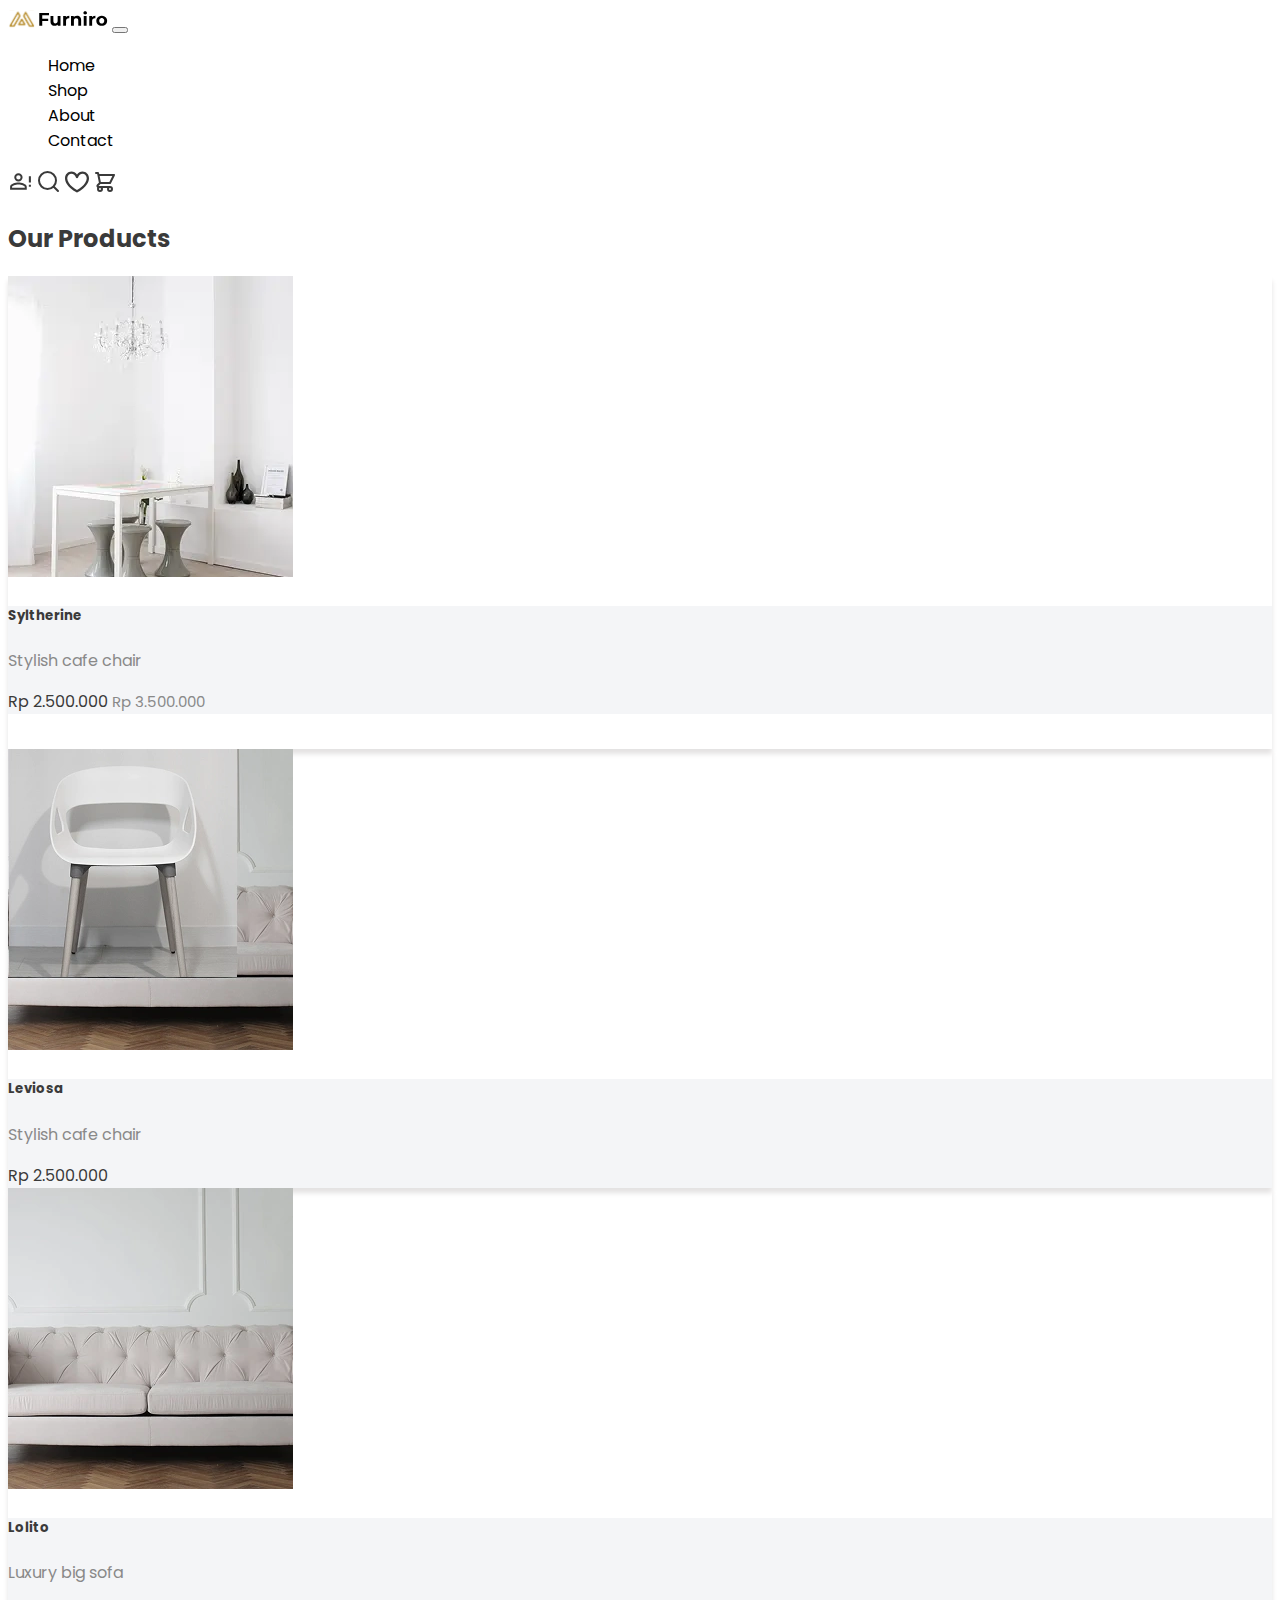
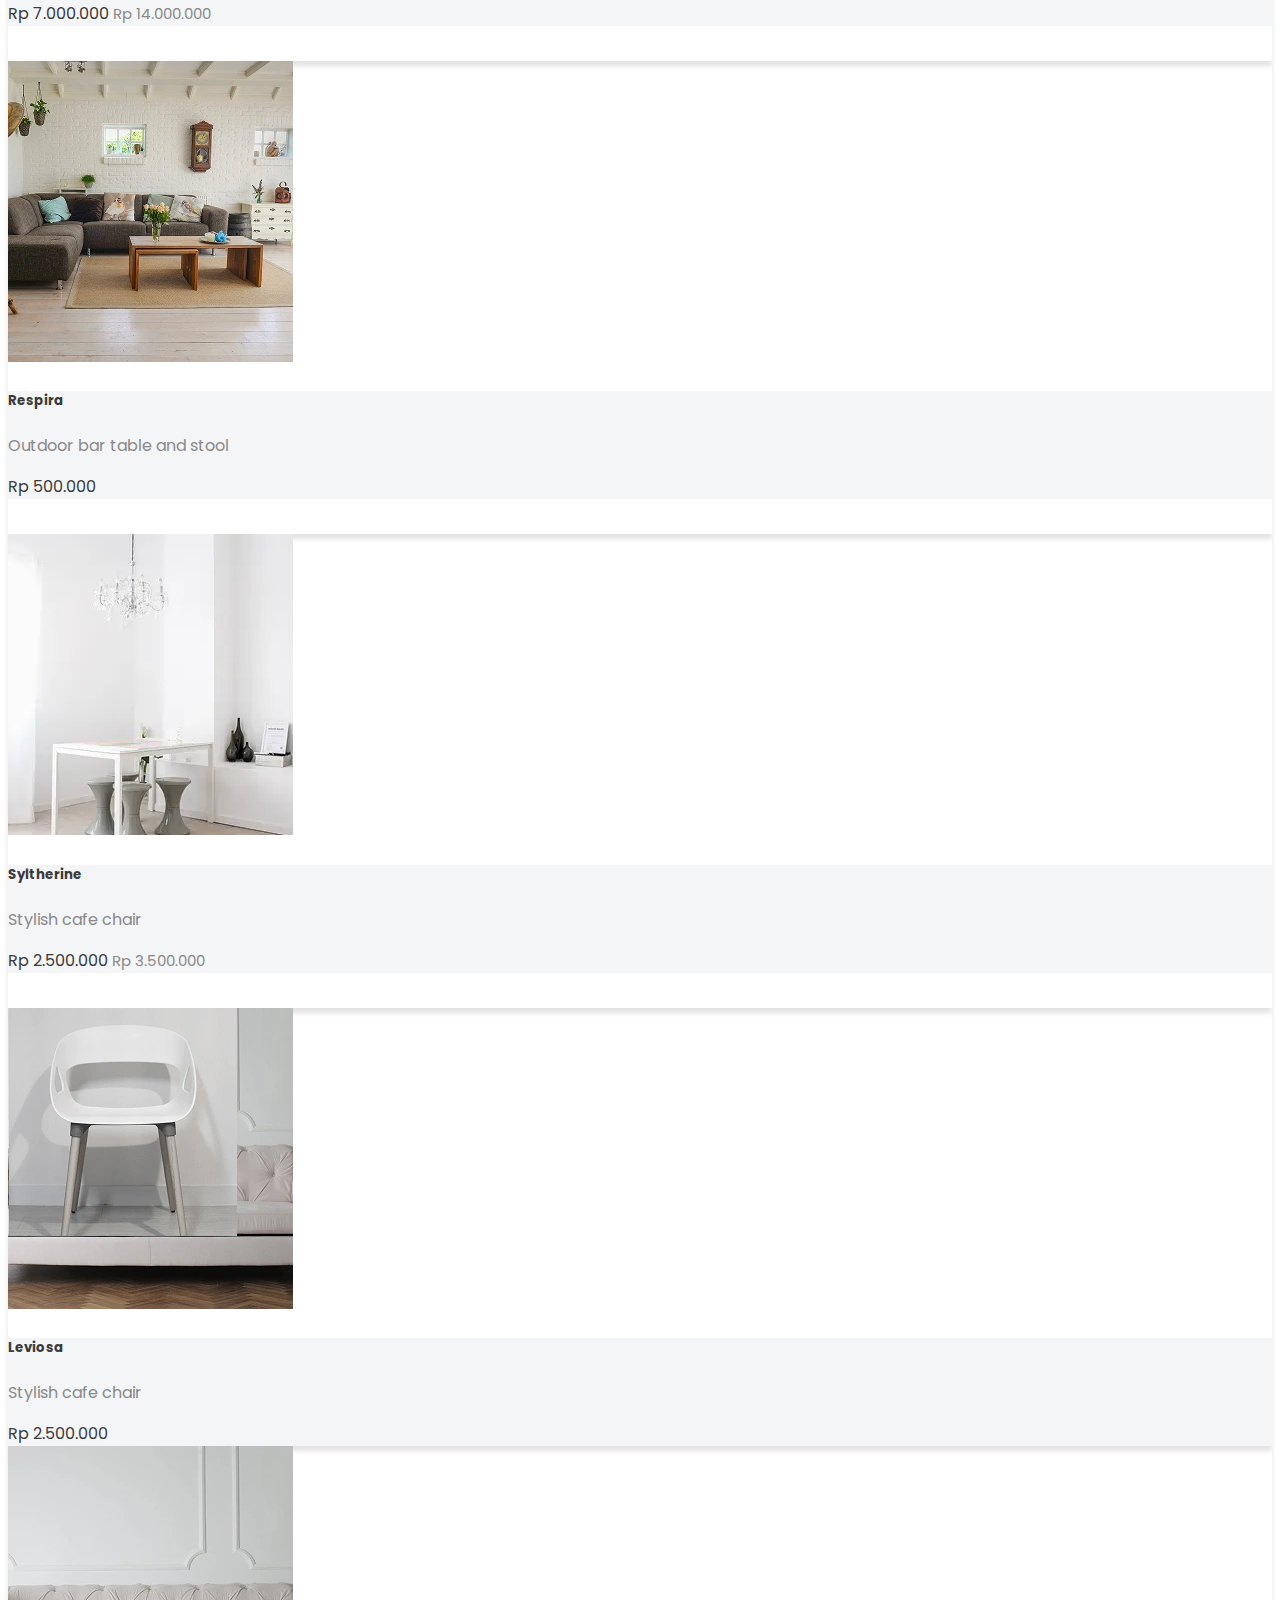
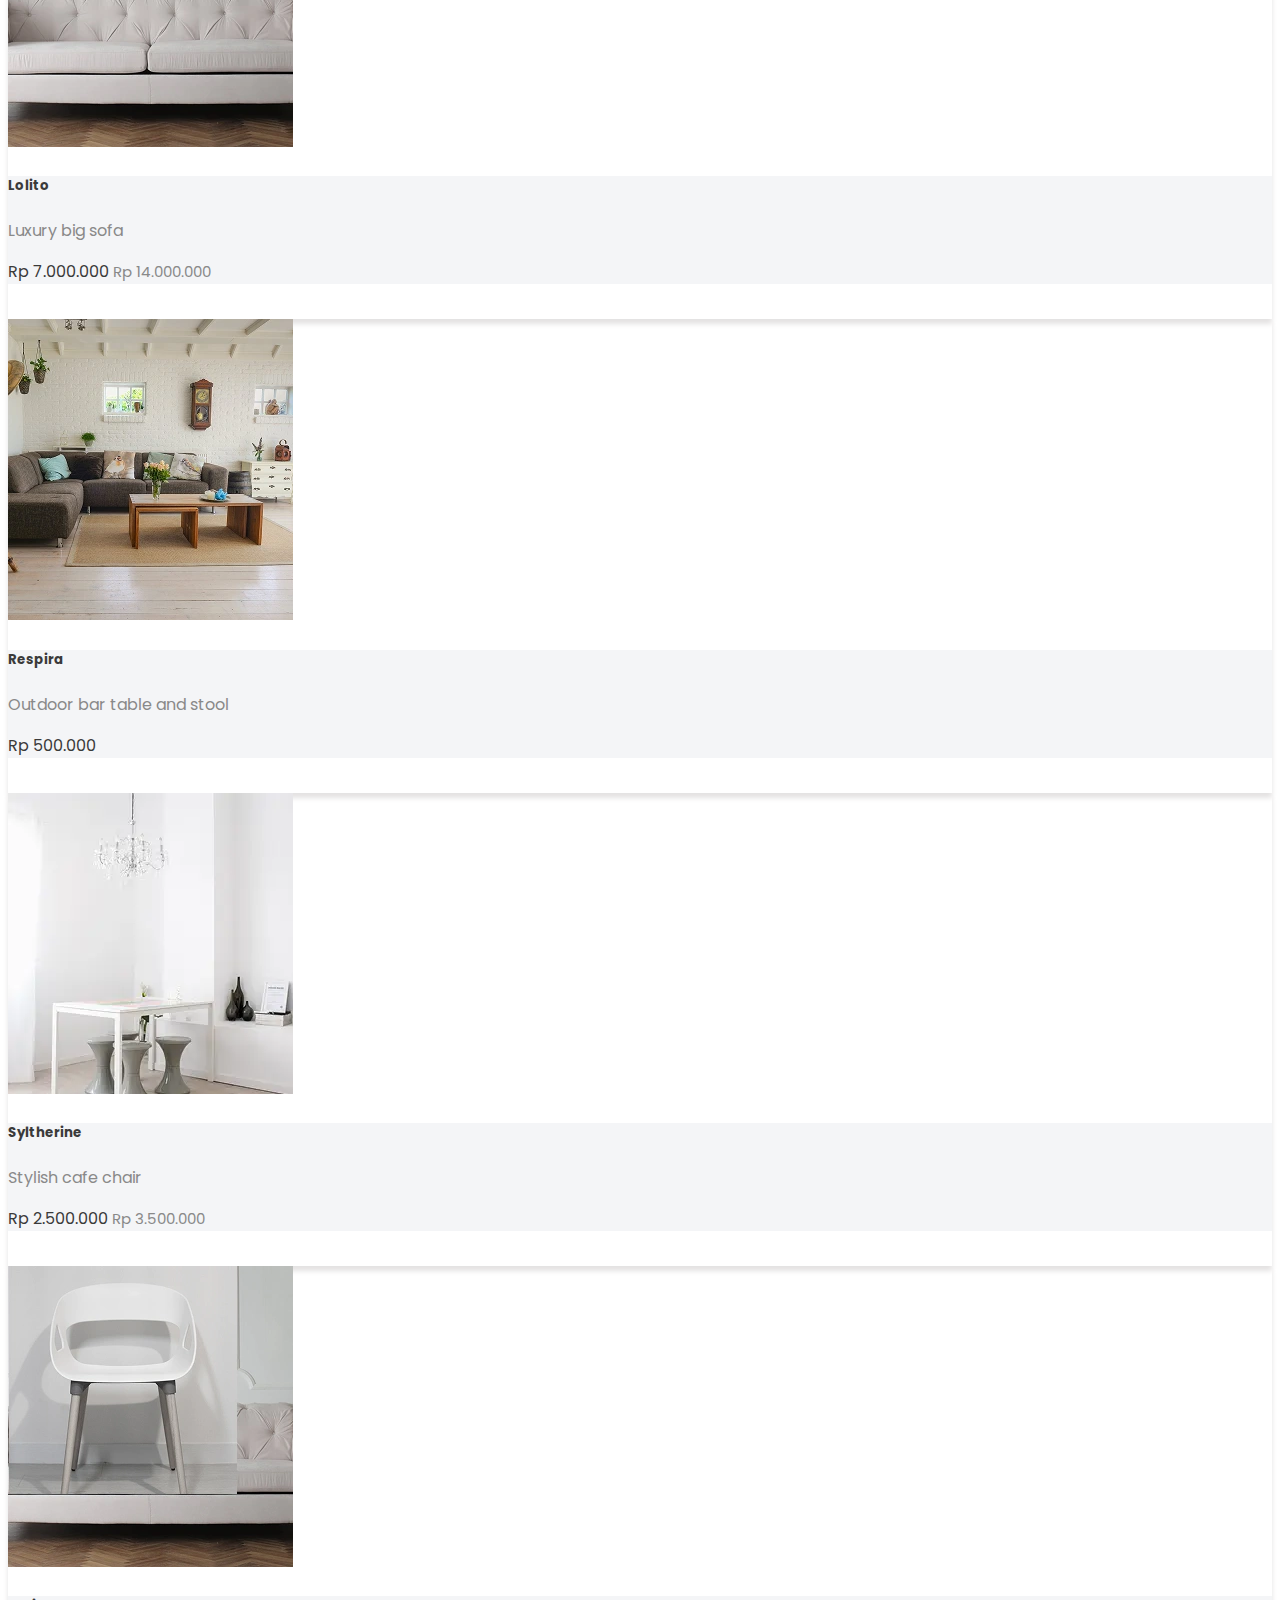
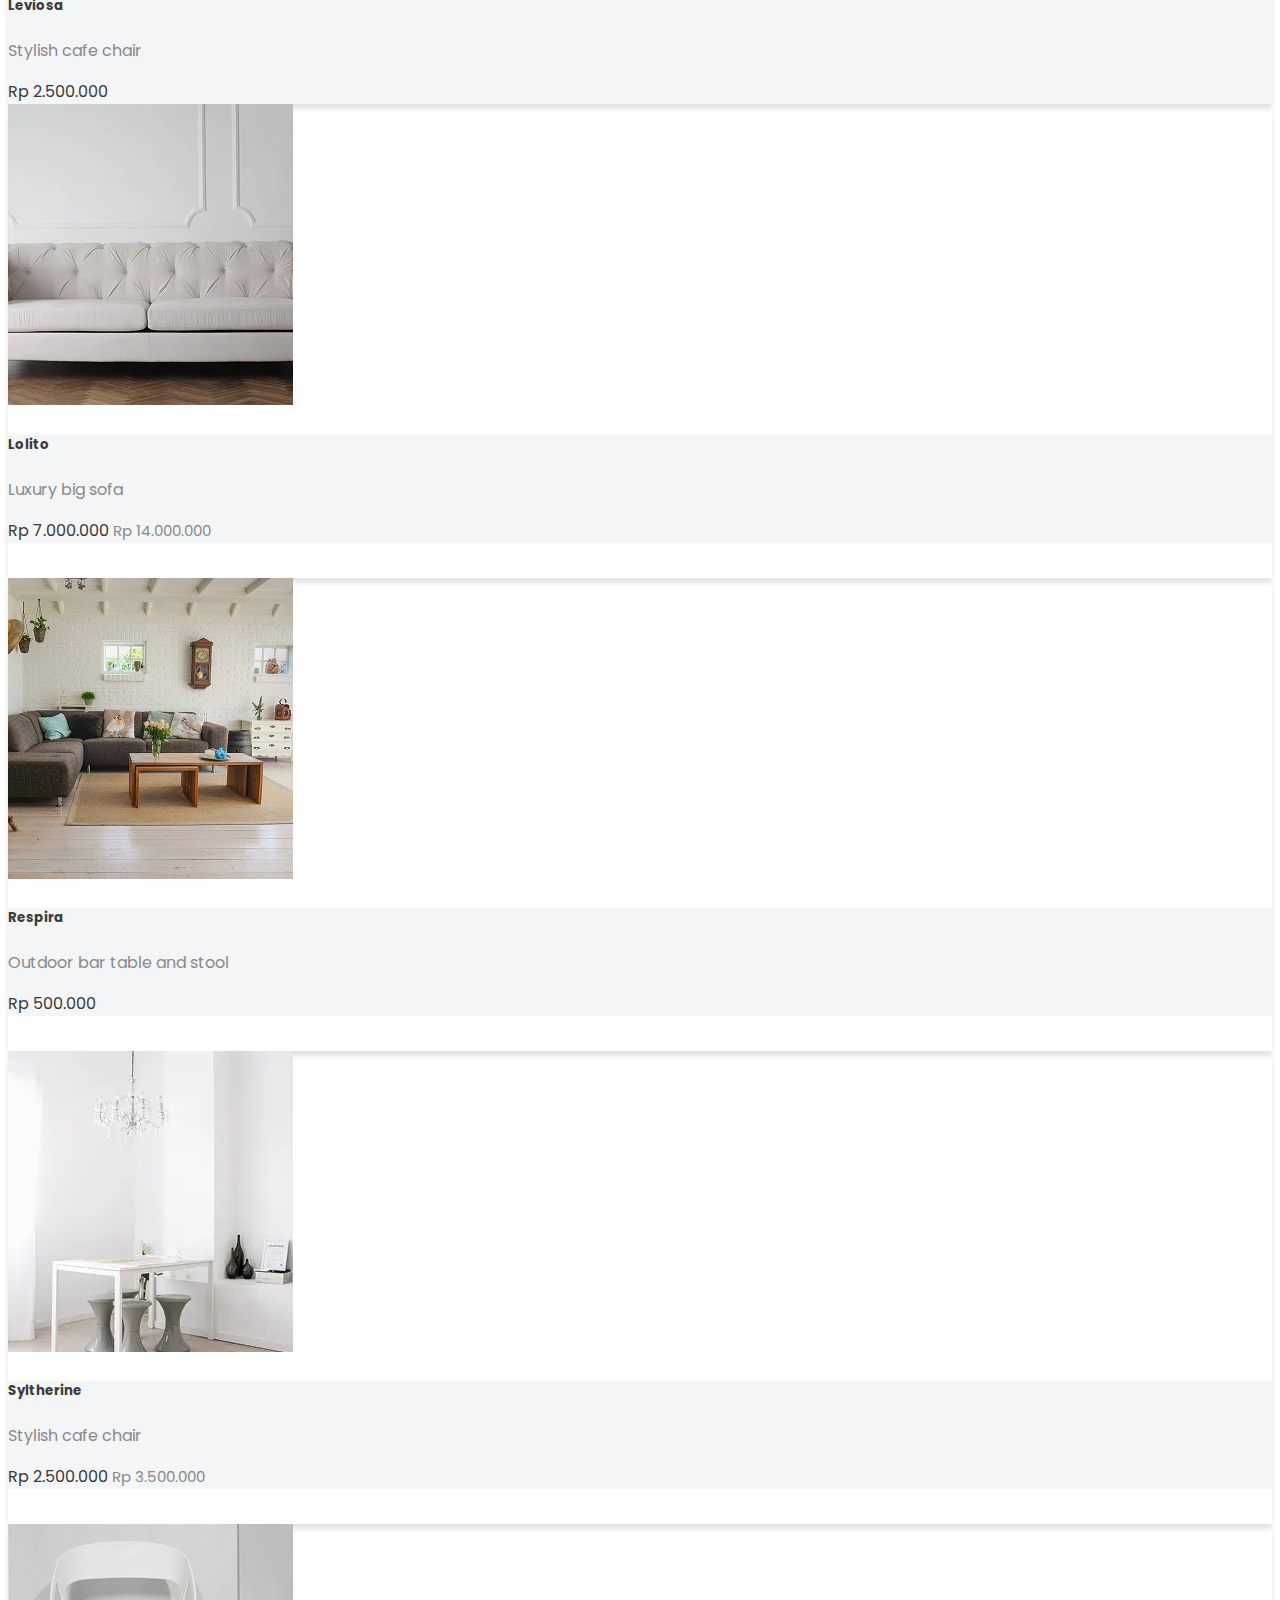
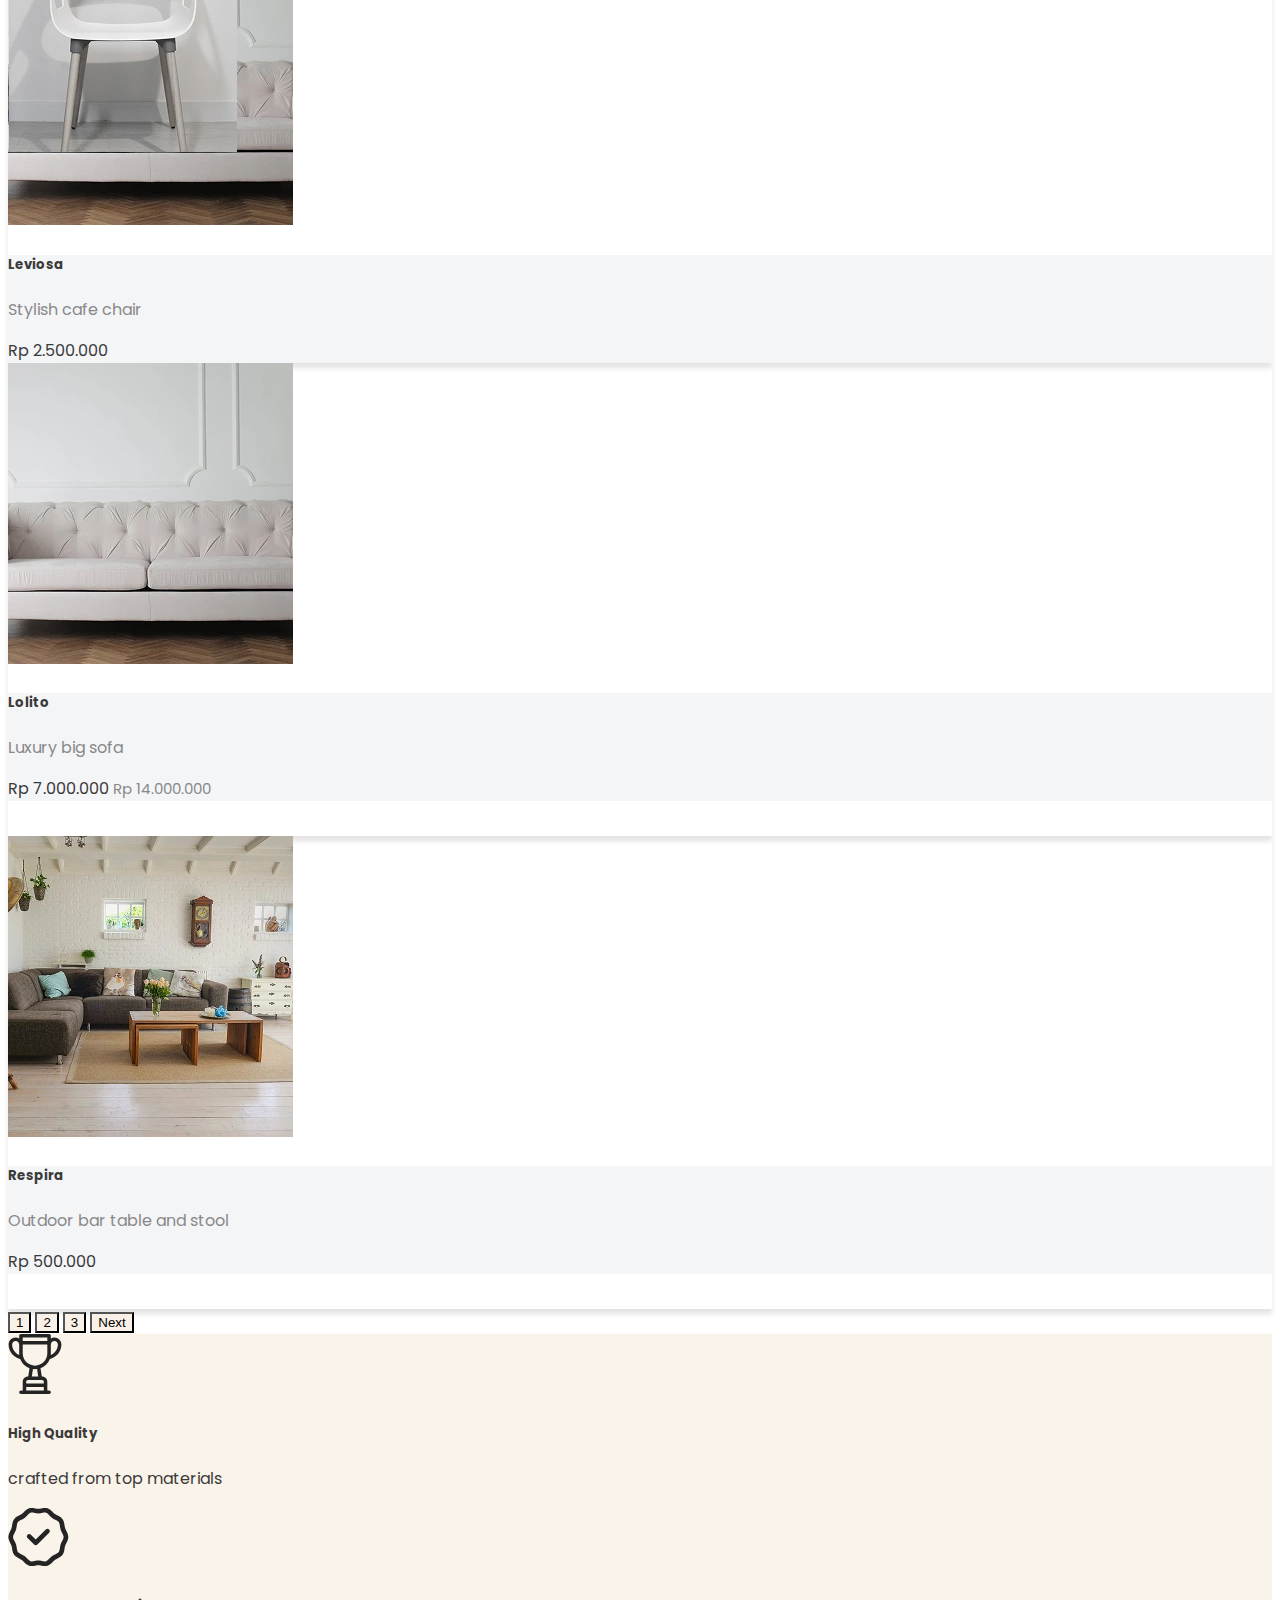
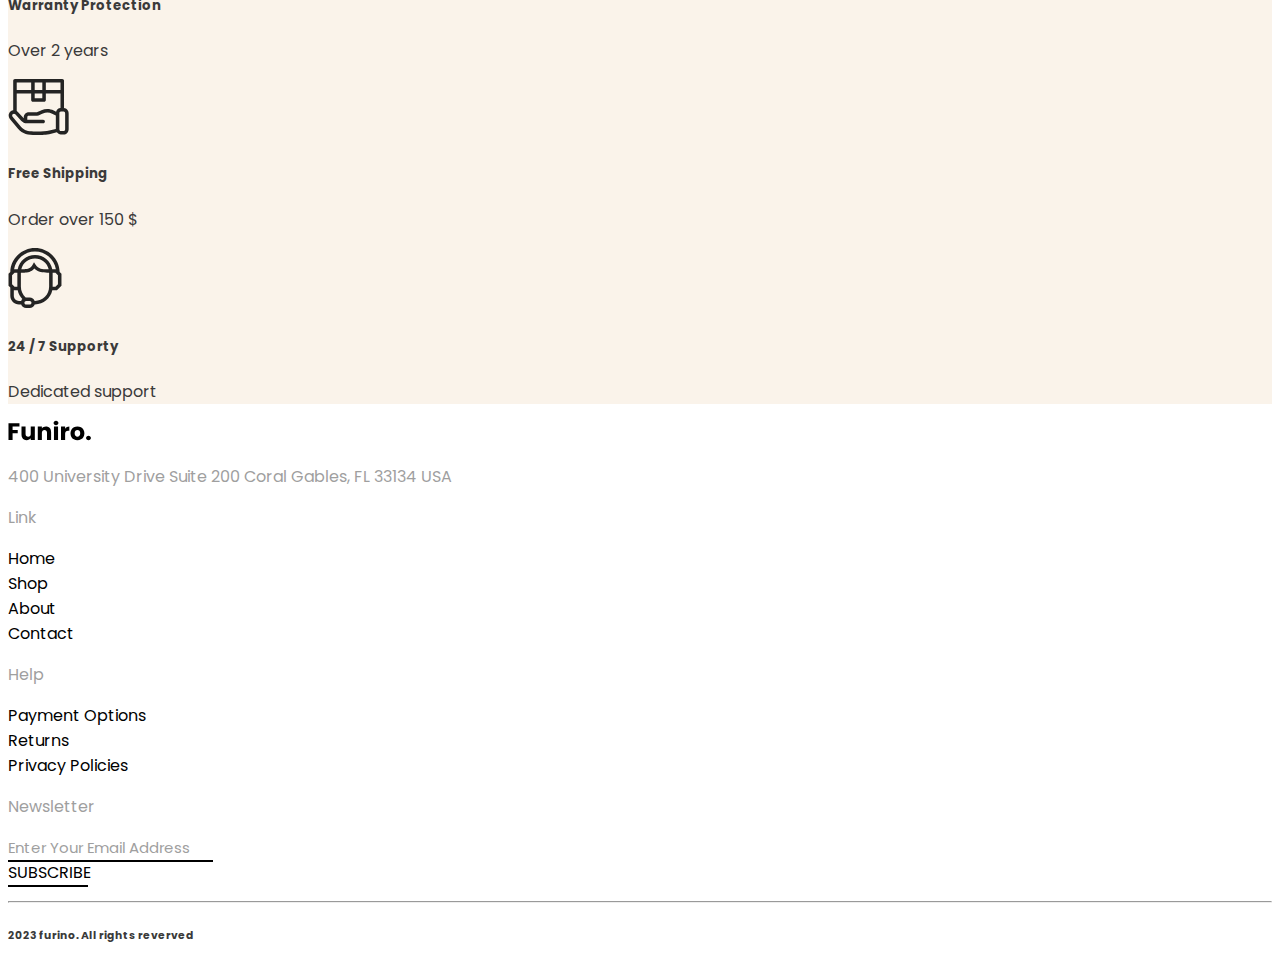
<file: shop.html>
<!DOCTYPE html>
<html lang="en">

<head>
    <meta charset="UTF-8">
    <meta name="viewport" content="width=device-width, initial-scale=1.0">
    <title>Shop page</title>
    <!-- font google -->
    <link rel="preconnect" href="https://fonts.googleapis.com">
    <link rel="preconnect" href="https://fonts.gstatic.com" crossorigin>
    <link
        href="https://fonts.googleapis.com/css2?family=Poppins:ital,wght@0,100;0,200;0,300;0,400;0,500;0,600;0,700;0,800;0,900;1,100;1,200;1,300;1,400;1,500;1,600;1,700;1,800;1,900&display=swap"
        rel="stylesheet">
    <!-- bootstarp -->
    <link href="https://cdn.jsdelivr.net/npm/bootstrap@5.3.8/dist/css/bootstrap.min.css" rel="stylesheet"
        integrity="sha384-sRIl4kxILFvY47J16cr9ZwB07vP4J8+LH7qKQnuqkuIAvNWLzeN8tE5YBujZqJLB" crossorigin="anonymous">
    <!-- css -->
    <link rel="stylesheet" href="./assets/css/main.css">
    <link rel="stylesheet" href="./assets/css/shop.css">
</head>

<body>
    <nav class="navbar navbar-expand-lg bg-white position-sticky z-3 top-0">
        <div class="container-fluid ">
            <a class="navbar-brand" href="#"><img src="./assets/img/logo/Furniro header logo.svg"
                    alt="Furniro header logo"></a>
            <button class="navbar-toggler" type="button" data-bs-toggle="collapse"
                data-bs-target="#navbarSupportedContent" aria-controls="navbarSupportedContent" aria-expanded="false"
                aria-label="Toggle navigation">
                <span class="navbar-toggler-icon"></span>
            </button>
            <div class="collapse navbar-collapse" id="navbarSupportedContent">
                <ul class="navbar-nav m-auto mb-2 mb-lg-0 gap-4">
                    <li class="nav-item">
                        <a class="nav-link " aria-current="page" href="./index.html">Home</a>
                    </li>
                    <li class="nav-item">
                        <a class="nav-link" href="./shop.html">Shop</a>
                    </li>
                    <li class="nav-item">
                        <a class="nav-link" href="#">About</a>
                    </li>
                    <li class="nav-item">
                        <a class="nav-link" href="#">Contact</a>
                    </li>
                </ul>
            </div>
            <div class="icon d-none d-md-flex d-lg-flex gap-4 justify-content-s">
                <svg xmlns="http://www.w3.org/2000/svg" width="25" height="25" viewBox="0 0 24 24">
                    <path fill="currentColor"
                        d="M20 12V7h2v6h-2m0 4h2v-2h-2m-10-2c2.67 0 8 1.34 8 4v3H2v-3c0-2.66 5.33-4 8-4m0-9a4 4 0 0 1 4 4a4 4 0 0 1-4 4a4 4 0 0 1-4-4a4 4 0 0 1 4-4m0 10.9c-2.97 0-6.1 1.46-6.1 2.1v1.1h12.2V17c0-.64-3.13-2.1-6.1-2.1m0-9A2.1 2.1 0 0 0 7.9 8a2.1 2.1 0 0 0 2.1 2.1A2.1 2.1 0 0 0 12.1 8A2.1 2.1 0 0 0 10 5.9" />
                </svg>
                <svg xmlns="http://www.w3.org/2000/svg" width="24" height="24" viewBox="0 0 24 24">
                    <path fill="none" stroke="currentColor" stroke-linecap="round" stroke-width="2"
                        d="m21 21l-4.486-4.494M19 10.5a8.5 8.5 0 1 1-17 0a8.5 8.5 0 0 1 17 0Z" />
                </svg>
                <svg xmlns="http://www.w3.org/2000/svg" width="24" height="24" viewBox="0 0 16 16">
                    <path fill="currentColor"
                        d="m8 14.25l.345.666a.75.75 0 0 1-.69 0l-.008-.004l-.018-.01a7 7 0 0 1-.31-.17a22 22 0 0 1-3.434-2.414C2.045 10.731 0 8.35 0 5.5C0 2.836 2.086 1 4.25 1C5.797 1 7.153 1.802 8 3.02C8.847 1.802 10.203 1 11.75 1C13.914 1 16 2.836 16 5.5c0 2.85-2.045 5.231-3.885 6.818a22 22 0 0 1-3.744 2.584l-.018.01l-.006.003h-.002ZM4.25 2.5c-1.336 0-2.75 1.164-2.75 3c0 2.15 1.58 4.144 3.365 5.682A20.6 20.6 0 0 0 8 13.393a20.6 20.6 0 0 0 3.135-2.211C12.92 9.644 14.5 7.65 14.5 5.5c0-1.836-1.414-3-2.75-3c-1.373 0-2.609.986-3.029 2.456a.749.749 0 0 1-1.442 0C6.859 3.486 5.623 2.5 4.25 2.5" />
                </svg>
                <svg xmlns="http://www.w3.org/2000/svg" width="24" height="24" viewBox="0 0 24 24">
                    <path fill="none" stroke="currentColor" stroke-linecap="round" stroke-linejoin="round"
                        stroke-width="2"
                        d="M3 3h2l.4 2M7 13h10l4-8H5.4M7 13L5.4 5M7 13l-2.293 2.293c-.63.63-.184 1.707.707 1.707H17m0 0a2 2 0 1 0 0 4a2 2 0 0 0 0-4m-8 2a2 2 0 1 1-4 0a2 2 0 0 1 4 0" />
                </svg>
            </div>

        </div>
    </nav>
    <main>
        <section class="product text-center pt-5 ">
            <h2 class="fw-bold mb-5">Our Products</h2>
            <div class="container d-flex justify-content-center">
                <div class="row pt-0">
                    <div class="col-lg-3 col-md-6 col-sm-12 my-3 px-2">
                        <div class=" card text-start ">
                            <img src="./assets/img/product/Syltherine.webp" class="card-img-top" alt="Syltherine">
                            <div class="card-body d-flex flex-column align-items-start">
                                <h5 class="card-title fw-semibold">Syltherine</h5>
                                <p class="card-text">Stylish cafe chair</p>
                                <div class="card-info d-flex gap-2">
                                    <span class="price1 fw-semibold">Rp 2.500.000</span>
                                    <span class="price2 text-decoration-line-through">Rp 3.500.000</span>
                                </div>
                            </div>
                            <div class="overlay position-absolute w-100 h-100 top-0 start-0"></div>
                            <div
                                class="logo-circle bg-num border-0 rounded-circle d-flex justify-content-center align-items-center position-absolute">
                                <span>-30%</span>
                            </div>
                            <div
                                class="product-hover position-absolute d-flex flex-column gap-3 justify-content-center align-items-center ">
                                <button class="btn bg-white px-5 py-2 fw-semibold">Add to cart</button>
                                <div class="product-react d-flex gap-2">
                                    <div class="react d-flex">
                                        <svg xmlns="http://www.w3.org/2000/svg" height="20" width="20"
                                            viewBox="0 0 640 640"><!--!Font Awesome Free v7.1.0 by @fontawesome - https://fontawesome.com License - https://fontawesome.com/license/free Copyright 2025 Fonticons, Inc.-->
                                            <path fill="#ffffff"
                                                d="M448 256C501 256 544 213 544 160C544 107 501 64 448 64C395 64 352 107 352 160C352 165.4 352.5 170.8 353.3 176L223.6 248.1C206.7 233.1 184.4 224 160 224C107 224 64 267 64 320C64 373 107 416 160 416C184.4 416 206.6 406.9 223.6 391.9L353.3 464C352.4 469.2 352 474.5 352 480C352 533 395 576 448 576C501 576 544 533 544 480C544 427 501 384 448 384C423.6 384 401.4 393.1 384.4 408.1L254.7 336C255.6 330.8 256 325.5 256 320C256 314.5 255.5 309.2 254.7 304L384.4 231.9C401.3 246.9 423.6 256 448 256z" />
                                        </svg>
                                        <h6 class="fw-semibold">Share</h6>

                                    </div>
                                    <div class="react d-flex">
                                        <svg xmlns="http://www.w3.org/2000/svg" width="20" height="20"
                                            viewBox="0 0 24 24">
                                            <path fill="none" stroke="#ffffff" stroke-linecap="round"
                                                stroke-linejoin="round" stroke-width="2"
                                                d="M21 6H3m18 0l-4 4m4-4l-4-4M3 18h18M3 18l4 4m-4-4l4-4" />
                                        </svg>
                                        <h6 class="fw-semibold">Compare</h6>
                                    </div>
                                    <div class="react d-flex">
                                        <svg xmlns="http://www.w3.org/2000/svg" width="20" height="20"
                                            viewBox="0 0 50 50">
                                            <path fill="#ffffff"
                                                d="m25 39.7l-.6-.5C11.5 28.7 8 25 8 19c0-5 4-9 9-9c4.1 0 6.4 2.3 8 4.1c1.6-1.8 3.9-4.1 8-4.1c5 0 9 4 9 9c0 6-3.5 9.7-16.4 20.2l-.6.5zM17 12c-3.9 0-7 3.1-7 7c0 5.1 3.2 8.5 15 18.1c11.8-9.6 15-13 15-18.1c0-3.9-3.1-7-7-7c-3.5 0-5.4 2.1-6.9 3.8L25 17.1l-1.1-1.3C22.4 14.1 20.5 12 17 12z" />
                                        </svg>
                                        <h6 class="fw-semibold">Like</h6>
                                    </div>
                                </div>
                            </div>
                        </div>
                    </div>
                    <div class="col-lg-3 col-md-6 col-sm-12 my-3 px-2">
                        <div class=" card text-start ">
                            <img src="./assets/img/product/Leviosa.webp" class="card-img-top" alt="leviosa">
                            <div class="card-body d-flex flex-column align-items-start">
                                <h5 class="card-title fw-semibold">Leviosa</h5>
                                <p class="card-text">Stylish cafe chair</p>
                                <div class="card-info ">
                                    <span class="price1 fw-semibold">Rp 2.500.000</span>
                                </div>
                            </div>
                            <div class="overlay position-absolute w-100 h-100 top-0 start-0"></div>
                            <div class="product-hover position-absolute d-flex flex-column gap-3 align-items-center ">
                                <button class="btn bg-white px-5 py-2 fw-semibold">Add to cart</button>
                                <div class="product-react d-flex gap-2">
                                    <div class="react d-flex">
                                        <svg xmlns="http://www.w3.org/2000/svg" height="20" width="20"
                                            viewBox="0 0 640 640"><!--!Font Awesome Free v7.1.0 by @fontawesome - https://fontawesome.com License - https://fontawesome.com/license/free Copyright 2025 Fonticons, Inc.-->
                                            <path fill="#ffffff"
                                                d="M448 256C501 256 544 213 544 160C544 107 501 64 448 64C395 64 352 107 352 160C352 165.4 352.5 170.8 353.3 176L223.6 248.1C206.7 233.1 184.4 224 160 224C107 224 64 267 64 320C64 373 107 416 160 416C184.4 416 206.6 406.9 223.6 391.9L353.3 464C352.4 469.2 352 474.5 352 480C352 533 395 576 448 576C501 576 544 533 544 480C544 427 501 384 448 384C423.6 384 401.4 393.1 384.4 408.1L254.7 336C255.6 330.8 256 325.5 256 320C256 314.5 255.5 309.2 254.7 304L384.4 231.9C401.3 246.9 423.6 256 448 256z" />
                                        </svg>
                                        <h6 class="fw-semibold">Share</h6>

                                    </div>
                                    <div class="react d-flex">
                                        <svg xmlns="http://www.w3.org/2000/svg" width="20" height="20"
                                            viewBox="0 0 24 24">
                                            <path fill="none" stroke="#ffffff" stroke-linecap="round"
                                                stroke-linejoin="round" stroke-width="2"
                                                d="M21 6H3m18 0l-4 4m4-4l-4-4M3 18h18M3 18l4 4m-4-4l4-4" />
                                        </svg>
                                        <h6 class="fw-semibold">Compare</h6>
                                    </div>
                                    <div class="react d-flex">
                                        <svg xmlns="http://www.w3.org/2000/svg" width="20" height="20"
                                            viewBox="0 0 50 50">
                                            <path fill="#ffffff"
                                                d="m25 39.7l-.6-.5C11.5 28.7 8 25 8 19c0-5 4-9 9-9c4.1 0 6.4 2.3 8 4.1c1.6-1.8 3.9-4.1 8-4.1c5 0 9 4 9 9c0 6-3.5 9.7-16.4 20.2l-.6.5zM17 12c-3.9 0-7 3.1-7 7c0 5.1 3.2 8.5 15 18.1c11.8-9.6 15-13 15-18.1c0-3.9-3.1-7-7-7c-3.5 0-5.4 2.1-6.9 3.8L25 17.1l-1.1-1.3C22.4 14.1 20.5 12 17 12z" />
                                        </svg>
                                        <h6 class="fw-semibold">Like</h6>
                                    </div>
                                </div>
                            </div>
                        </div>
                    </div>
                    <div class="col-lg-3 col-md-6 col-sm-12 my-3 px-2">
                        <div class=" card text-start ">
                            <img src="./assets/img/product/Lolito.webp" class="card-img-top" alt="Lalito">
                            <div class="card-body d-flex flex-column align-items-start">
                                <h5 class="card-title fw-semibold">Lolito</h5>
                                <p class="card-text">Luxury big sofa</p>
                                <div class="card-info d-flex gap-2">
                                    <span class="price1 fw-semibold">Rp 7.000.000</span>
                                    <span class="price2 text-decoration-line-through">Rp 14.000.000</span>
                                </div>
                            </div>
                            <div class="overlay position-absolute w-100 h-100 top-0 start-0"></div>
                            <div
                                class="logo-circle bg-num border-0 rounded-circle d-flex justify-content-center align-items-center position-absolute">
                                <span>-50%</span>
                            </div>
                            <div class="product-hover position-absolute d-flex flex-column gap-3 align-items-center ">
                                <button class="btn bg-white px-5 py-2 fw-semibold">Add to cart</button>
                                <div class="product-react d-flex gap-2">
                                    <div class="react d-flex">
                                        <svg xmlns="http://www.w3.org/2000/svg" height="20" width="20"
                                            viewBox="0 0 640 640"><!--!Font Awesome Free v7.1.0 by @fontawesome - https://fontawesome.com License - https://fontawesome.com/license/free Copyright 2025 Fonticons, Inc.-->
                                            <path fill="#ffffff"
                                                d="M448 256C501 256 544 213 544 160C544 107 501 64 448 64C395 64 352 107 352 160C352 165.4 352.5 170.8 353.3 176L223.6 248.1C206.7 233.1 184.4 224 160 224C107 224 64 267 64 320C64 373 107 416 160 416C184.4 416 206.6 406.9 223.6 391.9L353.3 464C352.4 469.2 352 474.5 352 480C352 533 395 576 448 576C501 576 544 533 544 480C544 427 501 384 448 384C423.6 384 401.4 393.1 384.4 408.1L254.7 336C255.6 330.8 256 325.5 256 320C256 314.5 255.5 309.2 254.7 304L384.4 231.9C401.3 246.9 423.6 256 448 256z" />
                                        </svg>
                                        <h6 class="fw-semibold">Share</h6>

                                    </div>
                                    <div class="react d-flex">
                                        <svg xmlns="http://www.w3.org/2000/svg" width="20" height="20"
                                            viewBox="0 0 24 24">
                                            <path fill="none" stroke="#ffffff" stroke-linecap="round"
                                                stroke-linejoin="round" stroke-width="2"
                                                d="M21 6H3m18 0l-4 4m4-4l-4-4M3 18h18M3 18l4 4m-4-4l4-4" />
                                        </svg>
                                        <h6 class="fw-semibold">Compare</h6>
                                    </div>
                                    <div class="react d-flex">
                                        <svg xmlns="http://www.w3.org/2000/svg" width="20" height="20"
                                            viewBox="0 0 50 50">
                                            <path fill="#ffffff"
                                                d="m25 39.7l-.6-.5C11.5 28.7 8 25 8 19c0-5 4-9 9-9c4.1 0 6.4 2.3 8 4.1c1.6-1.8 3.9-4.1 8-4.1c5 0 9 4 9 9c0 6-3.5 9.7-16.4 20.2l-.6.5zM17 12c-3.9 0-7 3.1-7 7c0 5.1 3.2 8.5 15 18.1c11.8-9.6 15-13 15-18.1c0-3.9-3.1-7-7-7c-3.5 0-5.4 2.1-6.9 3.8L25 17.1l-1.1-1.3C22.4 14.1 20.5 12 17 12z" />
                                        </svg>
                                        <h6 class="fw-semibold">Like</h6>
                                    </div>
                                </div>
                            </div>
                        </div>
                    </div>
                    <div class="col-lg-3 col-md-6 col-sm-12 my-3 px-2">
                        <div class=" card text-start ">
                            <img src="./assets/img/product/Respira.webp" class="card-img-top" alt="Respira">
                            <div class="card-body d-flex flex-column align-items-start">
                                <h5 class="card-title fw-semibold">Respira</h5>
                                <p class="card-text">Outdoor bar table and stool</p>
                                <div class="card-info">
                                    <span class="price1 fw-semibold">Rp 500.000</span>
                                </div>
                            </div>
                            <div class="overlay position-absolute w-100 h-100 top-0 start-0"></div>
                            <div
                                class="logo-circle bg-New border-0 rounded-circle d-flex justify-content-center align-items-center position-absolute">
                                <span>New</span>
                            </div>
                            <div class="product-hover position-absolute d-flex flex-column gap-3 align-items-center ">
                                <button class="btn bg-white px-5 py-2 fw-semibold">Add to cart</button>
                                <div class="product-react d-flex gap-2">
                                    <div class="react d-flex">
                                        <svg xmlns="http://www.w3.org/2000/svg" height="20" width="20"
                                            viewBox="0 0 640 640"><!--!Font Awesome Free v7.1.0 by @fontawesome - https://fontawesome.com License - https://fontawesome.com/license/free Copyright 2025 Fonticons, Inc.-->
                                            <path fill="#ffffff"
                                                d="M448 256C501 256 544 213 544 160C544 107 501 64 448 64C395 64 352 107 352 160C352 165.4 352.5 170.8 353.3 176L223.6 248.1C206.7 233.1 184.4 224 160 224C107 224 64 267 64 320C64 373 107 416 160 416C184.4 416 206.6 406.9 223.6 391.9L353.3 464C352.4 469.2 352 474.5 352 480C352 533 395 576 448 576C501 576 544 533 544 480C544 427 501 384 448 384C423.6 384 401.4 393.1 384.4 408.1L254.7 336C255.6 330.8 256 325.5 256 320C256 314.5 255.5 309.2 254.7 304L384.4 231.9C401.3 246.9 423.6 256 448 256z" />
                                        </svg>
                                        <h6 class="fw-semibold">Share</h6>

                                    </div>
                                    <div class="react d-flex">
                                        <svg xmlns="http://www.w3.org/2000/svg" width="20" height="20"
                                            viewBox="0 0 24 24">
                                            <path fill="none" stroke="#ffffff" stroke-linecap="round"
                                                stroke-linejoin="round" stroke-width="2"
                                                d="M21 6H3m18 0l-4 4m4-4l-4-4M3 18h18M3 18l4 4m-4-4l4-4" />
                                        </svg>
                                        <h6 class="fw-semibold">Compare</h6>
                                    </div>
                                    <div class="react d-flex">
                                        <svg xmlns="http://www.w3.org/2000/svg" width="20" height="20"
                                            viewBox="0 0 50 50">
                                            <path fill="#ffffff"
                                                d="m25 39.7l-.6-.5C11.5 28.7 8 25 8 19c0-5 4-9 9-9c4.1 0 6.4 2.3 8 4.1c1.6-1.8 3.9-4.1 8-4.1c5 0 9 4 9 9c0 6-3.5 9.7-16.4 20.2l-.6.5zM17 12c-3.9 0-7 3.1-7 7c0 5.1 3.2 8.5 15 18.1c11.8-9.6 15-13 15-18.1c0-3.9-3.1-7-7-7c-3.5 0-5.4 2.1-6.9 3.8L25 17.1l-1.1-1.3C22.4 14.1 20.5 12 17 12z" />
                                        </svg>
                                        <h6 class="fw-semibold">Like</h6>
                                    </div>
                                </div>
                            </div>
                        </div>
                    </div>
                    <div class="col-lg-3 col-md-6 col-sm-12 my-3 px-2">
                        <div class=" card text-start ">
                            <img src="./assets/img/product/Syltherine.webp" class="card-img-top" alt="Syltherine">
                            <div class="card-body d-flex flex-column align-items-start">
                                <h5 class="card-title fw-semibold">Syltherine</h5>
                                <p class="card-text">Stylish cafe chair</p>
                                <div class="card-info d-flex gap-2">
                                    <span class="price1 fw-semibold">Rp 2.500.000</span>
                                    <span class="price2 text-decoration-line-through">Rp 3.500.000</span>
                                </div>
                            </div>
                            <div class="overlay position-absolute w-100 h-100 top-0 start-0"></div>
                            <div
                                class="logo-circle bg-num border-0 rounded-circle d-flex justify-content-center align-items-center position-absolute">
                                <span>-30%</span>
                            </div>
                            <div
                                class="product-hover position-absolute d-flex flex-column gap-3 justify-content-center align-items-center ">
                                <button class="btn bg-white px-5 py-2 fw-semibold">Add to cart</button>
                                <div class="product-react d-flex gap-2">
                                    <div class="react d-flex">
                                        <svg xmlns="http://www.w3.org/2000/svg" height="20" width="20"
                                            viewBox="0 0 640 640"><!--!Font Awesome Free v7.1.0 by @fontawesome - https://fontawesome.com License - https://fontawesome.com/license/free Copyright 2025 Fonticons, Inc.-->
                                            <path fill="#ffffff"
                                                d="M448 256C501 256 544 213 544 160C544 107 501 64 448 64C395 64 352 107 352 160C352 165.4 352.5 170.8 353.3 176L223.6 248.1C206.7 233.1 184.4 224 160 224C107 224 64 267 64 320C64 373 107 416 160 416C184.4 416 206.6 406.9 223.6 391.9L353.3 464C352.4 469.2 352 474.5 352 480C352 533 395 576 448 576C501 576 544 533 544 480C544 427 501 384 448 384C423.6 384 401.4 393.1 384.4 408.1L254.7 336C255.6 330.8 256 325.5 256 320C256 314.5 255.5 309.2 254.7 304L384.4 231.9C401.3 246.9 423.6 256 448 256z" />
                                        </svg>
                                        <h6 class="fw-semibold">Share</h6>

                                    </div>
                                    <div class="react d-flex">
                                        <svg xmlns="http://www.w3.org/2000/svg" width="20" height="20"
                                            viewBox="0 0 24 24">
                                            <path fill="none" stroke="#ffffff" stroke-linecap="round"
                                                stroke-linejoin="round" stroke-width="2"
                                                d="M21 6H3m18 0l-4 4m4-4l-4-4M3 18h18M3 18l4 4m-4-4l4-4" />
                                        </svg>
                                        <h6 class="fw-semibold">Compare</h6>
                                    </div>
                                    <div class="react d-flex">
                                        <svg xmlns="http://www.w3.org/2000/svg" width="20" height="20"
                                            viewBox="0 0 50 50">
                                            <path fill="#ffffff"
                                                d="m25 39.7l-.6-.5C11.5 28.7 8 25 8 19c0-5 4-9 9-9c4.1 0 6.4 2.3 8 4.1c1.6-1.8 3.9-4.1 8-4.1c5 0 9 4 9 9c0 6-3.5 9.7-16.4 20.2l-.6.5zM17 12c-3.9 0-7 3.1-7 7c0 5.1 3.2 8.5 15 18.1c11.8-9.6 15-13 15-18.1c0-3.9-3.1-7-7-7c-3.5 0-5.4 2.1-6.9 3.8L25 17.1l-1.1-1.3C22.4 14.1 20.5 12 17 12z" />
                                        </svg>
                                        <h6 class="fw-semibold">Like</h6>
                                    </div>
                                </div>
                            </div>
                        </div>
                    </div>
                    <div class="col-lg-3 col-md-6 col-sm-12 my-3 px-2">
                        <div class=" card text-start ">
                            <img src="./assets/img/product/Leviosa.webp" class="card-img-top" alt="leviosa">
                            <div class="card-body d-flex flex-column align-items-start">
                                <h5 class="card-title fw-semibold">Leviosa</h5>
                                <p class="card-text">Stylish cafe chair</p>
                                <div class="card-info ">
                                    <span class="price1 fw-semibold">Rp 2.500.000</span>
                                </div>
                            </div>
                            <div class="overlay position-absolute w-100 h-100 top-0 start-0"></div>
                            <div class="product-hover position-absolute d-flex flex-column gap-3 align-items-center ">
                                <button class="btn bg-white px-5 py-2 fw-semibold">Add to cart</button>
                                <div class="product-react d-flex gap-2">
                                    <div class="react d-flex">
                                        <svg xmlns="http://www.w3.org/2000/svg" height="20" width="20"
                                            viewBox="0 0 640 640"><!--!Font Awesome Free v7.1.0 by @fontawesome - https://fontawesome.com License - https://fontawesome.com/license/free Copyright 2025 Fonticons, Inc.-->
                                            <path fill="#ffffff"
                                                d="M448 256C501 256 544 213 544 160C544 107 501 64 448 64C395 64 352 107 352 160C352 165.4 352.5 170.8 353.3 176L223.6 248.1C206.7 233.1 184.4 224 160 224C107 224 64 267 64 320C64 373 107 416 160 416C184.4 416 206.6 406.9 223.6 391.9L353.3 464C352.4 469.2 352 474.5 352 480C352 533 395 576 448 576C501 576 544 533 544 480C544 427 501 384 448 384C423.6 384 401.4 393.1 384.4 408.1L254.7 336C255.6 330.8 256 325.5 256 320C256 314.5 255.5 309.2 254.7 304L384.4 231.9C401.3 246.9 423.6 256 448 256z" />
                                        </svg>
                                        <h6 class="fw-semibold">Share</h6>

                                    </div>
                                    <div class="react d-flex">
                                        <svg xmlns="http://www.w3.org/2000/svg" width="20" height="20"
                                            viewBox="0 0 24 24">
                                            <path fill="none" stroke="#ffffff" stroke-linecap="round"
                                                stroke-linejoin="round" stroke-width="2"
                                                d="M21 6H3m18 0l-4 4m4-4l-4-4M3 18h18M3 18l4 4m-4-4l4-4" />
                                        </svg>
                                        <h6 class="fw-semibold">Compare</h6>
                                    </div>
                                    <div class="react d-flex">
                                        <svg xmlns="http://www.w3.org/2000/svg" width="20" height="20"
                                            viewBox="0 0 50 50">
                                            <path fill="#ffffff"
                                                d="m25 39.7l-.6-.5C11.5 28.7 8 25 8 19c0-5 4-9 9-9c4.1 0 6.4 2.3 8 4.1c1.6-1.8 3.9-4.1 8-4.1c5 0 9 4 9 9c0 6-3.5 9.7-16.4 20.2l-.6.5zM17 12c-3.9 0-7 3.1-7 7c0 5.1 3.2 8.5 15 18.1c11.8-9.6 15-13 15-18.1c0-3.9-3.1-7-7-7c-3.5 0-5.4 2.1-6.9 3.8L25 17.1l-1.1-1.3C22.4 14.1 20.5 12 17 12z" />
                                        </svg>
                                        <h6 class="fw-semibold">Like</h6>
                                    </div>
                                </div>
                            </div>
                        </div>
                    </div>
                    <div class="col-lg-3 col-md-6 col-sm-12 my-3 px-2">
                        <div class=" card text-start ">
                            <img src="./assets/img/product/Lolito.webp" class="card-img-top" alt="Lalito">
                            <div class="card-body d-flex flex-column align-items-start">
                                <h5 class="card-title fw-semibold">Lolito</h5>
                                <p class="card-text">Luxury big sofa</p>
                                <div class="card-info d-flex gap-2">
                                    <span class="price1 fw-semibold">Rp 7.000.000</span>
                                    <span class="price2 text-decoration-line-through">Rp 14.000.000</span>
                                </div>
                            </div>
                            <div class="overlay position-absolute w-100 h-100 top-0 start-0"></div>
                            <div
                                class="logo-circle bg-num border-0 rounded-circle d-flex justify-content-center align-items-center position-absolute">
                                <span>-50%</span>
                            </div>
                            <div class="product-hover position-absolute d-flex flex-column gap-3 align-items-center ">
                                <button class="btn bg-white px-5 py-2 fw-semibold">Add to cart</button>
                                <div class="product-react d-flex gap-2">
                                    <div class="react d-flex">
                                        <svg xmlns="http://www.w3.org/2000/svg" height="20" width="20"
                                            viewBox="0 0 640 640"><!--!Font Awesome Free v7.1.0 by @fontawesome - https://fontawesome.com License - https://fontawesome.com/license/free Copyright 2025 Fonticons, Inc.-->
                                            <path fill="#ffffff"
                                                d="M448 256C501 256 544 213 544 160C544 107 501 64 448 64C395 64 352 107 352 160C352 165.4 352.5 170.8 353.3 176L223.6 248.1C206.7 233.1 184.4 224 160 224C107 224 64 267 64 320C64 373 107 416 160 416C184.4 416 206.6 406.9 223.6 391.9L353.3 464C352.4 469.2 352 474.5 352 480C352 533 395 576 448 576C501 576 544 533 544 480C544 427 501 384 448 384C423.6 384 401.4 393.1 384.4 408.1L254.7 336C255.6 330.8 256 325.5 256 320C256 314.5 255.5 309.2 254.7 304L384.4 231.9C401.3 246.9 423.6 256 448 256z" />
                                        </svg>
                                        <h6 class="fw-semibold">Share</h6>

                                    </div>
                                    <div class="react d-flex">
                                        <svg xmlns="http://www.w3.org/2000/svg" width="20" height="20"
                                            viewBox="0 0 24 24">
                                            <path fill="none" stroke="#ffffff" stroke-linecap="round"
                                                stroke-linejoin="round" stroke-width="2"
                                                d="M21 6H3m18 0l-4 4m4-4l-4-4M3 18h18M3 18l4 4m-4-4l4-4" />
                                        </svg>
                                        <h6 class="fw-semibold">Compare</h6>
                                    </div>
                                    <div class="react d-flex">
                                        <svg xmlns="http://www.w3.org/2000/svg" width="20" height="20"
                                            viewBox="0 0 50 50">
                                            <path fill="#ffffff"
                                                d="m25 39.7l-.6-.5C11.5 28.7 8 25 8 19c0-5 4-9 9-9c4.1 0 6.4 2.3 8 4.1c1.6-1.8 3.9-4.1 8-4.1c5 0 9 4 9 9c0 6-3.5 9.7-16.4 20.2l-.6.5zM17 12c-3.9 0-7 3.1-7 7c0 5.1 3.2 8.5 15 18.1c11.8-9.6 15-13 15-18.1c0-3.9-3.1-7-7-7c-3.5 0-5.4 2.1-6.9 3.8L25 17.1l-1.1-1.3C22.4 14.1 20.5 12 17 12z" />
                                        </svg>
                                        <h6 class="fw-semibold">Like</h6>
                                    </div>
                                </div>
                            </div>
                        </div>
                    </div>
                    <div class="col-lg-3 col-md-6 col-sm-12 my-3 px-2">
                        <div class=" card text-start ">
                            <img src="./assets/img/product/Respira.webp" class="card-img-top" alt="Respira">
                            <div class="card-body d-flex flex-column align-items-start">
                                <h5 class="card-title fw-semibold">Respira</h5>
                                <p class="card-text">Outdoor bar table and stool</p>
                                <div class="card-info">
                                    <span class="price1 fw-semibold">Rp 500.000</span>
                                </div>
                            </div>
                            <div class="overlay position-absolute w-100 h-100 top-0 start-0"></div>
                            <div
                                class="logo-circle bg-New border-0 rounded-circle d-flex justify-content-center align-items-center position-absolute">
                                <span>New</span>
                            </div>
                            <div class="product-hover position-absolute d-flex flex-column gap-3 align-items-center ">
                                <button class="btn bg-white px-5 py-2 fw-semibold">Add to cart</button>
                                <div class="product-react d-flex gap-2">
                                    <div class="react d-flex">
                                        <svg xmlns="http://www.w3.org/2000/svg" height="20" width="20"
                                            viewBox="0 0 640 640"><!--!Font Awesome Free v7.1.0 by @fontawesome - https://fontawesome.com License - https://fontawesome.com/license/free Copyright 2025 Fonticons, Inc.-->
                                            <path fill="#ffffff"
                                                d="M448 256C501 256 544 213 544 160C544 107 501 64 448 64C395 64 352 107 352 160C352 165.4 352.5 170.8 353.3 176L223.6 248.1C206.7 233.1 184.4 224 160 224C107 224 64 267 64 320C64 373 107 416 160 416C184.4 416 206.6 406.9 223.6 391.9L353.3 464C352.4 469.2 352 474.5 352 480C352 533 395 576 448 576C501 576 544 533 544 480C544 427 501 384 448 384C423.6 384 401.4 393.1 384.4 408.1L254.7 336C255.6 330.8 256 325.5 256 320C256 314.5 255.5 309.2 254.7 304L384.4 231.9C401.3 246.9 423.6 256 448 256z" />
                                        </svg>
                                        <h6 class="fw-semibold">Share</h6>

                                    </div>
                                    <div class="react d-flex">
                                        <svg xmlns="http://www.w3.org/2000/svg" width="20" height="20"
                                            viewBox="0 0 24 24">
                                            <path fill="none" stroke="#ffffff" stroke-linecap="round"
                                                stroke-linejoin="round" stroke-width="2"
                                                d="M21 6H3m18 0l-4 4m4-4l-4-4M3 18h18M3 18l4 4m-4-4l4-4" />
                                        </svg>
                                        <h6 class="fw-semibold">Compare</h6>
                                    </div>
                                    <div class="react d-flex">
                                        <svg xmlns="http://www.w3.org/2000/svg" width="20" height="20"
                                            viewBox="0 0 50 50">
                                            <path fill="#ffffff"
                                                d="m25 39.7l-.6-.5C11.5 28.7 8 25 8 19c0-5 4-9 9-9c4.1 0 6.4 2.3 8 4.1c1.6-1.8 3.9-4.1 8-4.1c5 0 9 4 9 9c0 6-3.5 9.7-16.4 20.2l-.6.5zM17 12c-3.9 0-7 3.1-7 7c0 5.1 3.2 8.5 15 18.1c11.8-9.6 15-13 15-18.1c0-3.9-3.1-7-7-7c-3.5 0-5.4 2.1-6.9 3.8L25 17.1l-1.1-1.3C22.4 14.1 20.5 12 17 12z" />
                                        </svg>
                                        <h6 class="fw-semibold">Like</h6>
                                    </div>
                                </div>
                            </div>
                        </div>
                    </div>
                    <div class="col-lg-3 col-md-6 col-sm-12 my-3 px-2">
                        <div class=" card text-start ">
                            <img src="./assets/img/product/Syltherine.webp" class="card-img-top" alt="Syltherine">
                            <div class="card-body d-flex flex-column align-items-start">
                                <h5 class="card-title fw-semibold">Syltherine</h5>
                                <p class="card-text">Stylish cafe chair</p>
                                <div class="card-info d-flex gap-2">
                                    <span class="price1 fw-semibold">Rp 2.500.000</span>
                                    <span class="price2 text-decoration-line-through">Rp 3.500.000</span>
                                </div>
                            </div>
                            <div class="overlay position-absolute w-100 h-100 top-0 start-0"></div>
                            <div
                                class="logo-circle bg-num border-0 rounded-circle d-flex justify-content-center align-items-center position-absolute">
                                <span>-30%</span>
                            </div>
                            <div
                                class="product-hover position-absolute d-flex flex-column gap-3 justify-content-center align-items-center ">
                                <button class="btn bg-white px-5 py-2 fw-semibold">Add to cart</button>
                                <div class="product-react d-flex gap-2">
                                    <div class="react d-flex">
                                        <svg xmlns="http://www.w3.org/2000/svg" height="20" width="20"
                                            viewBox="0 0 640 640"><!--!Font Awesome Free v7.1.0 by @fontawesome - https://fontawesome.com License - https://fontawesome.com/license/free Copyright 2025 Fonticons, Inc.-->
                                            <path fill="#ffffff"
                                                d="M448 256C501 256 544 213 544 160C544 107 501 64 448 64C395 64 352 107 352 160C352 165.4 352.5 170.8 353.3 176L223.6 248.1C206.7 233.1 184.4 224 160 224C107 224 64 267 64 320C64 373 107 416 160 416C184.4 416 206.6 406.9 223.6 391.9L353.3 464C352.4 469.2 352 474.5 352 480C352 533 395 576 448 576C501 576 544 533 544 480C544 427 501 384 448 384C423.6 384 401.4 393.1 384.4 408.1L254.7 336C255.6 330.8 256 325.5 256 320C256 314.5 255.5 309.2 254.7 304L384.4 231.9C401.3 246.9 423.6 256 448 256z" />
                                        </svg>
                                        <h6 class="fw-semibold">Share</h6>

                                    </div>
                                    <div class="react d-flex">
                                        <svg xmlns="http://www.w3.org/2000/svg" width="20" height="20"
                                            viewBox="0 0 24 24">
                                            <path fill="none" stroke="#ffffff" stroke-linecap="round"
                                                stroke-linejoin="round" stroke-width="2"
                                                d="M21 6H3m18 0l-4 4m4-4l-4-4M3 18h18M3 18l4 4m-4-4l4-4" />
                                        </svg>
                                        <h6 class="fw-semibold">Compare</h6>
                                    </div>
                                    <div class="react d-flex">
                                        <svg xmlns="http://www.w3.org/2000/svg" width="20" height="20"
                                            viewBox="0 0 50 50">
                                            <path fill="#ffffff"
                                                d="m25 39.7l-.6-.5C11.5 28.7 8 25 8 19c0-5 4-9 9-9c4.1 0 6.4 2.3 8 4.1c1.6-1.8 3.9-4.1 8-4.1c5 0 9 4 9 9c0 6-3.5 9.7-16.4 20.2l-.6.5zM17 12c-3.9 0-7 3.1-7 7c0 5.1 3.2 8.5 15 18.1c11.8-9.6 15-13 15-18.1c0-3.9-3.1-7-7-7c-3.5 0-5.4 2.1-6.9 3.8L25 17.1l-1.1-1.3C22.4 14.1 20.5 12 17 12z" />
                                        </svg>
                                        <h6 class="fw-semibold">Like</h6>
                                    </div>
                                </div>
                            </div>
                        </div>
                    </div>
                    <div class="col-lg-3 col-md-6 col-sm-12 my-3 px-2">
                        <div class=" card text-start ">
                            <img src="./assets/img/product/Leviosa.webp" class="card-img-top" alt="leviosa">
                            <div class="card-body d-flex flex-column align-items-start">
                                <h5 class="card-title fw-semibold">Leviosa</h5>
                                <p class="card-text">Stylish cafe chair</p>
                                <div class="card-info ">
                                    <span class="price1 fw-semibold">Rp 2.500.000</span>
                                </div>
                            </div>
                            <div class="overlay position-absolute w-100 h-100 top-0 start-0"></div>
                            <div class="product-hover position-absolute d-flex flex-column gap-3 align-items-center ">
                                <button class="btn bg-white px-5 py-2 fw-semibold">Add to cart</button>
                                <div class="product-react d-flex gap-2">
                                    <div class="react d-flex">
                                        <svg xmlns="http://www.w3.org/2000/svg" height="20" width="20"
                                            viewBox="0 0 640 640"><!--!Font Awesome Free v7.1.0 by @fontawesome - https://fontawesome.com License - https://fontawesome.com/license/free Copyright 2025 Fonticons, Inc.-->
                                            <path fill="#ffffff"
                                                d="M448 256C501 256 544 213 544 160C544 107 501 64 448 64C395 64 352 107 352 160C352 165.4 352.5 170.8 353.3 176L223.6 248.1C206.7 233.1 184.4 224 160 224C107 224 64 267 64 320C64 373 107 416 160 416C184.4 416 206.6 406.9 223.6 391.9L353.3 464C352.4 469.2 352 474.5 352 480C352 533 395 576 448 576C501 576 544 533 544 480C544 427 501 384 448 384C423.6 384 401.4 393.1 384.4 408.1L254.7 336C255.6 330.8 256 325.5 256 320C256 314.5 255.5 309.2 254.7 304L384.4 231.9C401.3 246.9 423.6 256 448 256z" />
                                        </svg>
                                        <h6 class="fw-semibold">Share</h6>

                                    </div>
                                    <div class="react d-flex">
                                        <svg xmlns="http://www.w3.org/2000/svg" width="20" height="20"
                                            viewBox="0 0 24 24">
                                            <path fill="none" stroke="#ffffff" stroke-linecap="round"
                                                stroke-linejoin="round" stroke-width="2"
                                                d="M21 6H3m18 0l-4 4m4-4l-4-4M3 18h18M3 18l4 4m-4-4l4-4" />
                                        </svg>
                                        <h6 class="fw-semibold">Compare</h6>
                                    </div>
                                    <div class="react d-flex">
                                        <svg xmlns="http://www.w3.org/2000/svg" width="20" height="20"
                                            viewBox="0 0 50 50">
                                            <path fill="#ffffff"
                                                d="m25 39.7l-.6-.5C11.5 28.7 8 25 8 19c0-5 4-9 9-9c4.1 0 6.4 2.3 8 4.1c1.6-1.8 3.9-4.1 8-4.1c5 0 9 4 9 9c0 6-3.5 9.7-16.4 20.2l-.6.5zM17 12c-3.9 0-7 3.1-7 7c0 5.1 3.2 8.5 15 18.1c11.8-9.6 15-13 15-18.1c0-3.9-3.1-7-7-7c-3.5 0-5.4 2.1-6.9 3.8L25 17.1l-1.1-1.3C22.4 14.1 20.5 12 17 12z" />
                                        </svg>
                                        <h6 class="fw-semibold">Like</h6>
                                    </div>
                                </div>
                            </div>
                        </div>
                    </div>
                    <div class="col-lg-3 col-md-6 col-sm-12 my-3 px-2">
                        <div class=" card text-start ">
                            <img src="./assets/img/product/Lolito.webp" class="card-img-top" alt="Lalito">
                            <div class="card-body d-flex flex-column align-items-start">
                                <h5 class="card-title fw-semibold">Lolito</h5>
                                <p class="card-text">Luxury big sofa</p>
                                <div class="card-info d-flex gap-2">
                                    <span class="price1 fw-semibold">Rp 7.000.000</span>
                                    <span class="price2 text-decoration-line-through">Rp 14.000.000</span>
                                </div>
                            </div>
                            <div class="overlay position-absolute w-100 h-100 top-0 start-0"></div>
                            <div
                                class="logo-circle bg-num border-0 rounded-circle d-flex justify-content-center align-items-center position-absolute">
                                <span>-50%</span>
                            </div>
                            <div class="product-hover position-absolute d-flex flex-column gap-3 align-items-center ">
                                <button class="btn bg-white px-5 py-2 fw-semibold">Add to cart</button>
                                <div class="product-react d-flex gap-2">
                                    <div class="react d-flex">
                                        <svg xmlns="http://www.w3.org/2000/svg" height="20" width="20"
                                            viewBox="0 0 640 640"><!--!Font Awesome Free v7.1.0 by @fontawesome - https://fontawesome.com License - https://fontawesome.com/license/free Copyright 2025 Fonticons, Inc.-->
                                            <path fill="#ffffff"
                                                d="M448 256C501 256 544 213 544 160C544 107 501 64 448 64C395 64 352 107 352 160C352 165.4 352.5 170.8 353.3 176L223.6 248.1C206.7 233.1 184.4 224 160 224C107 224 64 267 64 320C64 373 107 416 160 416C184.4 416 206.6 406.9 223.6 391.9L353.3 464C352.4 469.2 352 474.5 352 480C352 533 395 576 448 576C501 576 544 533 544 480C544 427 501 384 448 384C423.6 384 401.4 393.1 384.4 408.1L254.7 336C255.6 330.8 256 325.5 256 320C256 314.5 255.5 309.2 254.7 304L384.4 231.9C401.3 246.9 423.6 256 448 256z" />
                                        </svg>
                                        <h6 class="fw-semibold">Share</h6>

                                    </div>
                                    <div class="react d-flex">
                                        <svg xmlns="http://www.w3.org/2000/svg" width="20" height="20"
                                            viewBox="0 0 24 24">
                                            <path fill="none" stroke="#ffffff" stroke-linecap="round"
                                                stroke-linejoin="round" stroke-width="2"
                                                d="M21 6H3m18 0l-4 4m4-4l-4-4M3 18h18M3 18l4 4m-4-4l4-4" />
                                        </svg>
                                        <h6 class="fw-semibold">Compare</h6>
                                    </div>
                                    <div class="react d-flex">
                                        <svg xmlns="http://www.w3.org/2000/svg" width="20" height="20"
                                            viewBox="0 0 50 50">
                                            <path fill="#ffffff"
                                                d="m25 39.7l-.6-.5C11.5 28.7 8 25 8 19c0-5 4-9 9-9c4.1 0 6.4 2.3 8 4.1c1.6-1.8 3.9-4.1 8-4.1c5 0 9 4 9 9c0 6-3.5 9.7-16.4 20.2l-.6.5zM17 12c-3.9 0-7 3.1-7 7c0 5.1 3.2 8.5 15 18.1c11.8-9.6 15-13 15-18.1c0-3.9-3.1-7-7-7c-3.5 0-5.4 2.1-6.9 3.8L25 17.1l-1.1-1.3C22.4 14.1 20.5 12 17 12z" />
                                        </svg>
                                        <h6 class="fw-semibold">Like</h6>
                                    </div>
                                </div>
                            </div>
                        </div>
                    </div>
                    <div class="col-lg-3 col-md-6 col-sm-12 my-3 px-2">
                        <div class=" card text-start ">
                            <img src="./assets/img/product/Respira.webp" class="card-img-top" alt="Respira">
                            <div class="card-body d-flex flex-column align-items-start">
                                <h5 class="card-title fw-semibold">Respira</h5>
                                <p class="card-text">Outdoor bar table and stool</p>
                                <div class="card-info">
                                    <span class="price1 fw-semibold">Rp 500.000</span>
                                </div>
                            </div>
                            <div class="overlay position-absolute w-100 h-100 top-0 start-0"></div>
                            <div
                                class="logo-circle bg-New border-0 rounded-circle d-flex justify-content-center align-items-center position-absolute">
                                <span>New</span>
                            </div>
                            <div class="product-hover position-absolute d-flex flex-column gap-3 align-items-center ">
                                <button class="btn bg-white px-5 py-2 fw-semibold">Add to cart</button>
                                <div class="product-react d-flex gap-2">
                                    <div class="react d-flex">
                                        <svg xmlns="http://www.w3.org/2000/svg" height="20" width="20"
                                            viewBox="0 0 640 640"><!--!Font Awesome Free v7.1.0 by @fontawesome - https://fontawesome.com License - https://fontawesome.com/license/free Copyright 2025 Fonticons, Inc.-->
                                            <path fill="#ffffff"
                                                d="M448 256C501 256 544 213 544 160C544 107 501 64 448 64C395 64 352 107 352 160C352 165.4 352.5 170.8 353.3 176L223.6 248.1C206.7 233.1 184.4 224 160 224C107 224 64 267 64 320C64 373 107 416 160 416C184.4 416 206.6 406.9 223.6 391.9L353.3 464C352.4 469.2 352 474.5 352 480C352 533 395 576 448 576C501 576 544 533 544 480C544 427 501 384 448 384C423.6 384 401.4 393.1 384.4 408.1L254.7 336C255.6 330.8 256 325.5 256 320C256 314.5 255.5 309.2 254.7 304L384.4 231.9C401.3 246.9 423.6 256 448 256z" />
                                        </svg>
                                        <h6 class="fw-semibold">Share</h6>

                                    </div>
                                    <div class="react d-flex">
                                        <svg xmlns="http://www.w3.org/2000/svg" width="20" height="20"
                                            viewBox="0 0 24 24">
                                            <path fill="none" stroke="#ffffff" stroke-linecap="round"
                                                stroke-linejoin="round" stroke-width="2"
                                                d="M21 6H3m18 0l-4 4m4-4l-4-4M3 18h18M3 18l4 4m-4-4l4-4" />
                                        </svg>
                                        <h6 class="fw-semibold">Compare</h6>
                                    </div>
                                    <div class="react d-flex">
                                        <svg xmlns="http://www.w3.org/2000/svg" width="20" height="20"
                                            viewBox="0 0 50 50">
                                            <path fill="#ffffff"
                                                d="m25 39.7l-.6-.5C11.5 28.7 8 25 8 19c0-5 4-9 9-9c4.1 0 6.4 2.3 8 4.1c1.6-1.8 3.9-4.1 8-4.1c5 0 9 4 9 9c0 6-3.5 9.7-16.4 20.2l-.6.5zM17 12c-3.9 0-7 3.1-7 7c0 5.1 3.2 8.5 15 18.1c11.8-9.6 15-13 15-18.1c0-3.9-3.1-7-7-7c-3.5 0-5.4 2.1-6.9 3.8L25 17.1l-1.1-1.3C22.4 14.1 20.5 12 17 12z" />
                                        </svg>
                                        <h6 class="fw-semibold">Like</h6>
                                    </div>
                                </div>
                            </div>
                        </div>
                    </div>
                    <div class="col-lg-3 col-md-6 col-sm-12 my-3 px-2">
                        <div class=" card text-start ">
                            <img src="./assets/img/product/Syltherine.webp" class="card-img-top" alt="Syltherine">
                            <div class="card-body d-flex flex-column align-items-start">
                                <h5 class="card-title fw-semibold">Syltherine</h5>
                                <p class="card-text">Stylish cafe chair</p>
                                <div class="card-info d-flex gap-2">
                                    <span class="price1 fw-semibold">Rp 2.500.000</span>
                                    <span class="price2 text-decoration-line-through">Rp 3.500.000</span>
                                </div>
                            </div>
                            <div class="overlay position-absolute w-100 h-100 top-0 start-0"></div>
                            <div
                                class="logo-circle bg-num border-0 rounded-circle d-flex justify-content-center align-items-center position-absolute">
                                <span>-30%</span>
                            </div>
                            <div
                                class="product-hover position-absolute d-flex flex-column gap-3 justify-content-center align-items-center ">
                                <button class="btn bg-white px-5 py-2 fw-semibold">Add to cart</button>
                                <div class="product-react d-flex gap-2">
                                    <div class="react d-flex">
                                        <svg xmlns="http://www.w3.org/2000/svg" height="20" width="20"
                                            viewBox="0 0 640 640"><!--!Font Awesome Free v7.1.0 by @fontawesome - https://fontawesome.com License - https://fontawesome.com/license/free Copyright 2025 Fonticons, Inc.-->
                                            <path fill="#ffffff"
                                                d="M448 256C501 256 544 213 544 160C544 107 501 64 448 64C395 64 352 107 352 160C352 165.4 352.5 170.8 353.3 176L223.6 248.1C206.7 233.1 184.4 224 160 224C107 224 64 267 64 320C64 373 107 416 160 416C184.4 416 206.6 406.9 223.6 391.9L353.3 464C352.4 469.2 352 474.5 352 480C352 533 395 576 448 576C501 576 544 533 544 480C544 427 501 384 448 384C423.6 384 401.4 393.1 384.4 408.1L254.7 336C255.6 330.8 256 325.5 256 320C256 314.5 255.5 309.2 254.7 304L384.4 231.9C401.3 246.9 423.6 256 448 256z" />
                                        </svg>
                                        <h6 class="fw-semibold">Share</h6>

                                    </div>
                                    <div class="react d-flex">
                                        <svg xmlns="http://www.w3.org/2000/svg" width="20" height="20"
                                            viewBox="0 0 24 24">
                                            <path fill="none" stroke="#ffffff" stroke-linecap="round"
                                                stroke-linejoin="round" stroke-width="2"
                                                d="M21 6H3m18 0l-4 4m4-4l-4-4M3 18h18M3 18l4 4m-4-4l4-4" />
                                        </svg>
                                        <h6 class="fw-semibold">Compare</h6>
                                    </div>
                                    <div class="react d-flex">
                                        <svg xmlns="http://www.w3.org/2000/svg" width="20" height="20"
                                            viewBox="0 0 50 50">
                                            <path fill="#ffffff"
                                                d="m25 39.7l-.6-.5C11.5 28.7 8 25 8 19c0-5 4-9 9-9c4.1 0 6.4 2.3 8 4.1c1.6-1.8 3.9-4.1 8-4.1c5 0 9 4 9 9c0 6-3.5 9.7-16.4 20.2l-.6.5zM17 12c-3.9 0-7 3.1-7 7c0 5.1 3.2 8.5 15 18.1c11.8-9.6 15-13 15-18.1c0-3.9-3.1-7-7-7c-3.5 0-5.4 2.1-6.9 3.8L25 17.1l-1.1-1.3C22.4 14.1 20.5 12 17 12z" />
                                        </svg>
                                        <h6 class="fw-semibold">Like</h6>
                                    </div>
                                </div>
                            </div>
                        </div>
                    </div>
                    <div class="col-lg-3 col-md-6 col-sm-12 my-3 px-2">
                        <div class=" card text-start ">
                            <img src="./assets/img/product/Leviosa.webp" class="card-img-top" alt="leviosa">
                            <div class="card-body d-flex flex-column align-items-start">
                                <h5 class="card-title fw-semibold">Leviosa</h5>
                                <p class="card-text">Stylish cafe chair</p>
                                <div class="card-info ">
                                    <span class="price1 fw-semibold">Rp 2.500.000</span>
                                </div>
                            </div>
                            <div class="overlay position-absolute w-100 h-100 top-0 start-0"></div>
                            <div class="product-hover position-absolute d-flex flex-column gap-3 align-items-center ">
                                <button class="btn bg-white px-5 py-2 fw-semibold">Add to cart</button>
                                <div class="product-react d-flex gap-2">
                                    <div class="react d-flex">
                                        <svg xmlns="http://www.w3.org/2000/svg" height="20" width="20"
                                            viewBox="0 0 640 640"><!--!Font Awesome Free v7.1.0 by @fontawesome - https://fontawesome.com License - https://fontawesome.com/license/free Copyright 2025 Fonticons, Inc.-->
                                            <path fill="#ffffff"
                                                d="M448 256C501 256 544 213 544 160C544 107 501 64 448 64C395 64 352 107 352 160C352 165.4 352.5 170.8 353.3 176L223.6 248.1C206.7 233.1 184.4 224 160 224C107 224 64 267 64 320C64 373 107 416 160 416C184.4 416 206.6 406.9 223.6 391.9L353.3 464C352.4 469.2 352 474.5 352 480C352 533 395 576 448 576C501 576 544 533 544 480C544 427 501 384 448 384C423.6 384 401.4 393.1 384.4 408.1L254.7 336C255.6 330.8 256 325.5 256 320C256 314.5 255.5 309.2 254.7 304L384.4 231.9C401.3 246.9 423.6 256 448 256z" />
                                        </svg>
                                        <h6 class="fw-semibold">Share</h6>

                                    </div>
                                    <div class="react d-flex">
                                        <svg xmlns="http://www.w3.org/2000/svg" width="20" height="20"
                                            viewBox="0 0 24 24">
                                            <path fill="none" stroke="#ffffff" stroke-linecap="round"
                                                stroke-linejoin="round" stroke-width="2"
                                                d="M21 6H3m18 0l-4 4m4-4l-4-4M3 18h18M3 18l4 4m-4-4l4-4" />
                                        </svg>
                                        <h6 class="fw-semibold">Compare</h6>
                                    </div>
                                    <div class="react d-flex">
                                        <svg xmlns="http://www.w3.org/2000/svg" width="20" height="20"
                                            viewBox="0 0 50 50">
                                            <path fill="#ffffff"
                                                d="m25 39.7l-.6-.5C11.5 28.7 8 25 8 19c0-5 4-9 9-9c4.1 0 6.4 2.3 8 4.1c1.6-1.8 3.9-4.1 8-4.1c5 0 9 4 9 9c0 6-3.5 9.7-16.4 20.2l-.6.5zM17 12c-3.9 0-7 3.1-7 7c0 5.1 3.2 8.5 15 18.1c11.8-9.6 15-13 15-18.1c0-3.9-3.1-7-7-7c-3.5 0-5.4 2.1-6.9 3.8L25 17.1l-1.1-1.3C22.4 14.1 20.5 12 17 12z" />
                                        </svg>
                                        <h6 class="fw-semibold">Like</h6>
                                    </div>
                                </div>
                            </div>
                        </div>
                    </div>
                    <div class="col-lg-3 col-md-6 col-sm-12 my-3 px-2">
                        <div class=" card text-start ">
                            <img src="./assets/img/product/Lolito.webp" class="card-img-top" alt="Lalito">
                            <div class="card-body d-flex flex-column align-items-start">
                                <h5 class="card-title fw-semibold">Lolito</h5>
                                <p class="card-text">Luxury big sofa</p>
                                <div class="card-info d-flex gap-2">
                                    <span class="price1 fw-semibold">Rp 7.000.000</span>
                                    <span class="price2 text-decoration-line-through">Rp 14.000.000</span>
                                </div>
                            </div>
                            <div class="overlay position-absolute w-100 h-100 top-0 start-0"></div>
                            <div
                                class="logo-circle bg-num border-0 rounded-circle d-flex justify-content-center align-items-center position-absolute">
                                <span>-50%</span>
                            </div>
                            <div class="product-hover position-absolute d-flex flex-column gap-3 align-items-center ">
                                <button class="btn bg-white px-5 py-2 fw-semibold">Add to cart</button>
                                <div class="product-react d-flex gap-2">
                                    <div class="react d-flex">
                                        <svg xmlns="http://www.w3.org/2000/svg" height="20" width="20"
                                            viewBox="0 0 640 640"><!--!Font Awesome Free v7.1.0 by @fontawesome - https://fontawesome.com License - https://fontawesome.com/license/free Copyright 2025 Fonticons, Inc.-->
                                            <path fill="#ffffff"
                                                d="M448 256C501 256 544 213 544 160C544 107 501 64 448 64C395 64 352 107 352 160C352 165.4 352.5 170.8 353.3 176L223.6 248.1C206.7 233.1 184.4 224 160 224C107 224 64 267 64 320C64 373 107 416 160 416C184.4 416 206.6 406.9 223.6 391.9L353.3 464C352.4 469.2 352 474.5 352 480C352 533 395 576 448 576C501 576 544 533 544 480C544 427 501 384 448 384C423.6 384 401.4 393.1 384.4 408.1L254.7 336C255.6 330.8 256 325.5 256 320C256 314.5 255.5 309.2 254.7 304L384.4 231.9C401.3 246.9 423.6 256 448 256z" />
                                        </svg>
                                        <h6 class="fw-semibold">Share</h6>

                                    </div>
                                    <div class="react d-flex">
                                        <svg xmlns="http://www.w3.org/2000/svg" width="20" height="20"
                                            viewBox="0 0 24 24">
                                            <path fill="none" stroke="#ffffff" stroke-linecap="round"
                                                stroke-linejoin="round" stroke-width="2"
                                                d="M21 6H3m18 0l-4 4m4-4l-4-4M3 18h18M3 18l4 4m-4-4l4-4" />
                                        </svg>
                                        <h6 class="fw-semibold">Compare</h6>
                                    </div>
                                    <div class="react d-flex">
                                        <svg xmlns="http://www.w3.org/2000/svg" width="20" height="20"
                                            viewBox="0 0 50 50">
                                            <path fill="#ffffff"
                                                d="m25 39.7l-.6-.5C11.5 28.7 8 25 8 19c0-5 4-9 9-9c4.1 0 6.4 2.3 8 4.1c1.6-1.8 3.9-4.1 8-4.1c5 0 9 4 9 9c0 6-3.5 9.7-16.4 20.2l-.6.5zM17 12c-3.9 0-7 3.1-7 7c0 5.1 3.2 8.5 15 18.1c11.8-9.6 15-13 15-18.1c0-3.9-3.1-7-7-7c-3.5 0-5.4 2.1-6.9 3.8L25 17.1l-1.1-1.3C22.4 14.1 20.5 12 17 12z" />
                                        </svg>
                                        <h6 class="fw-semibold">Like</h6>
                                    </div>
                                </div>
                            </div>
                        </div>
                    </div>
                    <div class="col-lg-3 col-md-6 col-sm-12 my-3 px-2">
                        <div class=" card text-start ">
                            <img src="./assets/img/product/Respira.webp" class="card-img-top" alt="Respira">
                            <div class="card-body d-flex flex-column align-items-start">
                                <h5 class="card-title fw-semibold">Respira</h5>
                                <p class="card-text">Outdoor bar table and stool</p>
                                <div class="card-info">
                                    <span class="price1 fw-semibold">Rp 500.000</span>
                                </div>
                            </div>
                            <div class="overlay position-absolute w-100 h-100 top-0 start-0"></div>
                            <div
                                class="logo-circle bg-New border-0 rounded-circle d-flex justify-content-center align-items-center position-absolute">
                                <span>New</span>
                            </div>
                            <div class="product-hover position-absolute d-flex flex-column gap-3 align-items-center ">
                                <button class="btn bg-white px-5 py-2 fw-semibold">Add to cart</button>
                                <div class="product-react d-flex gap-2">
                                    <div class="react d-flex">
                                        <svg xmlns="http://www.w3.org/2000/svg" height="20" width="20"
                                            viewBox="0 0 640 640"><!--!Font Awesome Free v7.1.0 by @fontawesome - https://fontawesome.com License - https://fontawesome.com/license/free Copyright 2025 Fonticons, Inc.-->
                                            <path fill="#ffffff"
                                                d="M448 256C501 256 544 213 544 160C544 107 501 64 448 64C395 64 352 107 352 160C352 165.4 352.5 170.8 353.3 176L223.6 248.1C206.7 233.1 184.4 224 160 224C107 224 64 267 64 320C64 373 107 416 160 416C184.4 416 206.6 406.9 223.6 391.9L353.3 464C352.4 469.2 352 474.5 352 480C352 533 395 576 448 576C501 576 544 533 544 480C544 427 501 384 448 384C423.6 384 401.4 393.1 384.4 408.1L254.7 336C255.6 330.8 256 325.5 256 320C256 314.5 255.5 309.2 254.7 304L384.4 231.9C401.3 246.9 423.6 256 448 256z" />
                                        </svg>
                                        <h6 class="fw-semibold">Share</h6>

                                    </div>
                                    <div class="react d-flex">
                                        <svg xmlns="http://www.w3.org/2000/svg" width="20" height="20"
                                            viewBox="0 0 24 24">
                                            <path fill="none" stroke="#ffffff" stroke-linecap="round"
                                                stroke-linejoin="round" stroke-width="2"
                                                d="M21 6H3m18 0l-4 4m4-4l-4-4M3 18h18M3 18l4 4m-4-4l4-4" />
                                        </svg>
                                        <h6 class="fw-semibold">Compare</h6>
                                    </div>
                                    <div class="react d-flex">
                                        <svg xmlns="http://www.w3.org/2000/svg" width="20" height="20"
                                            viewBox="0 0 50 50">
                                            <path fill="#ffffff"
                                                d="m25 39.7l-.6-.5C11.5 28.7 8 25 8 19c0-5 4-9 9-9c4.1 0 6.4 2.3 8 4.1c1.6-1.8 3.9-4.1 8-4.1c5 0 9 4 9 9c0 6-3.5 9.7-16.4 20.2l-.6.5zM17 12c-3.9 0-7 3.1-7 7c0 5.1 3.2 8.5 15 18.1c11.8-9.6 15-13 15-18.1c0-3.9-3.1-7-7-7c-3.5 0-5.4 2.1-6.9 3.8L25 17.1l-1.1-1.3C22.4 14.1 20.5 12 17 12z" />
                                        </svg>
                                        <h6 class="fw-semibold">Like</h6>
                                    </div>
                                </div>
                            </div>
                        </div>
                    </div>
                    <div class="button-product d-flex gap-4 justify-content-center pt-5 pb-5 ">
                        <button class="btn rounded-2 py-2 pe-3 ps-3">1</button>
                        <button class="btn rounded-2 py-2 pe-3 ps-3">2</button>
                        <button class="btn rounded-2 py-2 pe-3 ps-3">3</button>
                        <button class="btn rounded-2 py-2 pe-3 ps-3">Next</button>
                    </div>
                </div>
            </div>
        </section>
        <section class="clients py-5">
            <div class="container">
                <div class="row flex-nowrap overflow-x-auto">
                    <div class=" col-lg-3 col-md-4 col-sm-6 col-12">
                        <div class="High-Quality d-flex gap-2 justify-content-center">
                            <div class="clients-img">
                                <img src="./assets/img/clients/High Quality.svg" alt="High Quality">
                            </div>
                            <div class="clients-info">
                                <h5 class="fw-semibold">High Quality</h5>
                                <p>crafted from top materials</p>
                            </div>
                        </div>
                    </div>
                    <div class="col-lg-3 col-md-4 col-sm-6 col-12">
                        <div class="Warranty-Protection d-flex gap-2 justify-content-center">
                            <div class="clients-img">
                                <img src="./assets/img/clients/Warranty Protection.svg" alt="Warranty Protection">
                            </div>
                            <div class="clients-info ">
                                <h5 class="fw-semibold">Warranty Protection</h5>
                                <p>Over 2 years</p>
                            </div>
                        </div>
                    </div>
                    <div class="col-lg-3 col-md-4 col-sm-6 col-12">
                        <div class="Free-Shipping d-flex gap-2 justify-content-center">
                            <div class="clients-img">
                                <img src="./assets/img/clients/Free Shipping.svg" alt="Free Shipping">
                            </div>
                            <div class="clients-info">
                                <h5 class="fw-semibold">Free Shipping</h5>
                                <p>Order over 150 $</p>
                            </div>
                        </div>
                    </div>
                    <div class="col-lg-3 col-md-4 col-sm-6 col-12">
                        <div class="Support d-flex gap-2 justify-content-center">
                            <div class="clients-img">
                                <img src="./assets/img/clients/Support.svg" alt="Support">
                            </div>
                            <div class="clients-info">
                                <h5 class="fw-semibold">24 / 7 Supporty</h5>
                                <p>Dedicated support</p>
                            </div>
                        </div>
                    </div>
                </div>
            </div>
        </section>
    </main>
    <footer class="footer pt-5">
        <div class="container ">
            <div class="row ">
                <div class="left-side col-lg-3 d-flex flex-column gap-5 align-items-start">
                    <img src="./assets/img/logo/Funiro footer logo.svg" alt="footer logo">
                    <p>400 University Drive Suite 200 Coral
                        Gables,
                        FL 33134 USA</p>
                </div>
                <div class=" right-side offset-md-1 col-lg-8  d-flex justify-content-center ">
                    <div class="link d-flex flex-column gap-4 ">
                        <p>Link</p>
                        <ul class="d-flex flex-column gap-5">
                            <li>
                                <a href="#">Home</a>
                            </li>
                            <li>
                                <a href="#">Shop</a>
                            </li>
                            <li>
                                <a href="#">About</a>
                            </li>
                            <li>
                                <a href="#">Contact</a>
                            </li>
                        </ul>
                    </div>
                    <div class="Help d-flex flex-column gap-4 ">
                        <p>Help</p>
                        <ul class="d-flex flex-column gap-5">
                            <li>
                                <a href="#">Payment Options</a>
                            </li>
                            <li>
                                <a href="#">Returns</a>
                            </li>
                            <li>
                                <a href="#">Privacy Policies</a>
                            </li>
                        </ul>
                    </div>

                    <div class="Newsletter d-flex flex-column gap-4">
                        <p>Newsletter</p>
                        <ul class="d-flex gap-5">
                            <li>
                                <a class="email" href="#">Enter Your Email Address</a>
                            </li>
                            <li>
                                <a class="subscribe" href="#">SUBSCRIBE</a>
                            </li>
                        </ul>
                    </div>
                </div>
                <hr>
                <h6 class="pt-3 text-dark">2023 furino. All rights reverved</h6>
            </div>
        </div>
    </footer>
    <script src="https://cdn.jsdelivr.net/npm/bootstrap@5.3.8/dist/js/bootstrap.bundle.min.js"
        integrity="sha384-FKyoEForCGlyvwx9Hj09JcYn3nv7wiPVlz7YYwJrWVcXK/BmnVDxM+D2scQbITxI"
        crossorigin="anonymous"></script>
</body>

</html>
</file>
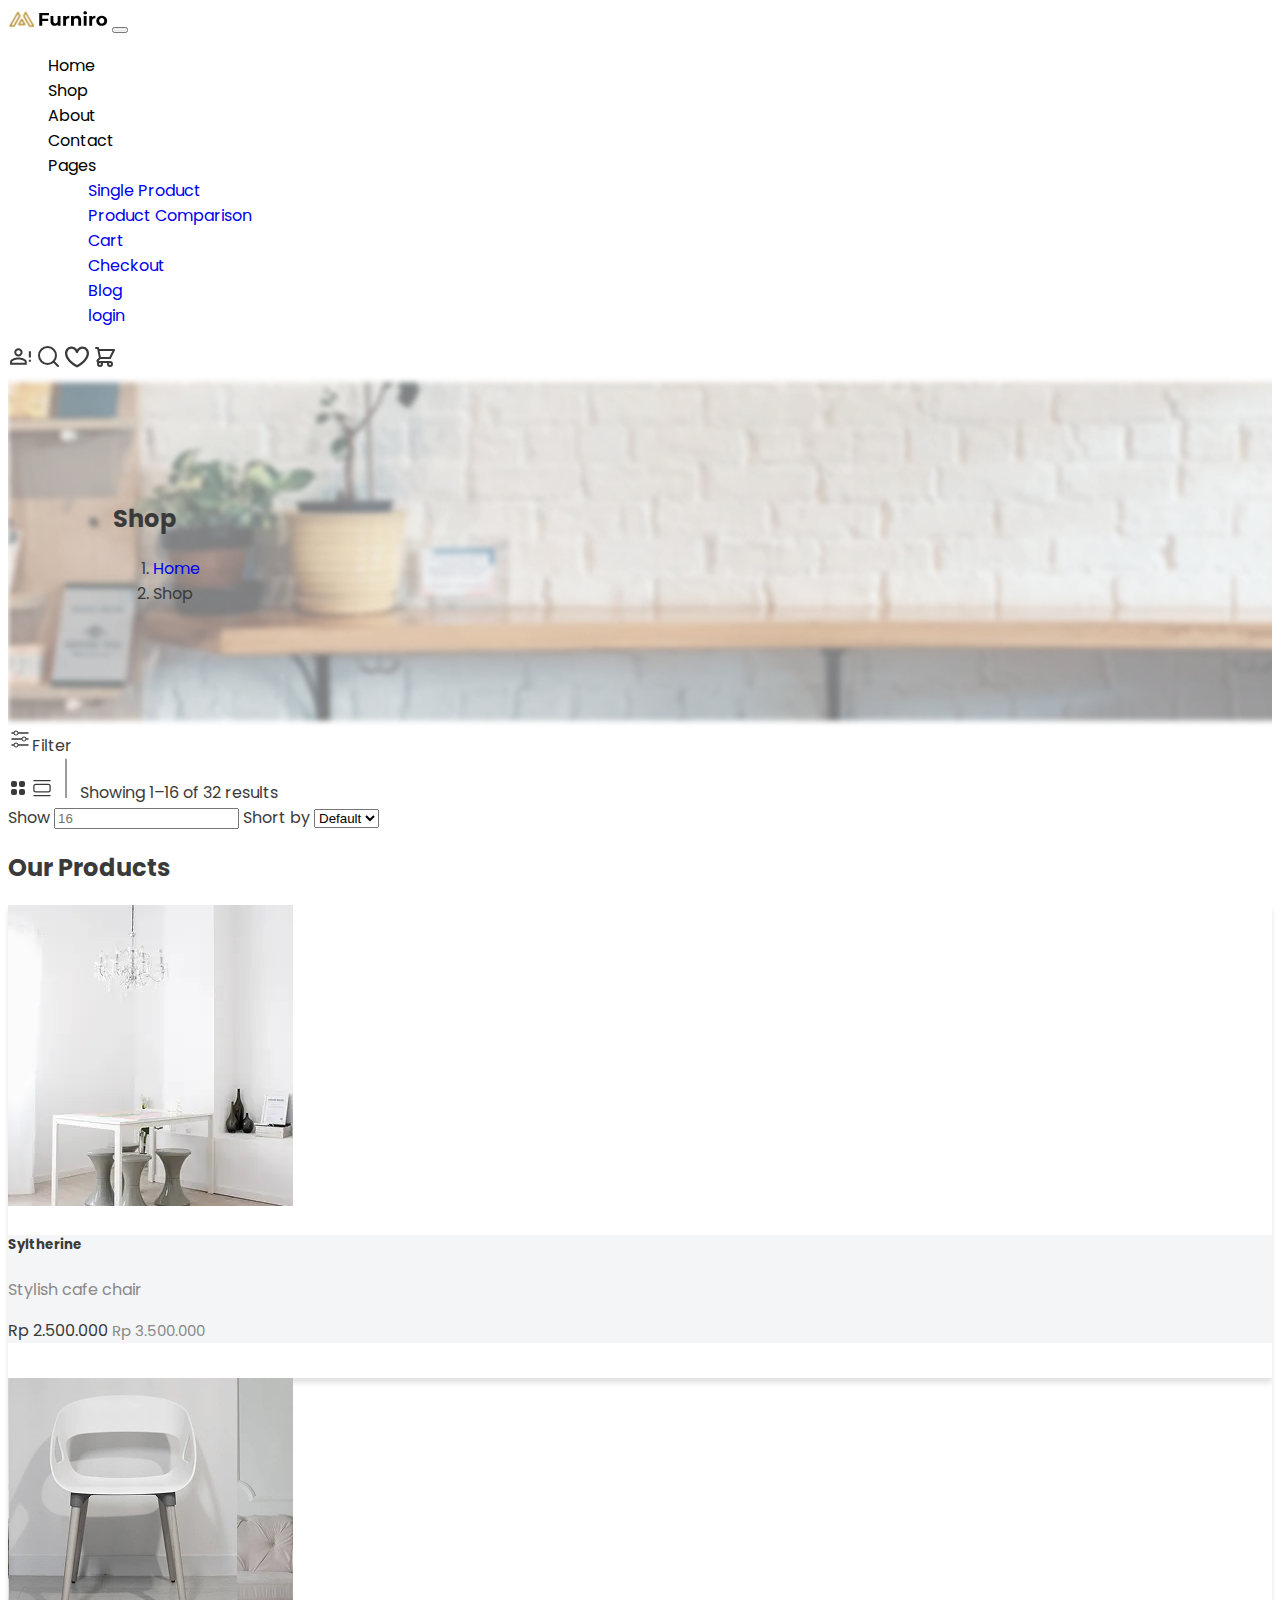
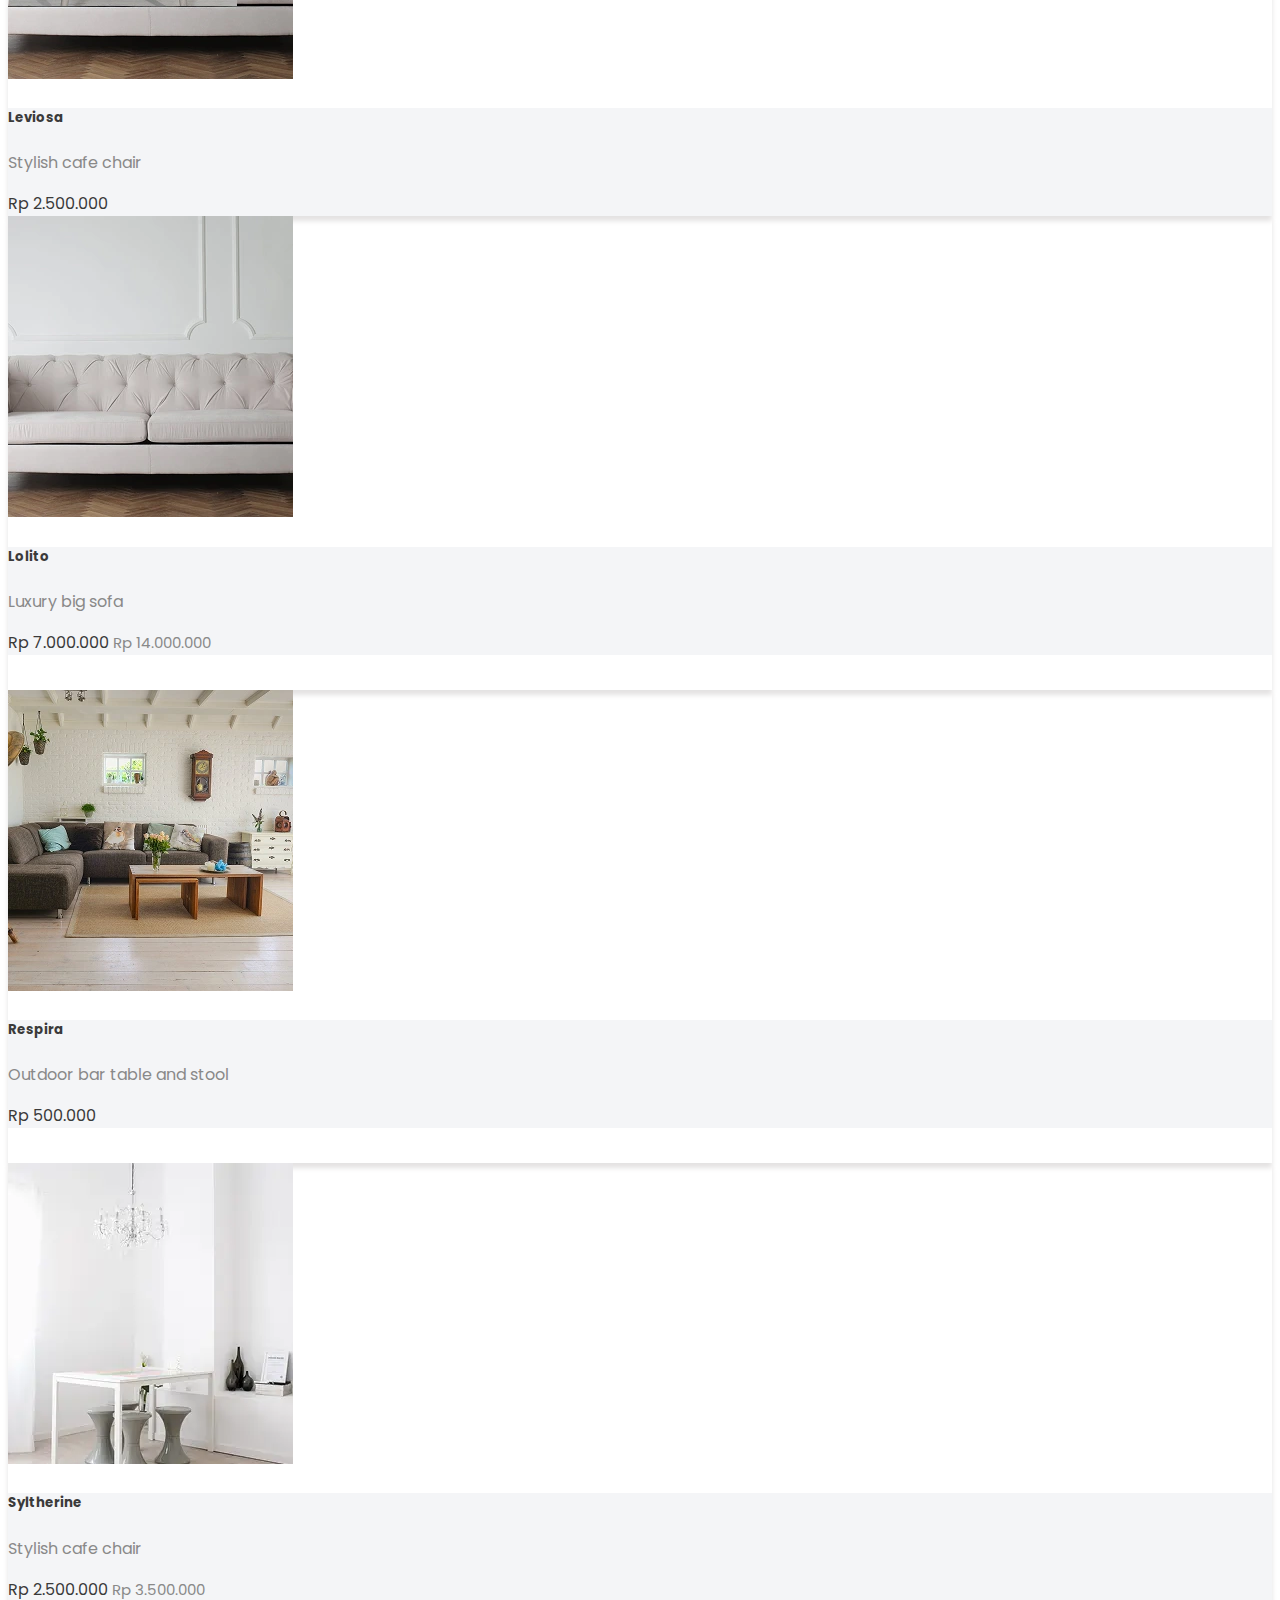
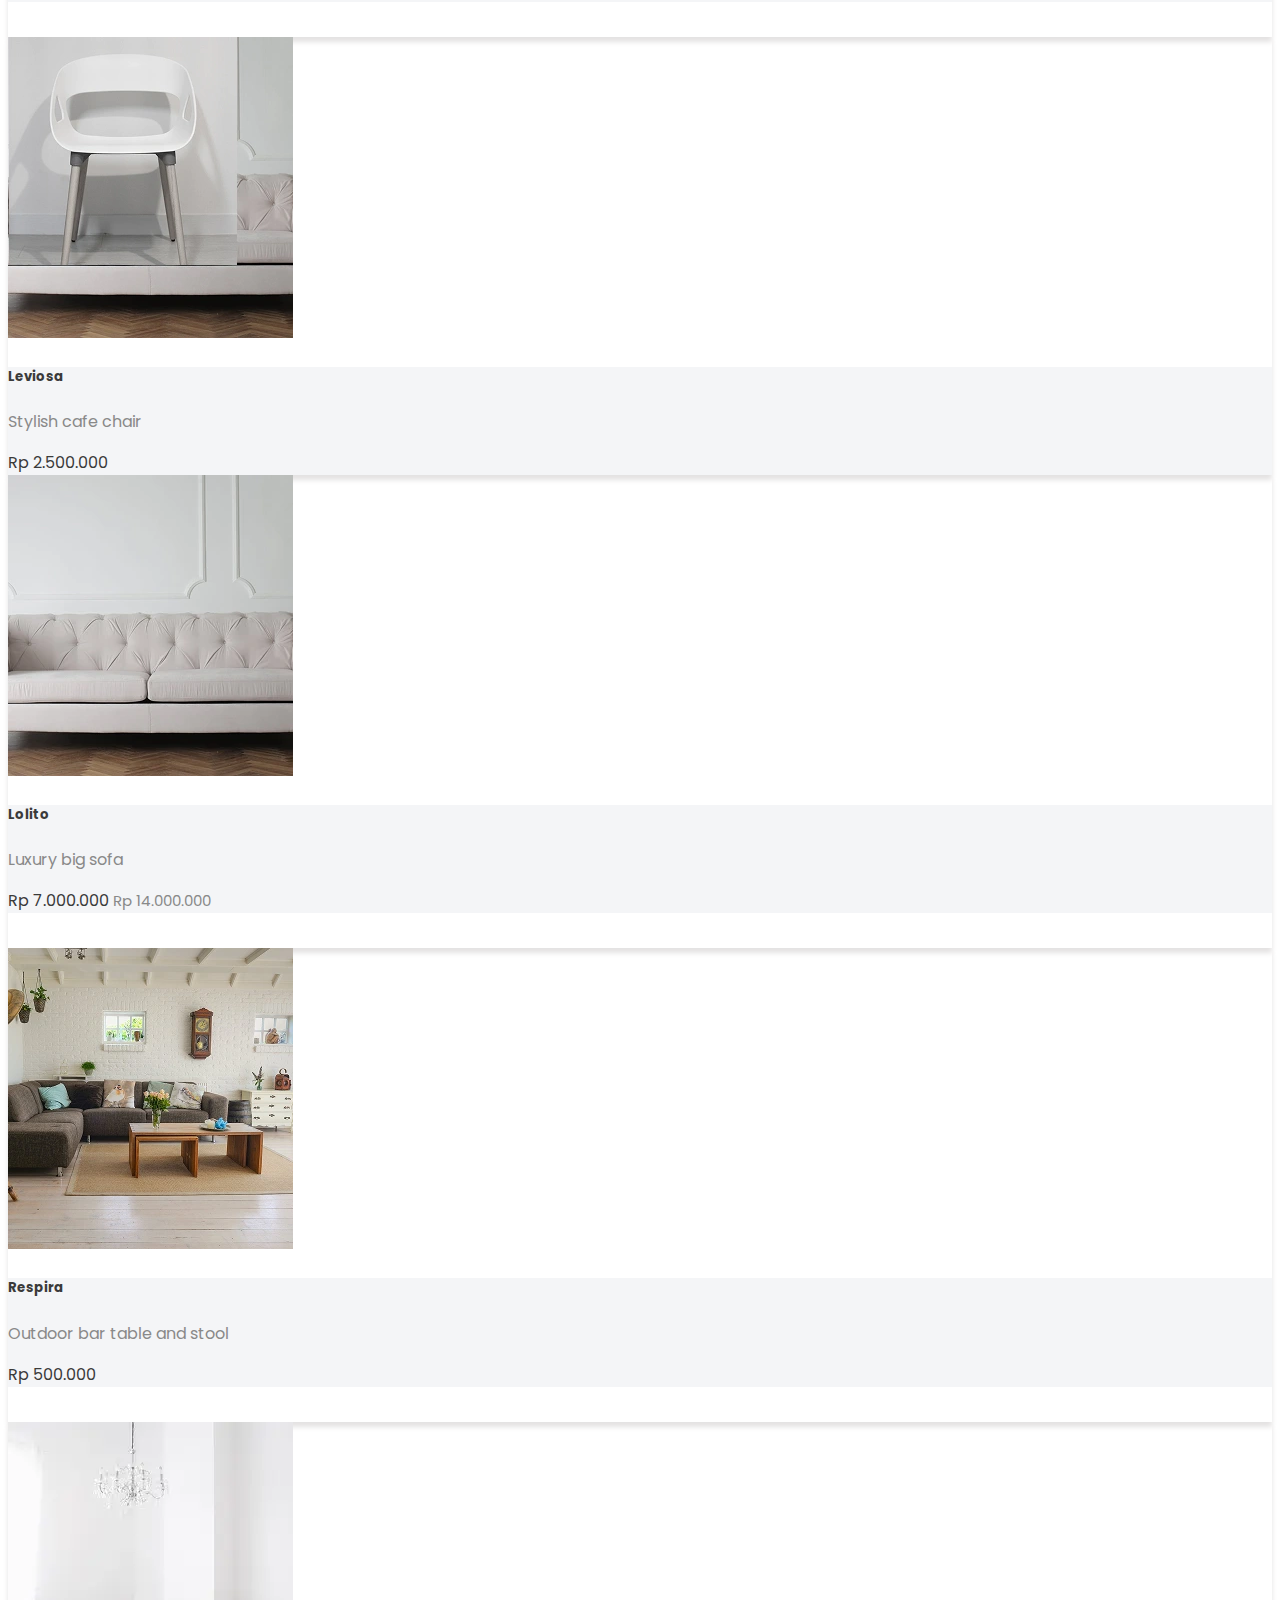
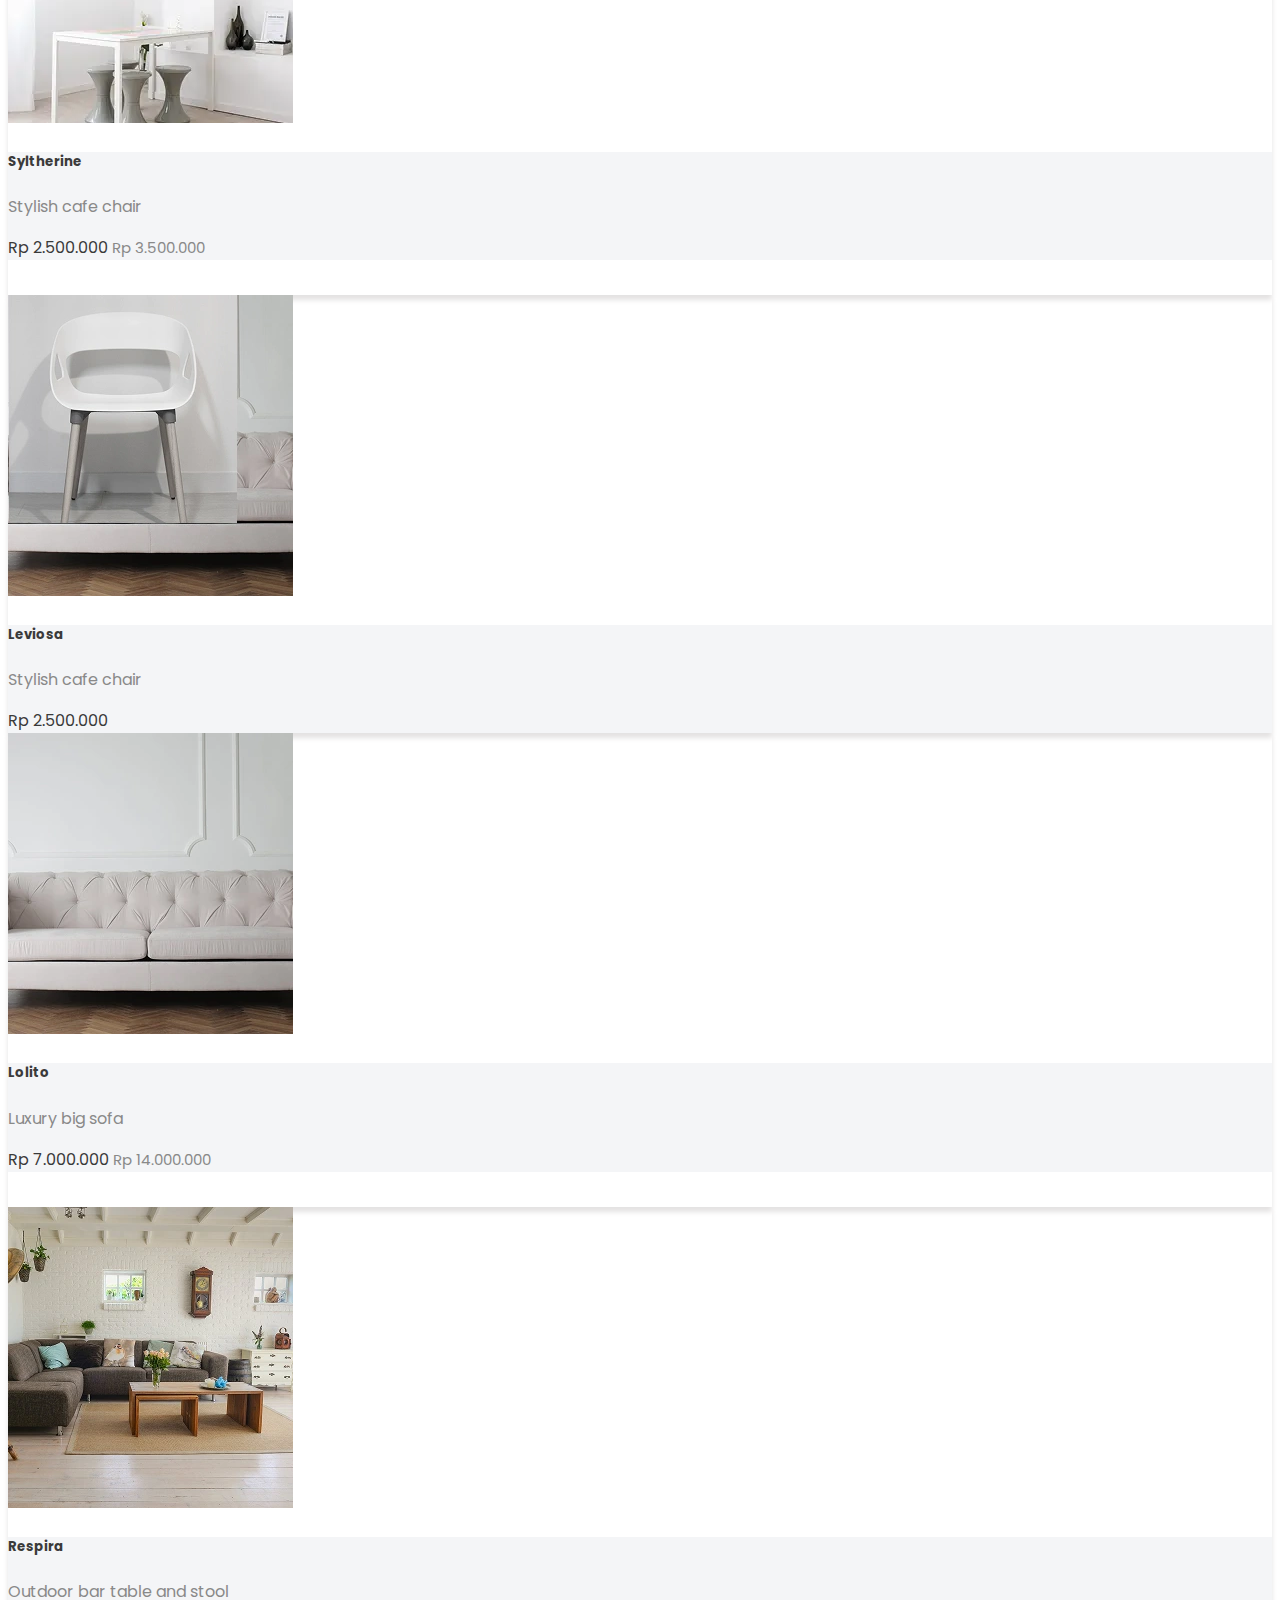
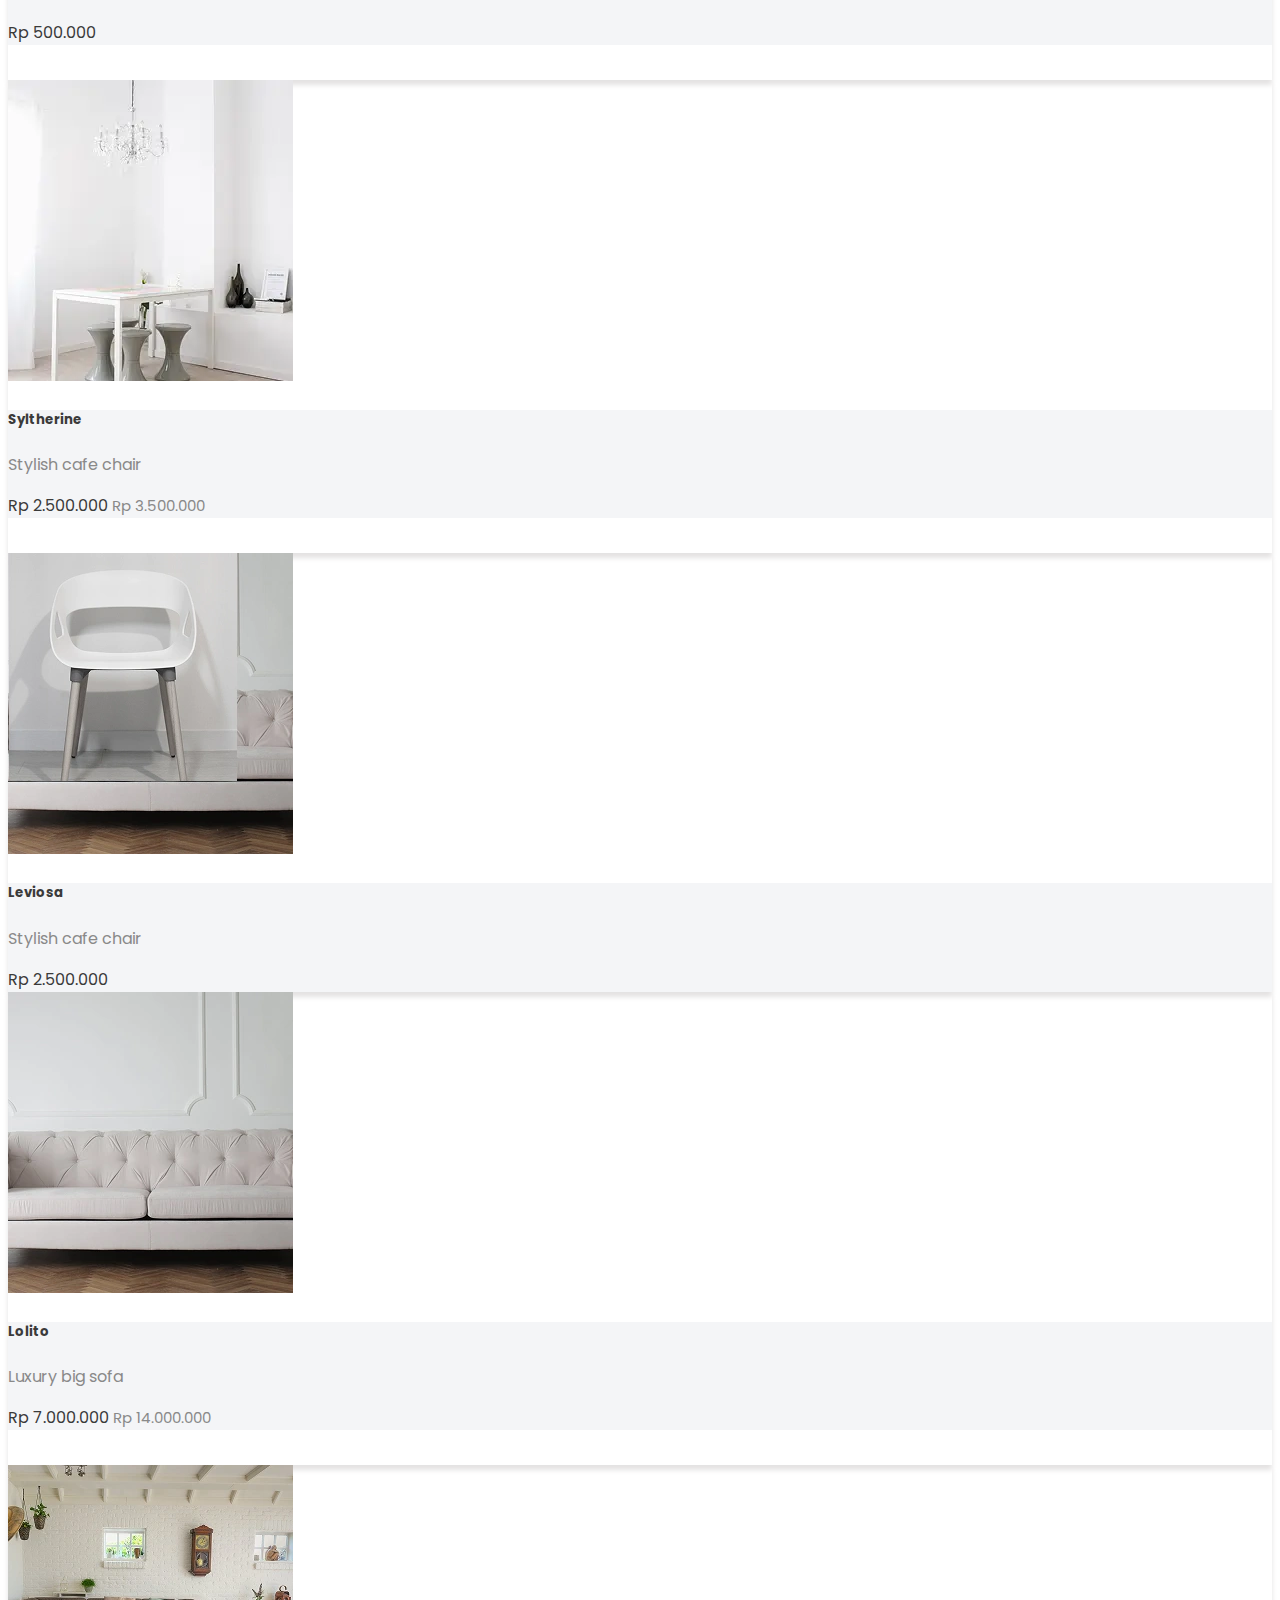
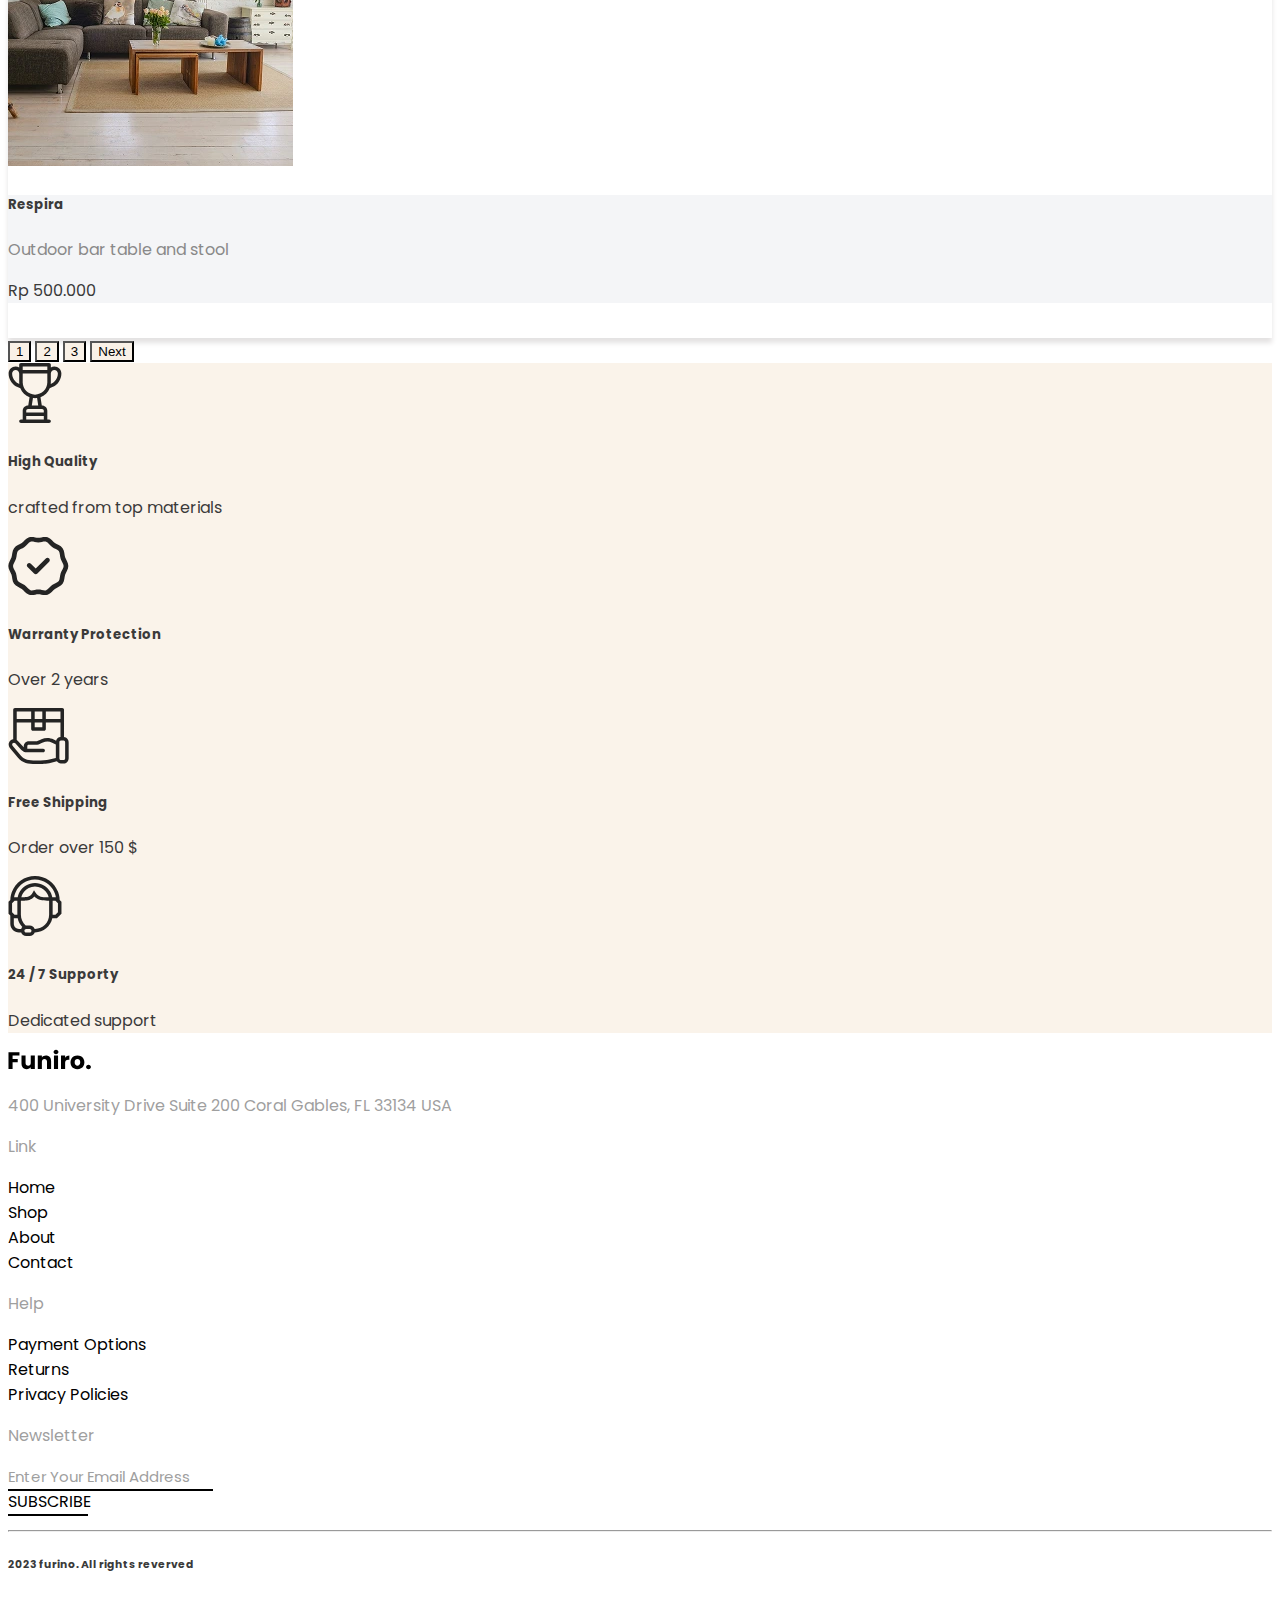
<file: Shop.html>
<!DOCTYPE html>
<html lang="en">

<head>
    <meta charset="UTF-8">
    <meta name="viewport" content="width=device-width, initial-scale=1.0">
    <meta name="description" content="Browse our exclusive collection of sofas, tables, and home accessories. Find
        stylish furniture that fits your space and lifestyle.">
    <title>Shop page</title>
    <!-- font google -->
    <link rel="preconnect" href="https://fonts.googleapis.com">
    <link rel="preconnect" href="https://fonts.gstatic.com" crossorigin>
    <link
        href="https://fonts.googleapis.com/css2?family=Poppins:ital,wght@0,100;0,200;0,300;0,400;0,500;0,600;0,700;0,800;0,900;1,100;1,200;1,300;1,400;1,500;1,600;1,700;1,800;1,900&display=swap"
        rel="stylesheet">
    <!-- bootstarp -->
    <link href="https://cdn.jsdelivr.net/npm/bootstrap@5.3.8/dist/css/bootstrap.min.css" rel="stylesheet"
        integrity="sha384-sRIl4kxILFvY47J16cr9ZwB07vP4J8+LH7qKQnuqkuIAvNWLzeN8tE5YBujZqJLB" crossorigin="anonymous">
    <!-- css -->
    <link rel="stylesheet" href="./assets/css/main.css">
    <link rel="stylesheet" href="./assets/css/shop.css">
</head>

<body>
    <nav class="navbar navbar-expand-lg bg-white position-sticky z-3 top-0">
        <div class="container-fluid ">
            <a class="navbar-brand" href="#"><img src="./assets/img/logo/Furniro header logo.svg"
                    alt="Furniro header logo"></a>
            <button class="navbar-toggler" type="button" data-bs-toggle="collapse"
                data-bs-target="#navbarSupportedContent" aria-controls="navbarSupportedContent" aria-expanded="false"
                aria-label="Toggle navigation">
                <span class="navbar-toggler-icon"></span>
            </button>
            <div class="collapse navbar-collapse" id="navbarSupportedContent">
                <ul class="navbar-nav m-auto mb-2 mb-lg-0 gap-4">
                    <li class="nav-item">
                        <a class="nav-link " aria-current="page" href="./index.html">Home</a>
                    </li>
                    <li class="nav-item">
                        <a class="nav-link" href="./Shop.html">Shop</a>
                    </li>
                    <li class="nav-item">
                        <a class="nav-link" href="#">About</a>
                    </li>
                    <li class="nav-item">
                        <a class="nav-link" href="./Contact.html">Contact</a>
                    </li>
                    <li class="nav-item dropdown">
                        <a class="nav-link dropdown-toggle" href="#" role="button" data-bs-toggle="dropdown"
                            aria-expanded="false">
                            Pages
                        </a>
                        <ul class="dropdown-menu">
                            <li><a class="dropdown-item" href="./Single Product.html">Single Product</a></li>
                            <li><a class="dropdown-item" href="./Comparison.html">Product Comparison</a></li>
                            <li><a class="dropdown-item" href="./Cart.html">Cart</a></li>
                            <li><a class="dropdown-item" href="./Checkout.html">Checkout</a></li>
                            <li><a class="dropdown-item" href="./Blog.html">Blog</a></li>
                            <li><a class="dropdown-item" href="./login.html">login</a></li>
                        </ul>
                    </li>
                </ul>
            </div>
            <div class="icon d-none d-md-flex d-lg-flex gap-4 justify-content-s">
                <svg xmlns="http://www.w3.org/2000/svg" width="25" height="25" viewBox="0 0 24 24">
                    <path fill="currentColor"
                        d="M20 12V7h2v6h-2m0 4h2v-2h-2m-10-2c2.67 0 8 1.34 8 4v3H2v-3c0-2.66 5.33-4 8-4m0-9a4 4 0 0 1 4 4a4 4 0 0 1-4 4a4 4 0 0 1-4-4a4 4 0 0 1 4-4m0 10.9c-2.97 0-6.1 1.46-6.1 2.1v1.1h12.2V17c0-.64-3.13-2.1-6.1-2.1m0-9A2.1 2.1 0 0 0 7.9 8a2.1 2.1 0 0 0 2.1 2.1A2.1 2.1 0 0 0 12.1 8A2.1 2.1 0 0 0 10 5.9" />
                </svg>
                <svg xmlns="http://www.w3.org/2000/svg" width="24" height="24" viewBox="0 0 24 24">
                    <path fill="none" stroke="currentColor" stroke-linecap="round" stroke-width="2"
                        d="m21 21l-4.486-4.494M19 10.5a8.5 8.5 0 1 1-17 0a8.5 8.5 0 0 1 17 0Z" />
                </svg>
                <svg xmlns="http://www.w3.org/2000/svg" width="24" height="24" viewBox="0 0 16 16">
                    <path fill="currentColor"
                        d="m8 14.25l.345.666a.75.75 0 0 1-.69 0l-.008-.004l-.018-.01a7 7 0 0 1-.31-.17a22 22 0 0 1-3.434-2.414C2.045 10.731 0 8.35 0 5.5C0 2.836 2.086 1 4.25 1C5.797 1 7.153 1.802 8 3.02C8.847 1.802 10.203 1 11.75 1C13.914 1 16 2.836 16 5.5c0 2.85-2.045 5.231-3.885 6.818a22 22 0 0 1-3.744 2.584l-.018.01l-.006.003h-.002ZM4.25 2.5c-1.336 0-2.75 1.164-2.75 3c0 2.15 1.58 4.144 3.365 5.682A20.6 20.6 0 0 0 8 13.393a20.6 20.6 0 0 0 3.135-2.211C12.92 9.644 14.5 7.65 14.5 5.5c0-1.836-1.414-3-2.75-3c-1.373 0-2.609.986-3.029 2.456a.749.749 0 0 1-1.442 0C6.859 3.486 5.623 2.5 4.25 2.5" />
                </svg>
                <svg xmlns="http://www.w3.org/2000/svg" width="24" height="24" viewBox="0 0 24 24">
                    <path fill="none" stroke="currentColor" stroke-linecap="round" stroke-linejoin="round"
                        stroke-width="2"
                        d="M3 3h2l.4 2M7 13h10l4-8H5.4M7 13L5.4 5M7 13l-2.293 2.293c-.63.63-.184 1.707.707 1.707H17m0 0a2 2 0 1 0 0 4a2 2 0 0 0 0-4m-8 2a2 2 0 1 1-4 0a2 2 0 0 1 4 0" />
                </svg>
            </div>

        </div>
    </nav>
    <main>
        <section class="hero d-flex flex-column align-items-center text-dark">
            <h2 class="fw-medium">Shop</h2>
            <nav style="--bs-breadcrumb-divider: url(&#34;data:image/svg+xml,%3Csvg xmlns='http://www.w3.org/2000/svg' width='8' height='8'%3E%3Cpath d='M2.5 0L1 1.5 3.5 4 1 6.5 2.5 8l4-4-4-4z' fill='%23000000'/%3E%3C/svg%3E&#34;);"
                aria-label="breadcrumb">
                <ol class="breadcrumb">
                    <li class="breadcrumb-item"><a class="text-dark fw-medium" href="./index.html">Home</a></li>
                    <li class="breadcrumb-item active text-dark fw-light" aria-current="page">Shop</li>
                </ol>
            </nav>
        </section>
        <section class="shop-toolbar text-dark">
            <div class="container">
                <div class="row">
                    <div class="col-lg-6 col-12  d-flex p-3 gap-4 align-items-center">
                        <div class="d-flex gap-2">
                            <svg xmlns="http://www.w3.org/2000/svg" width="24" height="24" viewBox="0 0 24 24">
                                <path fill="currentColor"
                                    d="M8 3.5c-1.12 0-2.067.736-2.386 1.75H4a.75.75 0 0 0 0 1.5h1.614a2.501 2.501 0 0 0 4.772 0H20a.75.75 0 0 0 0-1.5h-9.614A2.5 2.5 0 0 0 8 3.5M6.5 6a1.5 1.5 0 1 1 3 0a1.5 1.5 0 0 1-3 0m11.886 6.75a2.501 2.501 0 0 1-4.771 0H4a.75.75 0 0 1 0-1.5h9.615a2.501 2.501 0 0 1 4.77 0H20a.75.75 0 0 1 0 1.5zM14.5 12a1.5 1.5 0 1 0 3 0a1.5 1.5 0 0 0-3 0M8 15.5c-1.12 0-2.067.736-2.386 1.75H4a.75.75 0 0 0 0 1.5h1.614a2.501 2.501 0 0 0 4.772 0H20a.75.75 0 0 0 0-1.5h-9.614A2.5 2.5 0 0 0 8 15.5M6.5 18a1.5 1.5 0 1 1 3 0a1.5 1.5 0 0 1-3 0" />
                            </svg>Filter
                        </div>
                        <svg xmlns="http://www.w3.org/2000/svg" width="20" height="20" viewBox="0 0 20 20">
                            <path fill="currentColor"
                                d="M5 3a2 2 0 0 0-2 2v2a2 2 0 0 0 2 2h2a2 2 0 0 0 2-2V5a2 2 0 0 0-2-2zm0 8a2 2 0 0 0-2 2v2a2 2 0 0 0 2 2h2a2 2 0 0 0 2-2v-2a2 2 0 0 0-2-2zm6-6a2 2 0 0 1 2-2h2a2 2 0 0 1 2 2v2a2 2 0 0 1-2 2h-2a2 2 0 0 1-2-2zm0 8a2 2 0 0 1 2-2h2a2 2 0 0 1 2 2v2a2 2 0 0 1-2 2h-2a2 2 0 0 1-2-2z" />
                        </svg>
                        <svg xmlns="http://www.w3.org/2000/svg" width="20" height="20" viewBox="0 0 16 16">
                            <path fill="currentColor"
                                d="M3 4.5h10a2 2 0 0 1 2 2v3a2 2 0 0 1-2 2H3a2 2 0 0 1-2-2v-3a2 2 0 0 1 2-2m0 1a1 1 0 0 0-1 1v3a1 1 0 0 0 1 1h10a1 1 0 0 0 1-1v-3a1 1 0 0 0-1-1zM1 2a.5.5 0 0 1 .5-.5h13a.5.5 0 0 1 0 1h-13A.5.5 0 0 1 1 2m0 12a.5.5 0 0 1 .5-.5h13a.5.5 0 0 1 0 1h-13A.5.5 0 0 1 1 14" />
                        </svg>
                        <svg class="svg-line" xmlns="http://www.w3.org/2000/svg" width="20" height="40"
                            viewBox="0 0 20 40">
                            <path fill="currentColor" fill-rule="evenodd"
                                d="M10 .5a.5.5 0 0 0-.5.5v39a.5.5 0 0 0 1 0V1a.5.5 0 0 0-.5-.5" clip-rule="evenodd" />
                        </svg>
                        <span>Showing 1–16 of 32 results</span>
                    </div>
                    <div class="col-lg-5 offset-md-1 col-12 d-flex gap-3 align-items-center">
                        <span>Show</span>
                        <input type="number" placeholder="16" class="bg-white text-center ps-2 py-2 ">
                        <span>Short by</span>
                        <select name="short" class="bg-white p-2">
                            <option value="12" selected>Default</option>
                        </select>

                    </div>

                </div>
            </div>
        </section>
        <section class="product text-center py-5 ">
            <h2 class="fw-bold mb-5">Our Products</h2>
            <div class="container d-flex justify-content-center">
                <div class="row pt-0">
                    <div class="col-lg-3 col-md-6 col-sm-12 my-3 px-2">
                        <div class=" card text-start ">
                            <img src="./assets/img/product/Syltherine.webp" class="card-img-top" alt="Syltherine">
                            <div class="card-body d-flex flex-column align-items-start">
                                <h5 class="card-title fw-semibold">Syltherine</h5>
                                <p class="card-text">Stylish cafe chair</p>
                                <div class="card-info d-flex gap-2">
                                    <span class="price1 fw-semibold">Rp 2.500.000</span>
                                    <span class="price2 text-decoration-line-through">Rp 3.500.000</span>
                                </div>
                            </div>
                            <div class="overlay position-absolute w-100 h-100 top-0 start-0"></div>
                            <div
                                class="logo-circle bg-num border-0 rounded-circle d-flex justify-content-center align-items-center position-absolute">
                                <span>-30%</span>
                            </div>
                            <div
                                class="product-hover position-absolute d-flex flex-column gap-3 justify-content-center align-items-center ">
                                <button class="btn bg-white px-5 py-2 fw-semibold">Add to cart</button>
                                <div class="product-react d-flex gap-2">
                                    <div class="react d-flex">
                                        <svg xmlns="http://www.w3.org/2000/svg" height="20" width="20"
                                            viewBox="0 0 640 640"><!--!Font Awesome Free v7.1.0 by @fontawesome - https://fontawesome.com License - https://fontawesome.com/license/free Copyright 2025 Fonticons, Inc.-->
                                            <path fill="#ffffff"
                                                d="M448 256C501 256 544 213 544 160C544 107 501 64 448 64C395 64 352 107 352 160C352 165.4 352.5 170.8 353.3 176L223.6 248.1C206.7 233.1 184.4 224 160 224C107 224 64 267 64 320C64 373 107 416 160 416C184.4 416 206.6 406.9 223.6 391.9L353.3 464C352.4 469.2 352 474.5 352 480C352 533 395 576 448 576C501 576 544 533 544 480C544 427 501 384 448 384C423.6 384 401.4 393.1 384.4 408.1L254.7 336C255.6 330.8 256 325.5 256 320C256 314.5 255.5 309.2 254.7 304L384.4 231.9C401.3 246.9 423.6 256 448 256z" />
                                        </svg>
                                        <h6 class="fw-semibold">Share</h6>

                                    </div>
                                    <div class="react d-flex">
                                        <svg xmlns="http://www.w3.org/2000/svg" width="20" height="20"
                                            viewBox="0 0 24 24">
                                            <path fill="none" stroke="#ffffff" stroke-linecap="round"
                                                stroke-linejoin="round" stroke-width="2"
                                                d="M21 6H3m18 0l-4 4m4-4l-4-4M3 18h18M3 18l4 4m-4-4l4-4" />
                                        </svg>
                                        <h6 class="fw-semibold">Compare</h6>
                                    </div>
                                    <div class="react d-flex">
                                        <svg xmlns="http://www.w3.org/2000/svg" width="20" height="20"
                                            viewBox="0 0 50 50">
                                            <path fill="#ffffff"
                                                d="m25 39.7l-.6-.5C11.5 28.7 8 25 8 19c0-5 4-9 9-9c4.1 0 6.4 2.3 8 4.1c1.6-1.8 3.9-4.1 8-4.1c5 0 9 4 9 9c0 6-3.5 9.7-16.4 20.2l-.6.5zM17 12c-3.9 0-7 3.1-7 7c0 5.1 3.2 8.5 15 18.1c11.8-9.6 15-13 15-18.1c0-3.9-3.1-7-7-7c-3.5 0-5.4 2.1-6.9 3.8L25 17.1l-1.1-1.3C22.4 14.1 20.5 12 17 12z" />
                                        </svg>
                                        <h6 class="fw-semibold">Like</h6>
                                    </div>
                                </div>
                            </div>
                        </div>
                    </div>
                    <div class="col-lg-3 col-md-6 col-sm-12 my-3 px-2">
                        <div class=" card text-start ">
                            <img src="./assets/img/product/Leviosa.webp" class="card-img-top" alt="leviosa">
                            <div class="card-body d-flex flex-column align-items-start">
                                <h5 class="card-title fw-semibold">Leviosa</h5>
                                <p class="card-text">Stylish cafe chair</p>
                                <div class="card-info ">
                                    <span class="price1 fw-semibold">Rp 2.500.000</span>
                                </div>
                            </div>
                            <div class="overlay position-absolute w-100 h-100 top-0 start-0"></div>
                            <div class="product-hover position-absolute d-flex flex-column gap-3 align-items-center ">
                                <button class="btn bg-white px-5 py-2 fw-semibold">Add to cart</button>
                                <div class="product-react d-flex gap-2">
                                    <div class="react d-flex">
                                        <svg xmlns="http://www.w3.org/2000/svg" height="20" width="20"
                                            viewBox="0 0 640 640"><!--!Font Awesome Free v7.1.0 by @fontawesome - https://fontawesome.com License - https://fontawesome.com/license/free Copyright 2025 Fonticons, Inc.-->
                                            <path fill="#ffffff"
                                                d="M448 256C501 256 544 213 544 160C544 107 501 64 448 64C395 64 352 107 352 160C352 165.4 352.5 170.8 353.3 176L223.6 248.1C206.7 233.1 184.4 224 160 224C107 224 64 267 64 320C64 373 107 416 160 416C184.4 416 206.6 406.9 223.6 391.9L353.3 464C352.4 469.2 352 474.5 352 480C352 533 395 576 448 576C501 576 544 533 544 480C544 427 501 384 448 384C423.6 384 401.4 393.1 384.4 408.1L254.7 336C255.6 330.8 256 325.5 256 320C256 314.5 255.5 309.2 254.7 304L384.4 231.9C401.3 246.9 423.6 256 448 256z" />
                                        </svg>
                                        <h6 class="fw-semibold">Share</h6>

                                    </div>
                                    <div class="react d-flex">
                                        <svg xmlns="http://www.w3.org/2000/svg" width="20" height="20"
                                            viewBox="0 0 24 24">
                                            <path fill="none" stroke="#ffffff" stroke-linecap="round"
                                                stroke-linejoin="round" stroke-width="2"
                                                d="M21 6H3m18 0l-4 4m4-4l-4-4M3 18h18M3 18l4 4m-4-4l4-4" />
                                        </svg>
                                        <h6 class="fw-semibold">Compare</h6>
                                    </div>
                                    <div class="react d-flex">
                                        <svg xmlns="http://www.w3.org/2000/svg" width="20" height="20"
                                            viewBox="0 0 50 50">
                                            <path fill="#ffffff"
                                                d="m25 39.7l-.6-.5C11.5 28.7 8 25 8 19c0-5 4-9 9-9c4.1 0 6.4 2.3 8 4.1c1.6-1.8 3.9-4.1 8-4.1c5 0 9 4 9 9c0 6-3.5 9.7-16.4 20.2l-.6.5zM17 12c-3.9 0-7 3.1-7 7c0 5.1 3.2 8.5 15 18.1c11.8-9.6 15-13 15-18.1c0-3.9-3.1-7-7-7c-3.5 0-5.4 2.1-6.9 3.8L25 17.1l-1.1-1.3C22.4 14.1 20.5 12 17 12z" />
                                        </svg>
                                        <h6 class="fw-semibold">Like</h6>
                                    </div>
                                </div>
                            </div>
                        </div>
                    </div>
                    <div class="col-lg-3 col-md-6 col-sm-12 my-3 px-2">
                        <div class=" card text-start ">
                            <img src="./assets/img/product/Lolito.webp" class="card-img-top" alt="Lalito">
                            <div class="card-body d-flex flex-column align-items-start">
                                <h5 class="card-title fw-semibold">Lolito</h5>
                                <p class="card-text">Luxury big sofa</p>
                                <div class="card-info d-flex gap-2">
                                    <span class="price1 fw-semibold">Rp 7.000.000</span>
                                    <span class="price2 text-decoration-line-through">Rp 14.000.000</span>
                                </div>
                            </div>
                            <div class="overlay position-absolute w-100 h-100 top-0 start-0"></div>
                            <div
                                class="logo-circle bg-num border-0 rounded-circle d-flex justify-content-center align-items-center position-absolute">
                                <span>-50%</span>
                            </div>
                            <div class="product-hover position-absolute d-flex flex-column gap-3 align-items-center ">
                                <button class="btn bg-white px-5 py-2 fw-semibold">Add to cart</button>
                                <div class="product-react d-flex gap-2">
                                    <div class="react d-flex">
                                        <svg xmlns="http://www.w3.org/2000/svg" height="20" width="20"
                                            viewBox="0 0 640 640"><!--!Font Awesome Free v7.1.0 by @fontawesome - https://fontawesome.com License - https://fontawesome.com/license/free Copyright 2025 Fonticons, Inc.-->
                                            <path fill="#ffffff"
                                                d="M448 256C501 256 544 213 544 160C544 107 501 64 448 64C395 64 352 107 352 160C352 165.4 352.5 170.8 353.3 176L223.6 248.1C206.7 233.1 184.4 224 160 224C107 224 64 267 64 320C64 373 107 416 160 416C184.4 416 206.6 406.9 223.6 391.9L353.3 464C352.4 469.2 352 474.5 352 480C352 533 395 576 448 576C501 576 544 533 544 480C544 427 501 384 448 384C423.6 384 401.4 393.1 384.4 408.1L254.7 336C255.6 330.8 256 325.5 256 320C256 314.5 255.5 309.2 254.7 304L384.4 231.9C401.3 246.9 423.6 256 448 256z" />
                                        </svg>
                                        <h6 class="fw-semibold">Share</h6>

                                    </div>
                                    <div class="react d-flex">
                                        <svg xmlns="http://www.w3.org/2000/svg" width="20" height="20"
                                            viewBox="0 0 24 24">
                                            <path fill="none" stroke="#ffffff" stroke-linecap="round"
                                                stroke-linejoin="round" stroke-width="2"
                                                d="M21 6H3m18 0l-4 4m4-4l-4-4M3 18h18M3 18l4 4m-4-4l4-4" />
                                        </svg>
                                        <h6 class="fw-semibold">Compare</h6>
                                    </div>
                                    <div class="react d-flex">
                                        <svg xmlns="http://www.w3.org/2000/svg" width="20" height="20"
                                            viewBox="0 0 50 50">
                                            <path fill="#ffffff"
                                                d="m25 39.7l-.6-.5C11.5 28.7 8 25 8 19c0-5 4-9 9-9c4.1 0 6.4 2.3 8 4.1c1.6-1.8 3.9-4.1 8-4.1c5 0 9 4 9 9c0 6-3.5 9.7-16.4 20.2l-.6.5zM17 12c-3.9 0-7 3.1-7 7c0 5.1 3.2 8.5 15 18.1c11.8-9.6 15-13 15-18.1c0-3.9-3.1-7-7-7c-3.5 0-5.4 2.1-6.9 3.8L25 17.1l-1.1-1.3C22.4 14.1 20.5 12 17 12z" />
                                        </svg>
                                        <h6 class="fw-semibold">Like</h6>
                                    </div>
                                </div>
                            </div>
                        </div>
                    </div>
                    <div class="col-lg-3 col-md-6 col-sm-12 my-3 px-2">
                        <div class=" card text-start ">
                            <img src="./assets/img/product/Respira.webp" class="card-img-top" alt="Respira">
                            <div class="card-body d-flex flex-column align-items-start">
                                <h5 class="card-title fw-semibold">Respira</h5>
                                <p class="card-text">Outdoor bar table and stool</p>
                                <div class="card-info">
                                    <span class="price1 fw-semibold">Rp 500.000</span>
                                </div>
                            </div>
                            <div class="overlay position-absolute w-100 h-100 top-0 start-0"></div>
                            <div
                                class="logo-circle bg-New border-0 rounded-circle d-flex justify-content-center align-items-center position-absolute">
                                <span>New</span>
                            </div>
                            <div class="product-hover position-absolute d-flex flex-column gap-3 align-items-center ">
                                <button class="btn bg-white px-5 py-2 fw-semibold">Add to cart</button>
                                <div class="product-react d-flex gap-2">
                                    <div class="react d-flex">
                                        <svg xmlns="http://www.w3.org/2000/svg" height="20" width="20"
                                            viewBox="0 0 640 640"><!--!Font Awesome Free v7.1.0 by @fontawesome - https://fontawesome.com License - https://fontawesome.com/license/free Copyright 2025 Fonticons, Inc.-->
                                            <path fill="#ffffff"
                                                d="M448 256C501 256 544 213 544 160C544 107 501 64 448 64C395 64 352 107 352 160C352 165.4 352.5 170.8 353.3 176L223.6 248.1C206.7 233.1 184.4 224 160 224C107 224 64 267 64 320C64 373 107 416 160 416C184.4 416 206.6 406.9 223.6 391.9L353.3 464C352.4 469.2 352 474.5 352 480C352 533 395 576 448 576C501 576 544 533 544 480C544 427 501 384 448 384C423.6 384 401.4 393.1 384.4 408.1L254.7 336C255.6 330.8 256 325.5 256 320C256 314.5 255.5 309.2 254.7 304L384.4 231.9C401.3 246.9 423.6 256 448 256z" />
                                        </svg>
                                        <h6 class="fw-semibold">Share</h6>

                                    </div>
                                    <div class="react d-flex">
                                        <svg xmlns="http://www.w3.org/2000/svg" width="20" height="20"
                                            viewBox="0 0 24 24">
                                            <path fill="none" stroke="#ffffff" stroke-linecap="round"
                                                stroke-linejoin="round" stroke-width="2"
                                                d="M21 6H3m18 0l-4 4m4-4l-4-4M3 18h18M3 18l4 4m-4-4l4-4" />
                                        </svg>
                                        <h6 class="fw-semibold">Compare</h6>
                                    </div>
                                    <div class="react d-flex">
                                        <svg xmlns="http://www.w3.org/2000/svg" width="20" height="20"
                                            viewBox="0 0 50 50">
                                            <path fill="#ffffff"
                                                d="m25 39.7l-.6-.5C11.5 28.7 8 25 8 19c0-5 4-9 9-9c4.1 0 6.4 2.3 8 4.1c1.6-1.8 3.9-4.1 8-4.1c5 0 9 4 9 9c0 6-3.5 9.7-16.4 20.2l-.6.5zM17 12c-3.9 0-7 3.1-7 7c0 5.1 3.2 8.5 15 18.1c11.8-9.6 15-13 15-18.1c0-3.9-3.1-7-7-7c-3.5 0-5.4 2.1-6.9 3.8L25 17.1l-1.1-1.3C22.4 14.1 20.5 12 17 12z" />
                                        </svg>
                                        <h6 class="fw-semibold">Like</h6>
                                    </div>
                                </div>
                            </div>
                        </div>
                    </div>
                    <div class="col-lg-3 col-md-6 col-sm-12 my-3 px-2">
                        <div class=" card text-start ">
                            <img src="./assets/img/product/Syltherine.webp" class="card-img-top" alt="Syltherine">
                            <div class="card-body d-flex flex-column align-items-start">
                                <h5 class="card-title fw-semibold">Syltherine</h5>
                                <p class="card-text">Stylish cafe chair</p>
                                <div class="card-info d-flex gap-2">
                                    <span class="price1 fw-semibold">Rp 2.500.000</span>
                                    <span class="price2 text-decoration-line-through">Rp 3.500.000</span>
                                </div>
                            </div>
                            <div class="overlay position-absolute w-100 h-100 top-0 start-0"></div>
                            <div
                                class="logo-circle bg-num border-0 rounded-circle d-flex justify-content-center align-items-center position-absolute">
                                <span>-30%</span>
                            </div>
                            <div
                                class="product-hover position-absolute d-flex flex-column gap-3 justify-content-center align-items-center ">
                                <button class="btn bg-white px-5 py-2 fw-semibold">Add to cart</button>
                                <div class="product-react d-flex gap-2">
                                    <div class="react d-flex">
                                        <svg xmlns="http://www.w3.org/2000/svg" height="20" width="20"
                                            viewBox="0 0 640 640"><!--!Font Awesome Free v7.1.0 by @fontawesome - https://fontawesome.com License - https://fontawesome.com/license/free Copyright 2025 Fonticons, Inc.-->
                                            <path fill="#ffffff"
                                                d="M448 256C501 256 544 213 544 160C544 107 501 64 448 64C395 64 352 107 352 160C352 165.4 352.5 170.8 353.3 176L223.6 248.1C206.7 233.1 184.4 224 160 224C107 224 64 267 64 320C64 373 107 416 160 416C184.4 416 206.6 406.9 223.6 391.9L353.3 464C352.4 469.2 352 474.5 352 480C352 533 395 576 448 576C501 576 544 533 544 480C544 427 501 384 448 384C423.6 384 401.4 393.1 384.4 408.1L254.7 336C255.6 330.8 256 325.5 256 320C256 314.5 255.5 309.2 254.7 304L384.4 231.9C401.3 246.9 423.6 256 448 256z" />
                                        </svg>
                                        <h6 class="fw-semibold">Share</h6>

                                    </div>
                                    <div class="react d-flex">
                                        <svg xmlns="http://www.w3.org/2000/svg" width="20" height="20"
                                            viewBox="0 0 24 24">
                                            <path fill="none" stroke="#ffffff" stroke-linecap="round"
                                                stroke-linejoin="round" stroke-width="2"
                                                d="M21 6H3m18 0l-4 4m4-4l-4-4M3 18h18M3 18l4 4m-4-4l4-4" />
                                        </svg>
                                        <h6 class="fw-semibold">Compare</h6>
                                    </div>
                                    <div class="react d-flex">
                                        <svg xmlns="http://www.w3.org/2000/svg" width="20" height="20"
                                            viewBox="0 0 50 50">
                                            <path fill="#ffffff"
                                                d="m25 39.7l-.6-.5C11.5 28.7 8 25 8 19c0-5 4-9 9-9c4.1 0 6.4 2.3 8 4.1c1.6-1.8 3.9-4.1 8-4.1c5 0 9 4 9 9c0 6-3.5 9.7-16.4 20.2l-.6.5zM17 12c-3.9 0-7 3.1-7 7c0 5.1 3.2 8.5 15 18.1c11.8-9.6 15-13 15-18.1c0-3.9-3.1-7-7-7c-3.5 0-5.4 2.1-6.9 3.8L25 17.1l-1.1-1.3C22.4 14.1 20.5 12 17 12z" />
                                        </svg>
                                        <h6 class="fw-semibold">Like</h6>
                                    </div>
                                </div>
                            </div>
                        </div>
                    </div>
                    <div class="col-lg-3 col-md-6 col-sm-12 my-3 px-2">
                        <div class=" card text-start ">
                            <img src="./assets/img/product/Leviosa.webp" class="card-img-top" alt="leviosa">
                            <div class="card-body d-flex flex-column align-items-start">
                                <h5 class="card-title fw-semibold">Leviosa</h5>
                                <p class="card-text">Stylish cafe chair</p>
                                <div class="card-info ">
                                    <span class="price1 fw-semibold">Rp 2.500.000</span>
                                </div>
                            </div>
                            <div class="overlay position-absolute w-100 h-100 top-0 start-0"></div>
                            <div class="product-hover position-absolute d-flex flex-column gap-3 align-items-center ">
                                <button class="btn bg-white px-5 py-2 fw-semibold">Add to cart</button>
                                <div class="product-react d-flex gap-2">
                                    <div class="react d-flex">
                                        <svg xmlns="http://www.w3.org/2000/svg" height="20" width="20"
                                            viewBox="0 0 640 640"><!--!Font Awesome Free v7.1.0 by @fontawesome - https://fontawesome.com License - https://fontawesome.com/license/free Copyright 2025 Fonticons, Inc.-->
                                            <path fill="#ffffff"
                                                d="M448 256C501 256 544 213 544 160C544 107 501 64 448 64C395 64 352 107 352 160C352 165.4 352.5 170.8 353.3 176L223.6 248.1C206.7 233.1 184.4 224 160 224C107 224 64 267 64 320C64 373 107 416 160 416C184.4 416 206.6 406.9 223.6 391.9L353.3 464C352.4 469.2 352 474.5 352 480C352 533 395 576 448 576C501 576 544 533 544 480C544 427 501 384 448 384C423.6 384 401.4 393.1 384.4 408.1L254.7 336C255.6 330.8 256 325.5 256 320C256 314.5 255.5 309.2 254.7 304L384.4 231.9C401.3 246.9 423.6 256 448 256z" />
                                        </svg>
                                        <h6 class="fw-semibold">Share</h6>

                                    </div>
                                    <div class="react d-flex">
                                        <svg xmlns="http://www.w3.org/2000/svg" width="20" height="20"
                                            viewBox="0 0 24 24">
                                            <path fill="none" stroke="#ffffff" stroke-linecap="round"
                                                stroke-linejoin="round" stroke-width="2"
                                                d="M21 6H3m18 0l-4 4m4-4l-4-4M3 18h18M3 18l4 4m-4-4l4-4" />
                                        </svg>
                                        <h6 class="fw-semibold">Compare</h6>
                                    </div>
                                    <div class="react d-flex">
                                        <svg xmlns="http://www.w3.org/2000/svg" width="20" height="20"
                                            viewBox="0 0 50 50">
                                            <path fill="#ffffff"
                                                d="m25 39.7l-.6-.5C11.5 28.7 8 25 8 19c0-5 4-9 9-9c4.1 0 6.4 2.3 8 4.1c1.6-1.8 3.9-4.1 8-4.1c5 0 9 4 9 9c0 6-3.5 9.7-16.4 20.2l-.6.5zM17 12c-3.9 0-7 3.1-7 7c0 5.1 3.2 8.5 15 18.1c11.8-9.6 15-13 15-18.1c0-3.9-3.1-7-7-7c-3.5 0-5.4 2.1-6.9 3.8L25 17.1l-1.1-1.3C22.4 14.1 20.5 12 17 12z" />
                                        </svg>
                                        <h6 class="fw-semibold">Like</h6>
                                    </div>
                                </div>
                            </div>
                        </div>
                    </div>
                    <div class="col-lg-3 col-md-6 col-sm-12 my-3 px-2">
                        <div class=" card text-start ">
                            <img src="./assets/img/product/Lolito.webp" class="card-img-top" alt="Lalito">
                            <div class="card-body d-flex flex-column align-items-start">
                                <h5 class="card-title fw-semibold">Lolito</h5>
                                <p class="card-text">Luxury big sofa</p>
                                <div class="card-info d-flex gap-2">
                                    <span class="price1 fw-semibold">Rp 7.000.000</span>
                                    <span class="price2 text-decoration-line-through">Rp 14.000.000</span>
                                </div>
                            </div>
                            <div class="overlay position-absolute w-100 h-100 top-0 start-0"></div>
                            <div
                                class="logo-circle bg-num border-0 rounded-circle d-flex justify-content-center align-items-center position-absolute">
                                <span>-50%</span>
                            </div>
                            <div class="product-hover position-absolute d-flex flex-column gap-3 align-items-center ">
                                <button class="btn bg-white px-5 py-2 fw-semibold">Add to cart</button>
                                <div class="product-react d-flex gap-2">
                                    <div class="react d-flex">
                                        <svg xmlns="http://www.w3.org/2000/svg" height="20" width="20"
                                            viewBox="0 0 640 640"><!--!Font Awesome Free v7.1.0 by @fontawesome - https://fontawesome.com License - https://fontawesome.com/license/free Copyright 2025 Fonticons, Inc.-->
                                            <path fill="#ffffff"
                                                d="M448 256C501 256 544 213 544 160C544 107 501 64 448 64C395 64 352 107 352 160C352 165.4 352.5 170.8 353.3 176L223.6 248.1C206.7 233.1 184.4 224 160 224C107 224 64 267 64 320C64 373 107 416 160 416C184.4 416 206.6 406.9 223.6 391.9L353.3 464C352.4 469.2 352 474.5 352 480C352 533 395 576 448 576C501 576 544 533 544 480C544 427 501 384 448 384C423.6 384 401.4 393.1 384.4 408.1L254.7 336C255.6 330.8 256 325.5 256 320C256 314.5 255.5 309.2 254.7 304L384.4 231.9C401.3 246.9 423.6 256 448 256z" />
                                        </svg>
                                        <h6 class="fw-semibold">Share</h6>

                                    </div>
                                    <div class="react d-flex">
                                        <svg xmlns="http://www.w3.org/2000/svg" width="20" height="20"
                                            viewBox="0 0 24 24">
                                            <path fill="none" stroke="#ffffff" stroke-linecap="round"
                                                stroke-linejoin="round" stroke-width="2"
                                                d="M21 6H3m18 0l-4 4m4-4l-4-4M3 18h18M3 18l4 4m-4-4l4-4" />
                                        </svg>
                                        <h6 class="fw-semibold">Compare</h6>
                                    </div>
                                    <div class="react d-flex">
                                        <svg xmlns="http://www.w3.org/2000/svg" width="20" height="20"
                                            viewBox="0 0 50 50">
                                            <path fill="#ffffff"
                                                d="m25 39.7l-.6-.5C11.5 28.7 8 25 8 19c0-5 4-9 9-9c4.1 0 6.4 2.3 8 4.1c1.6-1.8 3.9-4.1 8-4.1c5 0 9 4 9 9c0 6-3.5 9.7-16.4 20.2l-.6.5zM17 12c-3.9 0-7 3.1-7 7c0 5.1 3.2 8.5 15 18.1c11.8-9.6 15-13 15-18.1c0-3.9-3.1-7-7-7c-3.5 0-5.4 2.1-6.9 3.8L25 17.1l-1.1-1.3C22.4 14.1 20.5 12 17 12z" />
                                        </svg>
                                        <h6 class="fw-semibold">Like</h6>
                                    </div>
                                </div>
                            </div>
                        </div>
                    </div>
                    <div class="col-lg-3 col-md-6 col-sm-12 my-3 px-2">
                        <div class=" card text-start ">
                            <img src="./assets/img/product/Respira.webp" class="card-img-top" alt="Respira">
                            <div class="card-body d-flex flex-column align-items-start">
                                <h5 class="card-title fw-semibold">Respira</h5>
                                <p class="card-text">Outdoor bar table and stool</p>
                                <div class="card-info">
                                    <span class="price1 fw-semibold">Rp 500.000</span>
                                </div>
                            </div>
                            <div class="overlay position-absolute w-100 h-100 top-0 start-0"></div>
                            <div
                                class="logo-circle bg-New border-0 rounded-circle d-flex justify-content-center align-items-center position-absolute">
                                <span>New</span>
                            </div>
                            <div class="product-hover position-absolute d-flex flex-column gap-3 align-items-center ">
                                <button class="btn bg-white px-5 py-2 fw-semibold">Add to cart</button>
                                <div class="product-react d-flex gap-2">
                                    <div class="react d-flex">
                                        <svg xmlns="http://www.w3.org/2000/svg" height="20" width="20"
                                            viewBox="0 0 640 640"><!--!Font Awesome Free v7.1.0 by @fontawesome - https://fontawesome.com License - https://fontawesome.com/license/free Copyright 2025 Fonticons, Inc.-->
                                            <path fill="#ffffff"
                                                d="M448 256C501 256 544 213 544 160C544 107 501 64 448 64C395 64 352 107 352 160C352 165.4 352.5 170.8 353.3 176L223.6 248.1C206.7 233.1 184.4 224 160 224C107 224 64 267 64 320C64 373 107 416 160 416C184.4 416 206.6 406.9 223.6 391.9L353.3 464C352.4 469.2 352 474.5 352 480C352 533 395 576 448 576C501 576 544 533 544 480C544 427 501 384 448 384C423.6 384 401.4 393.1 384.4 408.1L254.7 336C255.6 330.8 256 325.5 256 320C256 314.5 255.5 309.2 254.7 304L384.4 231.9C401.3 246.9 423.6 256 448 256z" />
                                        </svg>
                                        <h6 class="fw-semibold">Share</h6>

                                    </div>
                                    <div class="react d-flex">
                                        <svg xmlns="http://www.w3.org/2000/svg" width="20" height="20"
                                            viewBox="0 0 24 24">
                                            <path fill="none" stroke="#ffffff" stroke-linecap="round"
                                                stroke-linejoin="round" stroke-width="2"
                                                d="M21 6H3m18 0l-4 4m4-4l-4-4M3 18h18M3 18l4 4m-4-4l4-4" />
                                        </svg>
                                        <h6 class="fw-semibold">Compare</h6>
                                    </div>
                                    <div class="react d-flex">
                                        <svg xmlns="http://www.w3.org/2000/svg" width="20" height="20"
                                            viewBox="0 0 50 50">
                                            <path fill="#ffffff"
                                                d="m25 39.7l-.6-.5C11.5 28.7 8 25 8 19c0-5 4-9 9-9c4.1 0 6.4 2.3 8 4.1c1.6-1.8 3.9-4.1 8-4.1c5 0 9 4 9 9c0 6-3.5 9.7-16.4 20.2l-.6.5zM17 12c-3.9 0-7 3.1-7 7c0 5.1 3.2 8.5 15 18.1c11.8-9.6 15-13 15-18.1c0-3.9-3.1-7-7-7c-3.5 0-5.4 2.1-6.9 3.8L25 17.1l-1.1-1.3C22.4 14.1 20.5 12 17 12z" />
                                        </svg>
                                        <h6 class="fw-semibold">Like</h6>
                                    </div>
                                </div>
                            </div>
                        </div>
                    </div>
                    <div class="col-lg-3 col-md-6 col-sm-12 my-3 px-2">
                        <div class=" card text-start ">
                            <img src="./assets/img/product/Syltherine.webp" class="card-img-top" alt="Syltherine">
                            <div class="card-body d-flex flex-column align-items-start">
                                <h5 class="card-title fw-semibold">Syltherine</h5>
                                <p class="card-text">Stylish cafe chair</p>
                                <div class="card-info d-flex gap-2">
                                    <span class="price1 fw-semibold">Rp 2.500.000</span>
                                    <span class="price2 text-decoration-line-through">Rp 3.500.000</span>
                                </div>
                            </div>
                            <div class="overlay position-absolute w-100 h-100 top-0 start-0"></div>
                            <div
                                class="logo-circle bg-num border-0 rounded-circle d-flex justify-content-center align-items-center position-absolute">
                                <span>-30%</span>
                            </div>
                            <div
                                class="product-hover position-absolute d-flex flex-column gap-3 justify-content-center align-items-center ">
                                <button class="btn bg-white px-5 py-2 fw-semibold">Add to cart</button>
                                <div class="product-react d-flex gap-2">
                                    <div class="react d-flex">
                                        <svg xmlns="http://www.w3.org/2000/svg" height="20" width="20"
                                            viewBox="0 0 640 640"><!--!Font Awesome Free v7.1.0 by @fontawesome - https://fontawesome.com License - https://fontawesome.com/license/free Copyright 2025 Fonticons, Inc.-->
                                            <path fill="#ffffff"
                                                d="M448 256C501 256 544 213 544 160C544 107 501 64 448 64C395 64 352 107 352 160C352 165.4 352.5 170.8 353.3 176L223.6 248.1C206.7 233.1 184.4 224 160 224C107 224 64 267 64 320C64 373 107 416 160 416C184.4 416 206.6 406.9 223.6 391.9L353.3 464C352.4 469.2 352 474.5 352 480C352 533 395 576 448 576C501 576 544 533 544 480C544 427 501 384 448 384C423.6 384 401.4 393.1 384.4 408.1L254.7 336C255.6 330.8 256 325.5 256 320C256 314.5 255.5 309.2 254.7 304L384.4 231.9C401.3 246.9 423.6 256 448 256z" />
                                        </svg>
                                        <h6 class="fw-semibold">Share</h6>

                                    </div>
                                    <div class="react d-flex">
                                        <svg xmlns="http://www.w3.org/2000/svg" width="20" height="20"
                                            viewBox="0 0 24 24">
                                            <path fill="none" stroke="#ffffff" stroke-linecap="round"
                                                stroke-linejoin="round" stroke-width="2"
                                                d="M21 6H3m18 0l-4 4m4-4l-4-4M3 18h18M3 18l4 4m-4-4l4-4" />
                                        </svg>
                                        <h6 class="fw-semibold">Compare</h6>
                                    </div>
                                    <div class="react d-flex">
                                        <svg xmlns="http://www.w3.org/2000/svg" width="20" height="20"
                                            viewBox="0 0 50 50">
                                            <path fill="#ffffff"
                                                d="m25 39.7l-.6-.5C11.5 28.7 8 25 8 19c0-5 4-9 9-9c4.1 0 6.4 2.3 8 4.1c1.6-1.8 3.9-4.1 8-4.1c5 0 9 4 9 9c0 6-3.5 9.7-16.4 20.2l-.6.5zM17 12c-3.9 0-7 3.1-7 7c0 5.1 3.2 8.5 15 18.1c11.8-9.6 15-13 15-18.1c0-3.9-3.1-7-7-7c-3.5 0-5.4 2.1-6.9 3.8L25 17.1l-1.1-1.3C22.4 14.1 20.5 12 17 12z" />
                                        </svg>
                                        <h6 class="fw-semibold">Like</h6>
                                    </div>
                                </div>
                            </div>
                        </div>
                    </div>
                    <div class="col-lg-3 col-md-6 col-sm-12 my-3 px-2">
                        <div class=" card text-start ">
                            <img src="./assets/img/product/Leviosa.webp" class="card-img-top" alt="leviosa">
                            <div class="card-body d-flex flex-column align-items-start">
                                <h5 class="card-title fw-semibold">Leviosa</h5>
                                <p class="card-text">Stylish cafe chair</p>
                                <div class="card-info ">
                                    <span class="price1 fw-semibold">Rp 2.500.000</span>
                                </div>
                            </div>
                            <div class="overlay position-absolute w-100 h-100 top-0 start-0"></div>
                            <div class="product-hover position-absolute d-flex flex-column gap-3 align-items-center ">
                                <button class="btn bg-white px-5 py-2 fw-semibold">Add to cart</button>
                                <div class="product-react d-flex gap-2">
                                    <div class="react d-flex">
                                        <svg xmlns="http://www.w3.org/2000/svg" height="20" width="20"
                                            viewBox="0 0 640 640"><!--!Font Awesome Free v7.1.0 by @fontawesome - https://fontawesome.com License - https://fontawesome.com/license/free Copyright 2025 Fonticons, Inc.-->
                                            <path fill="#ffffff"
                                                d="M448 256C501 256 544 213 544 160C544 107 501 64 448 64C395 64 352 107 352 160C352 165.4 352.5 170.8 353.3 176L223.6 248.1C206.7 233.1 184.4 224 160 224C107 224 64 267 64 320C64 373 107 416 160 416C184.4 416 206.6 406.9 223.6 391.9L353.3 464C352.4 469.2 352 474.5 352 480C352 533 395 576 448 576C501 576 544 533 544 480C544 427 501 384 448 384C423.6 384 401.4 393.1 384.4 408.1L254.7 336C255.6 330.8 256 325.5 256 320C256 314.5 255.5 309.2 254.7 304L384.4 231.9C401.3 246.9 423.6 256 448 256z" />
                                        </svg>
                                        <h6 class="fw-semibold">Share</h6>

                                    </div>
                                    <div class="react d-flex">
                                        <svg xmlns="http://www.w3.org/2000/svg" width="20" height="20"
                                            viewBox="0 0 24 24">
                                            <path fill="none" stroke="#ffffff" stroke-linecap="round"
                                                stroke-linejoin="round" stroke-width="2"
                                                d="M21 6H3m18 0l-4 4m4-4l-4-4M3 18h18M3 18l4 4m-4-4l4-4" />
                                        </svg>
                                        <h6 class="fw-semibold">Compare</h6>
                                    </div>
                                    <div class="react d-flex">
                                        <svg xmlns="http://www.w3.org/2000/svg" width="20" height="20"
                                            viewBox="0 0 50 50">
                                            <path fill="#ffffff"
                                                d="m25 39.7l-.6-.5C11.5 28.7 8 25 8 19c0-5 4-9 9-9c4.1 0 6.4 2.3 8 4.1c1.6-1.8 3.9-4.1 8-4.1c5 0 9 4 9 9c0 6-3.5 9.7-16.4 20.2l-.6.5zM17 12c-3.9 0-7 3.1-7 7c0 5.1 3.2 8.5 15 18.1c11.8-9.6 15-13 15-18.1c0-3.9-3.1-7-7-7c-3.5 0-5.4 2.1-6.9 3.8L25 17.1l-1.1-1.3C22.4 14.1 20.5 12 17 12z" />
                                        </svg>
                                        <h6 class="fw-semibold">Like</h6>
                                    </div>
                                </div>
                            </div>
                        </div>
                    </div>
                    <div class="col-lg-3 col-md-6 col-sm-12 my-3 px-2">
                        <div class=" card text-start ">
                            <img src="./assets/img/product/Lolito.webp" class="card-img-top" alt="Lalito">
                            <div class="card-body d-flex flex-column align-items-start">
                                <h5 class="card-title fw-semibold">Lolito</h5>
                                <p class="card-text">Luxury big sofa</p>
                                <div class="card-info d-flex gap-2">
                                    <span class="price1 fw-semibold">Rp 7.000.000</span>
                                    <span class="price2 text-decoration-line-through">Rp 14.000.000</span>
                                </div>
                            </div>
                            <div class="overlay position-absolute w-100 h-100 top-0 start-0"></div>
                            <div
                                class="logo-circle bg-num border-0 rounded-circle d-flex justify-content-center align-items-center position-absolute">
                                <span>-50%</span>
                            </div>
                            <div class="product-hover position-absolute d-flex flex-column gap-3 align-items-center ">
                                <button class="btn bg-white px-5 py-2 fw-semibold">Add to cart</button>
                                <div class="product-react d-flex gap-2">
                                    <div class="react d-flex">
                                        <svg xmlns="http://www.w3.org/2000/svg" height="20" width="20"
                                            viewBox="0 0 640 640"><!--!Font Awesome Free v7.1.0 by @fontawesome - https://fontawesome.com License - https://fontawesome.com/license/free Copyright 2025 Fonticons, Inc.-->
                                            <path fill="#ffffff"
                                                d="M448 256C501 256 544 213 544 160C544 107 501 64 448 64C395 64 352 107 352 160C352 165.4 352.5 170.8 353.3 176L223.6 248.1C206.7 233.1 184.4 224 160 224C107 224 64 267 64 320C64 373 107 416 160 416C184.4 416 206.6 406.9 223.6 391.9L353.3 464C352.4 469.2 352 474.5 352 480C352 533 395 576 448 576C501 576 544 533 544 480C544 427 501 384 448 384C423.6 384 401.4 393.1 384.4 408.1L254.7 336C255.6 330.8 256 325.5 256 320C256 314.5 255.5 309.2 254.7 304L384.4 231.9C401.3 246.9 423.6 256 448 256z" />
                                        </svg>
                                        <h6 class="fw-semibold">Share</h6>

                                    </div>
                                    <div class="react d-flex">
                                        <svg xmlns="http://www.w3.org/2000/svg" width="20" height="20"
                                            viewBox="0 0 24 24">
                                            <path fill="none" stroke="#ffffff" stroke-linecap="round"
                                                stroke-linejoin="round" stroke-width="2"
                                                d="M21 6H3m18 0l-4 4m4-4l-4-4M3 18h18M3 18l4 4m-4-4l4-4" />
                                        </svg>
                                        <h6 class="fw-semibold">Compare</h6>
                                    </div>
                                    <div class="react d-flex">
                                        <svg xmlns="http://www.w3.org/2000/svg" width="20" height="20"
                                            viewBox="0 0 50 50">
                                            <path fill="#ffffff"
                                                d="m25 39.7l-.6-.5C11.5 28.7 8 25 8 19c0-5 4-9 9-9c4.1 0 6.4 2.3 8 4.1c1.6-1.8 3.9-4.1 8-4.1c5 0 9 4 9 9c0 6-3.5 9.7-16.4 20.2l-.6.5zM17 12c-3.9 0-7 3.1-7 7c0 5.1 3.2 8.5 15 18.1c11.8-9.6 15-13 15-18.1c0-3.9-3.1-7-7-7c-3.5 0-5.4 2.1-6.9 3.8L25 17.1l-1.1-1.3C22.4 14.1 20.5 12 17 12z" />
                                        </svg>
                                        <h6 class="fw-semibold">Like</h6>
                                    </div>
                                </div>
                            </div>
                        </div>
                    </div>
                    <div class="col-lg-3 col-md-6 col-sm-12 my-3 px-2">
                        <div class=" card text-start ">
                            <img src="./assets/img/product/Respira.webp" class="card-img-top" alt="Respira">
                            <div class="card-body d-flex flex-column align-items-start">
                                <h5 class="card-title fw-semibold">Respira</h5>
                                <p class="card-text">Outdoor bar table and stool</p>
                                <div class="card-info">
                                    <span class="price1 fw-semibold">Rp 500.000</span>
                                </div>
                            </div>
                            <div class="overlay position-absolute w-100 h-100 top-0 start-0"></div>
                            <div
                                class="logo-circle bg-New border-0 rounded-circle d-flex justify-content-center align-items-center position-absolute">
                                <span>New</span>
                            </div>
                            <div class="product-hover position-absolute d-flex flex-column gap-3 align-items-center ">
                                <button class="btn bg-white px-5 py-2 fw-semibold">Add to cart</button>
                                <div class="product-react d-flex gap-2">
                                    <div class="react d-flex">
                                        <svg xmlns="http://www.w3.org/2000/svg" height="20" width="20"
                                            viewBox="0 0 640 640"><!--!Font Awesome Free v7.1.0 by @fontawesome - https://fontawesome.com License - https://fontawesome.com/license/free Copyright 2025 Fonticons, Inc.-->
                                            <path fill="#ffffff"
                                                d="M448 256C501 256 544 213 544 160C544 107 501 64 448 64C395 64 352 107 352 160C352 165.4 352.5 170.8 353.3 176L223.6 248.1C206.7 233.1 184.4 224 160 224C107 224 64 267 64 320C64 373 107 416 160 416C184.4 416 206.6 406.9 223.6 391.9L353.3 464C352.4 469.2 352 474.5 352 480C352 533 395 576 448 576C501 576 544 533 544 480C544 427 501 384 448 384C423.6 384 401.4 393.1 384.4 408.1L254.7 336C255.6 330.8 256 325.5 256 320C256 314.5 255.5 309.2 254.7 304L384.4 231.9C401.3 246.9 423.6 256 448 256z" />
                                        </svg>
                                        <h6 class="fw-semibold">Share</h6>

                                    </div>
                                    <div class="react d-flex">
                                        <svg xmlns="http://www.w3.org/2000/svg" width="20" height="20"
                                            viewBox="0 0 24 24">
                                            <path fill="none" stroke="#ffffff" stroke-linecap="round"
                                                stroke-linejoin="round" stroke-width="2"
                                                d="M21 6H3m18 0l-4 4m4-4l-4-4M3 18h18M3 18l4 4m-4-4l4-4" />
                                        </svg>
                                        <h6 class="fw-semibold">Compare</h6>
                                    </div>
                                    <div class="react d-flex">
                                        <svg xmlns="http://www.w3.org/2000/svg" width="20" height="20"
                                            viewBox="0 0 50 50">
                                            <path fill="#ffffff"
                                                d="m25 39.7l-.6-.5C11.5 28.7 8 25 8 19c0-5 4-9 9-9c4.1 0 6.4 2.3 8 4.1c1.6-1.8 3.9-4.1 8-4.1c5 0 9 4 9 9c0 6-3.5 9.7-16.4 20.2l-.6.5zM17 12c-3.9 0-7 3.1-7 7c0 5.1 3.2 8.5 15 18.1c11.8-9.6 15-13 15-18.1c0-3.9-3.1-7-7-7c-3.5 0-5.4 2.1-6.9 3.8L25 17.1l-1.1-1.3C22.4 14.1 20.5 12 17 12z" />
                                        </svg>
                                        <h6 class="fw-semibold">Like</h6>
                                    </div>
                                </div>
                            </div>
                        </div>
                    </div>
                    <div class="col-lg-3 col-md-6 col-sm-12 my-3 px-2">
                        <div class=" card text-start ">
                            <img src="./assets/img/product/Syltherine.webp" class="card-img-top" alt="Syltherine">
                            <div class="card-body d-flex flex-column align-items-start">
                                <h5 class="card-title fw-semibold">Syltherine</h5>
                                <p class="card-text">Stylish cafe chair</p>
                                <div class="card-info d-flex gap-2">
                                    <span class="price1 fw-semibold">Rp 2.500.000</span>
                                    <span class="price2 text-decoration-line-through">Rp 3.500.000</span>
                                </div>
                            </div>
                            <div class="overlay position-absolute w-100 h-100 top-0 start-0"></div>
                            <div
                                class="logo-circle bg-num border-0 rounded-circle d-flex justify-content-center align-items-center position-absolute">
                                <span>-30%</span>
                            </div>
                            <div
                                class="product-hover position-absolute d-flex flex-column gap-3 justify-content-center align-items-center ">
                                <button class="btn bg-white px-5 py-2 fw-semibold">Add to cart</button>
                                <div class="product-react d-flex gap-2">
                                    <div class="react d-flex">
                                        <svg xmlns="http://www.w3.org/2000/svg" height="20" width="20"
                                            viewBox="0 0 640 640"><!--!Font Awesome Free v7.1.0 by @fontawesome - https://fontawesome.com License - https://fontawesome.com/license/free Copyright 2025 Fonticons, Inc.-->
                                            <path fill="#ffffff"
                                                d="M448 256C501 256 544 213 544 160C544 107 501 64 448 64C395 64 352 107 352 160C352 165.4 352.5 170.8 353.3 176L223.6 248.1C206.7 233.1 184.4 224 160 224C107 224 64 267 64 320C64 373 107 416 160 416C184.4 416 206.6 406.9 223.6 391.9L353.3 464C352.4 469.2 352 474.5 352 480C352 533 395 576 448 576C501 576 544 533 544 480C544 427 501 384 448 384C423.6 384 401.4 393.1 384.4 408.1L254.7 336C255.6 330.8 256 325.5 256 320C256 314.5 255.5 309.2 254.7 304L384.4 231.9C401.3 246.9 423.6 256 448 256z" />
                                        </svg>
                                        <h6 class="fw-semibold">Share</h6>

                                    </div>
                                    <div class="react d-flex">
                                        <svg xmlns="http://www.w3.org/2000/svg" width="20" height="20"
                                            viewBox="0 0 24 24">
                                            <path fill="none" stroke="#ffffff" stroke-linecap="round"
                                                stroke-linejoin="round" stroke-width="2"
                                                d="M21 6H3m18 0l-4 4m4-4l-4-4M3 18h18M3 18l4 4m-4-4l4-4" />
                                        </svg>
                                        <h6 class="fw-semibold">Compare</h6>
                                    </div>
                                    <div class="react d-flex">
                                        <svg xmlns="http://www.w3.org/2000/svg" width="20" height="20"
                                            viewBox="0 0 50 50">
                                            <path fill="#ffffff"
                                                d="m25 39.7l-.6-.5C11.5 28.7 8 25 8 19c0-5 4-9 9-9c4.1 0 6.4 2.3 8 4.1c1.6-1.8 3.9-4.1 8-4.1c5 0 9 4 9 9c0 6-3.5 9.7-16.4 20.2l-.6.5zM17 12c-3.9 0-7 3.1-7 7c0 5.1 3.2 8.5 15 18.1c11.8-9.6 15-13 15-18.1c0-3.9-3.1-7-7-7c-3.5 0-5.4 2.1-6.9 3.8L25 17.1l-1.1-1.3C22.4 14.1 20.5 12 17 12z" />
                                        </svg>
                                        <h6 class="fw-semibold">Like</h6>
                                    </div>
                                </div>
                            </div>
                        </div>
                    </div>
                    <div class="col-lg-3 col-md-6 col-sm-12 my-3 px-2">
                        <div class=" card text-start ">
                            <img src="./assets/img/product/Leviosa.webp" class="card-img-top" alt="leviosa">
                            <div class="card-body d-flex flex-column align-items-start">
                                <h5 class="card-title fw-semibold">Leviosa</h5>
                                <p class="card-text">Stylish cafe chair</p>
                                <div class="card-info ">
                                    <span class="price1 fw-semibold">Rp 2.500.000</span>
                                </div>
                            </div>
                            <div class="overlay position-absolute w-100 h-100 top-0 start-0"></div>
                            <div class="product-hover position-absolute d-flex flex-column gap-3 align-items-center ">
                                <button class="btn bg-white px-5 py-2 fw-semibold">Add to cart</button>
                                <div class="product-react d-flex gap-2">
                                    <div class="react d-flex">
                                        <svg xmlns="http://www.w3.org/2000/svg" height="20" width="20"
                                            viewBox="0 0 640 640"><!--!Font Awesome Free v7.1.0 by @fontawesome - https://fontawesome.com License - https://fontawesome.com/license/free Copyright 2025 Fonticons, Inc.-->
                                            <path fill="#ffffff"
                                                d="M448 256C501 256 544 213 544 160C544 107 501 64 448 64C395 64 352 107 352 160C352 165.4 352.5 170.8 353.3 176L223.6 248.1C206.7 233.1 184.4 224 160 224C107 224 64 267 64 320C64 373 107 416 160 416C184.4 416 206.6 406.9 223.6 391.9L353.3 464C352.4 469.2 352 474.5 352 480C352 533 395 576 448 576C501 576 544 533 544 480C544 427 501 384 448 384C423.6 384 401.4 393.1 384.4 408.1L254.7 336C255.6 330.8 256 325.5 256 320C256 314.5 255.5 309.2 254.7 304L384.4 231.9C401.3 246.9 423.6 256 448 256z" />
                                        </svg>
                                        <h6 class="fw-semibold">Share</h6>

                                    </div>
                                    <div class="react d-flex">
                                        <svg xmlns="http://www.w3.org/2000/svg" width="20" height="20"
                                            viewBox="0 0 24 24">
                                            <path fill="none" stroke="#ffffff" stroke-linecap="round"
                                                stroke-linejoin="round" stroke-width="2"
                                                d="M21 6H3m18 0l-4 4m4-4l-4-4M3 18h18M3 18l4 4m-4-4l4-4" />
                                        </svg>
                                        <h6 class="fw-semibold">Compare</h6>
                                    </div>
                                    <div class="react d-flex">
                                        <svg xmlns="http://www.w3.org/2000/svg" width="20" height="20"
                                            viewBox="0 0 50 50">
                                            <path fill="#ffffff"
                                                d="m25 39.7l-.6-.5C11.5 28.7 8 25 8 19c0-5 4-9 9-9c4.1 0 6.4 2.3 8 4.1c1.6-1.8 3.9-4.1 8-4.1c5 0 9 4 9 9c0 6-3.5 9.7-16.4 20.2l-.6.5zM17 12c-3.9 0-7 3.1-7 7c0 5.1 3.2 8.5 15 18.1c11.8-9.6 15-13 15-18.1c0-3.9-3.1-7-7-7c-3.5 0-5.4 2.1-6.9 3.8L25 17.1l-1.1-1.3C22.4 14.1 20.5 12 17 12z" />
                                        </svg>
                                        <h6 class="fw-semibold">Like</h6>
                                    </div>
                                </div>
                            </div>
                        </div>
                    </div>
                    <div class="col-lg-3 col-md-6 col-sm-12 my-3 px-2">
                        <div class=" card text-start ">
                            <img src="./assets/img/product/Lolito.webp" class="card-img-top" alt="Lalito">
                            <div class="card-body d-flex flex-column align-items-start">
                                <h5 class="card-title fw-semibold">Lolito</h5>
                                <p class="card-text">Luxury big sofa</p>
                                <div class="card-info d-flex gap-2">
                                    <span class="price1 fw-semibold">Rp 7.000.000</span>
                                    <span class="price2 text-decoration-line-through">Rp 14.000.000</span>
                                </div>
                            </div>
                            <div class="overlay position-absolute w-100 h-100 top-0 start-0"></div>
                            <div
                                class="logo-circle bg-num border-0 rounded-circle d-flex justify-content-center align-items-center position-absolute">
                                <span>-50%</span>
                            </div>
                            <div class="product-hover position-absolute d-flex flex-column gap-3 align-items-center ">
                                <button class="btn bg-white px-5 py-2 fw-semibold">Add to cart</button>
                                <div class="product-react d-flex gap-2">
                                    <div class="react d-flex">
                                        <svg xmlns="http://www.w3.org/2000/svg" height="20" width="20"
                                            viewBox="0 0 640 640"><!--!Font Awesome Free v7.1.0 by @fontawesome - https://fontawesome.com License - https://fontawesome.com/license/free Copyright 2025 Fonticons, Inc.-->
                                            <path fill="#ffffff"
                                                d="M448 256C501 256 544 213 544 160C544 107 501 64 448 64C395 64 352 107 352 160C352 165.4 352.5 170.8 353.3 176L223.6 248.1C206.7 233.1 184.4 224 160 224C107 224 64 267 64 320C64 373 107 416 160 416C184.4 416 206.6 406.9 223.6 391.9L353.3 464C352.4 469.2 352 474.5 352 480C352 533 395 576 448 576C501 576 544 533 544 480C544 427 501 384 448 384C423.6 384 401.4 393.1 384.4 408.1L254.7 336C255.6 330.8 256 325.5 256 320C256 314.5 255.5 309.2 254.7 304L384.4 231.9C401.3 246.9 423.6 256 448 256z" />
                                        </svg>
                                        <h6 class="fw-semibold">Share</h6>

                                    </div>
                                    <div class="react d-flex">
                                        <svg xmlns="http://www.w3.org/2000/svg" width="20" height="20"
                                            viewBox="0 0 24 24">
                                            <path fill="none" stroke="#ffffff" stroke-linecap="round"
                                                stroke-linejoin="round" stroke-width="2"
                                                d="M21 6H3m18 0l-4 4m4-4l-4-4M3 18h18M3 18l4 4m-4-4l4-4" />
                                        </svg>
                                        <h6 class="fw-semibold">Compare</h6>
                                    </div>
                                    <div class="react d-flex">
                                        <svg xmlns="http://www.w3.org/2000/svg" width="20" height="20"
                                            viewBox="0 0 50 50">
                                            <path fill="#ffffff"
                                                d="m25 39.7l-.6-.5C11.5 28.7 8 25 8 19c0-5 4-9 9-9c4.1 0 6.4 2.3 8 4.1c1.6-1.8 3.9-4.1 8-4.1c5 0 9 4 9 9c0 6-3.5 9.7-16.4 20.2l-.6.5zM17 12c-3.9 0-7 3.1-7 7c0 5.1 3.2 8.5 15 18.1c11.8-9.6 15-13 15-18.1c0-3.9-3.1-7-7-7c-3.5 0-5.4 2.1-6.9 3.8L25 17.1l-1.1-1.3C22.4 14.1 20.5 12 17 12z" />
                                        </svg>
                                        <h6 class="fw-semibold">Like</h6>
                                    </div>
                                </div>
                            </div>
                        </div>
                    </div>
                    <div class="col-lg-3 col-md-6 col-sm-12 my-3 px-2">
                        <div class=" card text-start ">
                            <img src="./assets/img/product/Respira.webp" class="card-img-top" alt="Respira">
                            <div class="card-body d-flex flex-column align-items-start">
                                <h5 class="card-title fw-semibold">Respira</h5>
                                <p class="card-text">Outdoor bar table and stool</p>
                                <div class="card-info">
                                    <span class="price1 fw-semibold">Rp 500.000</span>
                                </div>
                            </div>
                            <div class="overlay position-absolute w-100 h-100 top-0 start-0"></div>
                            <div
                                class="logo-circle bg-New border-0 rounded-circle d-flex justify-content-center align-items-center position-absolute">
                                <span>New</span>
                            </div>
                            <div class="product-hover position-absolute d-flex flex-column gap-3 align-items-center ">
                                <button class="btn bg-white px-5 py-2 fw-semibold">Add to cart</button>
                                <div class="product-react d-flex gap-2">
                                    <div class="react d-flex">
                                        <svg xmlns="http://www.w3.org/2000/svg" height="20" width="20"
                                            viewBox="0 0 640 640"><!--!Font Awesome Free v7.1.0 by @fontawesome - https://fontawesome.com License - https://fontawesome.com/license/free Copyright 2025 Fonticons, Inc.-->
                                            <path fill="#ffffff"
                                                d="M448 256C501 256 544 213 544 160C544 107 501 64 448 64C395 64 352 107 352 160C352 165.4 352.5 170.8 353.3 176L223.6 248.1C206.7 233.1 184.4 224 160 224C107 224 64 267 64 320C64 373 107 416 160 416C184.4 416 206.6 406.9 223.6 391.9L353.3 464C352.4 469.2 352 474.5 352 480C352 533 395 576 448 576C501 576 544 533 544 480C544 427 501 384 448 384C423.6 384 401.4 393.1 384.4 408.1L254.7 336C255.6 330.8 256 325.5 256 320C256 314.5 255.5 309.2 254.7 304L384.4 231.9C401.3 246.9 423.6 256 448 256z" />
                                        </svg>
                                        <h6 class="fw-semibold">Share</h6>

                                    </div>
                                    <div class="react d-flex">
                                        <svg xmlns="http://www.w3.org/2000/svg" width="20" height="20"
                                            viewBox="0 0 24 24">
                                            <path fill="none" stroke="#ffffff" stroke-linecap="round"
                                                stroke-linejoin="round" stroke-width="2"
                                                d="M21 6H3m18 0l-4 4m4-4l-4-4M3 18h18M3 18l4 4m-4-4l4-4" />
                                        </svg>
                                        <h6 class="fw-semibold">Compare</h6>
                                    </div>
                                    <div class="react d-flex">
                                        <svg xmlns="http://www.w3.org/2000/svg" width="20" height="20"
                                            viewBox="0 0 50 50">
                                            <path fill="#ffffff"
                                                d="m25 39.7l-.6-.5C11.5 28.7 8 25 8 19c0-5 4-9 9-9c4.1 0 6.4 2.3 8 4.1c1.6-1.8 3.9-4.1 8-4.1c5 0 9 4 9 9c0 6-3.5 9.7-16.4 20.2l-.6.5zM17 12c-3.9 0-7 3.1-7 7c0 5.1 3.2 8.5 15 18.1c11.8-9.6 15-13 15-18.1c0-3.9-3.1-7-7-7c-3.5 0-5.4 2.1-6.9 3.8L25 17.1l-1.1-1.3C22.4 14.1 20.5 12 17 12z" />
                                        </svg>
                                        <h6 class="fw-semibold">Like</h6>
                                    </div>
                                </div>
                            </div>
                        </div>
                    </div>
                    <div class="button-product d-flex gap-4 justify-content-center pt-5 pb-5 ">
                        <button class="btn rounded-2 py-2 pe-3 ps-3">1</button>
                        <button class="btn rounded-2 py-2 pe-3 ps-3">2</button>
                        <button class="btn rounded-2 py-2 pe-3 ps-3">3</button>
                        <button class="btn rounded-2 py-2 pe-3 ps-3">Next</button>
                    </div>
                </div>
            </div>
        </section>
        <section class="clients py-5">
            <div class="container">
                <div class="row flex-nowrap overflow-x-auto">
                    <div class=" col-lg-3 col-md-4 col-sm-6 col-12">
                        <div class="High-Quality d-flex gap-2 justify-content-center">
                            <div class="clients-img">
                                <img src="./assets/img/clients/High Quality.svg" alt="High Quality">
                            </div>
                            <div class="clients-info">
                                <h5 class="fw-semibold">High Quality</h5>
                                <p>crafted from top materials</p>
                            </div>
                        </div>
                    </div>
                    <div class="col-lg-3 col-md-4 col-sm-6 col-12">
                        <div class="Warranty-Protection d-flex gap-2 justify-content-center">
                            <div class="clients-img">
                                <img src="./assets/img/clients/Warranty Protection.svg" alt="Warranty Protection">
                            </div>
                            <div class="clients-info ">
                                <h5 class="fw-semibold">Warranty Protection</h5>
                                <p>Over 2 years</p>
                            </div>
                        </div>
                    </div>
                    <div class="col-lg-3 col-md-4 col-sm-6 col-12">
                        <div class="Free-Shipping d-flex gap-2 justify-content-center">
                            <div class="clients-img">
                                <img src="./assets/img/clients/Free Shipping.svg" alt="Free Shipping">
                            </div>
                            <div class="clients-info">
                                <h5 class="fw-semibold">Free Shipping</h5>
                                <p>Order over 150 $</p>
                            </div>
                        </div>
                    </div>
                    <div class="col-lg-3 col-md-4 col-sm-6 col-12">
                        <div class="Support d-flex gap-2 justify-content-center">
                            <div class="clients-img">
                                <img src="./assets/img/clients/Support.svg" alt="Support">
                            </div>
                            <div class="clients-info">
                                <h5 class="fw-semibold">24 / 7 Supporty</h5>
                                <p>Dedicated support</p>
                            </div>
                        </div>
                    </div>
                </div>
            </div>
        </section>
    </main>
    <footer class="footer py-5">
        <div class="container ">
            <div class="row ">
                <div class="left-side col-md-12 text-center col-lg-3 d-flex flex-column gap-5 align-items-start">
                    <img src="./assets/img/logo/Furniro footer logo.svg" alt="footer logo">
                    <p>400 University Drive Suite 200 Coral
                        Gables,
                        FL 33134 USA</p>
                </div>
                <div class=" right-side col-lg-9 my-2 d-flex justify-content-center ">
                    <div class="row">
                        <div class="col-lg-4 col-md-6 my-5 col-sm-12">
                            <div class="link d-flex flex-column gap-4 ">
                                <p>Link</p>
                                <ul class="d-flex flex-column gap-5">
                                    <li>
                                        <a href="#">Home</a>
                                    </li>
                                    <li>
                                        <a href="#">Shop</a>
                                    </li>
                                    <li>
                                        <a href="#">About</a>
                                    </li>
                                    <li>
                                        <a href="#">Contact</a>
                                    </li>
                                </ul>
                            </div>
                        </div>
                        <div class="col-lg-4 col-md-6 my-5 col-sm-12">
                            <div class="Help d-flex flex-column gap-4 ">
                                <p>Help</p>
                                <ul class="d-flex flex-column gap-5">
                                    <li>
                                        <a href="#">Payment Options</a>
                                    </li>
                                    <li>
                                        <a href="#">Returns</a>
                                    </li>
                                    <li>
                                        <a href="#">Privacy Policies</a>
                                    </li>
                                </ul>
                            </div>
                        </div>
                        <div class="col-lg-4 col-md-6 mt-5 col-sm-12">
                            <div class="Newsletter d-flex flex-column gap-4">
                                <p>Newsletter</p>
                                <ul class="d-flex gap-5">
                                    <li>
                                        <a class="email" href="#">Enter Your Email Address</a>
                                    </li>
                                    <li>
                                        <a class="subscribe" href="#">SUBSCRIBE</a>
                                    </li>
                                </ul>
                            </div>
                        </div>
                    </div>
                </div>
                <hr>
                <h6 class="pt-3 text-dark">2023 furino. All rights reverved</h6>
            </div>
        </div>
    </footer>
    <script src="https://cdn.jsdelivr.net/npm/bootstrap@5.3.8/dist/js/bootstrap.bundle.min.js"
        integrity="sha384-FKyoEForCGlyvwx9Hj09JcYn3nv7wiPVlz7YYwJrWVcXK/BmnVDxM+D2scQbITxI"
        crossorigin="anonymous"></script>
</body>

</html>
</file>
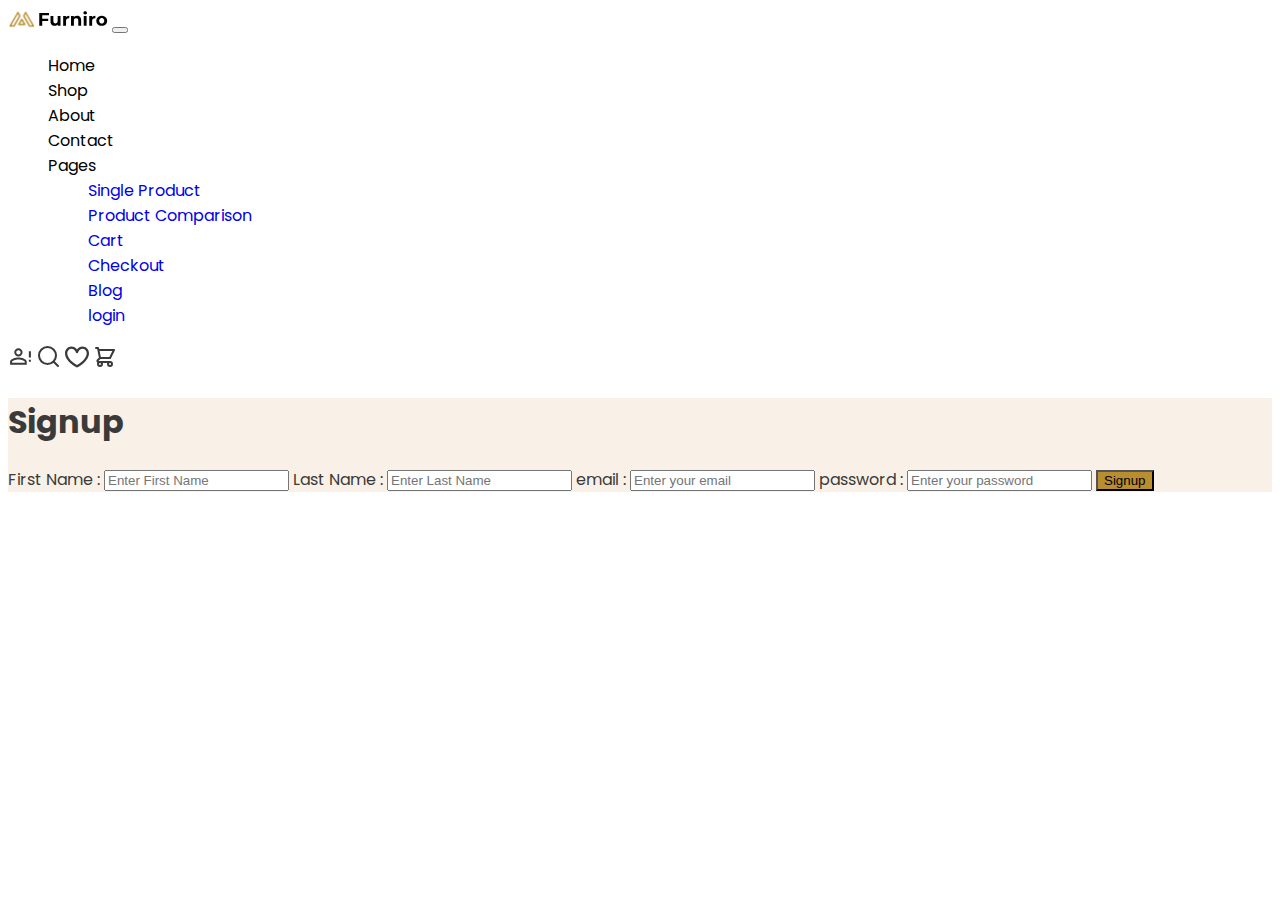
<file: Signup.html>
<!DOCTYPE html>
<html lang="en">

<head>
    <meta charset="UTF-8">
    <meta name="viewport" content="width=device-width, initial-scale=1.0">
    <meta name="description"
        content="Create an account to start shopping, save your favorites, and enjoy a personalized furniture shopping experience.">
    <title>Signup page</title>
    <!-- font google -->
    <link rel="preconnect" href="https://fonts.googleapis.com">
    <link rel="preconnect" href="https://fonts.gstatic.com" crossorigin>
    <link
        href="https://fonts.googleapis.com/css2?family=Poppins:ital,wght@0,100;0,200;0,300;0,400;0,500;0,600;0,700;0,800;0,900;1,100;1,200;1,300;1,400;1,500;1,600;1,700;1,800;1,900&display=swap"
        rel="stylesheet">
    <!-- bootstarp -->
    <link href="https://cdn.jsdelivr.net/npm/bootstrap@5.3.8/dist/css/bootstrap.min.css" rel="stylesheet"
        integrity="sha384-sRIl4kxILFvY47J16cr9ZwB07vP4J8+LH7qKQnuqkuIAvNWLzeN8tE5YBujZqJLB" crossorigin="anonymous">
    <!-- css -->
    <link rel="stylesheet" href="./assets/css/main.css">
    <link rel="stylesheet" href="./assets/css/Signup.css">

</head>
</head>

<body>
    <nav class="navbar navbar-expand-lg bg-white position-sticky z-3 top-0">
        <div class="container-fluid ">
            <a class="navbar-brand" href="#"><img src="./assets/img/logo/Furniro header logo.svg"
                    alt="Furniro header logo"></a>
            <button class="navbar-toggler" type="button" data-bs-toggle="collapse"
                data-bs-target="#navbarSupportedContent" aria-controls="navbarSupportedContent" aria-expanded="false"
                aria-label="Toggle navigation">
                <span class="navbar-toggler-icon"></span>
            </button>
            <div class="collapse navbar-collapse" id="navbarSupportedContent">
                <ul class="navbar-nav m-auto mb-2 mb-lg-0 gap-4">
                    <li class="nav-item">
                        <a class="nav-link " aria-current="page" href="./index.html">Home</a>
                    </li>
                    <li class="nav-item">
                        <a class="nav-link" href="./Shop.html">Shop</a>
                    </li>
                    <li class="nav-item">
                        <a class="nav-link" href="#">About</a>
                    </li>
                    <li class="nav-item">
                        <a class="nav-link" href="./Contact.html">Contact</a>
                    </li>
                    <li class="nav-item dropdown">
                        <a class="nav-link dropdown-toggle" href="#" role="button" data-bs-toggle="dropdown"
                            aria-expanded="false">
                            Pages
                        </a>
                        <ul class="dropdown-menu">
                            <li><a class="dropdown-item" href="./Single Product.html">Single Product</a></li>
                            <li><a class="dropdown-item" href="./Comparison.html">Product Comparison</a></li>
                            <li><a class="dropdown-item" href="./Cart.html">Cart</a></li>
                            <li><a class="dropdown-item" href="./Checkout.html">Checkout</a></li>
                            <li><a class="dropdown-item" href="./Blog.html">Blog</a></li>
                            <li><a class="dropdown-item" href="./login.html">login</a></li>
                        </ul>
                    </li>
                </ul>
            </div>
            <div class="icon d-none d-md-flex d-lg-flex gap-4 justify-content-s">
                <svg xmlns="http://www.w3.org/2000/svg" width="25" height="25" viewBox="0 0 24 24">
                    <path fill="currentColor"
                        d="M20 12V7h2v6h-2m0 4h2v-2h-2m-10-2c2.67 0 8 1.34 8 4v3H2v-3c0-2.66 5.33-4 8-4m0-9a4 4 0 0 1 4 4a4 4 0 0 1-4 4a4 4 0 0 1-4-4a4 4 0 0 1 4-4m0 10.9c-2.97 0-6.1 1.46-6.1 2.1v1.1h12.2V17c0-.64-3.13-2.1-6.1-2.1m0-9A2.1 2.1 0 0 0 7.9 8a2.1 2.1 0 0 0 2.1 2.1A2.1 2.1 0 0 0 12.1 8A2.1 2.1 0 0 0 10 5.9" />
                </svg>
                <svg xmlns="http://www.w3.org/2000/svg" width="24" height="24" viewBox="0 0 24 24">
                    <path fill="none" stroke="currentColor" stroke-linecap="round" stroke-width="2"
                        d="m21 21l-4.486-4.494M19 10.5a8.5 8.5 0 1 1-17 0a8.5 8.5 0 0 1 17 0Z" />
                </svg>
                <svg xmlns="http://www.w3.org/2000/svg" width="24" height="24" viewBox="0 0 16 16">
                    <path fill="currentColor"
                        d="m8 14.25l.345.666a.75.75 0 0 1-.69 0l-.008-.004l-.018-.01a7 7 0 0 1-.31-.17a22 22 0 0 1-3.434-2.414C2.045 10.731 0 8.35 0 5.5C0 2.836 2.086 1 4.25 1C5.797 1 7.153 1.802 8 3.02C8.847 1.802 10.203 1 11.75 1C13.914 1 16 2.836 16 5.5c0 2.85-2.045 5.231-3.885 6.818a22 22 0 0 1-3.744 2.584l-.018.01l-.006.003h-.002ZM4.25 2.5c-1.336 0-2.75 1.164-2.75 3c0 2.15 1.58 4.144 3.365 5.682A20.6 20.6 0 0 0 8 13.393a20.6 20.6 0 0 0 3.135-2.211C12.92 9.644 14.5 7.65 14.5 5.5c0-1.836-1.414-3-2.75-3c-1.373 0-2.609.986-3.029 2.456a.749.749 0 0 1-1.442 0C6.859 3.486 5.623 2.5 4.25 2.5" />
                </svg>
                <svg xmlns="http://www.w3.org/2000/svg" width="24" height="24" viewBox="0 0 24 24">
                    <path fill="none" stroke="currentColor" stroke-linecap="round" stroke-linejoin="round"
                        stroke-width="2"
                        d="M3 3h2l.4 2M7 13h10l4-8H5.4M7 13L5.4 5M7 13l-2.293 2.293c-.63.63-.184 1.707.707 1.707H17m0 0a2 2 0 1 0 0 4a2 2 0 0 0 0-4m-8 2a2 2 0 1 1-4 0a2 2 0 0 1 4 0" />
                </svg>
            </div>

        </div>
    </nav>

    <section class="signup d-flex justify-content-center align-items-center mt-3 rounded-2">
        <div class="signup-cont d-flex flex-column gap-3 shadow p-5 mt-2">
            <h1 class="text-center">Signup</h1>
            <form class="d-flex flex-column gap-1" action="./login.html">
                <label for="firstname">First Name : </label>
                <input type="text" id="firstname" name="FirstName" class="p-2 border-0 rounded-2"
                    placeholder="Enter First Name" required>
                <label for="lastname">Last Name : </label>
                <input type="text" id="lastname" required name="LastName" class="p-2 border-0 rounded-2"
                    placeholder="Enter Last Name">
                <label for="email">email : </label>
                <input type="email" id="email" name="email" class="p-2 border-0 rounded-2"
                    placeholder="Enter your email" required>
                <label for="pass">password : </label>
                <input type="password" id="pass" name="password" class="p-2 border-0 rounded-2"
                    placeholder="Enter your password" required>

                <button type="submit" class="p-2 text-white border-0 rounded-2 mt-3">Signup</button>
            </form>
        </div>
    </section>
    <script src="https://cdn.jsdelivr.net/npm/bootstrap@5.3.8/dist/js/bootstrap.bundle.min.js"
        integrity="sha384-FKyoEForCGlyvwx9Hj09JcYn3nv7wiPVlz7YYwJrWVcXK/BmnVDxM+D2scQbITxI"
        crossorigin="anonymous"></script>
</body>

</html>
</file>
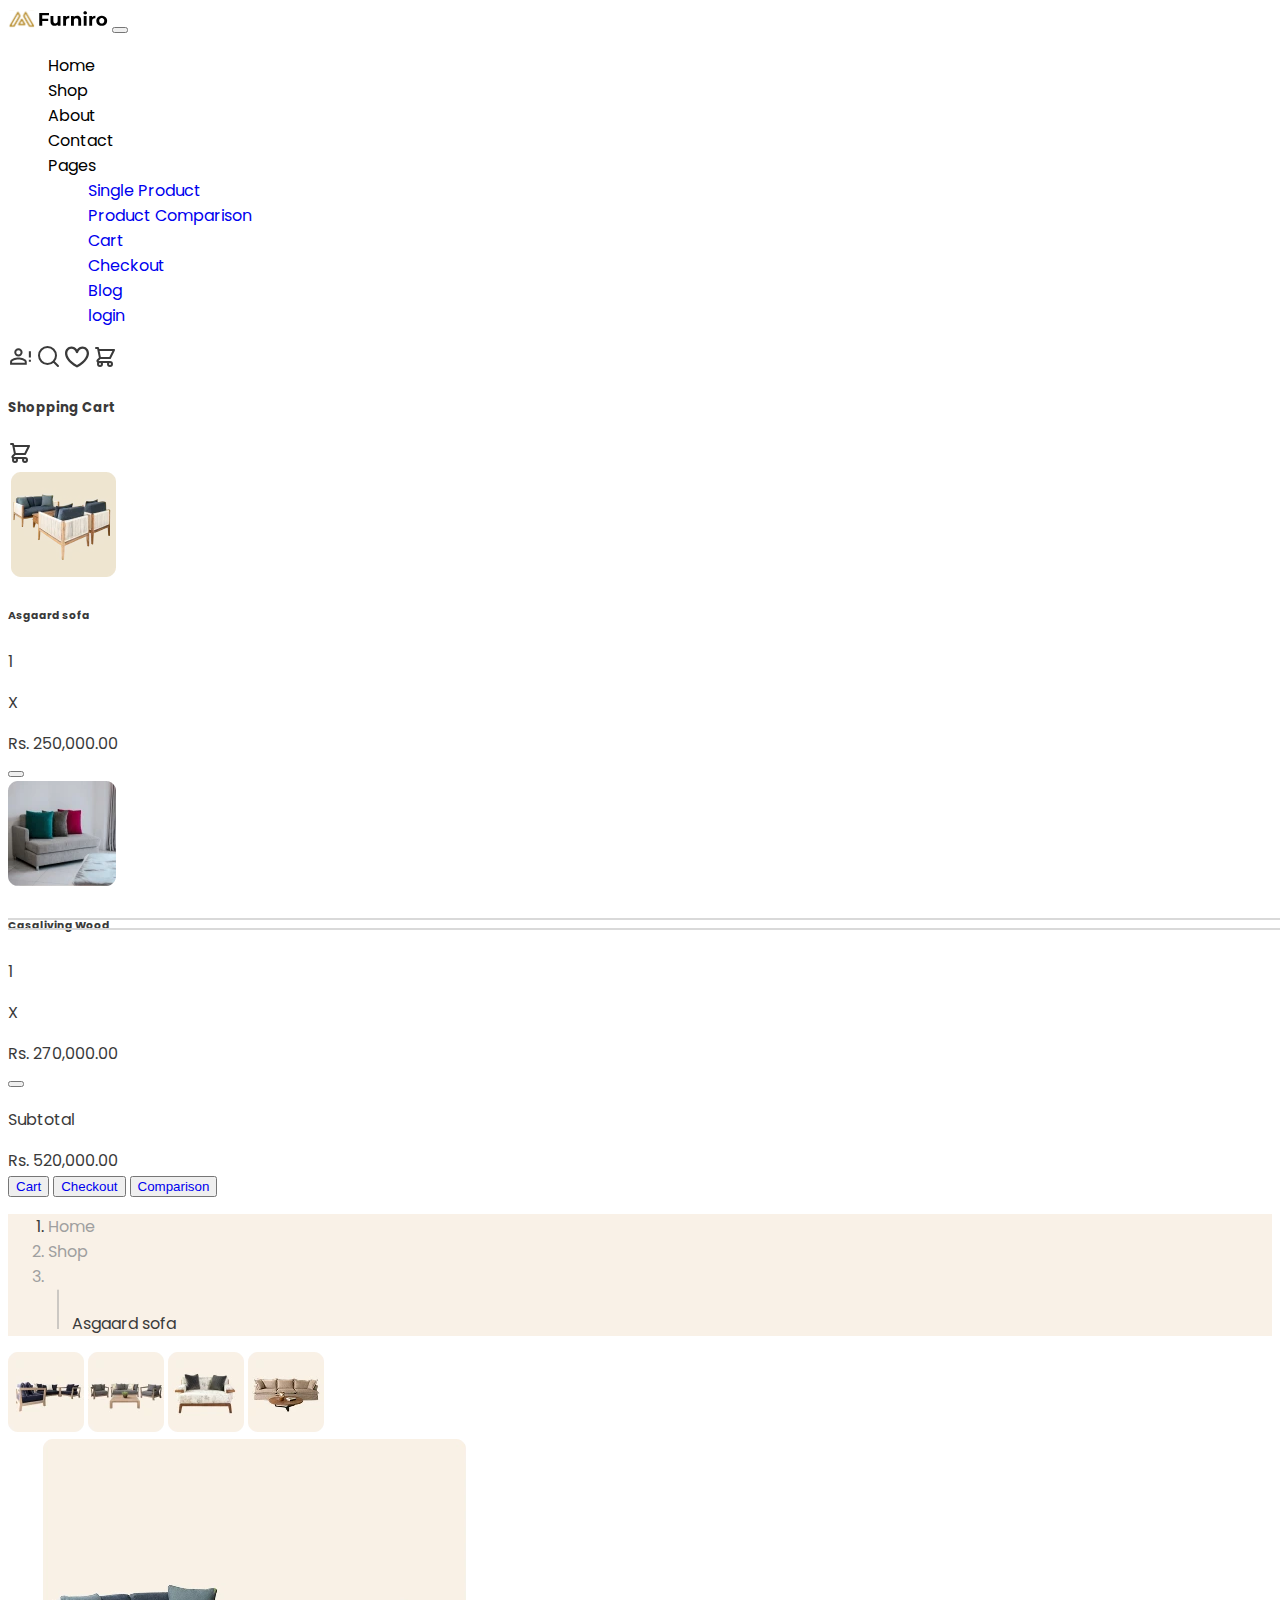
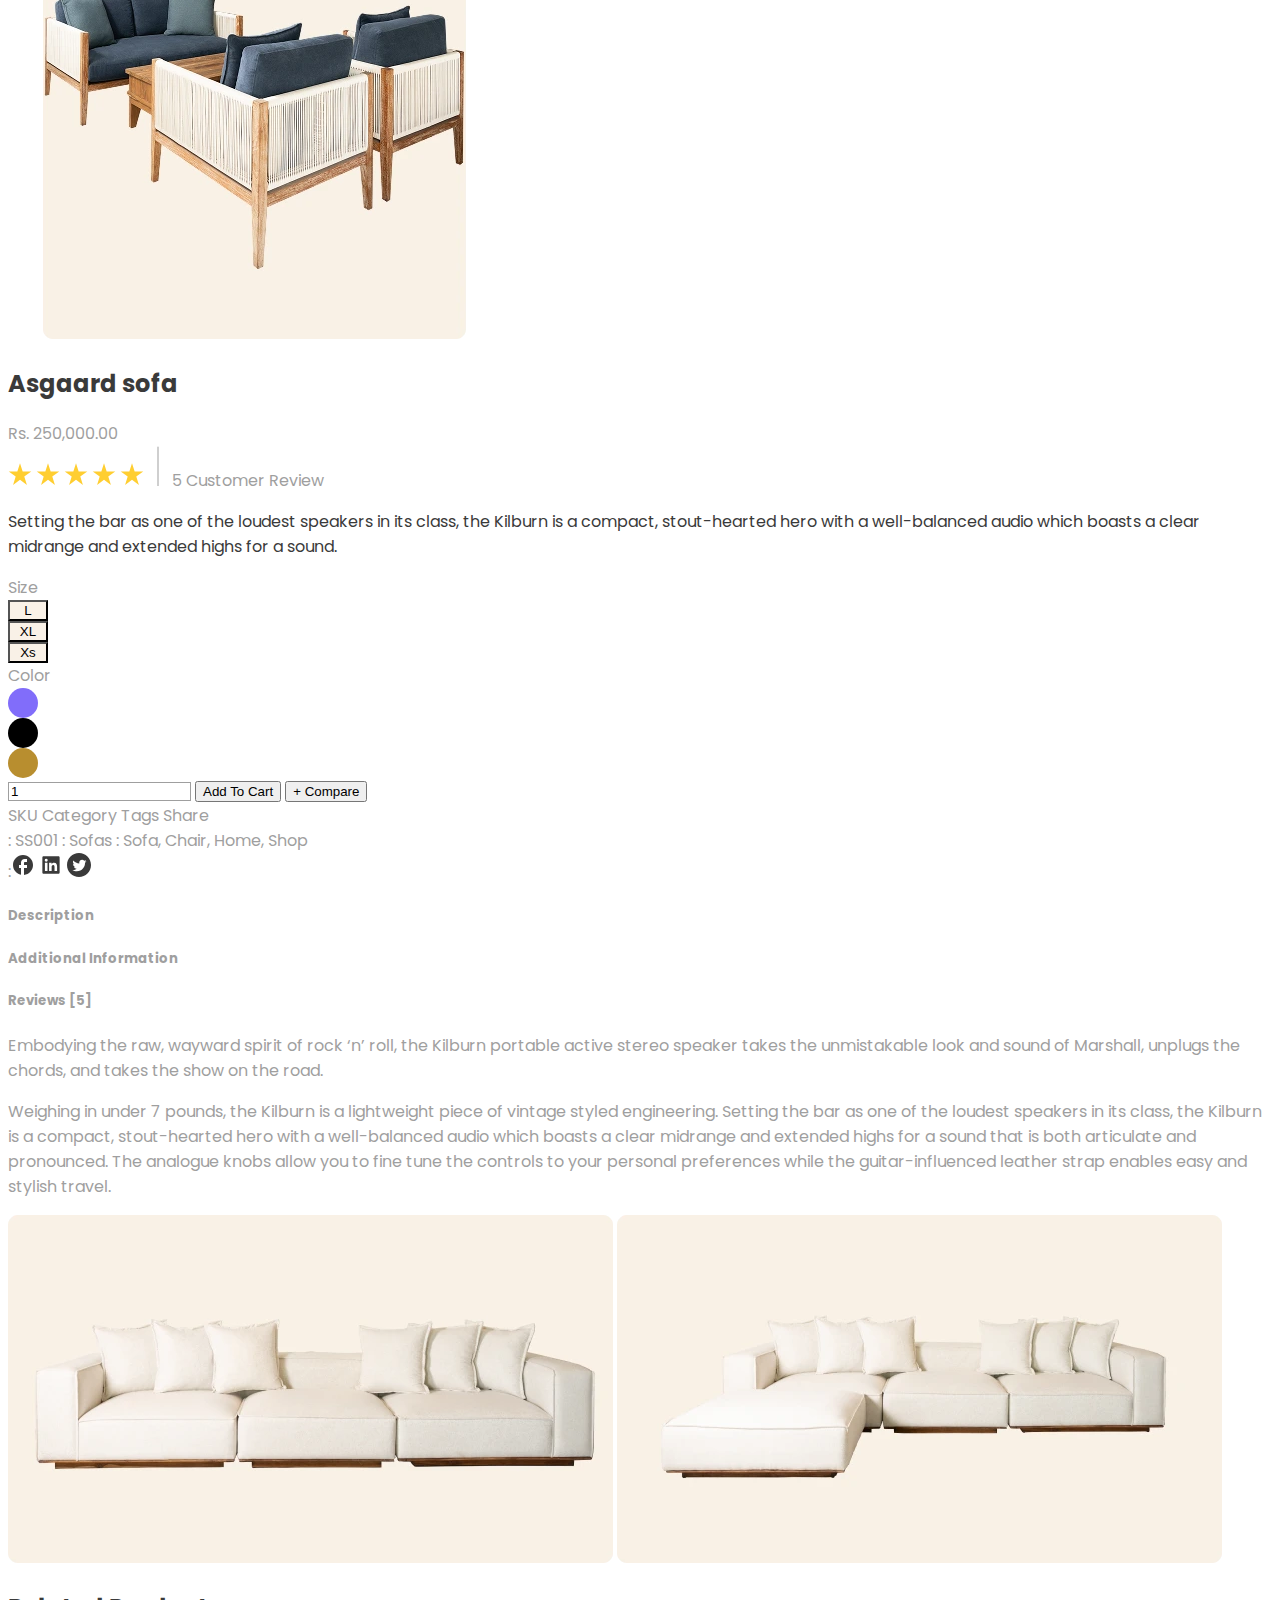
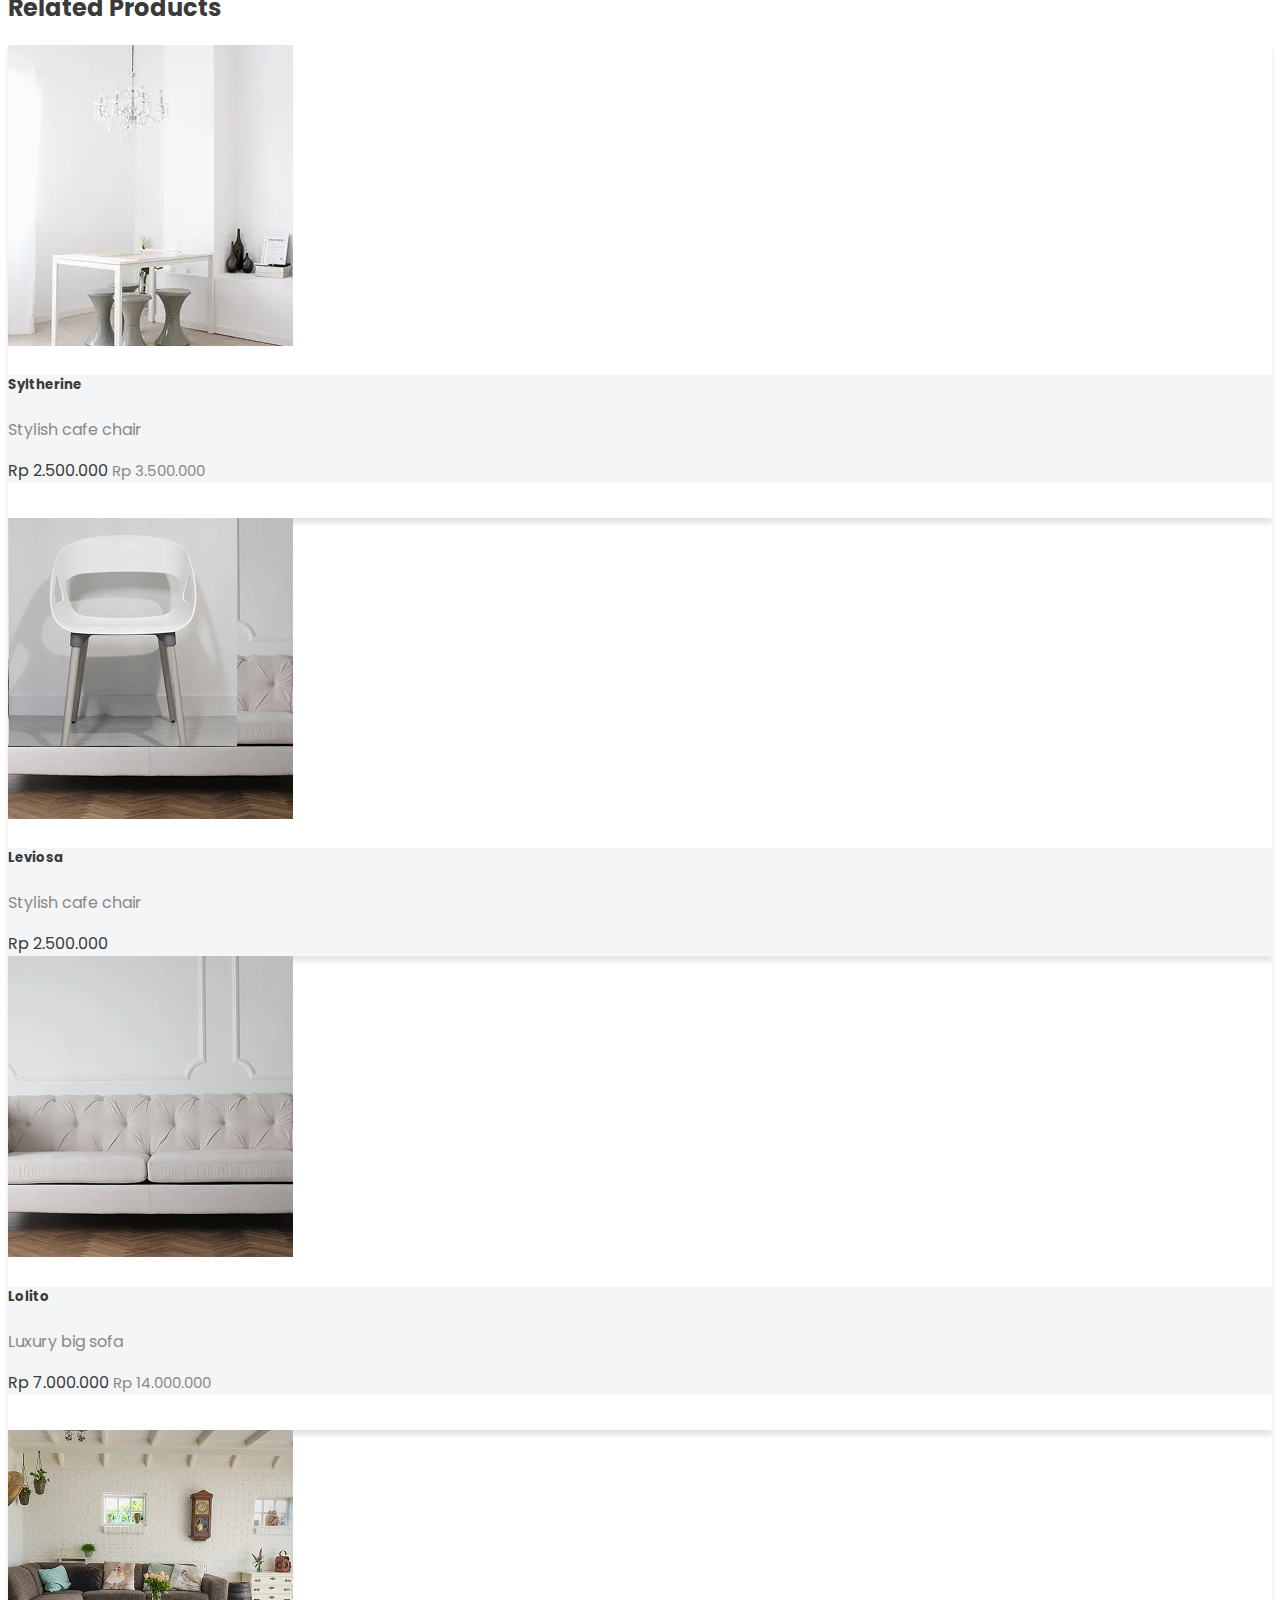
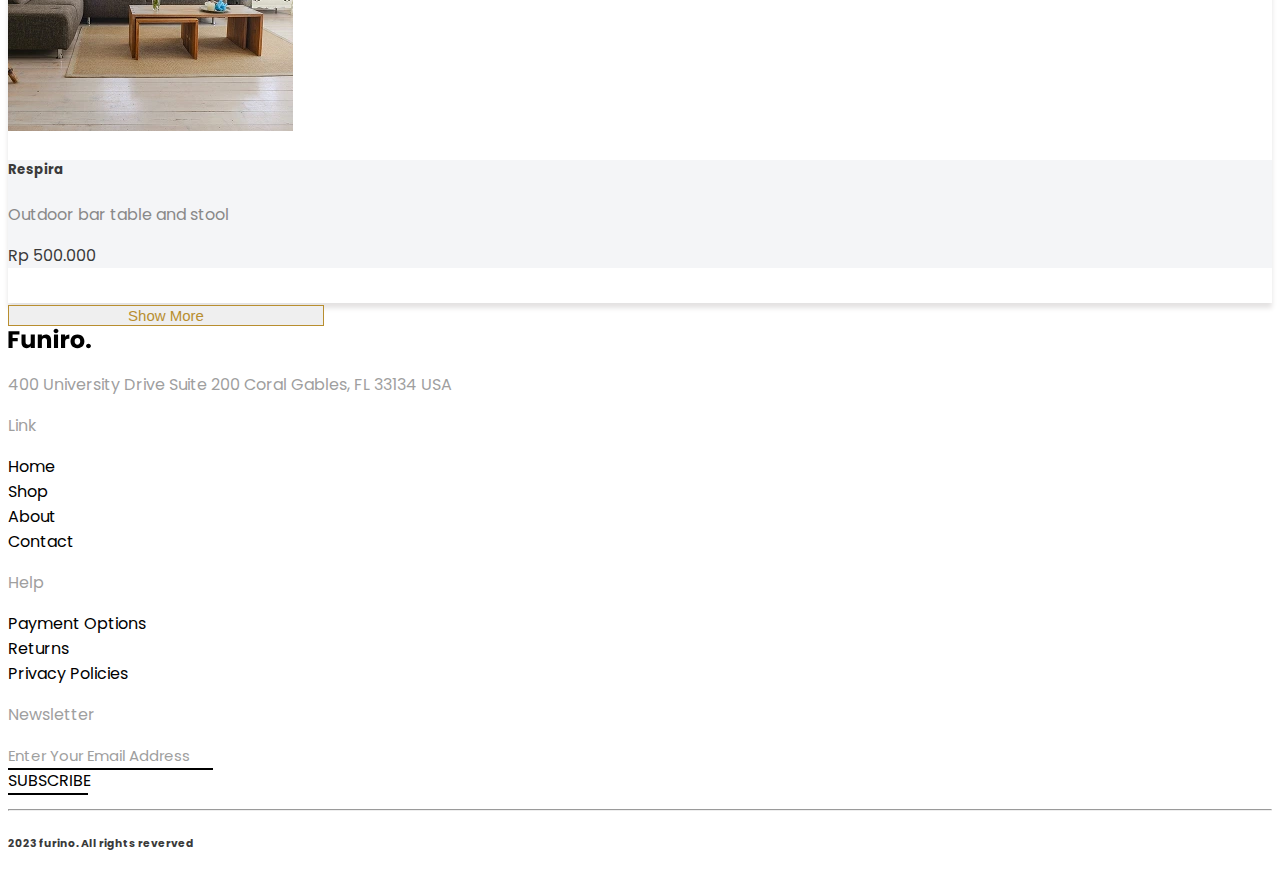
<file: Single Product.html>
<!DOCTYPE html>
<html lang="en">

<head>
    <meta charset="UTF-8">
    <meta>
    <meta name="viewport" content="width=device-width, initial-scale=1.0">
    <meta name="description"
        content="Discover all the details of a product on the single product page. View images, read specifications, and check customer reviews before buying.">
    <title>Single Product page</title>
    <!-- font google -->
    <link rel="preconnect" href="https://fonts.googleapis.com">
    <link rel="preconnect" href="https://fonts.gstatic.com" crossorigin>
    <link
        href="https://fonts.googleapis.com/css2?family=Poppins:ital,wght@0,100;0,200;0,300;0,400;0,500;0,600;0,700;0,800;0,900;1,100;1,200;1,300;1,400;1,500;1,600;1,700;1,800;1,900&display=swap"
        rel="stylesheet">
    <!-- bootstarp -->
    <link href="https://cdn.jsdelivr.net/npm/bootstrap@5.3.8/dist/css/bootstrap.min.css" rel="stylesheet"
        integrity="sha384-sRIl4kxILFvY47J16cr9ZwB07vP4J8+LH7qKQnuqkuIAvNWLzeN8tE5YBujZqJLB" crossorigin="anonymous">

    <!-- css -->
    <link rel="stylesheet" href="./assets/css/main.css">
    <link rel="stylesheet" href="./assets/css/single product.css">

</head>

<body>
    <nav class="navbar navbar-expand-lg bg-white position-sticky z-3 top-0">
        <div class="container-fluid ">
            <a class="navbar-brand" href="#"><img src="./assets/img/logo/Furniro header logo.svg"
                    alt="Furniro header logo"></a>
            <button class="navbar-toggler" type="button" data-bs-toggle="collapse"
                data-bs-target="#navbarSupportedContent" aria-controls="navbarSupportedContent" aria-expanded="false"
                aria-label="Toggle navigation">
                <span class="navbar-toggler-icon"></span>
            </button>
            <div class="collapse navbar-collapse" id="navbarSupportedContent">
                <ul class="navbar-nav m-auto mb-2 mb-lg-0 gap-4">
                    <li class="nav-item">
                        <a class="nav-link " aria-current="page" href="./index.html">Home</a>
                    </li>
                    <li class="nav-item">
                        <a class="nav-link" href="./Shop.html">Shop</a>
                    </li>
                    <li class="nav-item">
                        <a class="nav-link" href="#">About</a>
                    </li>
                    <li class="nav-item">
                        <a class="nav-link" href="./Contact.html">Contact</a>
                    </li>
                    <li class="nav-item dropdown">
                        <a class="nav-link dropdown-toggle" href="#" role="button" data-bs-toggle="dropdown"
                            aria-expanded="false">
                            Pages
                        </a>
                        <ul class="dropdown-menu">
                            <li><a class="dropdown-item" href="./Single Product.html">Single Product</a></li>
                            <li><a class="dropdown-item" href="./Comparison.html">Product Comparison</a></li>
                            <li><a class="dropdown-item" href="./Cart.html">Cart</a></li>
                            <li><a class="dropdown-item" href="./Checkout.html">Checkout</a></li>
                            <li><a class="dropdown-item" href="./Blog.html">Blog</a></li>
                            <li><a class="dropdown-item" href="./login.html">login</a></li>
                        </ul>
                    </li>
                </ul>
            </div>
            <div class="icon d-none d-md-flex d-lg-flex gap-4 justify-content-s">
                <svg xmlns="http://www.w3.org/2000/svg" width="25" height="25" viewBox="0 0 24 24">
                    <path fill="currentColor"
                        d="M20 12V7h2v6h-2m0 4h2v-2h-2m-10-2c2.67 0 8 1.34 8 4v3H2v-3c0-2.66 5.33-4 8-4m0-9a4 4 0 0 1 4 4a4 4 0 0 1-4 4a4 4 0 0 1-4-4a4 4 0 0 1 4-4m0 10.9c-2.97 0-6.1 1.46-6.1 2.1v1.1h12.2V17c0-.64-3.13-2.1-6.1-2.1m0-9A2.1 2.1 0 0 0 7.9 8a2.1 2.1 0 0 0 2.1 2.1A2.1 2.1 0 0 0 12.1 8A2.1 2.1 0 0 0 10 5.9" />
                </svg>
                <svg xmlns="http://www.w3.org/2000/svg" width="24" height="24" viewBox="0 0 24 24">
                    <path fill="none" stroke="currentColor" stroke-linecap="round" stroke-width="2"
                        d="m21 21l-4.486-4.494M19 10.5a8.5 8.5 0 1 1-17 0a8.5 8.5 0 0 1 17 0Z" />
                </svg>
                <svg xmlns="http://www.w3.org/2000/svg" width="24" height="24" viewBox="0 0 16 16">
                    <path fill="currentColor"
                        d="m8 14.25l.345.666a.75.75 0 0 1-.69 0l-.008-.004l-.018-.01a7 7 0 0 1-.31-.17a22 22 0 0 1-3.434-2.414C2.045 10.731 0 8.35 0 5.5C0 2.836 2.086 1 4.25 1C5.797 1 7.153 1.802 8 3.02C8.847 1.802 10.203 1 11.75 1C13.914 1 16 2.836 16 5.5c0 2.85-2.045 5.231-3.885 6.818a22 22 0 0 1-3.744 2.584l-.018.01l-.006.003h-.002ZM4.25 2.5c-1.336 0-2.75 1.164-2.75 3c0 2.15 1.58 4.144 3.365 5.682A20.6 20.6 0 0 0 8 13.393a20.6 20.6 0 0 0 3.135-2.211C12.92 9.644 14.5 7.65 14.5 5.5c0-1.836-1.414-3-2.75-3c-1.373 0-2.609.986-3.029 2.456a.749.749 0 0 1-1.442 0C6.859 3.486 5.623 2.5 4.25 2.5" />
                </svg>
                <svg xmlns="http://www.w3.org/2000/svg" width="24" height="24" viewBox="0 0 24 24"
                data-bs-toggle="offcanvas" data-bs-target="#offcanvasRight">
                    <path fill="none" stroke="currentColor" stroke-linecap="round" stroke-linejoin="round"
                        stroke-width="2"
                        d="M3 3h2l.4 2M7 13h10l4-8H5.4M7 13L5.4 5M7 13l-2.293 2.293c-.63.63-.184 1.707.707 1.707H17m0 0a2 2 0 1 0 0 4a2 2 0 0 0 0-4m-8 2a2 2 0 1 1-4 0a2 2 0 0 1 4 0" />
                </svg>
            </div>

        </div>
    </nav>
    <div class="offcanvas offcanvas-end" tabindex="-1" id="offcanvasRight"
        aria-labelledby="offcanvasRightLabel">
        <div class="offcanvas-header d-flex justify-content-between">
            <h5 class="offcanvas-title" id="offcanvasRightLabel">Shopping Cart</h5>
            <svg xmlns="http://www.w3.org/2000/svg" width="24" height="24" viewBox="0 0 24 24" aria-label="Close"
                data-bs-dismiss="offcanvas">
                <path fill="none" stroke="currentColor" stroke-linecap="round" stroke-linejoin="round" stroke-width="2"
                    d="M3 3h2l.4 2M7 13h10l4-8H5.4M7 13L5.4 5M7 13l-2.293 2.293c-.63.63-.184 1.707.707 1.707H17m0 0a2 2 0 1 0 0 4a2 2 0 0 0 0-4m-8 2a2 2 0 1 1-4 0a2 2 0 0 1 4 0" />
            </svg>
        </div>
        <div class="offcanvas-body position-relative mt-5">
            <div class="container-fluid d-flex flex-column gap-4">
                <div class="d-flex gap-5">
                    <img src="./assets/img/public/Asgaard sofa.webp" alt="Asgaard sofa">
                    <div class="d-flex flex-column justify-content-center">
                        <h6>Asgaard sofa</h6>
                        <div class=" d-flex gap-3">
                            <p>1 </p>
                            <p>X</p>
                            <span class="fs-6">Rs. 250,000.00</span>
                        </div>
                    </div>
                    <div class="button-clos m-auto">
                        <button type="button" class="btn-close " data-bs-dismiss="offcanvas"
                            aria-label="Close"></button>
                    </div>
                </div>
                <div class="d-flex gap-5">
                    <img src="./assets/img/public/Casaliving Wood.webp" alt="Casaliving Wood">
                    <div class="d-flex flex-column justify-content-center">
                        <h6>Casaliving Wood</h6>
                        <div class=" d-flex gap-3">
                            <p>1 </p>
                            <p>X</p>
                            <span class="fs-6">Rs. 270,000.00</span>
                        </div>
                    </div>
                    <div class="button-clos m-auto">
                        <button type="button" class="btn-close " data-bs-dismiss="offcanvas"
                            aria-label="Close"></button>
                    </div>
                </div>
                <div class="Subtotal d-flex gap-5 justify-content-around">
                    <p class="fw-medium">Subtotal</p>
                    <span class="fw-semibold fs-6">Rs. 520,000.00</span>
                </div>
                <div class="d-flex gap-3 mt-3">
                    <button type="submit" class="rounded-5 border-1 px-4 bg-white"><a href="./Cart.html"
                            class="link-dark">Cart</a></button>
                    <button type="submit" class="rounded-5 border-1 px-3 bg-white"><a href="./Checkout.html"
                            class="link-dark">Checkout</a></button>
                    <button type="submit" class="rounded-5 border-1 px-3 bg-white"><a href="./Comparison.html"
                            class="link-dark">Comparison</a></button>
                </div>
            </div>
        </div>
    </div>

    <main>
        <section class="product-toolbar text-dark p-3 mt-2 ">
            <div class="container">
                <div class="row">
                    <nav style="--bs-breadcrumb-divider: '>';" aria-label="breadcrumb">
                        <ol class="breadcrumb d-flex align-items-center gap-2 ps-5 ms-5">
                            <li class="breadcrumb-item"><a href="#">Home</a></li>
                            <li class="breadcrumb-item active" aria-current="page">Shop</li>
                            <li class="breadcrumb-item active text-dark" aria-current="page"></li>
                            <svg class="svg-line" xmlns="http://www.w3.org/2000/svg" width="20" height="40"
                                viewBox="0 0 20 40">
                                <path fill="currentColor" fill-rule="evenodd"
                                    d="M10 .5a.5.5 0 0 0-.5.5v39a.5.5 0 0 0 1 0V1a.5.5 0 0 0-.5-.5"
                                    clip-rule="evenodd" />
                            </svg>
                            <span>Asgaard sofa</span>
                        </ol>
                    </nav>


                </div>

            </div>
        </section>
        <section class="Asgaard position-relative">
            <div class="container">
                <div class="row">
                    <div class="offset-md-1 col-lg-6 col-12 d-flex gap-2 mt-4">
                        <div class="d-flex flex-column gap-4">
                            <img src="./assets/img/sofa/sofa-1.webp" alt="sofa-1">
                            <img src="./assets/img/sofa/sofa-2.webp" alt="sofa-2">
                            <img src="./assets/img/sofa/sofa-3.webp" alt="sofa-3">
                            <img src="./assets/img/sofa/sofa-4.webp" alt="sofa-4">
                        </div>
                        <img class="h-75 w-75" src="./assets/img/sofa/sofa-5.webp" alt="sofa-5">
                    </div>
                    <div class="col-lg-5 col-12 mt-4">
                        <h2>Asgaard sofa</h2>
                        <span>Rs. 250,000.00</span>
                        <div class="icon">
                            <svg xmlns="http://www.w3.org/2000/svg" width="24" height="24" viewBox="0 0 64 64">
                                <path fill="#ffce31"
                                    d="M62 25.2H39.1L32 3l-7.1 22.2H2l18.5 13.7l-7 22.1L32 47.3L50.5 61l-7.1-22.2z" />
                            </svg>
                            <svg xmlns="http://www.w3.org/2000/svg" width="24" height="24" viewBox="0 0 64 64">
                                <path fill="#ffce31"
                                    d="M62 25.2H39.1L32 3l-7.1 22.2H2l18.5 13.7l-7 22.1L32 47.3L50.5 61l-7.1-22.2z" />
                            </svg>
                            <svg xmlns="http://www.w3.org/2000/svg" width="24" height="24" viewBox="0 0 64 64">
                                <path fill="#ffce31"
                                    d="M62 25.2H39.1L32 3l-7.1 22.2H2l18.5 13.7l-7 22.1L32 47.3L50.5 61l-7.1-22.2z" />
                            </svg>
                            <svg xmlns="http://www.w3.org/2000/svg" width="24" height="24" viewBox="0 0 64 64">
                                <path fill="#ffce31"
                                    d="M62 25.2H39.1L32 3l-7.1 22.2H2l18.5 13.7l-7 22.1L32 47.3L50.5 61l-7.1-22.2z" />
                            </svg>
                            <svg xmlns="http://www.w3.org/2000/svg" width="24" height="24" viewBox="0 0 64 64">
                                <path fill="#ffce31"
                                    d="M62 25.2H39.1L32 3l-7.1 22.2H2l18.5 13.7l-7 22.1L32 47.3L50.5 61l-7.1-22.2z" />
                            </svg>
                            <svg class="svg-line" xmlns="http://www.w3.org/2000/svg" width="20" height="40"
                                viewBox="0 0 20 40">
                                <path fill="currentColor" fill-rule="evenodd"
                                    d="M10 .5a.5.5 0 0 0-.5.5v39a.5.5 0 0 0 1 0V1a.5.5 0 0 0-.5-.5"
                                    clip-rule="evenodd" />
                            </svg>
                            <span>5 Customer Review</span>
                        </div>
                        <p>Setting the bar as one of the loudest speakers in its class, the Kilburn is a compact,
                            stout-hearted hero with a well-balanced audio which boasts a clear midrange and extended
                            highs for a sound.
                        </p>
                        <span>Size</span>
                        <div class="button-product d-flex gap-3 pt-2 mb-3 ">
                            <button class="btn rounded-2 py-2 pe-3 ps-3">L</button>
                            <button class="btn rounded-2 py-2 pe-3 ps-3">XL</button>
                            <button class="btn rounded-2 py-2 pe-3 ps-3">Xs</button>
                        </div>
                        <span>Color</span>
                        <div class="d-flex mt-2 gap-3">
                            <div class="Circle-Lavender"></div>
                            <div class="Circle-Black"></div>
                            <div class="Circle-Golden"></div>
                        </div>
                        <form class=" d-flex mt-4 gap-3  position-relative">
                            <input type="number" name="number" placeholder="1"
                                class="rounded-3 px-0 py-0 border-1 w-25 text-center">

                            <button class="rounded-3 px-4 py-2 border-1 text-center bg-white">Add To Cart</button>
                            <button class="rounded-3 px-4 py-2 border-1 text-center bg-white">+ Compare</button>
                        </form>
                        <div class="pt-5 d-flex gap-5">
                            <div class="d-flex flex-column gap-2">
                                <span>SKU</span>
                                <span>Category</span>
                                <span>Tags</span>
                                <span>Share</span>
                            </div>
                            <div class="d-flex flex-column gap-2">
                                <span>: SS001</span>
                                <span>: Sofas</span>
                                <span>: Sofa, Chair, Home, Shop</span>
                                <div class=" d-flex gap-3"><span>:</span><svg xmlns=" http://www.w3.org/2000/svg"
                                        width="24" height="24" viewBox="0 0 24 24">
                                        <path fill="currentColor"
                                            d="M22 12c0-5.52-4.48-10-10-10S2 6.48 2 12c0 4.84 3.44 8.87 8 9.8V15H8v-3h2V9.5C10 7.57 11.57 6 13.5 6H16v3h-2c-.55 0-1 .45-1 1v2h3v3h-3v6.95c5.05-.5 9-4.76 9-9.95" />
                                    </svg>
                                    <svg xmlns="http://www.w3.org/2000/svg" width="24" height="24"
                                        viewBox="0 0 100 100">
                                        <path fill="currentColor"
                                            d="M80.667 14H19.315C16.381 14 14 16.325 14 19.188v61.617C14 83.672 16.381 86 19.315 86h61.352C83.603 86 86 83.672 86 80.805V19.188C86 16.325 83.603 14 80.667 14M35.354 75.354H24.67V40.995h10.684zm-5.342-39.057a6.19 6.19 0 0 1-6.19-6.194a6.189 6.189 0 1 1 12.379 0a6.194 6.194 0 0 1-6.189 6.194M75.35 75.354H64.683V58.646c0-3.986-.078-9.111-5.551-9.111c-5.558 0-6.405 4.341-6.405 8.822v16.998H42.052v-34.36h10.245v4.692h.146c1.426-2.7 4.91-5.549 10.106-5.549c10.806 0 12.802 7.114 12.802 16.369v18.847z" />
                                    </svg>
                                    <svg xmlns="http://www.w3.org/2000/svg" width="24" height="24" viewBox="0 0 14 14">
                                        <path fill="currentColor"
                                            d="M7 0c3.87 0 7 3.13 7 7s-3.13 7-7 7s-7-3.13-7-7s3.13-7 7-7M5.72 10.69c3.1 0 4.8-2.57 4.8-4.8v-.22c.33-.24.62-.54.84-.88c-.3.13-.63.22-.97.27c.35-.21.62-.54.74-.93c-.33.19-.69.33-1.07.41c-.31-.33-.75-.53-1.23-.53c-.93 0-1.69.76-1.69 1.69c0 .13.01.26.05.38c-1.4-.07-2.65-.74-3.48-1.76c-.14.25-.23.54-.23.85c0 .58.3 1.1.75 1.4c-.28 0-.54-.08-.76-.21v.02c0 .82.58 1.5 1.35 1.66c-.14.04-.29.06-.44.06c-.11 0-.21-.01-.32-.03c.21.67.84 1.16 1.57 1.17c-.58.45-1.31.72-2.1.72c-.14 0-.27 0-.4-.02c.74.48 1.63.76 2.58.76"
                                            class="cls-1" />
                                    </svg></p>
                                </div>
                            </div>
                        </div>
                    </div>
                </div>
        </section>
        <section class="description position-relative py-5 mt-5">
            <div class="container">
                <div class="d-flex flex-column gap-4">
                    <div class="d-flex gap-3 justify-content-center">
                        <h5 class="text-dark">Description</h5>
                        <h5>Additional Information</h5>
                        <h5>Reviews [5]</h5>
                    </div>
                    <div class="ms-5">
                        <p>Embodying the raw, wayward spirit of rock ‘n’ roll, the Kilburn portable active stereo
                            speaker
                            takes the unmistakable look and sound of Marshall, unplugs the chords, and takes the show on
                            the
                            road.</p>
                        <p>Weighing in under 7 pounds, the Kilburn is a lightweight piece of vintage styled engineering.
                            Setting the bar as one of the loudest speakers in its class, the Kilburn is a compact,
                            stout-hearted hero with a well-balanced audio which boasts a clear midrange and extended
                            highs
                            for a sound that is both articulate and pronounced. The analogue knobs allow you to fine
                            tune
                            the controls to your personal preferences while the guitar-influenced leather strap enables
                            easy
                            and stylish travel.</p>
                    </div>
                    <div class="img d-flex gap-3">
                        <img src="./assets/img/public/img1.webp" alt="img1">
                        <img src="./assets/img/public/img2.webp" alt="img2">
                    </div>
                </div>
            </div>
        </section>
        <section class="product text-center py-5 ">
            <h2 class="fw-medium mb-3 text-dark">Related Products</h2>
            <div class="container d-flex justify-content-center">
                <div class="row pt-0">
                    <div class="col-lg-3 col-md-6 col-sm-12 my-3 px-2">
                        <div class=" card text-start ">
                            <img src="./assets/img/product/Syltherine.webp" class="card-img-top" alt="Syltherine">
                            <div class="card-body d-flex flex-column align-items-start">
                                <h5 class="card-title fw-semibold">Syltherine</h5>
                                <p class="card-text">Stylish cafe chair</p>
                                <div class="card-info d-flex gap-2">
                                    <span class="price1 fw-semibold">Rp 2.500.000</span>
                                    <span class="price2 text-decoration-line-through">Rp 3.500.000</span>
                                </div>
                            </div>
                            <div class="overlay position-absolute w-100 h-100 top-0 start-0"></div>
                            <div
                                class="logo-circle bg-num border-0 rounded-circle d-flex justify-content-center align-items-center position-absolute">
                                <span>-30%</span>
                            </div>
                            <div
                                class="product-hover position-absolute d-flex flex-column gap-3 justify-content-center align-items-center ">
                                <button class="btn bg-white px-5 py-2 fw-semibold">Add to cart</button>
                                <div class="product-react d-flex gap-2">
                                    <div class="react d-flex">
                                        <svg xmlns="http://www.w3.org/2000/svg" height="20" width="20"
                                            viewBox="0 0 640 640"><!--!Font Awesome Free v7.1.0 by @fontawesome - https://fontawesome.com License - https://fontawesome.com/license/free Copyright 2025 Fonticons, Inc.-->
                                            <path fill="#ffffff"
                                                d="M448 256C501 256 544 213 544 160C544 107 501 64 448 64C395 64 352 107 352 160C352 165.4 352.5 170.8 353.3 176L223.6 248.1C206.7 233.1 184.4 224 160 224C107 224 64 267 64 320C64 373 107 416 160 416C184.4 416 206.6 406.9 223.6 391.9L353.3 464C352.4 469.2 352 474.5 352 480C352 533 395 576 448 576C501 576 544 533 544 480C544 427 501 384 448 384C423.6 384 401.4 393.1 384.4 408.1L254.7 336C255.6 330.8 256 325.5 256 320C256 314.5 255.5 309.2 254.7 304L384.4 231.9C401.3 246.9 423.6 256 448 256z" />
                                        </svg>
                                        <h6 class="fw-semibold">Share</h6>

                                    </div>
                                    <div class="react d-flex">
                                        <svg xmlns="http://www.w3.org/2000/svg" width="20" height="20"
                                            viewBox="0 0 24 24">
                                            <path fill="none" stroke="#ffffff" stroke-linecap="round"
                                                stroke-linejoin="round" stroke-width="2"
                                                d="M21 6H3m18 0l-4 4m4-4l-4-4M3 18h18M3 18l4 4m-4-4l4-4" />
                                        </svg>
                                        <h6 class="fw-semibold">Compare</h6>
                                    </div>
                                    <div class="react d-flex">
                                        <svg xmlns="http://www.w3.org/2000/svg" width="20" height="20"
                                            viewBox="0 0 50 50">
                                            <path fill="#ffffff"
                                                d="m25 39.7l-.6-.5C11.5 28.7 8 25 8 19c0-5 4-9 9-9c4.1 0 6.4 2.3 8 4.1c1.6-1.8 3.9-4.1 8-4.1c5 0 9 4 9 9c0 6-3.5 9.7-16.4 20.2l-.6.5zM17 12c-3.9 0-7 3.1-7 7c0 5.1 3.2 8.5 15 18.1c11.8-9.6 15-13 15-18.1c0-3.9-3.1-7-7-7c-3.5 0-5.4 2.1-6.9 3.8L25 17.1l-1.1-1.3C22.4 14.1 20.5 12 17 12z" />
                                        </svg>
                                        <h6 class="fw-semibold">Like</h6>
                                    </div>
                                </div>
                            </div>
                        </div>
                    </div>
                    <div class="col-lg-3 col-md-6 col-sm-12 my-3 px-2">
                        <div class=" card text-start ">
                            <img src="./assets/img/product/Leviosa.webp" class="card-img-top" alt="leviosa">
                            <div class="card-body d-flex flex-column align-items-start">
                                <h5 class="card-title fw-semibold">Leviosa</h5>
                                <p class="card-text">Stylish cafe chair</p>
                                <div class="card-info ">
                                    <span class="price1 fw-semibold">Rp 2.500.000</span>
                                </div>
                            </div>
                            <div class="overlay position-absolute w-100 h-100 top-0 start-0"></div>
                            <div class="product-hover position-absolute d-flex flex-column gap-3 align-items-center ">
                                <button class="btn bg-white px-5 py-2 fw-semibold">Add to cart</button>
                                <div class="product-react d-flex gap-2">
                                    <div class="react d-flex">
                                        <svg xmlns="http://www.w3.org/2000/svg" height="20" width="20"
                                            viewBox="0 0 640 640"><!--!Font Awesome Free v7.1.0 by @fontawesome - https://fontawesome.com License - https://fontawesome.com/license/free Copyright 2025 Fonticons, Inc.-->
                                            <path fill="#ffffff"
                                                d="M448 256C501 256 544 213 544 160C544 107 501 64 448 64C395 64 352 107 352 160C352 165.4 352.5 170.8 353.3 176L223.6 248.1C206.7 233.1 184.4 224 160 224C107 224 64 267 64 320C64 373 107 416 160 416C184.4 416 206.6 406.9 223.6 391.9L353.3 464C352.4 469.2 352 474.5 352 480C352 533 395 576 448 576C501 576 544 533 544 480C544 427 501 384 448 384C423.6 384 401.4 393.1 384.4 408.1L254.7 336C255.6 330.8 256 325.5 256 320C256 314.5 255.5 309.2 254.7 304L384.4 231.9C401.3 246.9 423.6 256 448 256z" />
                                        </svg>
                                        <h6 class="fw-semibold">Share</h6>

                                    </div>
                                    <div class="react d-flex">
                                        <svg xmlns="http://www.w3.org/2000/svg" width="20" height="20"
                                            viewBox="0 0 24 24">
                                            <path fill="none" stroke="#ffffff" stroke-linecap="round"
                                                stroke-linejoin="round" stroke-width="2"
                                                d="M21 6H3m18 0l-4 4m4-4l-4-4M3 18h18M3 18l4 4m-4-4l4-4" />
                                        </svg>
                                        <h6 class="fw-semibold">Compare</h6>
                                    </div>
                                    <div class="react d-flex">
                                        <svg xmlns="http://www.w3.org/2000/svg" width="20" height="20"
                                            viewBox="0 0 50 50">
                                            <path fill="#ffffff"
                                                d="m25 39.7l-.6-.5C11.5 28.7 8 25 8 19c0-5 4-9 9-9c4.1 0 6.4 2.3 8 4.1c1.6-1.8 3.9-4.1 8-4.1c5 0 9 4 9 9c0 6-3.5 9.7-16.4 20.2l-.6.5zM17 12c-3.9 0-7 3.1-7 7c0 5.1 3.2 8.5 15 18.1c11.8-9.6 15-13 15-18.1c0-3.9-3.1-7-7-7c-3.5 0-5.4 2.1-6.9 3.8L25 17.1l-1.1-1.3C22.4 14.1 20.5 12 17 12z" />
                                        </svg>
                                        <h6 class="fw-semibold">Like</h6>
                                    </div>
                                </div>
                            </div>
                        </div>
                    </div>
                    <div class="col-lg-3 col-md-6 col-sm-12 my-3 px-2">
                        <div class=" card text-start ">
                            <img src="./assets/img/product/Lolito.webp" class="card-img-top" alt="Lalito">
                            <div class="card-body d-flex flex-column align-items-start">
                                <h5 class="card-title fw-semibold">Lolito</h5>
                                <p class="card-text">Luxury big sofa</p>
                                <div class="card-info d-flex gap-2">
                                    <span class="price1 fw-semibold">Rp 7.000.000</span>
                                    <span class="price2 text-decoration-line-through">Rp 14.000.000</span>
                                </div>
                            </div>
                            <div class="overlay position-absolute w-100 h-100 top-0 start-0"></div>
                            <div
                                class="logo-circle bg-num border-0 rounded-circle d-flex justify-content-center align-items-center position-absolute">
                                <span>-50%</span>
                            </div>
                            <div class="product-hover position-absolute d-flex flex-column gap-3 align-items-center ">
                                <button class="btn bg-white px-5 py-2 fw-semibold">Add to cart</button>
                                <div class="product-react d-flex gap-2">
                                    <div class="react d-flex">
                                        <svg xmlns="http://www.w3.org/2000/svg" height="20" width="20"
                                            viewBox="0 0 640 640"><!--!Font Awesome Free v7.1.0 by @fontawesome - https://fontawesome.com License - https://fontawesome.com/license/free Copyright 2025 Fonticons, Inc.-->
                                            <path fill="#ffffff"
                                                d="M448 256C501 256 544 213 544 160C544 107 501 64 448 64C395 64 352 107 352 160C352 165.4 352.5 170.8 353.3 176L223.6 248.1C206.7 233.1 184.4 224 160 224C107 224 64 267 64 320C64 373 107 416 160 416C184.4 416 206.6 406.9 223.6 391.9L353.3 464C352.4 469.2 352 474.5 352 480C352 533 395 576 448 576C501 576 544 533 544 480C544 427 501 384 448 384C423.6 384 401.4 393.1 384.4 408.1L254.7 336C255.6 330.8 256 325.5 256 320C256 314.5 255.5 309.2 254.7 304L384.4 231.9C401.3 246.9 423.6 256 448 256z" />
                                        </svg>
                                        <h6 class="fw-semibold">Share</h6>

                                    </div>
                                    <div class="react d-flex">
                                        <svg xmlns="http://www.w3.org/2000/svg" width="20" height="20"
                                            viewBox="0 0 24 24">
                                            <path fill="none" stroke="#ffffff" stroke-linecap="round"
                                                stroke-linejoin="round" stroke-width="2"
                                                d="M21 6H3m18 0l-4 4m4-4l-4-4M3 18h18M3 18l4 4m-4-4l4-4" />
                                        </svg>
                                        <h6 class="fw-semibold">Compare</h6>
                                    </div>
                                    <div class="react d-flex">
                                        <svg xmlns="http://www.w3.org/2000/svg" width="20" height="20"
                                            viewBox="0 0 50 50">
                                            <path fill="#ffffff"
                                                d="m25 39.7l-.6-.5C11.5 28.7 8 25 8 19c0-5 4-9 9-9c4.1 0 6.4 2.3 8 4.1c1.6-1.8 3.9-4.1 8-4.1c5 0 9 4 9 9c0 6-3.5 9.7-16.4 20.2l-.6.5zM17 12c-3.9 0-7 3.1-7 7c0 5.1 3.2 8.5 15 18.1c11.8-9.6 15-13 15-18.1c0-3.9-3.1-7-7-7c-3.5 0-5.4 2.1-6.9 3.8L25 17.1l-1.1-1.3C22.4 14.1 20.5 12 17 12z" />
                                        </svg>
                                        <h6 class="fw-semibold">Like</h6>
                                    </div>
                                </div>
                            </div>
                        </div>
                    </div>
                    <div class="col-lg-3 col-md-6 col-sm-12 my-3 px-2">
                        <div class=" card text-start ">
                            <img src="./assets/img/product/Respira.webp" class="card-img-top" alt="Respira">
                            <div class="card-body d-flex flex-column align-items-start">
                                <h5 class="card-title fw-semibold">Respira</h5>
                                <p class="card-text">Outdoor bar table and stool</p>
                                <div class="card-info">
                                    <span class="price1 fw-semibold">Rp 500.000</span>
                                </div>
                            </div>
                            <div class="overlay position-absolute w-100 h-100 top-0 start-0"></div>
                            <div
                                class="logo-circle bg-New border-0 rounded-circle d-flex justify-content-center align-items-center position-absolute">
                                <span>New</span>
                            </div>
                            <div class="product-hover position-absolute d-flex flex-column gap-3 align-items-center ">
                                <button class="btn bg-white px-5 py-2 fw-semibold">Add to cart</button>
                                <div class="product-react d-flex gap-2">
                                    <div class="react d-flex">
                                        <svg xmlns="http://www.w3.org/2000/svg" height="20" width="20"
                                            viewBox="0 0 640 640"><!--!Font Awesome Free v7.1.0 by @fontawesome - https://fontawesome.com License - https://fontawesome.com/license/free Copyright 2025 Fonticons, Inc.-->
                                            <path fill="#ffffff"
                                                d="M448 256C501 256 544 213 544 160C544 107 501 64 448 64C395 64 352 107 352 160C352 165.4 352.5 170.8 353.3 176L223.6 248.1C206.7 233.1 184.4 224 160 224C107 224 64 267 64 320C64 373 107 416 160 416C184.4 416 206.6 406.9 223.6 391.9L353.3 464C352.4 469.2 352 474.5 352 480C352 533 395 576 448 576C501 576 544 533 544 480C544 427 501 384 448 384C423.6 384 401.4 393.1 384.4 408.1L254.7 336C255.6 330.8 256 325.5 256 320C256 314.5 255.5 309.2 254.7 304L384.4 231.9C401.3 246.9 423.6 256 448 256z" />
                                        </svg>
                                        <h6 class="fw-semibold">Share</h6>

                                    </div>
                                    <div class="react d-flex">
                                        <svg xmlns="http://www.w3.org/2000/svg" width="20" height="20"
                                            viewBox="0 0 24 24">
                                            <path fill="none" stroke="#ffffff" stroke-linecap="round"
                                                stroke-linejoin="round" stroke-width="2"
                                                d="M21 6H3m18 0l-4 4m4-4l-4-4M3 18h18M3 18l4 4m-4-4l4-4" />
                                        </svg>
                                        <h6 class="fw-semibold">Compare</h6>
                                    </div>
                                    <div class="react d-flex">
                                        <svg xmlns="http://www.w3.org/2000/svg" width="20" height="20"
                                            viewBox="0 0 50 50">
                                            <path fill="#ffffff"
                                                d="m25 39.7l-.6-.5C11.5 28.7 8 25 8 19c0-5 4-9 9-9c4.1 0 6.4 2.3 8 4.1c1.6-1.8 3.9-4.1 8-4.1c5 0 9 4 9 9c0 6-3.5 9.7-16.4 20.2l-.6.5zM17 12c-3.9 0-7 3.1-7 7c0 5.1 3.2 8.5 15 18.1c11.8-9.6 15-13 15-18.1c0-3.9-3.1-7-7-7c-3.5 0-5.4 2.1-6.9 3.8L25 17.1l-1.1-1.3C22.4 14.1 20.5 12 17 12z" />
                                        </svg>
                                        <h6 class="fw-semibold">Like</h6>
                                    </div>
                                </div>
                            </div>
                        </div>
                    </div>
                    <div class="show-more d-flex justify-content-center p-4 align-items-center">
                        <button class="btn fw-semibold">Show More</button>
                    </div>
                </div>
            </div>
        </section>
    </main>
    <footer class="footer py-5">
        <div class="container ">
            <div class="row ">
                <div class="left-side col-md-12 text-center col-lg-3 d-flex flex-column gap-5 align-items-start">
                    <img src="./assets/img/logo/Furniro footer logo.svg" alt="footer logo">
                    <p>400 University Drive Suite 200 Coral
                        Gables,
                        FL 33134 USA</p>
                </div>
                <div class=" right-side col-lg-9 my-2 d-flex justify-content-center ">
                    <div class="row">
                        <div class="col-lg-4 col-md-6 my-5 col-sm-12">
                            <div class="link d-flex flex-column gap-4 ">
                                <p>Link</p>
                                <ul class="d-flex flex-column gap-5">
                                    <li>
                                        <a href="#">Home</a>
                                    </li>
                                    <li>
                                        <a href="#">Shop</a>
                                    </li>
                                    <li>
                                        <a href="#">About</a>
                                    </li>
                                    <li>
                                        <a href="#">Contact</a>
                                    </li>
                                </ul>
                            </div>
                        </div>
                        <div class="col-lg-4 col-md-6 my-5 col-sm-12">
                            <div class="Help d-flex flex-column gap-4 ">
                                <p>Help</p>
                                <ul class="d-flex flex-column gap-5">
                                    <li>
                                        <a href="#">Payment Options</a>
                                    </li>
                                    <li>
                                        <a href="#">Returns</a>
                                    </li>
                                    <li>
                                        <a href="#">Privacy Policies</a>
                                    </li>
                                </ul>
                            </div>
                        </div>
                        <div class="col-lg-4 col-md-6 mt-5 col-sm-12">
                            <div class="Newsletter d-flex flex-column gap-4">
                                <p>Newsletter</p>
                                <ul class="d-flex gap-5">
                                    <li>
                                        <a class="email" href="#">Enter Your Email Address</a>
                                    </li>
                                    <li>
                                        <a class="subscribe" href="#">SUBSCRIBE</a>
                                    </li>
                                </ul>
                            </div>
                        </div>
                    </div>
                </div>
                <hr>
                <h6 class="pt-3 text-dark">2023 furino. All rights reverved</h6>
            </div>
        </div>
    </footer>

    <script src="https://cdn.jsdelivr.net/npm/bootstrap@5.3.8/dist/js/bootstrap.bundle.min.js"
        integrity="sha384-FKyoEForCGlyvwx9Hj09JcYn3nv7wiPVlz7YYwJrWVcXK/BmnVDxM+D2scQbITxI"
        crossorigin="anonymous"></script>

</body>

</html>
</file>
<file: assets/css/main.css>
:root {
    --primaryFont: "Poppins", sans-serif;
    --primaryColor: #B88E2F;
    --secondColor: #FAF3EA;
}

body {
    font-family: var(--primaryFont);
    color: #3A3A3A;
}

.btn {
    border-radius: 0;
}

a {
    text-decoration: none;
}

ul {
    list-style-type: none;
}

/* Start navbar */
.navbar .navbar-brand img {
    width: 100px;

}
.nav-link {
     transition: all .5s;
    color: #000000;
}
.nav-item .nav-link:hover{
    color: var(--primaryColor);
}
.dropdown-menu .dropdown-item{
    transition: all .5s;
    margin-bottom: 5px;
}
.dropdown-menu .dropdown-item:hover{
    color: white;
 background-color: var(--primaryColor);
}
/* End navbar */
/* Start hero */
.hero .hero-img img {
    width: 100%;
    height: 500px;
}

.hero {
    background-image: url('../img/hero/hero-home-img.webp');
    background-repeat: no-repeat;
    background-size: cover;
    padding-right: 30px;
}

.hero-content {
    background-color: #FFF3E3;
    width: 450px;
    height: 310px;
}

.hero-content h5 {
    font-size: 12px;
    letter-spacing: 2px;
}

.hero-content h1 {
    color: var(--primaryColor);
    font-weight: bold;

}

.hero-content p {
    font-size: 12px;
}

.hero-content button {
    background-color: var(--primaryColor);
    width: 150px;
    font-size: 11px;
}

.hero .btn:hover {
    background-color: var(--primaryColor);
    color: white;
}

@media screen and (max-width:992px) {
    .hero {
        background-image: none;
        padding-right: 0;
    }

    .hero .hero-content {
        width: 100%;
        height: 100%;
        display: flex;
        justify-content: center;
        align-items: center;
        flex-direction: column;
        gap: 30px;
    }
}

/* End hero */
/* Start range */
.range img {
    width: 90%;
}

/* End range */
/* Start product */
.product .card {
    border-radius: 0;
    box-shadow: 0 5px 5px #e4e2e2;
}

.card-img,
.card-img-top {
    border-top-left-radius: 0;
    border-top-right-radius: 0;
}

.product .card .card-body {
    background-color: #F4F5F7;
}
.product .card {
    height: 100%;
}
.product .card p,
.product .card .price2 {
    color: #898989;
}

.product .card .price2 {
    font-size: 15px;
}

.product .overlay {
    transition: all .5s;
}

.product .card:hover .overlay {
    background: rgb(58, 58, 58, .5);
}

.logo-circle {
    width: 35px;
    height: 35px;
    font-size: 11px;
    color: #ffffff;
    border: none;
    top: 10px;
    right: 10px;
    transition: all .8s;
    opacity: 0;
}

.bg-num {
    background-color: #E97171;
    ;
}

.bg-New {
    background-color: #2ec1ac;
}

.product .product-hover {
    color: #ffffff;
    position: absolute;
    bottom: 150px;
    left: 30px;
    opacity: 0;
    transition: all .5s;
}
@media screen and (max-width:1200px) {
 .product .product-hover {
    color: #ffffff;
    position: absolute;
    bottom: 150px;
    left: 2px;
    opacity: 0;
    transition: all .5s;
}   
 .product .product-hover h6 {
    font-size: 12px;
} 
}
@media screen and ( max-width:992px) {
 .product .product-hover {
    color: #ffffff;
    position: absolute;
    bottom: 150px;
    left: 40px;
    opacity: 0;
    transition: all .5s;
}   
 .product .product-hover h6 {
    font-size: 20px;
}
}
@media screen and ( max-width:767px) {
 .product .product-hover {
    color: #ffffff;
    position: absolute;
    bottom: 180px;
    left: 100px;
    opacity: 0;
    transition: all .5s;
}   
 .product .product-hover h6 {
    font-size: 20px;
}
}
@media screen and ( max-width:400px) {
 .product .product-hover {
    color: #ffffff;
    position: absolute;
    bottom: 180px;
    left: 30px;
    opacity: 0;
    transition: all .5s;
}   
 .product .product-hover h6 {
    font-size: 20px;
}
}
.product-hover .btn {
    font-size: 10px;
    width: 70%;
}

.product .product-hover button {
    color: var(--primaryColor);
}

.product .card:hover {
    .product-hover {
        opacity: 1;
    }

    .logo-circle {
        opacity: 1;
    }
}

.show-more .btn {
    color: var(--primaryColor);
    border: var(--primaryColor) solid 1px;
    width: 25%;
    font-size: 15px;
}

.show-more .btn:focus {
    border: solid 1px var(--primaryColor);
    color: var(--primaryColor);
}

/* End product */
/* Start rooms */
.rooms {
    background-color: #FCF8F3;
}

@media screen and (max-width:992px) {
    .rooms-content {
        width: 100%;
    }

    .rooms-content button {
        margin: auto;
    }
}

.rooms-content button {
    background-color: var(--primaryColor);
    color: white;
    font-size: 14px;
    width: 150px;
    height: 50px;
}

.rooms .carousel-indicators {
    bottom: -60px;
}

.rooms .carousel-indicators [data-bs-target] {
    width: 15px;
    height: 15px;
    border-radius: 50%;
    background-color: #D8D8D8;
    margin-right: 0;
    margin-left: 20px;
}

.rooms .carousel-indicators [data-bs-target]:hover {
    background-color: var(--primaryColor);
    outline: 3px solid var(--primaryColor);
    outline-offset: 10px;
}

.rooms img {
    width: 100%;
}

.rooms .carousel-control-prev,
.carousel-control-prev {
    top: 120px;
    background-color: var(--primaryColor);
    border-radius: 50%;
    width: 50px;
    height: 50px;
    color: var(--primaryColor);
    left: 10px;
}

.rooms .carousel-control-next,
.carousel-control-next {
    top: 120px;
    background-color: var(--primaryColor);
    border-radius: 50%;
    width: 50px;
    height: 50px;
    color: var(--primaryColor);
    right: 10px;
}

.Bed-room {
    background-color: rgba(255, 255, 255, 0.4);
    filter: blur(60%);
    padding: 10px 5px;
    bottom: 10px;
    left: 15px;
    font-size: 10px;
}

.right-arrow {
    border: none;
    bottom: 25px;
    left: 140px;
    padding: 5px;
}

/* End rooms */
/* Start footer */
.footer p,
.footer .email {
    color: #9F9F9F;
}

.footer .right-side {
    gap: 80px;
}

.footer ul {
    padding-left: 0;
    bottom: 0;
}

.footer ul a {
    color: #000;
}

.Newsletter {
    position: relative;
}

.footer .email {
    font-size: 15px;
}

.footer .email::after {
    content: '';
    width: 205px;
    height: 2px;
    display: block;
    position: absolute;
    background-color: #000000;
}

.footer .subscribe::after {
    content: '';
    width: 80px;
    height: 2px;
    display: block;
    position: absolute;
    background-color: #000000;
}

/* End footer */
</file>
<file: assets/css/shop.css>
/* Start hero */
.hero{
    background-image: url('../img/hero/hero-shop-img.webp');
    padding: 105px;
}
/* End hero */
/* Start product */
.button-product button {
    background-color: #F9F1E7;
    color: black;
}

.button-product button:hover {
    background-color: var(--primaryColor);
    color: #ffff;
}

/* End product */

/* Start clients */
.clients {
    background: #FAF3EA;
}

/* End clients */
</file>
<file: assets/css/blog.css>
.hero{
    padding: 65px;
}
.blog .icon svg path{
    fill: #9F9F9F;
}
.blog .icon{
    color: #9F9F9F;
} 
.blog a::after{
    content: ' ';
    display: block;
    width: 70px;
    height: 2px;
    left: 10px;
    margin-top: 5px;
    position: absolute;
    background-color: black;
}
.blog form {
    border: #9F9F9F solid 1px;
    outline: #9F9F9F;
    display: flex;
    justify-content: end;
    width: 310px;
    border:solid 1px #9F9F9F;
}
.blog form input {
    border: none;
    outline: none;
}
.blog span{
    color: #9F9F9F;
}
</file>
<file: assets/css/cart.css>
.hero{
    padding: 65px;
}
.Cart-bars ,.Cart-Totals{
    background-color: #F9F1E7;
}
.shopping-cart p ,.shopping-cart span {
    color: #9F9F9F;
}
.shopping-cart form input{
width: 30px;
height: 30px;
border: solid #9F9F9F 1px;
}
.shopping-cart form input::placeholder{
    color: black;
    text-align: center;
}
.shopping-cart svg path {
    fill: var(--primaryColor);
}
.Cart-Totals .span-car{
    color: var(--primaryColor);
}
</file>
<file: assets/css/checkout.css>
.Checkout input , .Checkout select ,.Checkout textarea{
    border: 1px solid #bbbaba;
    outline: 1px solid #bbbaba;
}
.Checkout select{
    color: #bbbaba;
}
.Asgaard span {
        color: #bbbaba;
}
.Checkout .color {
    color: var(--primaryColor);
}

.right-side .maya::after{
content: '';
background-color: #D9D9D9;
display: block;
position: absolute;
width: 420px;
height: 2px;
right: 70px;
bottom: 0;
}
.right-side p{
color: #bbbaba;
}
.right-side .circle {
    color: #bbbaba;
}
</file>
<file: assets/css/Comparison.css>
.hero{
    padding: 65px;
}
.comparison a{
    color: #727272;
    text-decoration: underline 2px;
    text-underline-offset: 10px;
}
.comparison .svg-line path{
fill: #9F9F9F;
}

.comparison span{
    color: #9F9F9F;
}
.comparison .Comparison2 img {
    background-color: #F9F1E7;
    padding: 10px;
    border-radius: 10px;
}
.comparison form select {
    background-color: var(--primaryColor);
    padding: 5px;

}
.side-3{
    padding-top: 70px;
}
</file>
<file: assets/css/contact.css>
body{
    color: #000000;
}
/* Start hero */
.hero{
    padding: 65px;
}
/* End hero */
/* Start contact */
.contact p {
    color: #9F9F9F;
}
.contact form input , .contact form textarea {
    border: #9F9F9F solid 1px;
}
.contact form button{
background-color: var(--primaryColor);
}
.contact form button:hover{
background-color: var(--primaryColor);
}
.btn-check:checked+.btn, .btn.active, .btn.show, .btn:first-child:active, :not(.btn-check)+.btn:active {
    background-color: var(--primaryColor);
}
/* End contact */
</file>
<file: assets/css/login.css>
.login-cont{
    background-color: #F9F1E7;
}
.login-cont button{
    background-color: var(--primaryColor);
}
.login-cont a {
    color: var(--primaryColor);
}
.login-cont input:focus{
    outline: 2px solid var(--primaryColor);
}
</file>
<file: assets/css/Signup.css>
.signup-cont{
    background-color: #F9F1E7;
}
.signup button{
    background-color: var(--primaryColor);
}
.signup a {
    color: var(--primaryColor);
}
.signup-cont input:focus{
    outline: 2px solid var(--primaryColor);
}
</file>
<file: assets/css/single product.css>
/* Start product toolbar */
.product-toolbar {
    background-color: #F9F1E7;
}

.breadcrumb .active,
.breadcrumb a,
.svg-line {
    color: #9F9F9F;
}

/* End product-toolbar */
/* Start Asgaard */
.Asgaard span {
    color: #9F9F9F;
}

.button-product button {
    background-color: #F9F1E7;
    color: black;
    width: 40px;
    display: flex;
    justify-content: center;
}

.button-product button:hover {
    background-color: var(--primaryColor);
    color: #ffff;
}

.Circle-Lavender {
    width: 30px;
    height: 30px;
    border-radius: 50%;
    background-color: #816DFA;
}

.Circle-Black {
    width: 30px;
    height: 30px;
    border-radius: 50%;
    background-color: black;
}

.Circle-Golden {
    width: 30px;
    height: 30px;
    border-radius: 50%;
    background-color: var(--primaryColor);
}

.Asgaard .input-pad {
    padding: 10px;
}

.Asgaard form input::placeholder {
    color: black;
}

.Asgaard form input,
.Asgaard form button:hover {
    border: solid 1px #9F9F9F;
}

.Asgaard form::after {
    content: '';
    width: 100%;
    height: 2px;
    display: block;
    background-color: #D9D9D9;
    bottom: -30px;
    position: absolute;
}

.Asgaard::after {
    content: '';
    width: 100%;
    height: 2px;
    display: block;
    background-color: #D9D9D9;
    bottom: 70px;
    position: absolute;
    margin-bottom: -100px;
}

/* End Asgaard */
/* Start description */
.description h5,
.description p {
    color: #9F9F9F;
}

.description::after {
    content: '';
    width: 100%;
    height: 2px;
    display: block;
    background-color: #D9D9D9;
    bottom: -20px;
    position: absolute;
}

@media screen and (max-width:992px) {
    .description .img {
        display: flex;
        flex-direction: column;
    }
}

/* End description */
</file>
